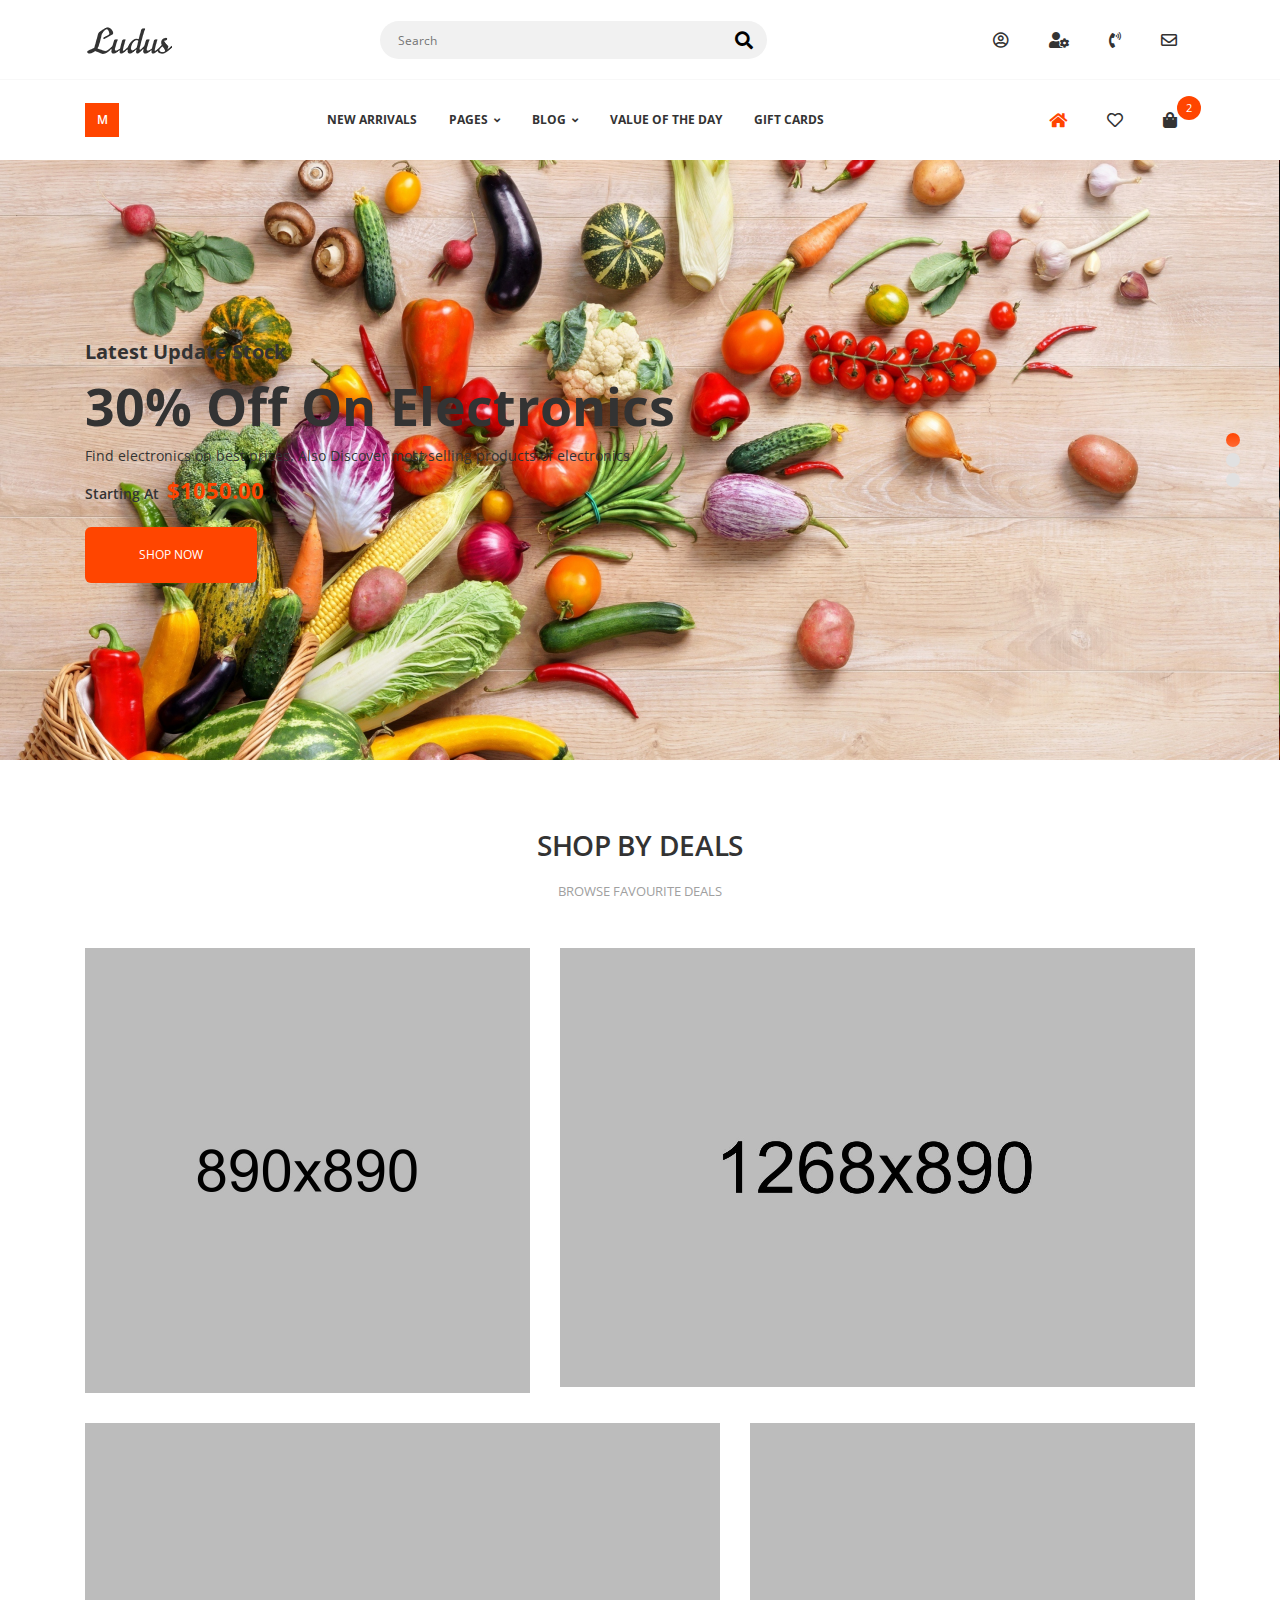
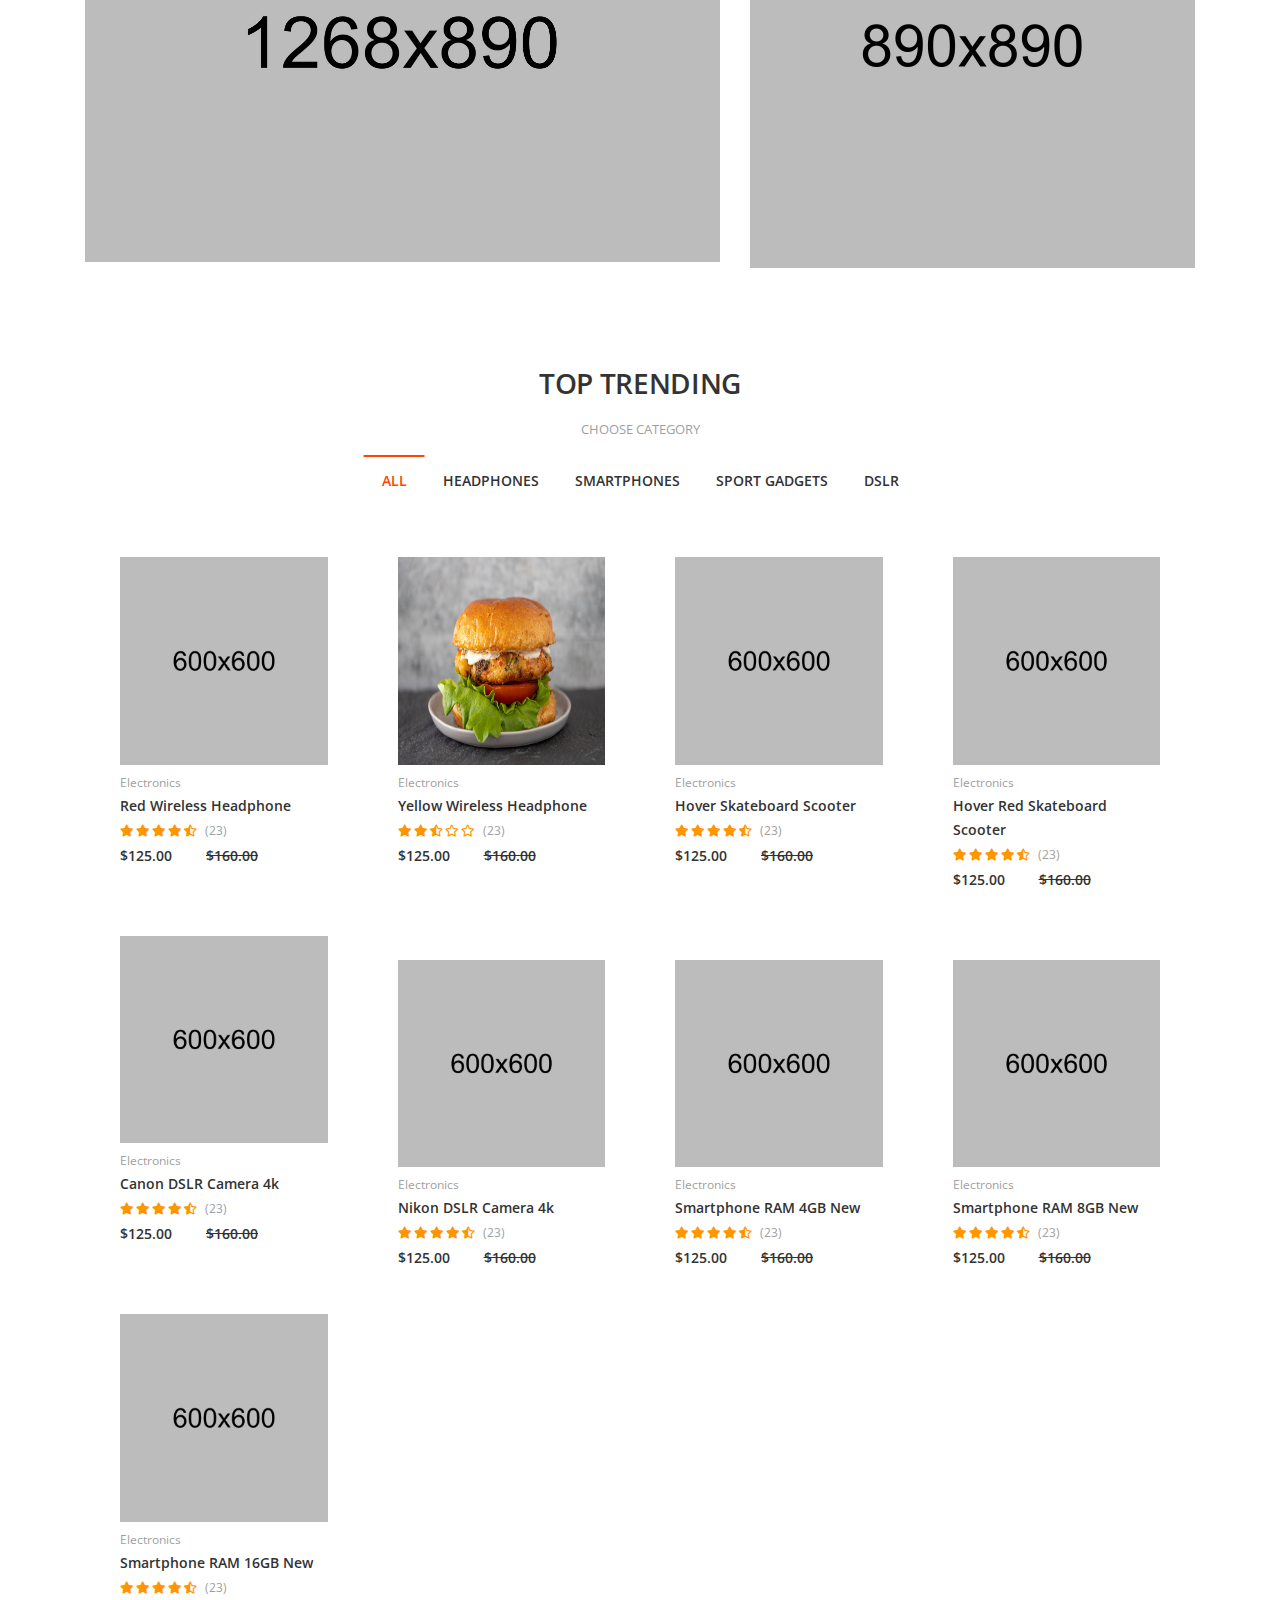
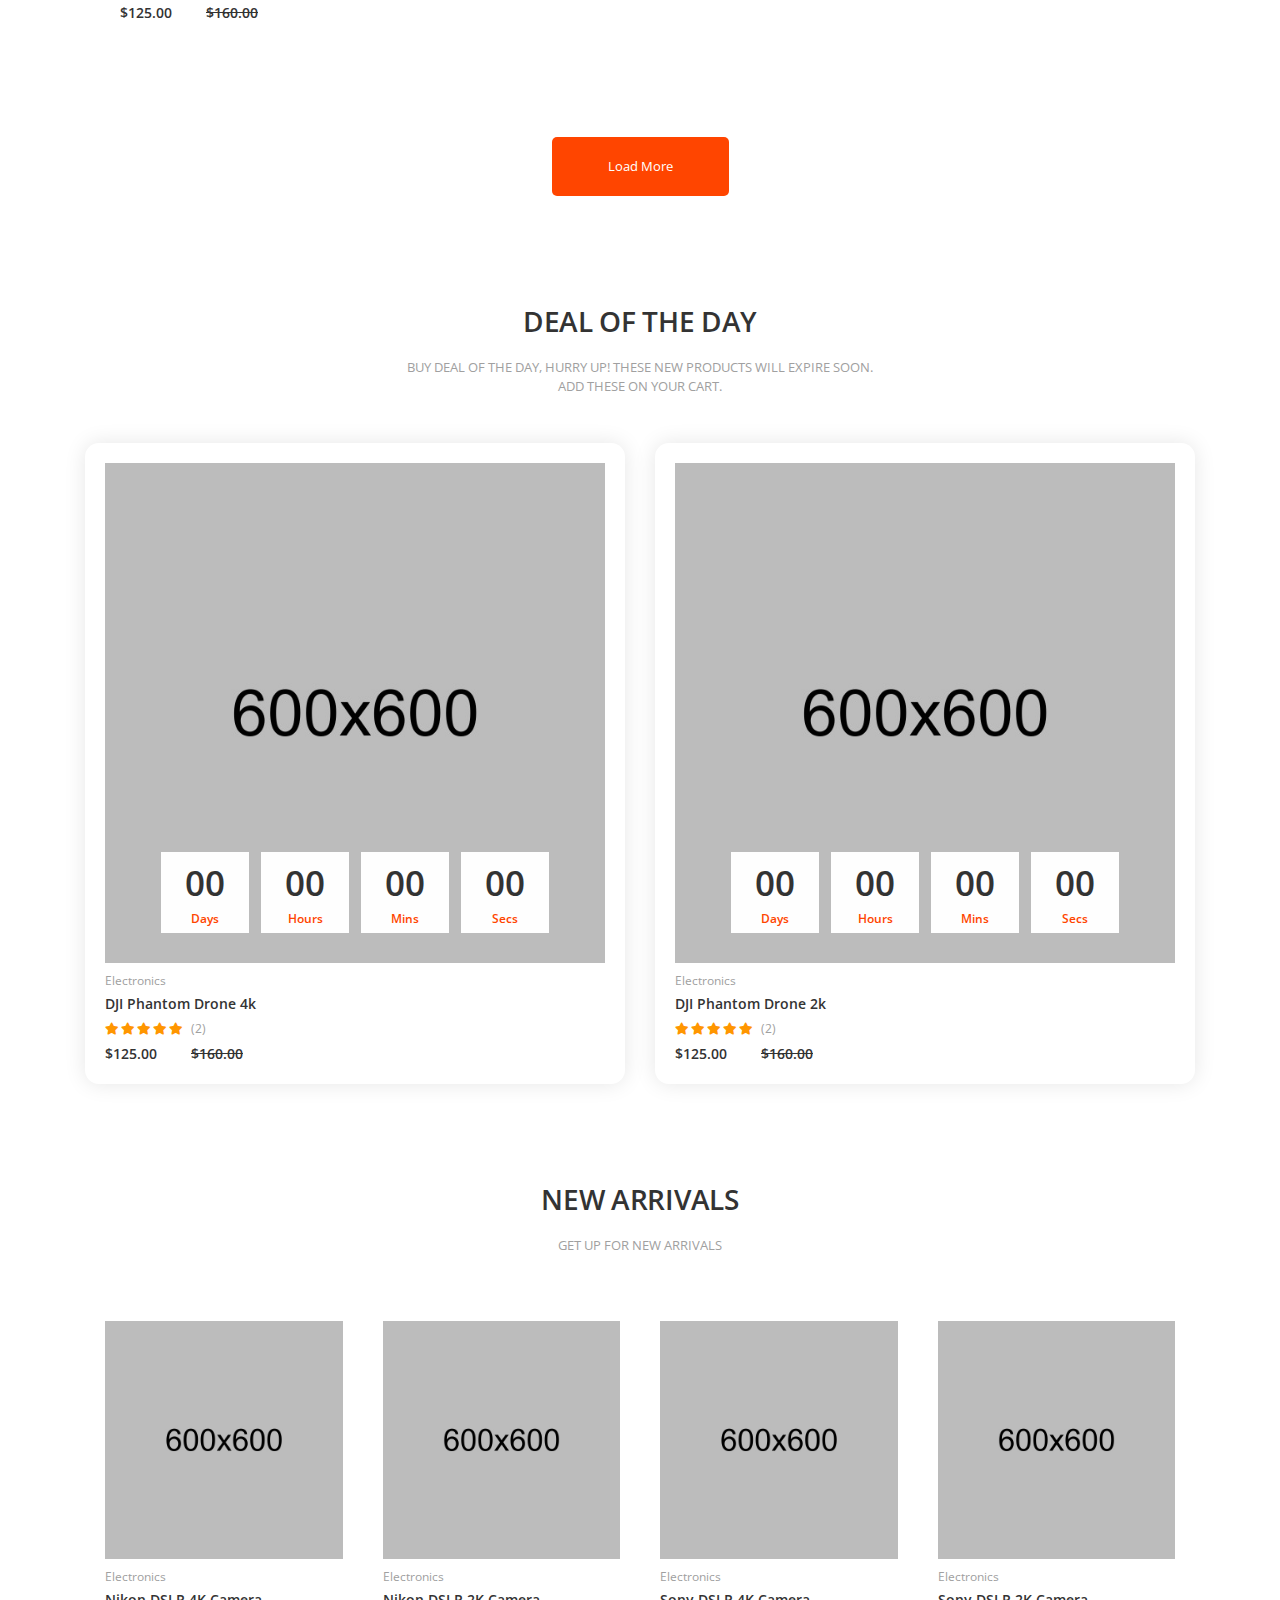
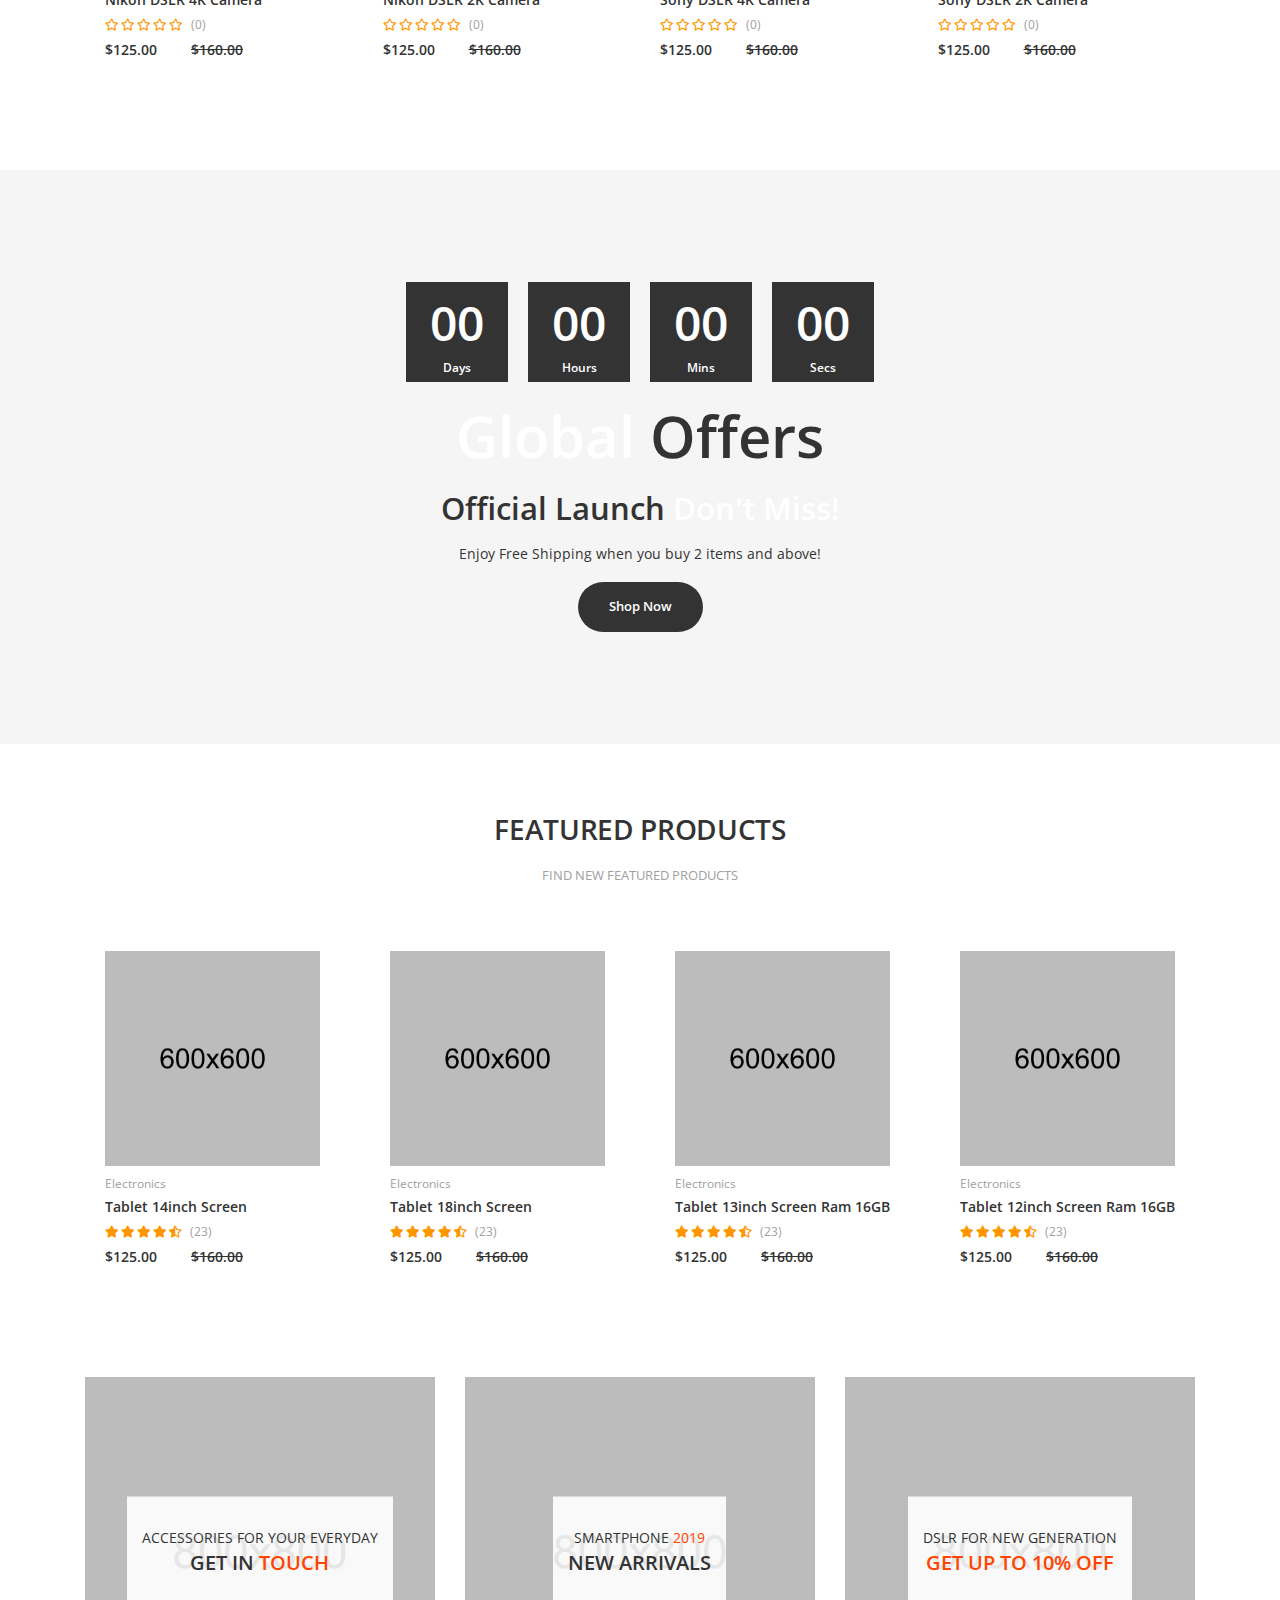
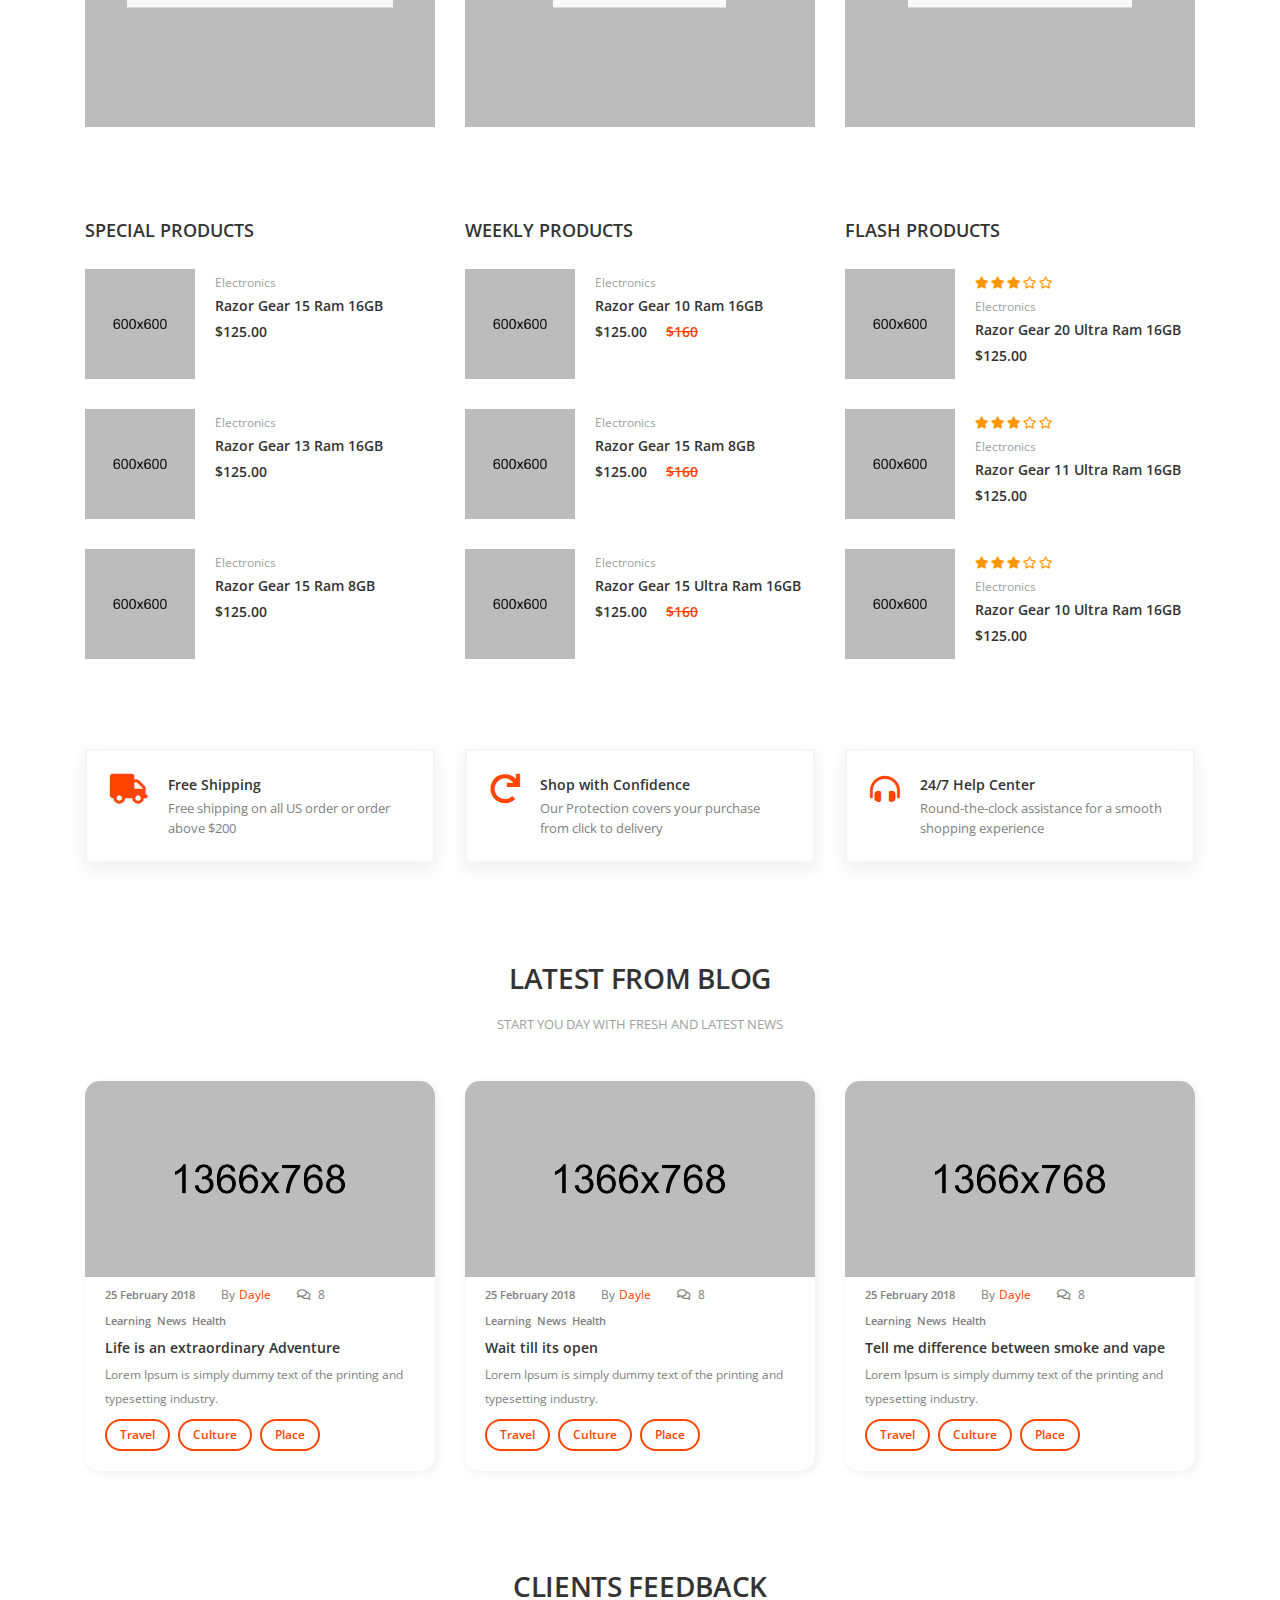
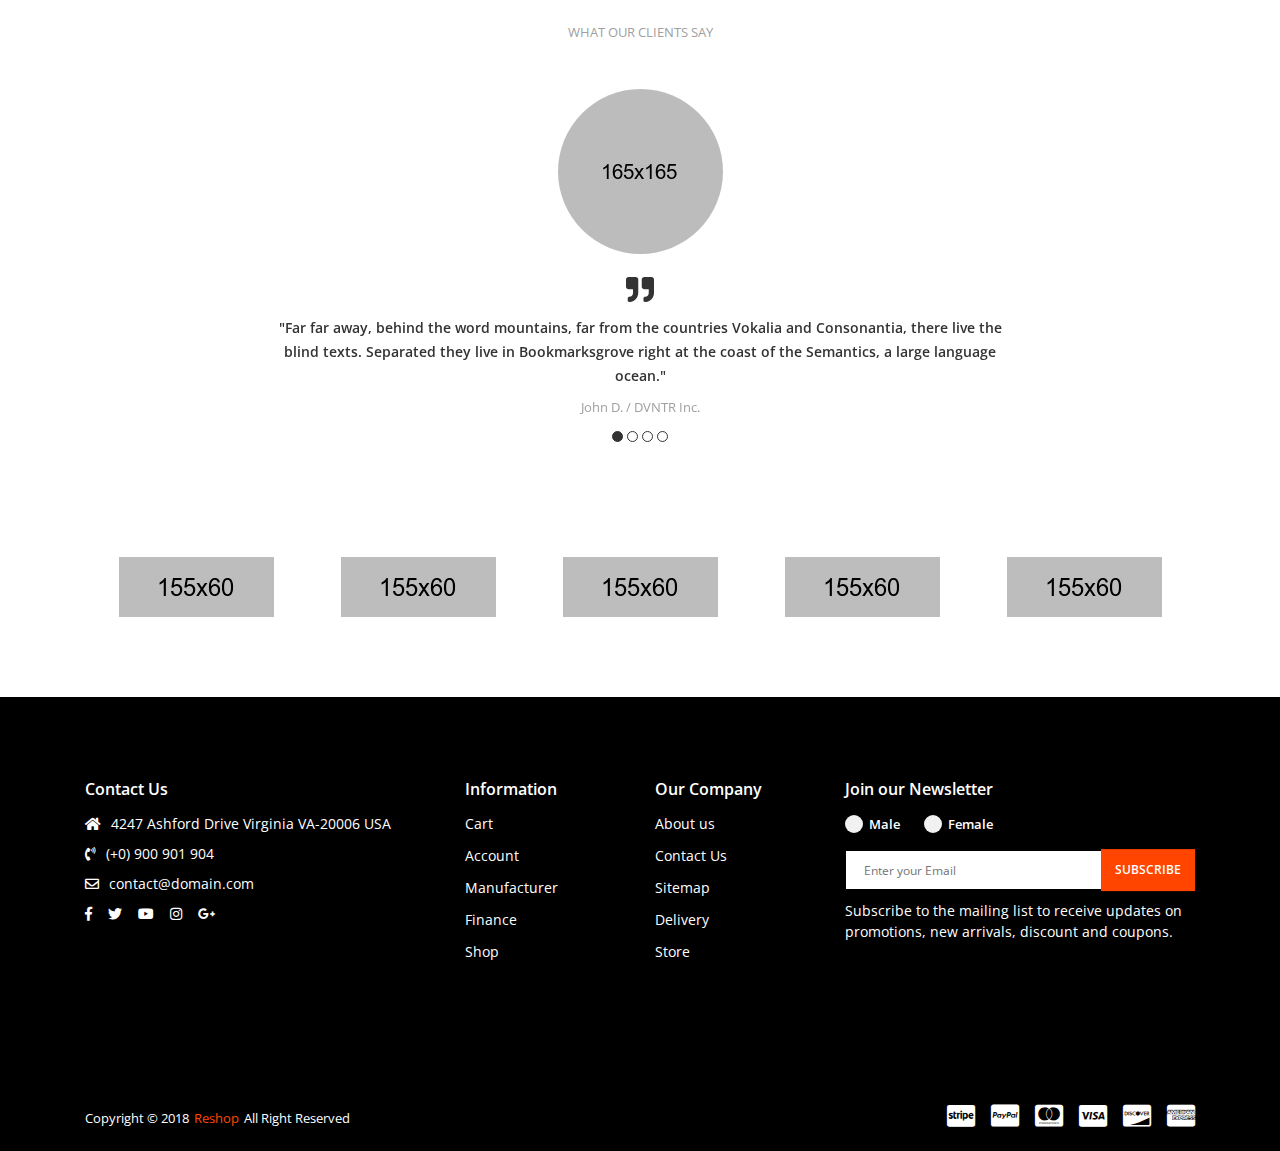
<file: FE/index.html>
<!DOCTYPE html>
<html class="no-js" lang="en">
<head>
    <meta charset="UTF-8">
    <!--[if IE]><meta http-equiv="X-UA-Compatible" content="IE=edge"><![endif]-->
    <meta name="viewport" content="width=device-width, initial-scale=1, shrink-to-fit=no">
    <meta name="description" content="">
    <meta name="author" content="">
    <link href="images/favicon.png" rel="shortcut icon">
    <title>Ludus - Electronics, Apparel, Computers, Books, DVDs & more</title>

    <!--====== Google Font ======-->
    <link href="https://fonts.googleapis.com/css?family=Open+Sans:400,600,700,800" rel="stylesheet">

    <!--====== Vendor Css ======-->
    <link rel="stylesheet" href="css/vendor.css">

    <!--====== Utility-Spacing ======-->
    <link rel="stylesheet" href="css/utility.css">

    <!--====== App ======-->
    <link rel="stylesheet" href="css/app.css">
</head>
<body class="config">
    <div class="preloader is-active">
        <div class="preloader__wrap">

            <img class="preloader__img" src="images/preloader.png" alt=""></div>
    </div>

    <!--====== Main App ======-->
    <div id="app">

        <!--====== Main Header ======-->
        <header class="header--style-1">

            <!--====== Nav 1 ======-->
            <nav class="primary-nav primary-nav-wrapper--border">
                <div class="container">

                    <!--====== Primary Nav ======-->
                    <div class="primary-nav">

                        <!--====== Main Logo ======-->

                        <a class="main-logo" href="index.html">

                            <img src="images/logo/logo-1.png" alt=""></a>
                        <!--====== End - Main Logo ======-->


                        <!--====== Search Form ======-->
                        <form class="main-form">

                            <label for="main-search"></label>

                            <input class="input-text input-text--border-radius input-text--style-1" type="text" id="main-search" placeholder="Search">

                            <button class="btn btn--icon fas fa-search main-search-button" type="submit"></button></form>
                        <!--====== End - Search Form ======-->


                        <!--====== Dropdown Main plugin ======-->
                        <div class="menu-init" id="navigation">

                            <button class="btn btn--icon toggle-button toggle-button--secondary fas fa-cogs" type="button"></button>

                            <!--====== Menu ======-->
                            <div class="ah-lg-mode">

                                <span class="ah-close">✕ Close</span>

                                <!--====== List ======-->
                                <ul class="ah-list ah-list--design1 ah-list--link-color-secondary">
                                    <li class="has-dropdown" data-tooltip="tooltip" data-placement="left" title="Account">

                                        <a><i class="far fa-user-circle"></i></a>

                                        <!--====== Dropdown ======-->

                                        <span class="js-menu-toggle"></span>
                                        <ul style="width:120px">
                                            <li>

                                                <a href="dashboard.html"><i class="fas fa-user-circle u-s-m-r-6"></i>

                                                    <span>Account</span></a></li>
                                            <li>

                                                <a href="signup.html"><i class="fas fa-user-plus u-s-m-r-6"></i>

                                                    <span>Signup</span></a></li>
                                            <li>

                                                <a href="signin.html"><i class="fas fa-lock u-s-m-r-6"></i>

                                                    <span>Signin</span></a></li>
                                            <li>

                                                <a href="signup.html"><i class="fas fa-lock-open u-s-m-r-6"></i>

                                                    <span>Signout</span></a></li>
                                        </ul>
                                        <!--====== End - Dropdown ======-->
                                    </li>
                                    <li class="has-dropdown" data-tooltip="tooltip" data-placement="left" title="Settings">

                                        <a><i class="fas fa-user-cog"></i></a>

                                        <!--====== Dropdown ======-->

                                        <span class="js-menu-toggle"></span>
                                        <ul style="width:120px">
                                            <li class="has-dropdown has-dropdown--ul-right-100">

                                                <a>Language<i class="fas fa-angle-down u-s-m-l-6"></i></a>

                                                <!--====== Dropdown ======-->

                                                <span class="js-menu-toggle"></span>
                                                <ul style="width:120px">
                                                    <li>

                                                        <a class="u-c-brand">ENGLISH</a></li>
                                                    <li>

                                                        <a>ARABIC</a></li>
                                                    <li>

                                                        <a>FRANCAIS</a></li>
                                                    <li>

                                                        <a>ESPANOL</a></li>
                                                </ul>
                                                <!--====== End - Dropdown ======-->
                                            </li>
                                            <li class="has-dropdown has-dropdown--ul-right-100">

                                                <a>Currency<i class="fas fa-angle-down u-s-m-l-6"></i></a>

                                                <!--====== Dropdown ======-->

                                                <span class="js-menu-toggle"></span>
                                                <ul style="width:225px">
                                                    <li>

                                                        <a class="u-c-brand">$ - US DOLLAR</a></li>
                                                    <li>

                                                        <a>£ - BRITISH POUND STERLING</a></li>
                                                    <li>

                                                        <a>€ - EURO</a></li>
                                                </ul>
                                                <!--====== End - Dropdown ======-->
                                            </li>
                                        </ul>
                                        <!--====== End - Dropdown ======-->
                                    </li>
                                    <li data-tooltip="tooltip" data-placement="left" title="Contact">

                                        <a href="tel:+0900901904"><i class="fas fa-phone-volume"></i></a></li>
                                    <li data-tooltip="tooltip" data-placement="left" title="Mail">

                                        <a href="mailto:contact@domain.com"><i class="far fa-envelope"></i></a></li>
                                </ul>
                                <!--====== End - List ======-->
                            </div>
                            <!--====== End - Menu ======-->
                        </div>
                        <!--====== End - Dropdown Main plugin ======-->
                    </div>
                    <!--====== End - Primary Nav ======-->
                </div>
            </nav>
            <!--====== End - Nav 1 ======-->


            <!--====== Nav 2 ======-->
            <nav class="secondary-nav-wrapper">
                <div class="container">

                    <!--====== Secondary Nav ======-->
                    <div class="secondary-nav">

                        <!--====== Dropdown Main plugin ======-->
                        <div class="menu-init" id="navigation1">

                            <button class="btn btn--icon toggle-mega-text toggle-button" type="button">M</button>

                            <!--====== Menu ======-->
                            <div class="ah-lg-mode">

                                <span class="ah-close">✕ Close</span>

                                <!--====== List ======-->
                                <ul class="ah-list">
                                    <li class="has-dropdown">

                                        <span class="mega-text">M</span>

                                        <!--====== Mega Menu ======-->

                                        <span class="js-menu-toggle"></span>
                                        <div class="mega-menu">
                                            <div class="mega-menu-wrap">
                                                <div class="mega-menu-list">
                                                    <ul>
                                                        <li class="js-active">

                                                            <a href="shop-side-version-2.html"><i class="fas fa-tv u-s-m-r-6"></i>

                                                                <span>Electronics</span></a>

                                                            <span class="js-menu-toggle js-toggle-mark"></span></li>
                                                        <li>

                                                            <a href="shop-side-version-2.html"><i class="fas fa-female u-s-m-r-6"></i>

                                                                <span>Women's Clothing</span></a>

                                                            <span class="js-menu-toggle"></span></li>
                                                        <li>

                                                            <a href="shop-side-version-2.html"><i class="fas fa-male u-s-m-r-6"></i>

                                                                <span>Men's Clothing</span></a>

                                                            <span class="js-menu-toggle"></span></li>
                                                        <li>

                                                            <a href="index.html"><i class="fas fa-utensils u-s-m-r-6"></i>

                                                                <span>Food & Supplies</span></a>

                                                            <span class="js-menu-toggle"></span></li>
                                                        <li>

                                                            <a href="index.html"><i class="fas fa-couch u-s-m-r-6"></i>

                                                                <span>Furniture & Decor</span></a>

                                                            <span class="js-menu-toggle"></span></li>
                                                        <li>

                                                            <a href="index.html"><i class="fas fa-football-ball u-s-m-r-6"></i>

                                                                <span>Sports & Game</span></a>

                                                            <span class="js-menu-toggle"></span></li>
                                                        <li>

                                                            <a href="index.html"><i class="fas fa-heartbeat u-s-m-r-6"></i>

                                                                <span>Beauty & Health</span></a>

                                                            <span class="js-menu-toggle"></span></li>
                                                    </ul>
                                                </div>

                                                <!--====== Electronics ======-->
                                                <div class="mega-menu-content js-active">

                                                    <!--====== Mega Menu Row ======-->
                                                    <div class="row">
                                                        <div class="col-lg-3">
                                                            <ul>
                                                                <li class="mega-list-title">

                                                                    <a href="shop-side-version-2.html">3D PRINTER & SUPPLIES</a></li>
                                                                <li>

                                                                    <a href="shop-side-version-2.html">3d Printer</a></li>
                                                                <li>

                                                                    <a href="shop-side-version-2.html">3d Printing Pen</a></li>
                                                                <li>

                                                                    <a href="shop-side-version-2.html">3d Printing Accessories</a></li>
                                                                <li>

                                                                    <a href="shop-side-version-2.html">3d Printer Module Board</a></li>
                                                            </ul>
                                                        </div>
                                                        <div class="col-lg-3">
                                                            <ul>
                                                                <li class="mega-list-title">

                                                                    <a href="shop-side-version-2.html">HOME AUDIO & VIDEO</a></li>
                                                                <li>

                                                                    <a href="shop-side-version-2.html">TV Boxes</a></li>
                                                                <li>

                                                                    <a href="shop-side-version-2.html">TC Receiver & Accessories</a></li>
                                                                <li>

                                                                    <a href="shop-side-version-2.html">Display Dongle</a></li>
                                                                <li>

                                                                    <a href="shop-side-version-2.html">Home Theater System</a></li>
                                                            </ul>
                                                        </div>
                                                        <div class="col-lg-3">
                                                            <ul>
                                                                <li class="mega-list-title">

                                                                    <a href="shop-side-version-2.html">MEDIA PLAYERS</a></li>
                                                                <li>

                                                                    <a href="shop-side-version-2.html">Earphones</a></li>
                                                                <li>

                                                                    <a href="shop-side-version-2.html">Mp3 Players</a></li>
                                                                <li>

                                                                    <a href="shop-side-version-2.html">Speakers & Radios</a></li>
                                                                <li>

                                                                    <a href="shop-side-version-2.html">Microphones</a></li>
                                                            </ul>
                                                        </div>
                                                        <div class="col-lg-3">
                                                            <ul>
                                                                <li class="mega-list-title">

                                                                    <a href="shop-side-version-2.html">VIDEO GAME ACCESSORIES</a></li>
                                                                <li>

                                                                    <a href="shop-side-version-2.html">Nintendo Video Games Accessories</a></li>
                                                                <li>

                                                                    <a href="shop-side-version-2.html">Sony Video Games Accessories</a></li>
                                                                <li>

                                                                    <a href="shop-side-version-2.html">Xbox Video Games Accessories</a></li>
                                                            </ul>
                                                        </div>
                                                    </div>
                                                    <!--====== End - Mega Menu Row ======-->
                                                    <br>

                                                    <!--====== Mega Menu Row ======-->
                                                    <div class="row">
                                                        <div class="col-lg-3">
                                                            <ul>
                                                                <li class="mega-list-title">

                                                                    <a href="shop-side-version-2.html">SECURITY & PROTECTION</a></li>
                                                                <li>

                                                                    <a href="shop-side-version-2.html">Security Cameras</a></li>
                                                                <li>

                                                                    <a href="shop-side-version-2.html">Alarm System</a></li>
                                                                <li>

                                                                    <a href="shop-side-version-2.html">Security Gadgets</a></li>
                                                                <li>

                                                                    <a href="shop-side-version-2.html">CCTV Security & Accessories</a></li>
                                                            </ul>
                                                        </div>
                                                        <div class="col-lg-3">
                                                            <ul>
                                                                <li class="mega-list-title">

                                                                    <a href="shop-side-version-2.html">PHOTOGRAPHY & CAMERA</a></li>
                                                                <li>

                                                                    <a href="shop-side-version-2.html">Digital Cameras</a></li>
                                                                <li>

                                                                    <a href="shop-side-version-2.html">Sport Camera & Accessories</a></li>
                                                                <li>

                                                                    <a href="shop-side-version-2.html">Camera Accessories</a></li>
                                                                <li>

                                                                    <a href="shop-side-version-2.html">Lenses & Accessories</a></li>
                                                            </ul>
                                                        </div>
                                                        <div class="col-lg-3">
                                                            <ul>
                                                                <li class="mega-list-title">

                                                                    <a href="shop-side-version-2.html">ARDUINO COMPATIBLE</a></li>
                                                                <li>

                                                                    <a href="shop-side-version-2.html">Raspberry Pi & Orange Pi</a></li>
                                                                <li>

                                                                    <a href="shop-side-version-2.html">Module Board</a></li>
                                                                <li>

                                                                    <a href="shop-side-version-2.html">Smart Robot</a></li>
                                                                <li>

                                                                    <a href="shop-side-version-2.html">Board Kits</a></li>
                                                            </ul>
                                                        </div>
                                                        <div class="col-lg-3">
                                                            <ul>
                                                                <li class="mega-list-title">

                                                                    <a href="shop-side-version-2.html">DSLR Camera</a></li>
                                                                <li>

                                                                    <a href="shop-side-version-2.html">Nikon Cameras</a></li>
                                                                <li>

                                                                    <a href="shop-side-version-2.html">Canon Camera</a></li>
                                                                <li>

                                                                    <a href="shop-side-version-2.html">Sony Camera</a></li>
                                                                <li>

                                                                    <a href="shop-side-version-2.html">DSLR Lenses</a></li>
                                                            </ul>
                                                        </div>
                                                    </div>
                                                    <!--====== End - Mega Menu Row ======-->
                                                    <br>

                                                    <!--====== Mega Menu Row ======-->
                                                    <div class="row">
                                                        <div class="col-lg-3">
                                                            <ul>
                                                                <li class="mega-list-title">

                                                                    <a href="shop-side-version-2.html">NECESSARY ACCESSORIES</a></li>
                                                                <li>

                                                                    <a href="shop-side-version-2.html">Flash Cards</a></li>
                                                                <li>

                                                                    <a href="shop-side-version-2.html">Memory Cards</a></li>
                                                                <li>

                                                                    <a href="shop-side-version-2.html">Flash Pins</a></li>
                                                                <li>

                                                                    <a href="shop-side-version-2.html">Compact Discs</a></li>
                                                            </ul>
                                                        </div>
                                                        <div class="col-lg-9 mega-image">
                                                            <div class="mega-banner">

                                                                <a class="u-d-block" href="shop-side-version-2.html">

                                                                    <img class="u-img-fluid u-d-block" src="images/banners/banner-mega-0.jpg" alt=""></a></div>
                                                        </div>
                                                    </div>
                                                    <!--====== End - Mega Menu Row ======-->
                                                </div>
                                                <!--====== End - Electronics ======-->


                                                <!--====== Women ======-->
                                                <div class="mega-menu-content">

                                                    <!--====== Mega Menu Row ======-->
                                                    <div class="row">
                                                        <div class="col-lg-6 mega-image">
                                                            <div class="mega-banner">

                                                                <a class="u-d-block" href="shop-side-version-2.html">

                                                                    <img class="u-img-fluid u-d-block" src="images/banners/banner-mega-1.jpg" alt=""></a></div>
                                                        </div>
                                                        <div class="col-lg-6 mega-image">
                                                            <div class="mega-banner">

                                                                <a class="u-d-block" href="shop-side-version-2.html">

                                                                    <img class="u-img-fluid u-d-block" src="images/banners/banner-mega-2.jpg" alt=""></a></div>
                                                        </div>
                                                    </div>
                                                    <!--====== End - Mega Menu Row ======-->
                                                    <br>

                                                    <!--====== Mega Menu Row ======-->
                                                    <div class="row">
                                                        <div class="col-lg-3">
                                                            <ul>
                                                                <li class="mega-list-title">

                                                                    <a href="shop-side-version-2.html">HOT CATEGORIES</a></li>
                                                                <li>

                                                                    <a href="shop-side-version-2.html">Dresses</a></li>
                                                                <li>

                                                                    <a href="shop-side-version-2.html">Blouses & Shirts</a></li>
                                                                <li>

                                                                    <a href="shop-side-version-2.html">T-shirts</a></li>
                                                                <li>

                                                                    <a href="shop-side-version-2.html">Rompers</a></li>
                                                            </ul>
                                                        </div>
                                                        <div class="col-lg-3">
                                                            <ul>
                                                                <li class="mega-list-title">

                                                                    <a href="shop-side-version-2.html">INTIMATES</a></li>
                                                                <li>

                                                                    <a href="shop-side-version-2.html">Bras</a></li>
                                                                <li>

                                                                    <a href="shop-side-version-2.html">Brief Sets</a></li>
                                                                <li>

                                                                    <a href="shop-side-version-2.html">Bustiers & Corsets</a></li>
                                                                <li>

                                                                    <a href="shop-side-version-2.html">Panties</a></li>
                                                            </ul>
                                                        </div>
                                                        <div class="col-lg-3">
                                                            <ul>
                                                                <li class="mega-list-title">

                                                                    <a href="shop-side-version-2.html">WEDDING & EVENTS</a></li>
                                                                <li>

                                                                    <a href="shop-side-version-2.html">Wedding Dresses</a></li>
                                                                <li>

                                                                    <a href="shop-side-version-2.html">Evening Dresses</a></li>
                                                                <li>

                                                                    <a href="shop-side-version-2.html">Prom Dresses</a></li>
                                                                <li>

                                                                    <a href="shop-side-version-2.html">Flower Dresses</a></li>
                                                            </ul>
                                                        </div>
                                                        <div class="col-lg-3">
                                                            <ul>
                                                                <li class="mega-list-title">

                                                                    <a href="shop-side-version-2.html">BOTTOMS</a></li>
                                                                <li>

                                                                    <a href="shop-side-version-2.html">Skirts</a></li>
                                                                <li>

                                                                    <a href="shop-side-version-2.html">Shorts</a></li>
                                                                <li>

                                                                    <a href="shop-side-version-2.html">Leggings</a></li>
                                                                <li>

                                                                    <a href="shop-side-version-2.html">Jeans</a></li>
                                                            </ul>
                                                        </div>
                                                    </div>
                                                    <!--====== End - Mega Menu Row ======-->
                                                    <br>

                                                    <!--====== Mega Menu Row ======-->
                                                    <div class="row">
                                                        <div class="col-lg-3">
                                                            <ul>
                                                                <li class="mega-list-title">

                                                                    <a href="shop-side-version-2.html">OUTWEAR</a></li>
                                                                <li>

                                                                    <a href="shop-side-version-2.html">Blazers</a></li>
                                                                <li>

                                                                    <a href="shop-side-version-2.html">Basics Jackets</a></li>
                                                                <li>

                                                                    <a href="shop-side-version-2.html">Trench</a></li>
                                                                <li>

                                                                    <a href="shop-side-version-2.html">Leather & Suede</a></li>
                                                            </ul>
                                                        </div>
                                                        <div class="col-lg-3">
                                                            <ul>
                                                                <li class="mega-list-title">

                                                                    <a href="shop-side-version-2.html">JACKETS</a></li>
                                                                <li>

                                                                    <a href="shop-side-version-2.html">Denim Jackets</a></li>
                                                                <li>

                                                                    <a href="shop-side-version-2.html">Trucker Jackets</a></li>
                                                                <li>

                                                                    <a href="shop-side-version-2.html">Windbreaker Jackets</a></li>
                                                                <li>

                                                                    <a href="shop-side-version-2.html">Leather Jackets</a></li>
                                                            </ul>
                                                        </div>
                                                        <div class="col-lg-3">
                                                            <ul>
                                                                <li class="mega-list-title">

                                                                    <a href="shop-side-version-2.html">ACCESSORIES</a></li>
                                                                <li>

                                                                    <a href="shop-side-version-2.html">Tech Accessories</a></li>
                                                                <li>

                                                                    <a href="shop-side-version-2.html">Headwear</a></li>
                                                                <li>

                                                                    <a href="shop-side-version-2.html">Baseball Caps</a></li>
                                                                <li>

                                                                    <a href="shop-side-version-2.html">Belts</a></li>
                                                            </ul>
                                                        </div>
                                                        <div class="col-lg-3">
                                                            <ul>
                                                                <li class="mega-list-title">

                                                                    <a href="shop-side-version-2.html">OTHER ACCESSORIES</a></li>
                                                                <li>

                                                                    <a href="shop-side-version-2.html">Bags</a></li>
                                                                <li>

                                                                    <a href="shop-side-version-2.html">Wallets</a></li>
                                                                <li>

                                                                    <a href="shop-side-version-2.html">Watches</a></li>
                                                                <li>

                                                                    <a href="shop-side-version-2.html">Sunglasses</a></li>
                                                            </ul>
                                                        </div>
                                                    </div>
                                                    <!--====== End - Mega Menu Row ======-->
                                                    <br>

                                                    <!--====== Mega Menu Row ======-->
                                                    <div class="row">
                                                        <div class="col-lg-9 mega-image">
                                                            <div class="mega-banner">

                                                                <a class="u-d-block" href="shop-side-version-2.html">

                                                                    <img class="u-img-fluid u-d-block" src="images/banners/banner-mega-3.jpg" alt=""></a></div>
                                                        </div>
                                                        <div class="col-lg-3 mega-image">
                                                            <div class="mega-banner">

                                                                <a class="u-d-block" href="shop-side-version-2.html">

                                                                    <img class="u-img-fluid u-d-block" src="images/banners/banner-mega-4.jpg" alt=""></a></div>
                                                        </div>
                                                    </div>
                                                    <!--====== End - Mega Menu Row ======-->
                                                </div>
                                                <!--====== End - Women ======-->


                                                <!--====== Men ======-->
                                                <div class="mega-menu-content">

                                                    <!--====== Mega Menu Row ======-->
                                                    <div class="row">
                                                        <div class="col-lg-4 mega-image">
                                                            <div class="mega-banner">

                                                                <a class="u-d-block" href="shop-side-version-2.html">

                                                                    <img class="u-img-fluid u-d-block" src="images/banners/banner-mega-5.jpg" alt=""></a></div>
                                                        </div>
                                                        <div class="col-lg-4 mega-image">
                                                            <div class="mega-banner">

                                                                <a class="u-d-block" href="shop-side-version-2.html">

                                                                    <img class="u-img-fluid u-d-block" src="images/banners/banner-mega-6.jpg" alt=""></a></div>
                                                        </div>
                                                        <div class="col-lg-4 mega-image">
                                                            <div class="mega-banner">

                                                                <a class="u-d-block" href="shop-side-version-2.html">

                                                                    <img class="u-img-fluid u-d-block" src="images/banners/banner-mega-7.jpg" alt=""></a></div>
                                                        </div>
                                                    </div>
                                                    <!--====== End - Mega Menu Row ======-->
                                                    <br>

                                                    <!--====== Mega Menu Row ======-->
                                                    <div class="row">
                                                        <div class="col-lg-3">
                                                            <ul>
                                                                <li class="mega-list-title">

                                                                    <a href="shop-side-version-2.html">HOT SALE</a></li>
                                                                <li>

                                                                    <a href="shop-side-version-2.html">T-Shirts</a></li>
                                                                <li>

                                                                    <a href="shop-side-version-2.html">Tank Tops</a></li>
                                                                <li>

                                                                    <a href="shop-side-version-2.html">Polo</a></li>
                                                                <li>

                                                                    <a href="shop-side-version-2.html">Shirts</a></li>
                                                            </ul>
                                                        </div>
                                                        <div class="col-lg-3">
                                                            <ul>
                                                                <li class="mega-list-title">

                                                                    <a href="shop-side-version-2.html">OUTWEAR</a></li>
                                                                <li>

                                                                    <a href="shop-side-version-2.html">Hoodies</a></li>
                                                                <li>

                                                                    <a href="shop-side-version-2.html">Trench</a></li>
                                                                <li>

                                                                    <a href="shop-side-version-2.html">Parkas</a></li>
                                                                <li>

                                                                    <a href="shop-side-version-2.html">Sweaters</a></li>
                                                            </ul>
                                                        </div>
                                                        <div class="col-lg-3">
                                                            <ul>
                                                                <li class="mega-list-title">

                                                                    <a href="shop-side-version-2.html">BOTTOMS</a></li>
                                                                <li>

                                                                    <a href="shop-side-version-2.html">Casual Pants</a></li>
                                                                <li>

                                                                    <a href="shop-side-version-2.html">Cargo Pants</a></li>
                                                                <li>

                                                                    <a href="shop-side-version-2.html">Jeans</a></li>
                                                                <li>

                                                                    <a href="shop-side-version-2.html">Shorts</a></li>
                                                            </ul>
                                                        </div>
                                                        <div class="col-lg-3">
                                                            <ul>
                                                                <li class="mega-list-title">

                                                                    <a href="shop-side-version-2.html">UNDERWEAR</a></li>
                                                                <li>

                                                                    <a href="shop-side-version-2.html">Boxers</a></li>
                                                                <li>

                                                                    <a href="shop-side-version-2.html">Briefs</a></li>
                                                                <li>

                                                                    <a href="shop-side-version-2.html">Robes</a></li>
                                                                <li>

                                                                    <a href="shop-side-version-2.html">Socks</a></li>
                                                            </ul>
                                                        </div>
                                                    </div>
                                                    <!--====== End - Mega Menu Row ======-->
                                                    <br>

                                                    <!--====== Mega Menu Row ======-->
                                                    <div class="row">
                                                        <div class="col-lg-3">
                                                            <ul>
                                                                <li class="mega-list-title">

                                                                    <a href="shop-side-version-2.html">JACKETS</a></li>
                                                                <li>

                                                                    <a href="shop-side-version-2.html">Denim Jackets</a></li>
                                                                <li>

                                                                    <a href="shop-side-version-2.html">Trucker Jackets</a></li>
                                                                <li>

                                                                    <a href="shop-side-version-2.html">Windbreaker Jackets</a></li>
                                                                <li>

                                                                    <a href="shop-side-version-2.html">Leather Jackets</a></li>
                                                            </ul>
                                                        </div>
                                                        <div class="col-lg-3">
                                                            <ul>
                                                                <li class="mega-list-title">

                                                                    <a href="shop-side-version-2.html">SUNGLASSES</a></li>
                                                                <li>

                                                                    <a href="shop-side-version-2.html">Pilot</a></li>
                                                                <li>

                                                                    <a href="shop-side-version-2.html">Wayfarer</a></li>
                                                                <li>

                                                                    <a href="shop-side-version-2.html">Square</a></li>
                                                                <li>

                                                                    <a href="shop-side-version-2.html">Round</a></li>
                                                            </ul>
                                                        </div>
                                                        <div class="col-lg-3">
                                                            <ul>
                                                                <li class="mega-list-title">

                                                                    <a href="shop-side-version-2.html">ACCESSORIES</a></li>
                                                                <li>

                                                                    <a href="shop-side-version-2.html">Eyewear Frames</a></li>
                                                                <li>

                                                                    <a href="shop-side-version-2.html">Scarves</a></li>
                                                                <li>

                                                                    <a href="shop-side-version-2.html">Hats</a></li>
                                                                <li>

                                                                    <a href="shop-side-version-2.html">Belts</a></li>
                                                            </ul>
                                                        </div>
                                                        <div class="col-lg-3">
                                                            <ul>
                                                                <li class="mega-list-title">

                                                                    <a href="shop-side-version-2.html">OTHER ACCESSORIES</a></li>
                                                                <li>

                                                                    <a href="shop-side-version-2.html">Bags</a></li>
                                                                <li>

                                                                    <a href="shop-side-version-2.html">Wallets</a></li>
                                                                <li>

                                                                    <a href="shop-side-version-2.html">Watches</a></li>
                                                                <li>

                                                                    <a href="shop-side-version-2.html">Tech Accessories</a></li>
                                                            </ul>
                                                        </div>
                                                    </div>
                                                    <!--====== End - Mega Menu Row ======-->
                                                    <br>

                                                    <!--====== Mega Menu Row ======-->
                                                    <div class="row">
                                                        <div class="col-lg-6 mega-image">
                                                            <div class="mega-banner">

                                                                <a class="u-d-block" href="shop-side-version-2.html">

                                                                    <img class="u-img-fluid u-d-block" src="images/banners/banner-mega-8.jpg" alt=""></a></div>
                                                        </div>
                                                        <div class="col-lg-6 mega-image">
                                                            <div class="mega-banner">

                                                                <a class="u-d-block" href="shop-side-version-2.html">

                                                                    <img class="u-img-fluid u-d-block" src="images/banners/banner-mega-9.jpg" alt=""></a></div>
                                                        </div>
                                                    </div>
                                                    <!--====== End - Mega Menu Row ======-->
                                                </div>
                                                <!--====== End - Men ======-->


                                                <!--====== No Sub Categories ======-->
                                                <div class="mega-menu-content">
                                                    <h5>No Categories</h5>
                                                </div>
                                                <!--====== End - No Sub Categories ======-->


                                                <!--====== No Sub Categories ======-->
                                                <div class="mega-menu-content">
                                                    <h5>No Categories</h5>
                                                </div>
                                                <!--====== End - No Sub Categories ======-->


                                                <!--====== No Sub Categories ======-->
                                                <div class="mega-menu-content">
                                                    <h5>No Categories</h5>
                                                </div>
                                                <!--====== End - No Sub Categories ======-->


                                                <!--====== No Sub Categories ======-->
                                                <div class="mega-menu-content">
                                                    <h5>No Categories</h5>
                                                </div>
                                                <!--====== End - No Sub Categories ======-->
                                            </div>
                                        </div>
                                        <!--====== End - Mega Menu ======-->
                                    </li>
                                </ul>
                                <!--====== End - List ======-->
                            </div>
                            <!--====== End - Menu ======-->
                        </div>
                        <!--====== End - Dropdown Main plugin ======-->


                        <!--====== Dropdown Main plugin ======-->
                        <div class="menu-init" id="navigation2">

                            <button class="btn btn--icon toggle-button toggle-button--secondary fas fa-cog" type="button"></button>

                            <!--====== Menu ======-->
                            <div class="ah-lg-mode">

                                <span class="ah-close">✕ Close</span>

                                <!--====== List ======-->
                                <ul class="ah-list ah-list--design2 ah-list--link-color-secondary">
                                    <li>

                                        <a href="shop-side-version-2.html">NEW ARRIVALS</a></li>
                                    <li class="has-dropdown">

                                        <a>PAGES<i class="fas fa-angle-down u-s-m-l-6"></i></a>

                                        <!--====== Dropdown ======-->

                                        <span class="js-menu-toggle"></span>
                                        <ul style="width:170px">
                                            <li class="has-dropdown has-dropdown--ul-left-100">

                                                <a>Home<i class="fas fa-angle-down i-state-right u-s-m-l-6"></i></a>

                                                <!--====== Dropdown ======-->

                                                <span class="js-menu-toggle"></span>
                                                <ul style="width:118px">
                                                    <li>

                                                        <a href="index.html">Home 1</a></li>
                                                    <li>

                                                        <a href="index-2.html">Home 2</a></li>
                                                    <li>

                                                        <a href="index-3.html">Home 3</a></li>
                                                </ul>
                                                <!--====== End - Dropdown ======-->
                                            </li>
                                            <li class="has-dropdown has-dropdown--ul-left-100">

                                                <a>Account<i class="fas fa-angle-down i-state-right u-s-m-l-6"></i></a>

                                                <!--====== Dropdown ======-->

                                                <span class="js-menu-toggle"></span>
                                                <ul style="width:200px">
                                                    <li>

                                                        <a href="signin.html">Signin / Already Registered</a></li>
                                                    <li>

                                                        <a href="signup.html">Signup / Register</a></li>
                                                    <li>

                                                        <a href="lost-password.html">Lost Password</a></li>
                                                </ul>
                                                <!--====== End - Dropdown ======-->
                                            </li>
                                            <li class="has-dropdown has-dropdown--ul-left-100">

                                                <a href="dashboard.html">Dashboard<i class="fas fa-angle-down i-state-right u-s-m-l-6"></i></a>

                                                <!--====== Dropdown ======-->

                                                <span class="js-menu-toggle"></span>
                                                <ul style="width:200px">
                                                    <li class="has-dropdown has-dropdown--ul-left-100">

                                                        <a href="dashboard.html">Manage My Account<i class="fas fa-angle-down i-state-right u-s-m-l-6"></i></a>

                                                        <!--====== Dropdown ======-->

                                                        <span class="js-menu-toggle"></span>
                                                        <ul style="width:180px">
                                                            <li>

                                                                <a href="dash-edit-profile.html">Edit Profile</a></li>
                                                            <li>

                                                                <a href="dash-address-book.html">Edit Address Book</a></li>
                                                            <li>

                                                                <a href="dash-manage-order.html">Manage Order</a></li>
                                                        </ul>
                                                        <!--====== End - Dropdown ======-->
                                                    </li>
                                                    <li>

                                                        <a href="dash-my-profile.html">My Profile</a></li>
                                                    <li class="has-dropdown has-dropdown--ul-left-100">

                                                        <a href="dash-address-book.html">Address Book<i class="fas fa-angle-down i-state-right u-s-m-l-6"></i></a>

                                                        <!--====== Dropdown ======-->

                                                        <span class="js-menu-toggle"></span>
                                                        <ul style="width:180px">
                                                            <li>

                                                                <a href="dash-address-make-default.html">Address Make Default</a></li>
                                                            <li>

                                                                <a href="dash-address-add.html">Add New Address</a></li>
                                                            <li>

                                                                <a href="dash-address-edit.html">Edit Address Book</a></li>
                                                        </ul>
                                                        <!--====== End - Dropdown ======-->
                                                    </li>
                                                    <li>

                                                        <a href="dash-track-order.html">Track Order</a></li>
                                                    <li>

                                                        <a href="dash-my-order.html">My Orders</a></li>
                                                    <li>

                                                        <a href="dash-payment-option.html">My Payment Options</a></li>
                                                    <li>

                                                        <a href="dash-cancellation.html">My Returns & Cancellations</a></li>
                                                </ul>
                                                <!--====== End - Dropdown ======-->
                                            </li>
                                            <li class="has-dropdown has-dropdown--ul-left-100">

                                                <a>Empty<i class="fas fa-angle-down i-state-right u-s-m-l-6"></i></a>

                                                <!--====== Dropdown ======-->

                                                <span class="js-menu-toggle"></span>
                                                <ul style="width:200px">
                                                    <li>

                                                        <a href="empty-search.html">Empty Search</a></li>
                                                    <li>

                                                        <a href="empty-cart.html">Empty Cart</a></li>
                                                    <li>

                                                        <a href="empty-wishlist.html">Empty Wishlist</a></li>
                                                </ul>
                                                <!--====== End - Dropdown ======-->
                                            </li>
                                            <li class="has-dropdown has-dropdown--ul-left-100">

                                                <a>Product Details<i class="fas fa-angle-down i-state-right u-s-m-l-6"></i></a>

                                                <!--====== Dropdown ======-->

                                                <span class="js-menu-toggle"></span>
                                                <ul style="width:200px">
                                                    <li>

                                                        <a href="product-detail.html">Product Details</a></li>
                                                    <li>

                                                        <a href="product-detail-variable.html">Product Details Variable</a></li>
                                                    <li>

                                                        <a href="product-detail-affiliate.html">Product Details Affiliate</a></li>
                                                </ul>
                                                <!--====== End - Dropdown ======-->
                                            </li>
                                            <li class="has-dropdown has-dropdown--ul-left-100">

                                                <a>Shop Grid Layout<i class="fas fa-angle-down i-state-right u-s-m-l-6"></i></a>

                                                <!--====== Dropdown ======-->

                                                <span class="js-menu-toggle"></span>
                                                <ul style="width:200px">
                                                    <li>

                                                        <a href="shop-grid-left.html">Shop Grid Left Sidebar</a></li>
                                                    <li>

                                                        <a href="shop-grid-right.html">Shop Grid Right Sidebar</a></li>
                                                    <li>

                                                        <a href="shop-grid-full.html">Shop Grid Full Width</a></li>
                                                    <li>

                                                        <a href="shop-side-version-2.html">Shop Side Version 2</a></li>
                                                </ul>
                                                <!--====== End - Dropdown ======-->
                                            </li>
                                            <li class="has-dropdown has-dropdown--ul-left-100">

                                                <a>Shop List Layout<i class="fas fa-angle-down i-state-right u-s-m-l-6"></i></a>

                                                <!--====== Dropdown ======-->

                                                <span class="js-menu-toggle"></span>
                                                <ul style="width:200px">
                                                    <li>

                                                        <a href="shop-list-left.html">Shop List Left Sidebar</a></li>
                                                    <li>

                                                        <a href="shop-list-right.html">Shop List Right Sidebar</a></li>
                                                    <li>

                                                        <a href="shop-list-full.html">Shop List Full Width</a></li>
                                                </ul>
                                                <!--====== End - Dropdown ======-->
                                            </li>
                                            <li>

                                                <a href="cart.html">Cart</a></li>
                                            <li>

                                                <a href="wishlist.html">Wishlist</a></li>
                                            <li>

                                                <a href="checkout.html">Checkout</a></li>
                                            <li>

                                                <a href="faq.html">FAQ</a></li>
                                            <li>

                                                <a href="about.html">About us</a></li>
                                            <li>

                                                <a href="contact.html">Contact</a></li>
                                            <li>

                                                <a href="404.html">404</a></li>
                                        </ul>
                                        <!--====== End - Dropdown ======-->
                                    </li>
                                    <li class="has-dropdown">

                                        <a>BLOG<i class="fas fa-angle-down u-s-m-l-6"></i></a>

                                        <!--====== Dropdown ======-->

                                        <span class="js-menu-toggle"></span>
                                        <ul style="width:200px">
                                            <li>

                                                <a href="blog-left-sidebar.html">Blog Left Sidebar</a></li>
                                            <li>

                                                <a href="blog-right-sidebar.html">Blog Right Sidebar</a></li>
                                            <li>

                                                <a href="blog-sidebar-none.html">Blog Sidebar None</a></li>
                                            <li>

                                                <a href="blog-masonry.html">Blog Masonry</a></li>
                                            <li>

                                                <a href="blog-detail.html">Blog Details</a></li>
                                        </ul>
                                        <!--====== End - Dropdown ======-->
                                    </li>
                                    <li>

                                        <a href="shop-side-version-2.html">VALUE OF THE DAY</a></li>
                                    <li>

                                        <a href="shop-side-version-2.html">GIFT CARDS</a></li>
                                </ul>
                                <!--====== End - List ======-->
                            </div>
                            <!--====== End - Menu ======-->
                        </div>
                        <!--====== End - Dropdown Main plugin ======-->


                        <!--====== Dropdown Main plugin ======-->
                        <div class="menu-init" id="navigation3">

                            <button class="btn btn--icon toggle-button toggle-button--secondary fas fa-shopping-bag toggle-button-shop" type="button"></button>

                            <span class="total-item-round">2</span>

                            <!--====== Menu ======-->
                            <div class="ah-lg-mode">

                                <span class="ah-close">✕ Close</span>

                                <!--====== List ======-->
                                <ul class="ah-list ah-list--design1 ah-list--link-color-secondary">
                                    <li>

                                        <a href="index.html"><i class="fas fa-home u-c-brand"></i></a></li>
                                    <li>

                                        <a href="wishlist.html"><i class="far fa-heart"></i></a></li>
                                    <li class="has-dropdown">

                                        <a class="mini-cart-shop-link"><i class="fas fa-shopping-bag"></i>

                                            <span class="total-item-round">2</span></a>

                                        <!--====== Dropdown ======-->

                                        <span class="js-menu-toggle"></span>
                                        <div class="mini-cart">

                                            <!--====== Mini Product Container ======-->
                                            <div class="mini-product-container gl-scroll u-s-m-b-15">

                                                <!--====== Card for mini cart ======-->
                                                <div class="card-mini-product">
                                                    <div class="mini-product">
                                                        <div class="mini-product__image-wrapper">

                                                            <a class="mini-product__link" href="product-detail.html">

                                                                <img class="u-img-fluid" src="images/product/electronic/hamburger-shrimp.jpg" alt=""></a></div>
                                                        <div class="mini-product__info-wrapper">

                                                            <span class="mini-product__category">

                                                                <a href="shop-side-version-2.html">Electronics</a></span>

                                                            <span class="mini-product__name">

                                                                <a href="product-detail.html">Yellow Wireless Headphone</a></span>

                                                            <span class="mini-product__quantity">1 x</span>

                                                            <span class="mini-product__price">$8</span></div>
                                                    </div>

                                                    <a class="mini-product__delete-link far fa-trash-alt"></a>
                                                </div>
                                                <!--====== End - Card for mini cart ======-->


                                                <!--====== Card for mini cart ======-->
                                                <div class="card-mini-product">
                                                    <div class="mini-product">
                                                        <div class="mini-product__image-wrapper">

                                                            <a class="mini-product__link" href="product-detail.html">

                                                                <img class="u-img-fluid" src="images/product/electronic/product18.jpg" alt=""></a></div>
                                                        <div class="mini-product__info-wrapper">

                                                            <span class="mini-product__category">

                                                                <a href="shop-side-version-2.html">Electronics</a></span>

                                                            <span class="mini-product__name">

                                                                <a href="product-detail.html">Nikon DSLR Camera 4k</a></span>

                                                            <span class="mini-product__quantity">1 x</span>

                                                            <span class="mini-product__price">$8</span></div>
                                                    </div>

                                                    <a class="mini-product__delete-link far fa-trash-alt"></a>
                                                </div>
                                                <!--====== End - Card for mini cart ======-->


                                                <!--====== Card for mini cart ======-->
                                                <div class="card-mini-product">
                                                    <div class="mini-product">
                                                        <div class="mini-product__image-wrapper">

                                                            <a class="mini-product__link" href="product-detail.html">

                                                                <img class="u-img-fluid" src="images/product/women/product8.jpg" alt=""></a></div>
                                                        <div class="mini-product__info-wrapper">

                                                            <span class="mini-product__category">

                                                                <a href="shop-side-version-2.html">Women Clothing</a></span>

                                                            <span class="mini-product__name">

                                                                <a href="product-detail.html">New Dress D Nice Elegant</a></span>

                                                            <span class="mini-product__quantity">1 x</span>

                                                            <span class="mini-product__price">$8</span></div>
                                                    </div>

                                                    <a class="mini-product__delete-link far fa-trash-alt"></a>
                                                </div>
                                                <!--====== End - Card for mini cart ======-->


                                                <!--====== Card for mini cart ======-->
                                                <div class="card-mini-product">
                                                    <div class="mini-product">
                                                        <div class="mini-product__image-wrapper">

                                                            <a class="mini-product__link" href="product-detail.html">

                                                                <img class="u-img-fluid" src="images/product/men/product8.jpg" alt=""></a></div>
                                                        <div class="mini-product__info-wrapper">

                                                            <span class="mini-product__category">

                                                                <a href="shop-side-version-2.html">Men Clothing</a></span>

                                                            <span class="mini-product__name">

                                                                <a href="product-detail.html">New Fashion D Nice Elegant</a></span>

                                                            <span class="mini-product__quantity">1 x</span>

                                                            <span class="mini-product__price">$8</span></div>
                                                    </div>

                                                    <a class="mini-product__delete-link far fa-trash-alt"></a>
                                                </div>
                                                <!--====== End - Card for mini cart ======-->
                                            </div>
                                            <!--====== End - Mini Product Container ======-->


                                            <!--====== Mini Product Statistics ======-->
                                            <div class="mini-product-stat">
                                                <div class="mini-total">

                                                    <span class="subtotal-text">SUBTOTAL</span>

                                                    <span class="subtotal-value">$16</span></div>
                                                <div class="mini-action">

                                                    <a class="mini-link btn--e-brand-b-2" href="checkout.html">PROCEED TO CHECKOUT</a>

                                                    <a class="mini-link btn--e-transparent-secondary-b-2" href="cart.html">VIEW CART</a></div>
                                            </div>
                                            <!--====== End - Mini Product Statistics ======-->
                                        </div>
                                        <!--====== End - Dropdown ======-->
                                    </li>
                                </ul>
                                <!--====== End - List ======-->
                            </div>
                            <!--====== End - Menu ======-->
                        </div>
                        <!--====== End - Dropdown Main plugin ======-->
                    </div>
                    <!--====== End - Secondary Nav ======-->
                </div>
            </nav>
            <!--====== End - Nav 2 ======-->
        </header>
        <!--====== End - Main Header ======-->


        <!--====== App Content ======-->
        <div class="app-content">

            <!--====== Primary Slider ======-->
            <div class="s-skeleton s-skeleton--h-600 s-skeleton--bg-grey">
                <div class="owl-carousel primary-style-1" id="hero-slider">
                    <div class="hero-slide hero-slide--1">
                        <div class="container">
                            <div class="row">
                                <div class="col-12">
                                    <div class="slider-content slider-content--animation">

                                        <span class="content-span-1 u-c-secondary">Latest Update Stock</span>

                                        <span class="content-span-2 u-c-secondary">30% Off On Electronics</span>

                                        <span class="content-span-3 u-c-secondary">Find electronics on best prices, Also Discover most selling products of electronics</span>

                                        <span class="content-span-4 u-c-secondary">Starting At

                                            <span class="u-c-brand">$1050.00</span></span>

                                        <a class="shop-now-link btn--e-brand" href="shop-side-version-2.html">SHOP NOW</a></div>
                                </div>
                            </div>
                        </div>
                    </div>
                    <div class="hero-slide hero-slide--2">
                        <div class="container">
                            <div class="row">
                                <div class="col-12">
                                    <div class="slider-content slider-content--animation">

                                        <span class="content-span-1 u-c-white">Find Top Brands</span>

                                        <span class="content-span-2 u-c-white">10% Off On Electronics</span>

                                        <span class="content-span-3 u-c-white">Find electronics on best prices, Also Discover most selling products of electronics</span>

                                        <span class="content-span-4 u-c-white">Starting At

                                            <span class="u-c-brand">$380.00</span></span>

                                        <a class="shop-now-link btn--e-brand" href="shop-side-version-2.html">SHOP NOW</a></div>
                                </div>
                            </div>
                        </div>
                    </div>
                    <div class="hero-slide hero-slide--3">
                        <div class="container">
                            <div class="row">
                                <div class="col-12">
                                    <div class="slider-content slider-content--animation">

                                        <span class="content-span-1 u-c-secondary">Find Top Brands</span>

                                        <span class="content-span-2 u-c-secondary">10% Off On Electronics</span>

                                        <span class="content-span-3 u-c-secondary">Find electronics on best prices, Also Discover most selling products of electronics</span>

                                        <span class="content-span-4 u-c-secondary">Starting At

                                            <span class="u-c-brand">$550.00</span></span>

                                        <a class="shop-now-link btn--e-brand" href="shop-side-version-2.html">SHOP NOW</a></div>
                                </div>
                            </div>
                        </div>
                    </div>
                </div>
            </div>
            <!--====== End - Primary Slider ======-->


            <!--====== Section 1 ======-->
            <div class="u-s-p-y-60">

                <!--====== Section Intro ======-->
                <div class="section__intro u-s-m-b-46">
                    <div class="container">
                        <div class="row">
                            <div class="col-lg-12">
                                <div class="section__text-wrap">
                                    <h1 class="section__heading u-c-secondary u-s-m-b-12">SHOP BY DEALS</h1>

                                    <span class="section__span u-c-silver">BROWSE FAVOURITE DEALS</span>
                                </div>
                            </div>
                        </div>
                    </div>
                </div>
                <!--====== End - Section Intro ======-->


                <!--====== Section Content ======-->
                <div class="section__content">
                    <div class="container">
                        <div class="row">
                            <div class="col-lg-5 col-md-5 u-s-m-b-30">

                                <a class="collection" href="shop-side-version-2.html">
                                    <div class="aspect aspect--bg-grey aspect--square">

                                        <img class="aspect__img collection__img" src="images/collection/coll-1.jpg" alt=""></div>
                                </a></div>
                            <div class="col-lg-7 col-md-7 u-s-m-b-30">

                                <a class="collection" href="shop-side-version-2.html">
                                    <div class="aspect aspect--bg-grey aspect--1286-890">

                                        <img class="aspect__img collection__img" src="images/collection/coll-2.jpg" alt=""></div>
                                </a></div>
                            <div class="col-lg-7 col-md-7 u-s-m-b-30">

                                <a class="collection" href="shop-side-version-2.html">
                                    <div class="aspect aspect--bg-grey aspect--1286-890">

                                        <img class="aspect__img collection__img" src="images/collection/coll-3.jpg" alt=""></div>
                                </a></div>
                            <div class="col-lg-5 col-md-5 u-s-m-b-30">

                                <a class="collection" href="shop-side-version-2.html">
                                    <div class="aspect aspect--bg-grey aspect--square">

                                        <img class="aspect__img collection__img" src="images/collection/coll-4.jpg" alt=""></div>
                                </a></div>
                        </div>
                    </div>
                </div>

                <!--====== Section Content ======-->
            </div>
            <!--====== End - Section 1 ======-->


            <!--====== Section 2 ======-->
            <div class="u-s-p-b-60">

                <!--====== Section Intro ======-->
                <div class="section__intro u-s-m-b-16">
                    <div class="container">
                        <div class="row">
                            <div class="col-lg-12">
                                <div class="section__text-wrap">
                                    <h1 class="section__heading u-c-secondary u-s-m-b-12">TOP TRENDING</h1>

                                    <span class="section__span u-c-silver">CHOOSE CATEGORY</span>
                                </div>
                            </div>
                        </div>
                    </div>
                </div>
                <!--====== End - Section Intro ======-->


                <!--====== Section Content ======-->
                <div class="section__content">
                    <div class="container">
                        <div class="row">
                            <div class="col-lg-12">
                                <div class="filter-category-container">
                                    <div class="filter__category-wrapper">

                                        <button class="btn filter__btn filter__btn--style-1 js-checked" type="button" data-filter="*">ALL</button></div>
                                    <div class="filter__category-wrapper">

                                        <button class="btn filter__btn filter__btn--style-1" type="button" data-filter=".headphone">HEADPHONES</button></div>
                                    <div class="filter__category-wrapper">

                                        <button class="btn filter__btn filter__btn--style-1" type="button" data-filter=".smartphone">SMARTPHONES</button></div>
                                    <div class="filter__category-wrapper">

                                        <button class="btn filter__btn filter__btn--style-1" type="button" data-filter=".sportgadget">SPORT GADGETS</button></div>
                                    <div class="filter__category-wrapper">

                                        <button class="btn filter__btn filter__btn--style-1" type="button" data-filter=".dslr">DSLR</button></div>
                                </div>
                                <div class="filter__grid-wrapper u-s-m-t-30">
                                    <div class="row">
                                        <div class="col-xl-3 col-lg-4 col-md-6 col-sm-6 u-s-m-b-30 filter__item headphone">
                                            <div class="product-o product-o--hover-on product-o--radius">
                                                <div class="product-o__wrap">

                                                    <a class="aspect aspect--bg-grey aspect--square u-d-block" href="product-detail.html">

                                                        <img class="aspect__img" src="images/product/electronic/product2.jpg" alt=""></a>
                                                    <div class="product-o__action-wrap">
                                                        <ul class="product-o__action-list">
                                                            <li>

                                                                <a data-modal="modal" data-modal-id="#quick-look" data-tooltip="tooltip" data-placement="top" title="Quick View"><i class="fas fa-search-plus"></i></a></li>
                                                            <li>

                                                                <a data-modal="modal" data-modal-id="#add-to-cart" data-tooltip="tooltip" data-placement="top" title="Add to Cart"><i class="fas fa-plus-circle"></i></a></li>
                                                            <li>

                                                                <a href="signin.html" data-tooltip="tooltip" data-placement="top" title="Add to Wishlist"><i class="fas fa-heart"></i></a></li>
                                                            <li>

                                                                <a href="signin.html" data-tooltip="tooltip" data-placement="top" title="Email me When the price drops"><i class="fas fa-envelope"></i></a></li>
                                                        </ul>
                                                    </div>
                                                </div>

                                                <span class="product-o__category">

                                                    <a href="shop-side-version-2.html">Electronics</a></span>

                                                <span class="product-o__name">

                                                    <a href="product-detail.html">Red Wireless Headphone</a></span>
                                                <div class="product-o__rating gl-rating-style"><i class="fas fa-star"></i><i class="fas fa-star"></i><i class="fas fa-star"></i><i class="fas fa-star"></i><i class="fas fa-star-half-alt"></i>

                                                    <span class="product-o__review">(23)</span></div>

                                                <span class="product-o__price">$125.00

                                                    <span class="product-o__discount">$160.00</span></span>
                                            </div>
                                        </div>
                                        <div class="col-xl-3 col-lg-4 col-md-6 col-sm-6 u-s-m-b-30 filter__item headphone">
                                            <div class="product-o product-o--hover-on product-o--radius">
                                                <div class="product-o__wrap">

                                                    <a class="aspect aspect--bg-grey aspect--square u-d-block" href="product-detail.html">

                                                        <img class="aspect__img" src="images/product/electronic/hamburger-shrimp.jpg" alt=""></a>
                                                    <div class="product-o__action-wrap">
                                                        <ul class="product-o__action-list">
                                                            <li>

                                                                <a data-modal="modal" data-modal-id="#quick-look" data-tooltip="tooltip" data-placement="top" title="Quick View"><i class="fas fa-search-plus"></i></a></li>
                                                            <li>

                                                                <a data-modal="modal" data-modal-id="#add-to-cart" data-tooltip="tooltip" data-placement="top" title="Add to Cart"><i class="fas fa-plus-circle"></i></a></li>
                                                            <li>

                                                                <a href="signin.html" data-tooltip="tooltip" data-placement="top" title="Add to Wishlist"><i class="fas fa-heart"></i></a></li>
                                                            <li>

                                                                <a href="signin.html" data-tooltip="tooltip" data-placement="top" title="Email me When the price drops"><i class="fas fa-envelope"></i></a></li>
                                                        </ul>
                                                    </div>
                                                </div>

                                                <span class="product-o__category">

                                                    <a href="shop-side-version-2.html">Electronics</a></span>

                                                <span class="product-o__name">

                                                    <a href="product-detail.html">Yellow Wireless Headphone</a></span>
                                                <div class="product-o__rating gl-rating-style"><i class="fas fa-star"></i><i class="fas fa-star"></i><i class="fas fa-star-half-alt"></i><i class="far fa-star"></i><i class="far fa-star"></i>

                                                    <span class="product-o__review">(23)</span></div>

                                                <span class="product-o__price">$125.00

                                                    <span class="product-o__discount">$160.00</span></span>
                                            </div>
                                        </div>
                                        <div class="col-xl-3 col-lg-4 col-md-6 col-sm-6 u-s-m-b-30 filter__item sportgadget">
                                            <div class="product-o product-o--hover-on product-o--radius">
                                                <div class="product-o__wrap">

                                                    <a class="aspect aspect--bg-grey aspect--square u-d-block" href="product-detail.html">

                                                        <img class="aspect__img" src="images/product/electronic/product4.jpg" alt=""></a>
                                                    <div class="product-o__action-wrap">
                                                        <ul class="product-o__action-list">
                                                            <li>

                                                                <a data-modal="modal" data-modal-id="#quick-look" data-tooltip="tooltip" data-placement="top" title="Quick View"><i class="fas fa-search-plus"></i></a></li>
                                                            <li>

                                                                <a data-modal="modal" data-modal-id="#add-to-cart" data-tooltip="tooltip" data-placement="top" title="Add to Cart"><i class="fas fa-plus-circle"></i></a></li>
                                                            <li>

                                                                <a href="signin.html" data-tooltip="tooltip" data-placement="top" title="Add to Wishlist"><i class="fas fa-heart"></i></a></li>
                                                            <li>

                                                                <a href="signin.html" data-tooltip="tooltip" data-placement="top" title="Email me When the price drops"><i class="fas fa-envelope"></i></a></li>
                                                        </ul>
                                                    </div>
                                                </div>

                                                <span class="product-o__category">

                                                    <a href="shop-side-version-2.html">Electronics</a></span>

                                                <span class="product-o__name">

                                                    <a href="product-detail.html">Hover Skateboard Scooter</a></span>
                                                <div class="product-o__rating gl-rating-style"><i class="fas fa-star"></i><i class="fas fa-star"></i><i class="fas fa-star"></i><i class="fas fa-star"></i><i class="fas fa-star-half-alt"></i>

                                                    <span class="product-o__review">(23)</span></div>

                                                <span class="product-o__price">$125.00

                                                    <span class="product-o__discount">$160.00</span></span>
                                            </div>
                                        </div>
                                        <div class="col-xl-3 col-lg-4 col-md-6 col-sm-6 u-s-m-b-30 filter__item sportgadget">
                                            <div class="product-o product-o--hover-on product-o--radius">
                                                <div class="product-o__wrap">

                                                    <a class="aspect aspect--bg-grey aspect--square u-d-block" href="product-detail.html">

                                                        <img class="aspect__img" src="images/product/electronic/product5.jpg" alt=""></a>
                                                    <div class="product-o__action-wrap">
                                                        <ul class="product-o__action-list">
                                                            <li>

                                                                <a data-modal="modal" data-modal-id="#quick-look" data-tooltip="tooltip" data-placement="top" title="Quick View"><i class="fas fa-search-plus"></i></a></li>
                                                            <li>

                                                                <a data-modal="modal" data-modal-id="#add-to-cart" data-tooltip="tooltip" data-placement="top" title="Add to Cart"><i class="fas fa-plus-circle"></i></a></li>
                                                            <li>

                                                                <a href="signin.html" data-tooltip="tooltip" data-placement="top" title="Add to Wishlist"><i class="fas fa-heart"></i></a></li>
                                                            <li>

                                                                <a href="signin.html" data-tooltip="tooltip" data-placement="top" title="Email me When the price drops"><i class="fas fa-envelope"></i></a></li>
                                                        </ul>
                                                    </div>
                                                </div>

                                                <span class="product-o__category">

                                                    <a href="shop-side-version-2.html">Electronics</a></span>

                                                <span class="product-o__name">

                                                    <a href="product-detail.html">Hover Red Skateboard Scooter</a></span>
                                                <div class="product-o__rating gl-rating-style"><i class="fas fa-star"></i><i class="fas fa-star"></i><i class="fas fa-star"></i><i class="fas fa-star"></i><i class="fas fa-star-half-alt"></i>

                                                    <span class="product-o__review">(23)</span></div>

                                                <span class="product-o__price">$125.00

                                                    <span class="product-o__discount">$160.00</span></span>
                                            </div>
                                        </div>
                                        <div class="col-xl-3 col-lg-4 col-md-6 col-sm-6 u-s-m-b-30 filter__item dslr">
                                            <div class="product-o product-o--hover-on product-o--radius">
                                                <div class="product-o__wrap">

                                                    <a class="aspect aspect--bg-grey aspect--square u-d-block" href="product-detail.html">

                                                        <img class="aspect__img" src="images/product/electronic/product6.jpg" alt=""></a>
                                                    <div class="product-o__action-wrap">
                                                        <ul class="product-o__action-list">
                                                            <li>

                                                                <a data-modal="modal" data-modal-id="#quick-look" data-tooltip="tooltip" data-placement="top" title="Quick View"><i class="fas fa-search-plus"></i></a></li>
                                                            <li>

                                                                <a data-modal="modal" data-modal-id="#add-to-cart" data-tooltip="tooltip" data-placement="top" title="Add to Cart"><i class="fas fa-plus-circle"></i></a></li>
                                                            <li>

                                                                <a href="signin.html" data-tooltip="tooltip" data-placement="top" title="Add to Wishlist"><i class="fas fa-heart"></i></a></li>
                                                            <li>

                                                                <a href="signin.html" data-tooltip="tooltip" data-placement="top" title="Email me When the price drops"><i class="fas fa-envelope"></i></a></li>
                                                        </ul>
                                                    </div>
                                                </div>

                                                <span class="product-o__category">

                                                    <a href="shop-side-version-2.html">Electronics</a></span>

                                                <span class="product-o__name">

                                                    <a href="product-detail.html">Canon DSLR Camera 4k</a></span>
                                                <div class="product-o__rating gl-rating-style"><i class="fas fa-star"></i><i class="fas fa-star"></i><i class="fas fa-star"></i><i class="fas fa-star"></i><i class="fas fa-star-half-alt"></i>

                                                    <span class="product-o__review">(23)</span></div>

                                                <span class="product-o__price">$125.00

                                                    <span class="product-o__discount">$160.00</span></span>
                                            </div>
                                        </div>
                                        <div class="col-xl-3 col-lg-4 col-md-6 col-sm-6 u-s-m-b-30 filter__item dslr">
                                            <div class="product-o product-o--hover-on product-o--radius">
                                                <div class="product-o__wrap">

                                                    <a class="aspect aspect--bg-grey aspect--square u-d-block" href="product-detail.html">

                                                        <img class="aspect__img" src="images/product/electronic/product7.jpg" alt=""></a>
                                                    <div class="product-o__action-wrap">
                                                        <ul class="product-o__action-list">
                                                            <li>

                                                                <a data-modal="modal" data-modal-id="#quick-look" data-tooltip="tooltip" data-placement="top" title="Quick View"><i class="fas fa-search-plus"></i></a></li>
                                                            <li>

                                                                <a data-modal="modal" data-modal-id="#add-to-cart" data-tooltip="tooltip" data-placement="top" title="Add to Cart"><i class="fas fa-plus-circle"></i></a></li>
                                                            <li>

                                                                <a href="signin.html" data-tooltip="tooltip" data-placement="top" title="Add to Wishlist"><i class="fas fa-heart"></i></a></li>
                                                            <li>

                                                                <a href="signin.html" data-tooltip="tooltip" data-placement="top" title="Email me When the price drops"><i class="fas fa-envelope"></i></a></li>
                                                        </ul>
                                                    </div>
                                                </div>

                                                <span class="product-o__category">

                                                    <a href="shop-side-version-2.html">Electronics</a></span>

                                                <span class="product-o__name">

                                                    <a href="product-detail.html">Nikon DSLR Camera 4k</a></span>
                                                <div class="product-o__rating gl-rating-style"><i class="fas fa-star"></i><i class="fas fa-star"></i><i class="fas fa-star"></i><i class="fas fa-star"></i><i class="fas fa-star-half-alt"></i>

                                                    <span class="product-o__review">(23)</span></div>

                                                <span class="product-o__price">$125.00

                                                    <span class="product-o__discount">$160.00</span></span>
                                            </div>
                                        </div>
                                        <div class="col-xl-3 col-lg-4 col-md-6 col-sm-6 u-s-m-b-30 filter__item smartphone">
                                            <div class="product-o product-o--hover-on product-o--radius">
                                                <div class="product-o__wrap">

                                                    <a class="aspect aspect--bg-grey aspect--square u-d-block" href="product-detail.html">

                                                        <img class="aspect__img" src="images/product/electronic/product8.jpg" alt=""></a>
                                                    <div class="product-o__action-wrap">
                                                        <ul class="product-o__action-list">
                                                            <li>

                                                                <a data-modal="modal" data-modal-id="#quick-look" data-tooltip="tooltip" data-placement="top" title="Quick View"><i class="fas fa-search-plus"></i></a></li>
                                                            <li>

                                                                <a data-modal="modal" data-modal-id="#add-to-cart" data-tooltip="tooltip" data-placement="top" title="Add to Cart"><i class="fas fa-plus-circle"></i></a></li>
                                                            <li>

                                                                <a href="signin.html" data-tooltip="tooltip" data-placement="top" title="Add to Wishlist"><i class="fas fa-heart"></i></a></li>
                                                            <li>

                                                                <a href="signin.html" data-tooltip="tooltip" data-placement="top" title="Email me When the price drops"><i class="fas fa-envelope"></i></a></li>
                                                        </ul>
                                                    </div>
                                                </div>

                                                <span class="product-o__category">

                                                    <a href="shop-side-version-2.html">Electronics</a></span>

                                                <span class="product-o__name">

                                                    <a href="product-detail.html">Smartphone RAM 4GB New</a></span>
                                                <div class="product-o__rating gl-rating-style"><i class="fas fa-star"></i><i class="fas fa-star"></i><i class="fas fa-star"></i><i class="fas fa-star"></i><i class="fas fa-star-half-alt"></i>

                                                    <span class="product-o__review">(23)</span></div>

                                                <span class="product-o__price">$125.00

                                                    <span class="product-o__discount">$160.00</span></span>
                                            </div>
                                        </div>
                                        <div class="col-xl-3 col-lg-4 col-md-6 col-sm-6 u-s-m-b-30 filter__item smartphone">
                                            <div class="product-o product-o--hover-on product-o--radius">
                                                <div class="product-o__wrap">

                                                    <a class="aspect aspect--bg-grey aspect--square u-d-block" href="product-detail.html">

                                                        <img class="aspect__img" src="images/product/electronic/product9.jpg" alt=""></a>
                                                    <div class="product-o__action-wrap">
                                                        <ul class="product-o__action-list">
                                                            <li>

                                                                <a data-modal="modal" data-modal-id="#quick-look" data-tooltip="tooltip" data-placement="top" title="Quick View"><i class="fas fa-search-plus"></i></a></li>
                                                            <li>

                                                                <a data-modal="modal" data-modal-id="#add-to-cart" data-tooltip="tooltip" data-placement="top" title="Add to Cart"><i class="fas fa-plus-circle"></i></a></li>
                                                            <li>

                                                                <a href="signin.html" data-tooltip="tooltip" data-placement="top" title="Add to Wishlist"><i class="fas fa-heart"></i></a></li>
                                                            <li>

                                                                <a href="signin.html" data-tooltip="tooltip" data-placement="top" title="Email me When the price drops"><i class="fas fa-envelope"></i></a></li>
                                                        </ul>
                                                    </div>
                                                </div>

                                                <span class="product-o__category">

                                                    <a href="shop-side-version-2.html">Electronics</a></span>

                                                <span class="product-o__name">

                                                    <a href="product-detail.html">Smartphone RAM 8GB New</a></span>
                                                <div class="product-o__rating gl-rating-style"><i class="fas fa-star"></i><i class="fas fa-star"></i><i class="fas fa-star"></i><i class="fas fa-star"></i><i class="fas fa-star-half-alt"></i>

                                                    <span class="product-o__review">(23)</span></div>

                                                <span class="product-o__price">$125.00

                                                    <span class="product-o__discount">$160.00</span></span>
                                            </div>
                                        </div>
                                        <div class="col-xl-3 col-lg-4 col-md-6 col-sm-6 u-s-m-b-30 filter__item smartphone">
                                            <div class="product-o product-o--hover-on product-o--radius">
                                                <div class="product-o__wrap">

                                                    <a class="aspect aspect--bg-grey aspect--square u-d-block" href="product-detail.html">

                                                        <img class="aspect__img" src="images/product/electronic/product10.jpg" alt=""></a>
                                                    <div class="product-o__action-wrap">
                                                        <ul class="product-o__action-list">
                                                            <li>

                                                                <a data-modal="modal" data-modal-id="#quick-look" data-tooltip="tooltip" data-placement="top" title="Quick View"><i class="fas fa-search-plus"></i></a></li>
                                                            <li>

                                                                <a data-modal="modal" data-modal-id="#add-to-cart" data-tooltip="tooltip" data-placement="top" title="Add to Cart"><i class="fas fa-plus-circle"></i></a></li>
                                                            <li>

                                                                <a href="signin.html" data-tooltip="tooltip" data-placement="top" title="Add to Wishlist"><i class="fas fa-heart"></i></a></li>
                                                            <li>

                                                                <a href="signin.html" data-tooltip="tooltip" data-placement="top" title="Email me When the price drops"><i class="fas fa-envelope"></i></a></li>
                                                        </ul>
                                                    </div>
                                                </div>

                                                <span class="product-o__category">

                                                    <a href="shop-side-version-2.html">Electronics</a></span>

                                                <span class="product-o__name">

                                                    <a href="product-detail.html">Smartphone RAM 16GB New</a></span>
                                                <div class="product-o__rating gl-rating-style"><i class="fas fa-star"></i><i class="fas fa-star"></i><i class="fas fa-star"></i><i class="fas fa-star"></i><i class="fas fa-star-half-alt"></i>

                                                    <span class="product-o__review">(23)</span></div>

                                                <span class="product-o__price">$125.00

                                                    <span class="product-o__discount">$160.00</span></span>
                                            </div>
                                        </div>
                                    </div>
                                </div>
                            </div>
                            <div class="col-lg-12">
                                <div class="load-more">

                                    <button class="btn btn--e-brand" type="button">Load More</button></div>
                            </div>
                        </div>
                    </div>
                </div>
                <!--====== End - Section Content ======-->
            </div>
            <!--====== End - Section 2 ======-->


            <!--====== Section 3 ======-->
            <div class="u-s-p-b-60">

                <!--====== Section Intro ======-->
                <div class="section__intro u-s-m-b-46">
                    <div class="container">
                        <div class="row">
                            <div class="col-lg-12">
                                <div class="section__text-wrap">
                                    <h1 class="section__heading u-c-secondary u-s-m-b-12">DEAL OF THE DAY</h1>

                                    <span class="section__span u-c-silver">BUY DEAL OF THE DAY, HURRY UP! THESE NEW PRODUCTS WILL EXPIRE SOON.</span>

                                    <span class="section__span u-c-silver">ADD THESE ON YOUR CART.</span>
                                </div>
                            </div>
                        </div>
                    </div>
                </div>
                <!--====== End - Section Intro ======-->


                <!--====== Section Content ======-->
                <div class="section__content">
                    <div class="container">
                        <div class="row">
                            <div class="col-lg-6 col-md-6 u-s-m-b-30">
                                <div class="product-o product-o--radius product-o--hover-off u-h-100">
                                    <div class="product-o__wrap">

                                        <a class="aspect aspect--bg-grey aspect--square u-d-block" href="product-detail.html">

                                            <img class="aspect__img" src="images/product/electronic/product11.jpg" alt=""></a>
                                        <div class="product-o__special-count-wrap">
                                            <div class="countdown countdown--style-special" data-countdown="2020/05/01"></div>
                                        </div>
                                        <div class="product-o__action-wrap">
                                            <ul class="product-o__action-list">
                                                <li>

                                                    <a data-modal="modal" data-modal-id="#quick-look" data-tooltip="tooltip" data-placement="top" title="Quick View"><i class="fas fa-search-plus"></i></a></li>
                                                <li>

                                                    <a data-modal="modal" data-modal-id="#add-to-cart" data-tooltip="tooltip" data-placement="top" title="Add to Cart"><i class="fas fa-plus-circle"></i></a></li>
                                                <li>

                                                    <a href="signin.html" data-tooltip="tooltip" data-placement="top" title="Add to Wishlist"><i class="fas fa-heart"></i></a></li>
                                                <li>

                                                    <a href="signin.html" data-tooltip="tooltip" data-placement="top" title="Email me When the price drops"><i class="fas fa-envelope"></i></a></li>
                                            </ul>
                                        </div>
                                    </div>

                                    <span class="product-o__category">

                                        <a href="shop-side-version-2.html">Electronics</a></span>

                                    <span class="product-o__name">

                                        <a href="product-detail.html">DJI Phantom Drone 4k</a></span>
                                    <div class="product-o__rating gl-rating-style"><i class="fas fa-star"></i><i class="fas fa-star"></i><i class="fas fa-star"></i><i class="fas fa-star"></i><i class="fas fa-star"></i>

                                        <span class="product-o__review">(2)</span></div>

                                    <span class="product-o__price">$125.00

                                        <span class="product-o__discount">$160.00</span></span>
                                </div>
                            </div>
                            <div class="col-lg-6 col-md-6 u-s-m-b-30">
                                <div class="product-o product-o--radius product-o--hover-off u-h-100">
                                    <div class="product-o__wrap">

                                        <a class="aspect aspect--bg-grey aspect--square u-d-block" href="product-detail.html">

                                            <img class="aspect__img" src="images/product/electronic/product12.jpg" alt=""></a>
                                        <div class="product-o__special-count-wrap">
                                            <div class="countdown countdown--style-special" data-countdown="2020/05/01"></div>
                                        </div>
                                        <div class="product-o__action-wrap">
                                            <ul class="product-o__action-list">
                                                <li>

                                                    <a data-modal="modal" data-modal-id="#quick-look" data-tooltip="tooltip" data-placement="top" title="Quick View"><i class="fas fa-search-plus"></i></a></li>
                                                <li>

                                                    <a data-modal="modal" data-modal-id="#add-to-cart" data-tooltip="tooltip" data-placement="top" title="Add to Cart"><i class="fas fa-plus-circle"></i></a></li>
                                                <li>

                                                    <a href="signin.html" data-tooltip="tooltip" data-placement="top" title="Add to Wishlist"><i class="fas fa-heart"></i></a></li>
                                                <li>

                                                    <a href="signin.html" data-tooltip="tooltip" data-placement="top" title="Email me When the price drops"><i class="fas fa-envelope"></i></a></li>
                                            </ul>
                                        </div>
                                    </div>

                                    <span class="product-o__category">

                                        <a href="shop-side-version-2.html">Electronics</a></span>

                                    <span class="product-o__name">

                                        <a href="product-detail.html">DJI Phantom Drone 2k</a></span>
                                    <div class="product-o__rating gl-rating-style"><i class="fas fa-star"></i><i class="fas fa-star"></i><i class="fas fa-star"></i><i class="fas fa-star"></i><i class="fas fa-star"></i>

                                        <span class="product-o__review">(2)</span></div>

                                    <span class="product-o__price">$125.00

                                        <span class="product-o__discount">$160.00</span></span>
                                </div>
                            </div>
                        </div>
                    </div>
                </div>
                <!--====== End - Section Content ======-->
            </div>
            <!--====== End - Section 3 ======-->


            <!--====== Section 4 ======-->
            <div class="u-s-p-b-60">

                <!--====== Section Intro ======-->
                <div class="section__intro u-s-m-b-46">
                    <div class="container">
                        <div class="row">
                            <div class="col-lg-12">
                                <div class="section__text-wrap">
                                    <h1 class="section__heading u-c-secondary u-s-m-b-12">NEW ARRIVALS</h1>

                                    <span class="section__span u-c-silver">GET UP FOR NEW ARRIVALS</span>
                                </div>
                            </div>
                        </div>
                    </div>
                </div>
                <!--====== End - Section Intro ======-->


                <!--====== Section Content ======-->
                <div class="section__content">
                    <div class="container">
                        <div class="slider-fouc">
                            <div class="owl-carousel product-slider" data-item="4">
                                <div class="u-s-m-b-30">
                                    <div class="product-o product-o--hover-on">
                                        <div class="product-o__wrap">

                                            <a class="aspect aspect--bg-grey aspect--square u-d-block" href="product-detail.html">

                                                <img class="aspect__img" src="images/product/electronic/product13.jpg" alt=""></a>
                                            <div class="product-o__action-wrap">
                                                <ul class="product-o__action-list">
                                                    <li>

                                                        <a data-modal="modal" data-modal-id="#quick-look" data-tooltip="tooltip" data-placement="top" title="Quick View"><i class="fas fa-search-plus"></i></a></li>
                                                    <li>

                                                        <a data-modal="modal" data-modal-id="#add-to-cart" data-tooltip="tooltip" data-placement="top" title="Add to Cart"><i class="fas fa-plus-circle"></i></a></li>
                                                    <li>

                                                        <a href="signin.html" data-tooltip="tooltip" data-placement="top" title="Add to Wishlist"><i class="fas fa-heart"></i></a></li>
                                                    <li>

                                                        <a href="signin.html" data-tooltip="tooltip" data-placement="top" title="Email me When the price drops"><i class="fas fa-envelope"></i></a></li>
                                                </ul>
                                            </div>
                                        </div>

                                        <span class="product-o__category">

                                            <a href="shop-side-version-2.html">Electronics</a></span>

                                        <span class="product-o__name">

                                            <a href="product-detail.html">Nikon DSLR 4K Camera</a></span>
                                        <div class="product-o__rating gl-rating-style"><i class="far fa-star"></i><i class="far fa-star"></i><i class="far fa-star"></i><i class="far fa-star"></i><i class="far fa-star"></i>

                                            <span class="product-o__review">(0)</span></div>

                                        <span class="product-o__price">$125.00

                                            <span class="product-o__discount">$160.00</span></span>
                                    </div>
                                </div>
                                <div class="u-s-m-b-30">
                                    <div class="product-o product-o--hover-on">
                                        <div class="product-o__wrap">

                                            <a class="aspect aspect--bg-grey aspect--square u-d-block" href="product-detail.html">

                                                <img class="aspect__img" src="images/product/electronic/product14.jpg" alt=""></a>
                                            <div class="product-o__action-wrap">
                                                <ul class="product-o__action-list">
                                                    <li>

                                                        <a data-modal="modal" data-modal-id="#quick-look" data-tooltip="tooltip" data-placement="top" title="Quick View"><i class="fas fa-search-plus"></i></a></li>
                                                    <li>

                                                        <a data-modal="modal" data-modal-id="#add-to-cart" data-tooltip="tooltip" data-placement="top" title="Add to Cart"><i class="fas fa-plus-circle"></i></a></li>
                                                    <li>

                                                        <a href="signin.html" data-tooltip="tooltip" data-placement="top" title="Add to Wishlist"><i class="fas fa-heart"></i></a></li>
                                                    <li>

                                                        <a href="signin.html" data-tooltip="tooltip" data-placement="top" title="Email me When the price drops"><i class="fas fa-envelope"></i></a></li>
                                                </ul>
                                            </div>
                                        </div>

                                        <span class="product-o__category">

                                            <a href="shop-side-version-2.html">Electronics</a></span>

                                        <span class="product-o__name">

                                            <a href="product-detail.html">Nikon DSLR 2K Camera</a></span>
                                        <div class="product-o__rating gl-rating-style"><i class="far fa-star"></i><i class="far fa-star"></i><i class="far fa-star"></i><i class="far fa-star"></i><i class="far fa-star"></i>

                                            <span class="product-o__review">(0)</span></div>

                                        <span class="product-o__price">$125.00

                                            <span class="product-o__discount">$160.00</span></span>
                                    </div>
                                </div>
                                <div class="u-s-m-b-30">
                                    <div class="product-o product-o--hover-on">
                                        <div class="product-o__wrap">

                                            <a class="aspect aspect--bg-grey aspect--square u-d-block" href="product-detail.html">

                                                <img class="aspect__img" src="images/product/electronic/product15.jpg" alt=""></a>
                                            <div class="product-o__action-wrap">
                                                <ul class="product-o__action-list">
                                                    <li>

                                                        <a data-modal="modal" data-modal-id="#quick-look" data-tooltip="tooltip" data-placement="top" title="Quick View"><i class="fas fa-search-plus"></i></a></li>
                                                    <li>

                                                        <a data-modal="modal" data-modal-id="#add-to-cart" data-tooltip="tooltip" data-placement="top" title="Add to Cart"><i class="fas fa-plus-circle"></i></a></li>
                                                    <li>

                                                        <a href="signin.html" data-tooltip="tooltip" data-placement="top" title="Add to Wishlist"><i class="fas fa-heart"></i></a></li>
                                                    <li>

                                                        <a href="signin.html" data-tooltip="tooltip" data-placement="top" title="Email me When the price drops"><i class="fas fa-envelope"></i></a></li>
                                                </ul>
                                            </div>
                                        </div>

                                        <span class="product-o__category">

                                            <a href="shop-side-version-2.html">Electronics</a></span>

                                        <span class="product-o__name">

                                            <a href="product-detail.html">Sony DSLR 4K Camera</a></span>
                                        <div class="product-o__rating gl-rating-style"><i class="far fa-star"></i><i class="far fa-star"></i><i class="far fa-star"></i><i class="far fa-star"></i><i class="far fa-star"></i>

                                            <span class="product-o__review">(0)</span></div>

                                        <span class="product-o__price">$125.00

                                            <span class="product-o__discount">$160.00</span></span>
                                    </div>
                                </div>
                                <div class="u-s-m-b-30">
                                    <div class="product-o product-o--hover-on">
                                        <div class="product-o__wrap">

                                            <a class="aspect aspect--bg-grey aspect--square u-d-block" href="product-detail.html">

                                                <img class="aspect__img" src="images/product/electronic/product16.jpg" alt=""></a>
                                            <div class="product-o__action-wrap">
                                                <ul class="product-o__action-list">
                                                    <li>

                                                        <a data-modal="modal" data-modal-id="#quick-look" data-tooltip="tooltip" data-placement="top" title="Quick View"><i class="fas fa-search-plus"></i></a></li>
                                                    <li>

                                                        <a data-modal="modal" data-modal-id="#add-to-cart" data-tooltip="tooltip" data-placement="top" title="Add to Cart"><i class="fas fa-plus-circle"></i></a></li>
                                                    <li>

                                                        <a href="signin.html" data-tooltip="tooltip" data-placement="top" title="Add to Wishlist"><i class="fas fa-heart"></i></a></li>
                                                    <li>

                                                        <a href="signin.html" data-tooltip="tooltip" data-placement="top" title="Email me When the price drops"><i class="fas fa-envelope"></i></a></li>
                                                </ul>
                                            </div>
                                        </div>

                                        <span class="product-o__category">

                                            <a href="shop-side-version-2.html">Electronics</a></span>

                                        <span class="product-o__name">

                                            <a href="product-detail.html">Sony DSLR 2K Camera</a></span>
                                        <div class="product-o__rating gl-rating-style"><i class="far fa-star"></i><i class="far fa-star"></i><i class="far fa-star"></i><i class="far fa-star"></i><i class="far fa-star"></i>

                                            <span class="product-o__review">(0)</span></div>

                                        <span class="product-o__price">$125.00

                                            <span class="product-o__discount">$160.00</span></span>
                                    </div>
                                </div>
                                <div class="u-s-m-b-30">
                                    <div class="product-o product-o--hover-on">
                                        <div class="product-o__wrap">

                                            <a class="aspect aspect--bg-grey aspect--square u-d-block" href="product-detail.html">

                                                <img class="aspect__img" src="images/product/electronic/product17.jpg" alt=""></a>
                                            <div class="product-o__action-wrap">
                                                <ul class="product-o__action-list">
                                                    <li>

                                                        <a data-modal="modal" data-modal-id="#quick-look" data-tooltip="tooltip" data-placement="top" title="Quick View"><i class="fas fa-search-plus"></i></a></li>
                                                    <li>

                                                        <a data-modal="modal" data-modal-id="#add-to-cart" data-tooltip="tooltip" data-placement="top" title="Add to Cart"><i class="fas fa-plus-circle"></i></a></li>
                                                    <li>

                                                        <a href="signin.html" data-tooltip="tooltip" data-placement="top" title="Add to Wishlist"><i class="fas fa-heart"></i></a></li>
                                                    <li>

                                                        <a href="signin.html" data-tooltip="tooltip" data-placement="top" title="Email me When the price drops"><i class="fas fa-envelope"></i></a></li>
                                                </ul>
                                            </div>
                                        </div>

                                        <span class="product-o__category">

                                            <a href="shop-side-version-2.html">Electronics</a></span>

                                        <span class="product-o__name">

                                            <a href="product-detail.html">Canon DSLR 4K Camera</a></span>
                                        <div class="product-o__rating gl-rating-style"><i class="far fa-star"></i><i class="far fa-star"></i><i class="far fa-star"></i><i class="far fa-star"></i><i class="far fa-star"></i>

                                            <span class="product-o__review">(0)</span></div>

                                        <span class="product-o__price">$125.00

                                            <span class="product-o__discount">$160.00</span></span>
                                    </div>
                                </div>
                                <div class="u-s-m-b-30">
                                    <div class="product-o product-o--hover-on">
                                        <div class="product-o__wrap">

                                            <a class="aspect aspect--bg-grey aspect--square u-d-block" href="product-detail.html">

                                                <img class="aspect__img" src="images/product/electronic/product18.jpg" alt=""></a>
                                            <div class="product-o__action-wrap">
                                                <ul class="product-o__action-list">
                                                    <li>

                                                        <a data-modal="modal" data-modal-id="#quick-look" data-tooltip="tooltip" data-placement="top" title="Quick View"><i class="fas fa-search-plus"></i></a></li>
                                                    <li>

                                                        <a data-modal="modal" data-modal-id="#add-to-cart" data-tooltip="tooltip" data-placement="top" title="Add to Cart"><i class="fas fa-plus-circle"></i></a></li>
                                                    <li>

                                                        <a href="signin.html" data-tooltip="tooltip" data-placement="top" title="Add to Wishlist"><i class="fas fa-heart"></i></a></li>
                                                    <li>

                                                        <a href="signin.html" data-tooltip="tooltip" data-placement="top" title="Email me When the price drops"><i class="fas fa-envelope"></i></a></li>
                                                </ul>
                                            </div>
                                        </div>

                                        <span class="product-o__category">

                                            <a href="shop-side-version-2.html">Electronics</a></span>

                                        <span class="product-o__name">

                                            <a href="product-detail.html">Canon DSLR 2K Camera</a></span>
                                        <div class="product-o__rating gl-rating-style"><i class="far fa-star"></i><i class="far fa-star"></i><i class="far fa-star"></i><i class="far fa-star"></i><i class="far fa-star"></i>

                                            <span class="product-o__review">(0)</span></div>

                                        <span class="product-o__price">$125.00

                                            <span class="product-o__discount">$160.00</span></span>
                                    </div>
                                </div>
                            </div>
                        </div>
                    </div>
                </div>
                <!--====== End - Section Content ======-->
            </div>
            <!--====== End - Section 4 ======-->


            <!--====== Section 5 ======-->
            <div class="banner-bg">

                <!--====== Section Content ======-->
                <div class="section__content">
                    <div class="container">
                        <div class="row">
                            <div class="col-lg-12">
                                <div class="banner-bg__countdown">
                                    <div class="countdown countdown--style-banner" data-countdown="2020/05/01"></div>
                                </div>
                                <div class="banner-bg__wrap">
                                    <div class="banner-bg__text-1">

                                        <span class="u-c-white">Global</span>

                                        <span class="u-c-secondary">Offers</span></div>
                                    <div class="banner-bg__text-2">

                                        <span class="u-c-secondary">Official Launch</span>

                                        <span class="u-c-white">Don't Miss!</span></div>

                                    <span class="banner-bg__text-block banner-bg__text-3 u-c-secondary">Enjoy Free Shipping when you buy 2 items and above!</span>

                                    <a class="banner-bg__shop-now btn--e-secondary" href="shop-side-version-2.html">Shop Now</a>
                                </div>
                            </div>
                        </div>
                    </div>
                </div>
                <!--====== End - Section Content ======-->
            </div>
            <!--====== End - Section 5 ======-->


            <!--====== Section 6 ======-->
            <div class="u-s-p-y-60">

                <!--====== Section Intro ======-->
                <div class="section__intro u-s-m-b-46">
                    <div class="container">
                        <div class="row">
                            <div class="col-lg-12">
                                <div class="section__text-wrap">
                                    <h1 class="section__heading u-c-secondary u-s-m-b-12">FEATURED PRODUCTS</h1>

                                    <span class="section__span u-c-silver">FIND NEW FEATURED PRODUCTS</span>
                                </div>
                            </div>
                        </div>
                    </div>
                </div>
                <!--====== End - Section Intro ======-->


                <!--====== Section Content ======-->
                <div class="section__content">
                    <div class="container">
                        <div class="row">
                            <div class="col-xl-3 col-lg-4 col-md-6 col-sm-6 u-s-m-b-30">
                                <div class="product-o product-o--hover-on u-h-100">
                                    <div class="product-o__wrap">

                                        <a class="aspect aspect--bg-grey aspect--square u-d-block" href="product-detail.html">

                                            <img class="aspect__img" src="images/product/electronic/product19.jpg" alt=""></a>
                                        <div class="product-o__action-wrap">
                                            <ul class="product-o__action-list">
                                                <li>

                                                    <a data-modal="modal" data-modal-id="#quick-look" data-tooltip="tooltip" data-placement="top" title="Quick View"><i class="fas fa-search-plus"></i></a></li>
                                                <li>

                                                    <a data-modal="modal" data-modal-id="#add-to-cart" data-tooltip="tooltip" data-placement="top" title="Add to Cart"><i class="fas fa-plus-circle"></i></a></li>
                                                <li>

                                                    <a href="signin.html" data-tooltip="tooltip" data-placement="top" title="Add to Wishlist"><i class="fas fa-heart"></i></a></li>
                                                <li>

                                                    <a href="signin.html" data-tooltip="tooltip" data-placement="top" title="Email me When the price drops"><i class="fas fa-envelope"></i></a></li>
                                            </ul>
                                        </div>
                                    </div>

                                    <span class="product-o__category">

                                        <a href="shop-side-version-2.html">Electronics</a></span>

                                    <span class="product-o__name">

                                        <a href="product-detail.html">Tablet 14inch Screen</a></span>
                                    <div class="product-o__rating gl-rating-style"><i class="fas fa-star"></i><i class="fas fa-star"></i><i class="fas fa-star"></i><i class="fas fa-star"></i><i class="fas fa-star-half-alt"></i>

                                        <span class="product-o__review">(23)</span></div>

                                    <span class="product-o__price">$125.00

                                        <span class="product-o__discount">$160.00</span></span>
                                </div>
                            </div>
                            <div class="col-xl-3 col-lg-4 col-md-6 col-sm-6 u-s-m-b-30">
                                <div class="product-o product-o--hover-on u-h-100">
                                    <div class="product-o__wrap">

                                        <a class="aspect aspect--bg-grey aspect--square u-d-block" href="product-detail.html">

                                            <img class="aspect__img" src="images/product/electronic/product20.jpg" alt=""></a>
                                        <div class="product-o__action-wrap">
                                            <ul class="product-o__action-list">
                                                <li>

                                                    <a data-modal="modal" data-modal-id="#quick-look" data-tooltip="tooltip" data-placement="top" title="Quick View"><i class="fas fa-search-plus"></i></a></li>
                                                <li>

                                                    <a data-modal="modal" data-modal-id="#add-to-cart" data-tooltip="tooltip" data-placement="top" title="Add to Cart"><i class="fas fa-plus-circle"></i></a></li>
                                                <li>

                                                    <a href="signin.html" data-tooltip="tooltip" data-placement="top" title="Add to Wishlist"><i class="fas fa-heart"></i></a></li>
                                                <li>

                                                    <a href="signin.html" data-tooltip="tooltip" data-placement="top" title="Email me When the price drops"><i class="fas fa-envelope"></i></a></li>
                                            </ul>
                                        </div>
                                    </div>

                                    <span class="product-o__category">

                                        <a href="shop-side-version-2.html">Electronics</a></span>

                                    <span class="product-o__name">

                                        <a href="product-detail.html">Tablet 18inch Screen</a></span>
                                    <div class="product-o__rating gl-rating-style"><i class="fas fa-star"></i><i class="fas fa-star"></i><i class="fas fa-star"></i><i class="fas fa-star"></i><i class="fas fa-star-half-alt"></i>

                                        <span class="product-o__review">(23)</span></div>

                                    <span class="product-o__price">$125.00

                                        <span class="product-o__discount">$160.00</span></span>
                                </div>
                            </div>
                            <div class="col-xl-3 col-lg-4 col-md-6 col-sm-6 u-s-m-b-30">
                                <div class="product-o product-o--hover-on u-h-100">
                                    <div class="product-o__wrap">

                                        <a class="aspect aspect--bg-grey aspect--square u-d-block" href="product-detail.html">

                                            <img class="aspect__img" src="images/product/electronic/product21.jpg" alt=""></a>
                                        <div class="product-o__action-wrap">
                                            <ul class="product-o__action-list">
                                                <li>

                                                    <a data-modal="modal" data-modal-id="#quick-look" data-tooltip="tooltip" data-placement="top" title="Quick View"><i class="fas fa-search-plus"></i></a></li>
                                                <li>

                                                    <a data-modal="modal" data-modal-id="#add-to-cart" data-tooltip="tooltip" data-placement="top" title="Add to Cart"><i class="fas fa-plus-circle"></i></a></li>
                                                <li>

                                                    <a href="signin.html" data-tooltip="tooltip" data-placement="top" title="Add to Wishlist"><i class="fas fa-heart"></i></a></li>
                                                <li>

                                                    <a href="signin.html" data-tooltip="tooltip" data-placement="top" title="Email me When the price drops"><i class="fas fa-envelope"></i></a></li>
                                            </ul>
                                        </div>
                                    </div>

                                    <span class="product-o__category">

                                        <a href="shop-side-version-2.html">Electronics</a></span>

                                    <span class="product-o__name">

                                        <a href="product-detail.html">Tablet 13inch Screen Ram 16GB</a></span>
                                    <div class="product-o__rating gl-rating-style"><i class="fas fa-star"></i><i class="fas fa-star"></i><i class="fas fa-star"></i><i class="fas fa-star"></i><i class="fas fa-star-half-alt"></i>

                                        <span class="product-o__review">(23)</span></div>

                                    <span class="product-o__price">$125.00

                                        <span class="product-o__discount">$160.00</span></span>
                                </div>
                            </div>
                            <div class="col-xl-3 col-lg-4 col-md-6 col-sm-6 u-s-m-b-30">
                                <div class="product-o product-o--hover-on u-h-100">
                                    <div class="product-o__wrap">

                                        <a class="aspect aspect--bg-grey aspect--square u-d-block" href="product-detail.html">

                                            <img class="aspect__img" src="images/product/electronic/product22.jpg" alt=""></a>
                                        <div class="product-o__action-wrap">
                                            <ul class="product-o__action-list">
                                                <li>

                                                    <a data-modal="modal" data-modal-id="#quick-look" data-tooltip="tooltip" data-placement="top" title="Quick View"><i class="fas fa-search-plus"></i></a></li>
                                                <li>

                                                    <a data-modal="modal" data-modal-id="#add-to-cart" data-tooltip="tooltip" data-placement="top" title="Add to Cart"><i class="fas fa-plus-circle"></i></a></li>
                                                <li>

                                                    <a href="signin.html" data-tooltip="tooltip" data-placement="top" title="Add to Wishlist"><i class="fas fa-heart"></i></a></li>
                                                <li>

                                                    <a href="signin.html" data-tooltip="tooltip" data-placement="top" title="Email me When the price drops"><i class="fas fa-envelope"></i></a></li>
                                            </ul>
                                        </div>
                                    </div>

                                    <span class="product-o__category">

                                        <a href="shop-side-version-2.html">Electronics</a></span>

                                    <span class="product-o__name">

                                        <a href="product-detail.html">Tablet 12inch Screen Ram 16GB</a></span>
                                    <div class="product-o__rating gl-rating-style"><i class="fas fa-star"></i><i class="fas fa-star"></i><i class="fas fa-star"></i><i class="fas fa-star"></i><i class="fas fa-star-half-alt"></i>

                                        <span class="product-o__review">(23)</span></div>

                                    <span class="product-o__price">$125.00

                                        <span class="product-o__discount">$160.00</span></span>
                                </div>
                            </div>
                        </div>
                    </div>
                </div>
                <!--====== End - Section Content ======-->
            </div>
            <!--====== End - Section 6 ======-->


            <!--====== Section 7 ======-->
            <div class="u-s-p-b-60">

                <!--====== Section Content ======-->
                <div class="section__content">
                    <div class="container">
                        <div class="row">
                            <div class="col-lg-4 col-md-4 col-sm-6 u-s-m-b-30">

                                <a class="promotion" href="shop-side-version-2.html">
                                    <div class="aspect aspect--bg-grey aspect--square">

                                        <img class="aspect__img promotion__img" src="images/promo/promo-img-1.jpg" alt=""></div>
                                    <div class="promotion__content">
                                        <div class="promotion__text-wrap">
                                            <div class="promotion__text-1">

                                                <span class="u-c-secondary">ACCESSORIES FOR YOUR EVERYDAY</span></div>
                                            <div class="promotion__text-2">

                                                <span class="u-c-secondary">GET IN</span>

                                                <span class="u-c-brand">TOUCH</span></div>
                                        </div>
                                    </div>
                                </a></div>
                            <div class="col-lg-4 col-md-4 col-sm-6 u-s-m-b-30">

                                <a class="promotion" href="shop-side-version-2.html">
                                    <div class="aspect aspect--bg-grey aspect--square">

                                        <img class="aspect__img promotion__img" src="images/promo/promo-img-2.jpg" alt=""></div>
                                    <div class="promotion__content">
                                        <div class="promotion__text-wrap">
                                            <div class="promotion__text-1">

                                                <span class="u-c-secondary">SMARTPHONE</span>

                                                <span class="u-c-brand">2019</span></div>
                                            <div class="promotion__text-2">

                                                <span class="u-c-secondary">NEW ARRIVALS</span></div>
                                        </div>
                                    </div>
                                </a></div>
                            <div class="col-lg-4 col-md-4 col-sm-6 u-s-m-b-30">

                                <a class="promotion" href="shop-side-version-2.html">
                                    <div class="aspect aspect--bg-grey aspect--square">

                                        <img class="aspect__img promotion__img" src="images/promo/promo-img-3.jpg" alt=""></div>
                                    <div class="promotion__content">
                                        <div class="promotion__text-wrap">
                                            <div class="promotion__text-1">

                                                <span class="u-c-secondary">DSLR FOR NEW GENERATION</span></div>
                                            <div class="promotion__text-2">

                                                <span class="u-c-brand">GET UP TO 10% OFF</span></div>
                                        </div>
                                    </div>
                                </a></div>
                        </div>
                    </div>
                </div>
                <!--====== End - Section Content ======-->
            </div>
            <!--====== End - Section 7 ======-->


            <!--====== Section 8 ======-->
            <div class="u-s-p-b-60">

                <!--====== Section Content ======-->
                <div class="section__content">
                    <div class="container">
                        <div class="row">
                            <div class="col-lg-4 col-md-6 col-sm-6 u-s-m-b-30">
                                <div class="column-product">

                                    <span class="column-product__title u-c-secondary u-s-m-b-25">SPECIAL PRODUCTS</span>
                                    <ul class="column-product__list">
                                        <li class="column-product__item">
                                            <div class="product-l">
                                                <div class="product-l__img-wrap">

                                                    <a class="aspect aspect--bg-grey aspect--square u-d-block product-l__link" href="product-detail.html">

                                                        <img class="aspect__img" src="images/product/electronic/product23.jpg" alt=""></a></div>
                                                <div class="product-l__info-wrap">

                                                    <span class="product-l__category">

                                                        <a href="shop-side-version-2.html">Electronics</a></span>

                                                    <span class="product-l__name">

                                                        <a href="product-detail.html">Razor Gear 15 Ram 16GB</a></span>

                                                    <span class="product-l__price">$125.00</span></div>
                                            </div>
                                        </li>
                                        <li class="column-product__item">
                                            <div class="product-l">
                                                <div class="product-l__img-wrap">

                                                    <a class="aspect aspect--bg-grey aspect--square u-d-block product-l__link" href="product-detail.html">

                                                        <img class="aspect__img" src="images/product/electronic/product24.jpg" alt=""></a></div>
                                                <div class="product-l__info-wrap">

                                                    <span class="product-l__category">

                                                        <a href="shop-side-version-2.html">Electronics</a></span>

                                                    <span class="product-l__name">

                                                        <a href="product-detail.html">Razor Gear 13 Ram 16GB</a></span>

                                                    <span class="product-l__price">$125.00</span></div>
                                            </div>
                                        </li>
                                        <li class="column-product__item">
                                            <div class="product-l">
                                                <div class="product-l__img-wrap">

                                                    <a class="aspect aspect--bg-grey aspect--square u-d-block product-l__link" href="product-detail.html">

                                                        <img class="aspect__img" src="images/product/electronic/product25.jpg" alt=""></a></div>
                                                <div class="product-l__info-wrap">

                                                    <span class="product-l__category">

                                                        <a href="shop-side-version-2.html">Electronics</a></span>

                                                    <span class="product-l__name">

                                                        <a href="product-detail.html">Razor Gear 15 Ram 8GB</a></span>

                                                    <span class="product-l__price">$125.00</span></div>
                                            </div>
                                        </li>
                                    </ul>
                                </div>
                            </div>
                            <div class="col-lg-4 col-md-6 col-sm-6 u-s-m-b-30">
                                <div class="column-product">

                                    <span class="column-product__title u-c-secondary u-s-m-b-25">WEEKLY PRODUCTS</span>
                                    <ul class="column-product__list">
                                        <li class="column-product__item">
                                            <div class="product-l">
                                                <div class="product-l__img-wrap">

                                                    <a class="aspect aspect--bg-grey aspect--square u-d-block product-l__link" href="product-detail.html">

                                                        <img class="aspect__img" src="images/product/electronic/product26.jpg" alt=""></a></div>
                                                <div class="product-l__info-wrap">

                                                    <span class="product-l__category">

                                                        <a href="shop-side-version-2.html">Electronics</a></span>

                                                    <span class="product-l__name">

                                                        <a href="product-detail.html">Razor Gear 10 Ram 16GB</a></span>

                                                    <span class="product-l__price">$125.00

                                                        <span class="product-l__discount">$160</span></span></div>
                                            </div>
                                        </li>
                                        <li class="column-product__item">
                                            <div class="product-l">
                                                <div class="product-l__img-wrap">

                                                    <a class="aspect aspect--bg-grey aspect--square u-d-block product-l__link" href="product-detail.html">

                                                        <img class="aspect__img" src="images/product/electronic/product27.jpg" alt=""></a></div>
                                                <div class="product-l__info-wrap">

                                                    <span class="product-l__category">

                                                        <a href="shop-side-version-2.html">Electronics</a></span>

                                                    <span class="product-l__name">

                                                        <a href="product-detail.html">Razor Gear 15 Ram 8GB</a></span>

                                                    <span class="product-l__price">$125.00

                                                        <span class="product-l__discount">$160</span></span></div>
                                            </div>
                                        </li>
                                        <li class="column-product__item">
                                            <div class="product-l">
                                                <div class="product-l__img-wrap">

                                                    <a class="aspect aspect--bg-grey aspect--square u-d-block product-l__link" href="product-detail.html">

                                                        <img class="aspect__img" src="images/product/electronic/product28.jpg" alt=""></a></div>
                                                <div class="product-l__info-wrap">

                                                    <span class="product-l__category">

                                                        <a href="shop-side-version-2.html">Electronics</a></span>

                                                    <span class="product-l__name">

                                                        <a href="product-detail.html">Razor Gear 15 Ultra Ram 16GB</a></span>

                                                    <span class="product-l__price">$125.00

                                                        <span class="product-l__discount">$160</span></span></div>
                                            </div>
                                        </li>
                                    </ul>
                                </div>
                            </div>
                            <div class="col-lg-4 col-md-6 col-sm-6 u-s-m-b-30">
                                <div class="column-product">

                                    <span class="column-product__title u-c-secondary u-s-m-b-25">FLASH PRODUCTS</span>
                                    <ul class="column-product__list">
                                        <li class="column-product__item">
                                            <div class="product-l">
                                                <div class="product-l__img-wrap">

                                                    <a class="aspect aspect--bg-grey aspect--square u-d-block product-l__link" href="product-detail.html">

                                                        <img class="aspect__img" src="images/product/electronic/product29.jpg" alt=""></a></div>
                                                <div class="product-l__info-wrap">
                                                    <div class="product-l__rating gl-rating-style"><i class="fas fa-star"></i><i class="fas fa-star"></i><i class="fas fa-star"></i><i class="far fa-star"></i><i class="far fa-star"></i></div>

                                                    <span class="product-l__category">

                                                        <a href="shop-side-version-2.html">Electronics</a></span>

                                                    <span class="product-l__name">

                                                        <a href="product-detail.html">Razor Gear 20 Ultra Ram 16GB</a></span>

                                                    <span class="product-l__price">$125.00</span>
                                                </div>
                                            </div>
                                        </li>
                                        <li class="column-product__item">
                                            <div class="product-l">
                                                <div class="product-l__img-wrap">

                                                    <a class="aspect aspect--bg-grey aspect--square u-d-block product-l__link" href="product-detail.html">

                                                        <img class="aspect__img" src="images/product/electronic/product30.jpg" alt=""></a></div>
                                                <div class="product-l__info-wrap">
                                                    <div class="product-l__rating gl-rating-style"><i class="fas fa-star"></i><i class="fas fa-star"></i><i class="fas fa-star"></i><i class="far fa-star"></i><i class="far fa-star"></i></div>

                                                    <span class="product-l__category">

                                                        <a href="shop-side-version-2.html">Electronics</a></span>

                                                    <span class="product-l__name">

                                                        <a href="product-detail.html">Razor Gear 11 Ultra Ram 16GB</a></span>

                                                    <span class="product-l__price">$125.00</span>
                                                </div>
                                            </div>
                                        </li>
                                        <li class="column-product__item">
                                            <div class="product-l">
                                                <div class="product-l__img-wrap">

                                                    <a class="aspect aspect--bg-grey aspect--square u-d-block product-l__link" href="product-detail.html">

                                                        <img class="aspect__img" src="images/product/electronic/product31.jpg" alt=""></a></div>
                                                <div class="product-l__info-wrap">
                                                    <div class="product-l__rating gl-rating-style"><i class="fas fa-star"></i><i class="fas fa-star"></i><i class="fas fa-star"></i><i class="far fa-star"></i><i class="far fa-star"></i></div>

                                                    <span class="product-l__category">

                                                        <a href="shop-side-version-2.html">Electronics</a></span>

                                                    <span class="product-l__name">

                                                        <a href="product-detail.html">Razor Gear 10 Ultra Ram 16GB</a></span>

                                                    <span class="product-l__price">$125.00</span>
                                                </div>
                                            </div>
                                        </li>
                                    </ul>
                                </div>
                            </div>
                        </div>
                    </div>
                </div>
                <!--====== End - Section Content ======-->
            </div>
            <!--====== End - Section 8 ======-->


            <!--====== Section 9 ======-->
            <div class="u-s-p-b-60">

                <!--====== Section Content ======-->
                <div class="section__content">
                    <div class="container">
                        <div class="row">
                            <div class="col-lg-4 col-md-6 u-s-m-b-30">
                                <div class="service u-h-100">
                                    <div class="service__icon"><i class="fas fa-truck"></i></div>
                                    <div class="service__info-wrap">

                                        <span class="service__info-text-1">Free Shipping</span>

                                        <span class="service__info-text-2">Free shipping on all US order or order above $200</span></div>
                                </div>
                            </div>
                            <div class="col-lg-4 col-md-6 u-s-m-b-30">
                                <div class="service u-h-100">
                                    <div class="service__icon"><i class="fas fa-redo"></i></div>
                                    <div class="service__info-wrap">

                                        <span class="service__info-text-1">Shop with Confidence</span>

                                        <span class="service__info-text-2">Our Protection covers your purchase from click to delivery</span></div>
                                </div>
                            </div>
                            <div class="col-lg-4 col-md-6 u-s-m-b-30">
                                <div class="service u-h-100">
                                    <div class="service__icon"><i class="fas fa-headphones-alt"></i></div>
                                    <div class="service__info-wrap">

                                        <span class="service__info-text-1">24/7 Help Center</span>

                                        <span class="service__info-text-2">Round-the-clock assistance for a smooth shopping experience</span></div>
                                </div>
                            </div>
                        </div>
                    </div>
                </div>
                <!--====== End - Section Content ======-->
            </div>
            <!--====== End - Section 9 ======-->


            <!--====== Section 10 ======-->
            <div class="u-s-p-b-60">

                <!--====== Section Intro ======-->
                <div class="section__intro u-s-m-b-46">
                    <div class="container">
                        <div class="row">
                            <div class="col-lg-12">
                                <div class="section__text-wrap">
                                    <h1 class="section__heading u-c-secondary u-s-m-b-12">LATEST FROM BLOG</h1>

                                    <span class="section__span u-c-silver">START YOU DAY WITH FRESH AND LATEST NEWS</span>
                                </div>
                            </div>
                        </div>
                    </div>
                </div>
                <!--====== End - Section Intro ======-->


                <!--====== Section Content ======-->
                <div class="section__content">
                    <div class="container">
                        <div class="row">
                            <div class="col-lg-4 col-md-6 u-s-m-b-30">
                                <div class="bp-mini bp-mini--img u-h-100">
                                    <div class="bp-mini__thumbnail">

                                        <!--====== Image Code ======-->

                                        <a class="aspect aspect--bg-grey aspect--1366-768 u-d-block" href="blog-detail.html">

                                            <img class="aspect__img" src="images/blog/post-2.jpg" alt=""></a>
                                        <!--====== End - Image Code ======-->
                                    </div>
                                    <div class="bp-mini__content">
                                        <div class="bp-mini__stat">

                                            <span class="bp-mini__stat-wrap">

                                                <span class="bp-mini__publish-date">

                                                    <a>

                                                        <span>25 February 2018</span></a></span></span>

                                            <span class="bp-mini__stat-wrap">

                                                <span class="bp-mini__preposition">By</span>

                                                <span class="bp-mini__author">

                                                    <a href="#">Dayle</a></span></span>

                                            <span class="bp-mini__stat">

                                                <span class="bp-mini__comment">

                                                    <a href="blog-detail.html"><i class="far fa-comments u-s-m-r-4"></i>

                                                        <span>8</span></a></span></span></div>
                                        <div class="bp-mini__category">

                                            <a>Learning</a>

                                            <a>News</a>

                                            <a>Health</a></div>

                                        <span class="bp-mini__h1">

                                            <a href="blog-detail.html">Life is an extraordinary Adventure</a></span>
                                        <p class="bp-mini__p">Lorem Ipsum is simply dummy text of the printing and typesetting industry.</p>
                                        <div class="blog-t-w">

                                            <a class="gl-tag btn--e-transparent-hover-brand-b-2">Travel</a>

                                            <a class="gl-tag btn--e-transparent-hover-brand-b-2">Culture</a>

                                            <a class="gl-tag btn--e-transparent-hover-brand-b-2">Place</a></div>
                                    </div>
                                </div>
                            </div>
                            <div class="col-lg-4 col-md-6 u-s-m-b-30">
                                <div class="bp-mini bp-mini--img u-h-100">
                                    <div class="bp-mini__thumbnail">

                                        <!--====== Image Code ======-->

                                        <a class="aspect aspect--bg-grey aspect--1366-768 u-d-block" href="blog-detail.html">

                                            <img class="aspect__img" src="images/blog/post-12.jpg" alt=""></a>
                                        <!--====== End - Image Code ======-->
                                    </div>
                                    <div class="bp-mini__content">
                                        <div class="bp-mini__stat">

                                            <span class="bp-mini__stat-wrap">

                                                <span class="bp-mini__publish-date">

                                                    <a>

                                                        <span>25 February 2018</span></a></span></span>

                                            <span class="bp-mini__stat-wrap">

                                                <span class="bp-mini__preposition">By</span>

                                                <span class="bp-mini__author">

                                                    <a href="#">Dayle</a></span></span>

                                            <span class="bp-mini__stat">

                                                <span class="bp-mini__comment">

                                                    <a href="blog-detail.html"><i class="far fa-comments u-s-m-r-4"></i>

                                                        <span>8</span></a></span></span></div>
                                        <div class="bp-mini__category">

                                            <a>Learning</a>

                                            <a>News</a>

                                            <a>Health</a></div>

                                        <span class="bp-mini__h1">

                                            <a href="blog-detail.html">Wait till its open</a></span>
                                        <p class="bp-mini__p">Lorem Ipsum is simply dummy text of the printing and typesetting industry.</p>
                                        <div class="blog-t-w">

                                            <a class="gl-tag btn--e-transparent-hover-brand-b-2">Travel</a>

                                            <a class="gl-tag btn--e-transparent-hover-brand-b-2">Culture</a>

                                            <a class="gl-tag btn--e-transparent-hover-brand-b-2">Place</a></div>
                                    </div>
                                </div>
                            </div>
                            <div class="col-lg-4 col-md-6 u-s-m-b-30">
                                <div class="bp-mini bp-mini--img u-h-100">
                                    <div class="bp-mini__thumbnail">

                                        <!--====== Image Code ======-->

                                        <a class="aspect aspect--bg-grey aspect--1366-768 u-d-block" href="blog-detail.html">

                                            <img class="aspect__img" src="images/blog/post-5.jpg" alt=""></a>
                                        <!--====== End - Image Code ======-->
                                    </div>
                                    <div class="bp-mini__content">
                                        <div class="bp-mini__stat">

                                            <span class="bp-mini__stat-wrap">

                                                <span class="bp-mini__publish-date">

                                                    <a>

                                                        <span>25 February 2018</span></a></span></span>

                                            <span class="bp-mini__stat-wrap">

                                                <span class="bp-mini__preposition">By</span>

                                                <span class="bp-mini__author">

                                                    <a href="#">Dayle</a></span></span>

                                            <span class="bp-mini__stat">

                                                <span class="bp-mini__comment">

                                                    <a href="blog-detail.html"><i class="far fa-comments u-s-m-r-4"></i>

                                                        <span>8</span></a></span></span></div>
                                        <div class="bp-mini__category">

                                            <a>Learning</a>

                                            <a>News</a>

                                            <a>Health</a></div>

                                        <span class="bp-mini__h1">

                                            <a href="blog-detail.html">Tell me difference between smoke and vape</a></span>
                                        <p class="bp-mini__p">Lorem Ipsum is simply dummy text of the printing and typesetting industry.</p>
                                        <div class="blog-t-w">

                                            <a class="gl-tag btn--e-transparent-hover-brand-b-2">Travel</a>

                                            <a class="gl-tag btn--e-transparent-hover-brand-b-2">Culture</a>

                                            <a class="gl-tag btn--e-transparent-hover-brand-b-2">Place</a></div>
                                    </div>
                                </div>
                            </div>
                        </div>
                    </div>
                </div>
                <!--====== End - Section Content ======-->
            </div>
            <!--====== End - Section 10 ======-->


            <!--====== Section 11 ======-->
            <div class="u-s-p-b-90 u-s-m-b-30">

                <!--====== Section Intro ======-->
                <div class="section__intro u-s-m-b-46">
                    <div class="container">
                        <div class="row">
                            <div class="col-lg-12">
                                <div class="section__text-wrap">
                                    <h1 class="section__heading u-c-secondary u-s-m-b-12">CLIENTS FEEDBACK</h1>

                                    <span class="section__span u-c-silver">WHAT OUR CLIENTS SAY</span>
                                </div>
                            </div>
                        </div>
                    </div>
                </div>
                <!--====== End - Section Intro ======-->


                <!--====== Section Content ======-->
                <div class="section__content">
                    <div class="container">

                        <!--====== Testimonial Slider ======-->
                        <div class="slider-fouc">
                            <div class="owl-carousel" id="testimonial-slider">
                                <div class="testimonial">
                                    <div class="testimonial__img-wrap">

                                        <img class="testimonial__img" src="images/about/test-1.jpg" alt=""></div>
                                    <div class="testimonial__content-wrap">

                                        <span class="testimonial__double-quote"><i class="fas fa-quote-right"></i></span>
                                        <blockquote class="testimonial__block-quote">
                                            <p>"Far far away, behind the word mountains, far from the countries Vokalia and Consonantia, there live the blind texts. Separated they live in Bookmarksgrove right at the coast of the Semantics, a large language ocean."</p>
                                        </blockquote>

                                        <span class="testimonial__author">John D. / DVNTR Inc.</span>
                                    </div>
                                </div>
                                <div class="testimonial">
                                    <div class="testimonial__img-wrap">

                                        <img class="testimonial__img" src="images/about/test-2.jpg" alt=""></div>
                                    <div class="testimonial__content-wrap">

                                        <span class="testimonial__double-quote"><i class="fas fa-quote-right"></i></span>
                                        <blockquote class="testimonial__block-quote">
                                            <p>"Far far away, behind the word mountains, far from the countries Vokalia and Consonantia, there live the blind texts. Separated they live in Bookmarksgrove right at the coast of the Semantics, a large language ocean."</p>
                                        </blockquote>

                                        <span class="testimonial__author">John D. / DVNTR Inc.</span>
                                    </div>
                                </div>
                                <div class="testimonial">
                                    <div class="testimonial__img-wrap">

                                        <img class="testimonial__img" src="images/about/test-3.jpg" alt=""></div>
                                    <div class="testimonial__content-wrap">

                                        <span class="testimonial__double-quote"><i class="fas fa-quote-right"></i></span>
                                        <blockquote class="testimonial__block-quote">
                                            <p>"Far far away, behind the word mountains, far from the countries Vokalia and Consonantia, there live the blind texts. Separated they live in Bookmarksgrove right at the coast of the Semantics, a large language ocean."</p>
                                        </blockquote>

                                        <span class="testimonial__author">John D. / DVNTR Inc.</span>
                                    </div>
                                </div>
                                <div class="testimonial">
                                    <div class="testimonial__img-wrap">

                                        <img class="testimonial__img" src="images/about/test-4.jpg" alt=""></div>
                                    <div class="testimonial__content-wrap">

                                        <span class="testimonial__double-quote"><i class="fas fa-quote-right"></i></span>
                                        <blockquote class="testimonial__block-quote">
                                            <p>"Far far away, behind the word mountains, far from the countries Vokalia and Consonantia, there live the blind texts. Separated they live in Bookmarksgrove right at the coast of the Semantics, a large language ocean."</p>
                                        </blockquote>

                                        <span class="testimonial__author">John D. / DVNTR Inc.</span>
                                    </div>
                                </div>
                            </div>
                        </div>
                        <!--====== End - Testimonial Slider ======-->
                    </div>
                </div>
                <!--====== End - Section Content ======-->
            </div>
            <!--====== End - Section 11 ======-->


            <!--====== Section 12 ======-->
            <div class="u-s-p-b-60">

                <!--====== Section Content ======-->
                <div class="section__content">
                    <div class="container">

                        <!--====== Brand Slider ======-->
                        <div class="slider-fouc">
                            <div class="owl-carousel" id="brand-slider" data-item="5">
                                <div class="brand-slide">

                                    <a href="shop-side-version-2.html">

                                        <img src="images/brand/b1.png" alt=""></a></div>
                                <div class="brand-slide">

                                    <a href="shop-side-version-2.html">

                                        <img src="images/brand/b2.png" alt=""></a></div>
                                <div class="brand-slide">

                                    <a href="shop-side-version-2.html">

                                        <img src="images/brand/b3.png" alt=""></a></div>
                                <div class="brand-slide">

                                    <a href="shop-side-version-2.html">

                                        <img src="images/brand/b4.png" alt=""></a></div>
                                <div class="brand-slide">

                                    <a href="shop-side-version-2.html">

                                        <img src="images/brand/b5.png" alt=""></a></div>
                                <div class="brand-slide">

                                    <a href="shop-side-version-2.html">

                                        <img src="images/brand/b6.png" alt=""></a></div>
                            </div>
                        </div>
                        <!--====== End - Brand Slider ======-->
                    </div>
                </div>
                <!--====== End - Section Content ======-->
            </div>
            <!--====== End - Section 12 ======-->
        </div>
        <!--====== End - App Content ======-->


        <!--====== Main Footer ======-->
        <footer>
            <div class="outer-footer">
                <div class="container">
                    <div class="row">
                        <div class="col-lg-4 col-md-6">
                            <div class="outer-footer__content u-s-m-b-40">

                                <span class="outer-footer__content-title">Contact Us</span>
                                <div class="outer-footer__text-wrap"><i class="fas fa-home"></i>

                                    <span>4247 Ashford Drive Virginia VA-20006 USA</span></div>
                                <div class="outer-footer__text-wrap"><i class="fas fa-phone-volume"></i>

                                    <span>(+0) 900 901 904</span></div>
                                <div class="outer-footer__text-wrap"><i class="far fa-envelope"></i>

                                    <span>contact@domain.com</span></div>
                                <div class="outer-footer__social">
                                    <ul>
                                        <li>

                                            <a class="s-fb--color-hover" href="#"><i class="fab fa-facebook-f"></i></a></li>
                                        <li>

                                            <a class="s-tw--color-hover" href="#"><i class="fab fa-twitter"></i></a></li>
                                        <li>

                                            <a class="s-youtube--color-hover" href="#"><i class="fab fa-youtube"></i></a></li>
                                        <li>

                                            <a class="s-insta--color-hover" href="#"><i class="fab fa-instagram"></i></a></li>
                                        <li>

                                            <a class="s-gplus--color-hover" href="#"><i class="fab fa-google-plus-g"></i></a></li>
                                    </ul>
                                </div>
                            </div>
                        </div>
                        <div class="col-lg-4 col-md-6">
                            <div class="row">
                                <div class="col-lg-6 col-md-6">
                                    <div class="outer-footer__content u-s-m-b-40">

                                        <span class="outer-footer__content-title">Information</span>
                                        <div class="outer-footer__list-wrap">
                                            <ul>
                                                <li>

                                                    <a href="cart.html">Cart</a></li>
                                                <li>

                                                    <a href="dashboard.html">Account</a></li>
                                                <li>

                                                    <a href="shop-side-version-2.html">Manufacturer</a></li>
                                                <li>

                                                    <a href="dash-payment-option.html">Finance</a></li>
                                                <li>

                                                    <a href="shop-side-version-2.html">Shop</a></li>
                                            </ul>
                                        </div>
                                    </div>
                                </div>
                                <div class="col-lg-6 col-md-6">
                                    <div class="outer-footer__content u-s-m-b-40">
                                        <div class="outer-footer__list-wrap">

                                            <span class="outer-footer__content-title">Our Company</span>
                                            <ul>
                                                <li>

                                                    <a href="about.html">About us</a></li>
                                                <li>

                                                    <a href="contact.html">Contact Us</a></li>
                                                <li>

                                                    <a href="index.html">Sitemap</a></li>
                                                <li>

                                                    <a href="dash-my-order.html">Delivery</a></li>
                                                <li>

                                                    <a href="shop-side-version-2.html">Store</a></li>
                                            </ul>
                                        </div>
                                    </div>
                                </div>
                            </div>
                        </div>
                        <div class="col-lg-4 col-md-12">
                            <div class="outer-footer__content">

                                <span class="outer-footer__content-title">Join our Newsletter</span>
                                <form class="newsletter">
                                    <div class="u-s-m-b-15">
                                        <div class="radio-box newsletter__radio">

                                            <input type="radio" id="male" name="gender">
                                            <div class="radio-box__state radio-box__state--primary">

                                                <label class="radio-box__label" for="male">Male</label></div>
                                        </div>
                                        <div class="radio-box newsletter__radio">

                                            <input type="radio" id="female" name="gender">
                                            <div class="radio-box__state radio-box__state--primary">

                                                <label class="radio-box__label" for="female">Female</label></div>
                                        </div>
                                    </div>
                                    <div class="newsletter__group">

                                        <label for="newsletter"></label>

                                        <input class="input-text input-text--only-white" type="text" id="newsletter" placeholder="Enter your Email">

                                        <button class="btn btn--e-brand newsletter__btn" type="submit">SUBSCRIBE</button></div>

                                    <span class="newsletter__text">Subscribe to the mailing list to receive updates on promotions, new arrivals, discount and coupons.</span>
                                </form>
                            </div>
                        </div>
                    </div>
                </div>
            </div>
            <div class="lower-footer">
                <div class="container">
                    <div class="row">
                        <div class="col-lg-12">
                            <div class="lower-footer__content">
                                <div class="lower-footer__copyright">

                                    <span>Copyright © 2018</span>

                                    <a href="index.html">Reshop</a>

                                    <span>All Right Reserved</span></div>
                                <div class="lower-footer__payment">
                                    <ul>
                                        <li><i class="fab fa-cc-stripe"></i></li>
                                        <li><i class="fab fa-cc-paypal"></i></li>
                                        <li><i class="fab fa-cc-mastercard"></i></li>
                                        <li><i class="fab fa-cc-visa"></i></li>
                                        <li><i class="fab fa-cc-discover"></i></li>
                                        <li><i class="fab fa-cc-amex"></i></li>
                                    </ul>
                                </div>
                            </div>
                        </div>
                    </div>
                </div>
            </div>
        </footer>

        <!--====== Modal Section ======-->


        <!--====== Quick Look Modal ======-->
        <div class="modal fade" id="quick-look">
            <div class="modal-dialog modal-dialog-centered">
                <div class="modal-content modal--shadow">

                    <button class="btn dismiss-button fas fa-times" type="button" data-dismiss="modal"></button>
                    <div class="modal-body">
                        <div class="row">
                            <div class="col-lg-5">

                                <!--====== Product Breadcrumb ======-->
                                <div class="pd-breadcrumb u-s-m-b-30">
                                    <ul class="pd-breadcrumb__list">
                                        <li class="has-separator">

                                            <a href="index.hml">Home</a></li>
                                        <li class="has-separator">

                                            <a href="shop-side-version-2.html">Electronics</a></li>
                                        <li class="has-separator">

                                            <a href="shop-side-version-2.html">DSLR Cameras</a></li>
                                        <li class="is-marked">

                                            <a href="shop-side-version-2.html">Nikon Cameras</a></li>
                                    </ul>
                                </div>
                                <!--====== End - Product Breadcrumb ======-->


                                <!--====== Product Detail ======-->
                                <div class="pd u-s-m-b-30">
                                    <div class="pd-wrap">
                                        <div id="js-product-detail-modal">
                                            <div>

                                                <img class="u-img-fluid" src="images/product/product-d-1.jpg" alt=""></div>
                                            <div>

                                                <img class="u-img-fluid" src="images/product/product-d-2.jpg" alt=""></div>
                                            <div>

                                                <img class="u-img-fluid" src="images/product/product-d-3.jpg" alt=""></div>
                                            <div>

                                                <img class="u-img-fluid" src="images/product/product-d-4.jpg" alt=""></div>
                                            <div>

                                                <img class="u-img-fluid" src="images/product/product-d-5.jpg" alt=""></div>
                                        </div>
                                    </div>
                                    <div class="u-s-m-t-15">
                                        <div id="js-product-detail-modal-thumbnail">
                                            <div>

                                                <img class="u-img-fluid" src="images/product/product-d-1.jpg" alt=""></div>
                                            <div>

                                                <img class="u-img-fluid" src="images/product/product-d-2.jpg" alt=""></div>
                                            <div>

                                                <img class="u-img-fluid" src="images/product/product-d-3.jpg" alt=""></div>
                                            <div>

                                                <img class="u-img-fluid" src="images/product/product-d-4.jpg" alt=""></div>
                                            <div>

                                                <img class="u-img-fluid" src="images/product/product-d-5.jpg" alt=""></div>
                                        </div>
                                    </div>
                                </div>
                                <!--====== End - Product Detail ======-->
                            </div>
                            <div class="col-lg-7">

                                <!--====== Product Right Side Details ======-->
                                <div class="pd-detail">
                                    <div>

                                        <span class="pd-detail__name">Nikon Camera 4k Lens Zoom Pro</span></div>
                                    <div>
                                        <div class="pd-detail__inline">

                                            <span class="pd-detail__price">$6.99</span>

                                            <span class="pd-detail__discount">(76% OFF)</span><del class="pd-detail__del">$28.97</del></div>
                                    </div>
                                    <div class="u-s-m-b-15">
                                        <div class="pd-detail__rating gl-rating-style"><i class="fas fa-star"></i><i class="fas fa-star"></i><i class="fas fa-star"></i><i class="fas fa-star"></i><i class="fas fa-star-half-alt"></i>

                                            <span class="pd-detail__review u-s-m-l-4">

                                                <a href="product-detail.html">23 Reviews</a></span></div>
                                    </div>
                                    <div class="u-s-m-b-15">
                                        <div class="pd-detail__inline">

                                            <span class="pd-detail__stock">200 in stock</span>

                                            <span class="pd-detail__left">Only 2 left</span></div>
                                    </div>
                                    <div class="u-s-m-b-15">

                                        <span class="pd-detail__preview-desc">Lorem Ipsum is simply dummy text of the printing and typesetting industry. Lorem Ipsum has been the industry's standard dummy text ever since the 1500s, when an unknown printer took a galley of type and scrambled it to make a type specimen book.</span></div>
                                    <div class="u-s-m-b-15">
                                        <div class="pd-detail__inline">

                                            <span class="pd-detail__click-wrap"><i class="far fa-heart u-s-m-r-6"></i>

                                                <a href="signin.html">Add to Wishlist</a>

                                                <span class="pd-detail__click-count">(222)</span></span></div>
                                    </div>
                                    <div class="u-s-m-b-15">
                                        <div class="pd-detail__inline">

                                            <span class="pd-detail__click-wrap"><i class="far fa-envelope u-s-m-r-6"></i>

                                                <a href="signin.html">Email me When the price drops</a>

                                                <span class="pd-detail__click-count">(20)</span></span></div>
                                    </div>
                                    <div class="u-s-m-b-15">
                                        <ul class="pd-social-list">
                                            <li>

                                                <a class="s-fb--color-hover" href="#"><i class="fab fa-facebook-f"></i></a></li>
                                            <li>

                                                <a class="s-tw--color-hover" href="#"><i class="fab fa-twitter"></i></a></li>
                                            <li>

                                                <a class="s-insta--color-hover" href="#"><i class="fab fa-instagram"></i></a></li>
                                            <li>

                                                <a class="s-wa--color-hover" href="#"><i class="fab fa-whatsapp"></i></a></li>
                                            <li>

                                                <a class="s-gplus--color-hover" href="#"><i class="fab fa-google-plus-g"></i></a></li>
                                        </ul>
                                    </div>
                                    <div class="u-s-m-b-15">
                                        <form class="pd-detail__form">
                                            <div class="pd-detail-inline-2">
                                                <div class="u-s-m-b-15">

                                                    <!--====== Input Counter ======-->
                                                    <div class="input-counter">

                                                        <span class="input-counter__minus fas fa-minus"></span>

                                                        <input class="input-counter__text input-counter--text-primary-style" type="text" value="1" data-min="1" data-max="1000">

                                                        <span class="input-counter__plus fas fa-plus"></span></div>
                                                    <!--====== End - Input Counter ======-->
                                                </div>
                                                <div class="u-s-m-b-15">

                                                    <button class="btn btn--e-brand-b-2" type="submit">Add to Cart</button></div>
                                            </div>
                                        </form>
                                    </div>
                                    <div class="u-s-m-b-15">

                                        <span class="pd-detail__label u-s-m-b-8">Product Policy:</span>
                                        <ul class="pd-detail__policy-list">
                                            <li><i class="fas fa-check-circle u-s-m-r-8"></i>

                                                <span>Buyer Protection.</span></li>
                                            <li><i class="fas fa-check-circle u-s-m-r-8"></i>

                                                <span>Full Refund if you don't receive your order.</span></li>
                                            <li><i class="fas fa-check-circle u-s-m-r-8"></i>

                                                <span>Returns accepted if product not as described.</span></li>
                                        </ul>
                                    </div>
                                </div>
                                <!--====== End - Product Right Side Details ======-->
                            </div>
                        </div>
                    </div>
                </div>
            </div>
        </div>
        <!--====== End - Quick Look Modal ======-->


        <!--====== Add to Cart Modal ======-->
        <div class="modal fade" id="add-to-cart">
            <div class="modal-dialog modal-dialog-centered">
                <div class="modal-content modal-radius modal-shadow">

                    <button class="btn dismiss-button fas fa-times" type="button" data-dismiss="modal"></button>
                    <div class="modal-body">
                        <div class="row">
                            <div class="col-lg-6 col-md-12">
                                <div class="success u-s-m-b-30">
                                    <div class="success__text-wrap"><i class="fas fa-check"></i>

                                        <span>Item is added successfully!</span></div>
                                    <div class="success__img-wrap">

                                        <img class="u-img-fluid" src="images/product/electronic/product1.jpg" alt=""></div>
                                    <div class="success__info-wrap">

                                        <span class="success__name">Beats Bomb Wireless Headphone</span>

                                        <span class="success__quantity">Quantity: 1</span>

                                        <span class="success__price">$170.00</span></div>
                                </div>
                            </div>
                            <div class="col-lg-6 col-md-12">
                                <div class="s-option">

                                    <span class="s-option__text">1 item (s) in your cart</span>
                                    <div class="s-option__link-box">

                                        <a class="s-option__link btn--e-white-brand-shadow" data-dismiss="modal">CONTINUE SHOPPING</a>

                                        <a class="s-option__link btn--e-white-brand-shadow" href="cart.html">VIEW CART</a>

                                        <a class="s-option__link btn--e-brand-shadow" href="checkout.html">PROCEED TO CHECKOUT</a></div>
                                </div>
                            </div>
                        </div>
                    </div>
                </div>
            </div>
        </div>
        <!--====== End - Add to Cart Modal ======-->


        <!--====== Newsletter Subscribe Modal ======-->
        <div class="modal fade new-l" id="newsletter-modal">
            <div class="modal-dialog modal-dialog-centered">
                <div class="modal-content modal--shadow">

                    <button class="btn new-l__dismiss fas fa-times" type="button" data-dismiss="modal"></button>
                    <div class="modal-body">
                        <div class="row u-s-m-x-0">
                            <div class="col-lg-6 new-l__col-1 u-s-p-x-0">

                                <a class="new-l__img-wrap u-d-block" href="shop-side-version-2.html">

                                    <img class="u-img-fluid u-d-block" src="images/newsletter/newsletter.jpg" alt=""></a></div>
                            <div class="col-lg-6 new-l__col-2">
                                <div class="new-l__section u-s-m-t-30">
                                    <div class="u-s-m-b-8 new-l--center">
                                        <h3 class="new-l__h3">Newsletter</h3>
                                    </div>
                                    <div class="u-s-m-b-30 new-l--center">
                                        <p class="new-l__p1">Sign up for emails to get the scoop on new arrivals, special sales and more.</p>
                                    </div>
                                    <form class="new-l__form">
                                        <div class="u-s-m-b-15">

                                            <input class="news-l__input" type="text" placeholder="E-mail Address"></div>
                                        <div class="u-s-m-b-15">

                                            <button class="btn btn--e-brand-b-2" type="submit">Sign up!</button></div>
                                    </form>
                                    <div class="u-s-m-b-15 new-l--center">
                                        <p class="new-l__p2">By Signing up, you agree to receive Reshop offers,<br />promotions and other commercial messages. You may unsubscribe at any time.</p>
                                    </div>
                                    <div class="u-s-m-b-15 new-l--center">

                                        <a class="new-l__link" data-dismiss="modal">No Thanks</a></div>
                                </div>
                            </div>
                        </div>
                    </div>
                </div>
            </div>
        </div>
        <!--====== End - Newsletter Subscribe Modal ======-->
        <!--====== End - Modal Section ======-->
    </div>
    <!--====== End - Main App ======-->


    <!--====== Google Analytics: change UA-XXXXX-Y to be your site's ID ======-->
    <script>
        window.ga = function() {
            ga.q.push(arguments)
        };
        ga.q = [];
        ga.l = +new Date;
        ga('create', 'UA-XXXXX-Y', 'auto');
        ga('send', 'pageview')
    </script>
    <script src="https://www.google-analytics.com/analytics.js" async defer></script>

    <!--====== Vendor Js ======-->
    <script src="js/vendor.js"></script>

    <!--====== jQuery Shopnav plugin ======-->
    <script src="js/jquery.shopnav.js"></script>

    <!--====== App ======-->
    <script src="js/app.js"></script>

    <!--====== Noscript ======-->
    <noscript>
        <div class="app-setting">
            <div class="container">
                <div class="row">
                    <div class="col-12">
                        <div class="app-setting__wrap">
                            <h1 class="app-setting__h1">JavaScript is disabled in your browser.</h1>

                            <span class="app-setting__text">Please enable JavaScript in your browser or upgrade to a JavaScript-capable browser.</span>
                        </div>
                    </div>
                </div>
            </div>
        </div>
    </noscript>
</body>
</html>
</file>
<file: FE/css/utility.css>
@charset "UTF-8";
/**
 * Utility classes for spacing:
 * A wide range of shorthand margin and padding utility classes to modify an
 * an element’s appearance.
 * Prefix understanding: u means utility which is a prefix for root namespace,
 * s means spacing which is a prefix for sub namespace, m means margin,
 * p means padding. e.g. `u-s-m-t-22` means apply top margin 22 pixels that by default converted to rem unit.
 */
/* Margin with value `auto`. */
.u-s-m-t-auto {
  margin-top: auto; }

.u-s-m-r-auto {
  margin-right: auto; }

.u-s-m-b-auto {
  margin-bottom: auto; }

.u-s-m-l-auto {
  margin-left: auto; }

.u-s-m-x-auto {
  margin-left: auto;
  margin-right: auto; }

.u-s-m-y-auto {
  margin-top: auto;
  margin-bottom: auto; }

.u-s-m-xy-auto {
  margin: auto; }

/* Margin with value `0`. */
.u-s-m-t-0 {
  margin-top: 0; }

.u-s-m-r-0 {
  margin-right: 0; }

.u-s-m-b-0 {
  margin-bottom: 0; }

.u-s-m-l-0 {
  margin-left: 0; }

.u-s-m-x-0 {
  margin-left: 0;
  margin-right: 0; }

.u-s-m-y-0 {
  margin-top: 0;
  margin-bottom: 0; }

.u-s-m-xy-0 {
  margin: 0; }

/* Padding with value `0`. */
.u-s-p-t-0 {
  padding-top: 0; }

.u-s-p-r-0 {
  padding-right: 0; }

.u-s-p-b-0 {
  padding-bottom: 0; }

.u-s-p-l-0 {
  padding-left: 0; }

.u-s-p-x-0 {
  padding-left: 0;
  padding-right: 0; }

.u-s-p-y-0 {
  padding-top: 0;
  padding-bottom: 0; }

.u-s-p-xy-0 {
  padding: 0; }

/* Margin with value `1`. */
.u-s-m-t-1 {
  margin-top: 0.0625rem; }

.u-s-m-r-1 {
  margin-right: 0.0625rem; }

.u-s-m-b-1 {
  margin-bottom: 0.0625rem; }

.u-s-m-l-1 {
  margin-left: 0.0625rem; }

.u-s-m-x-1 {
  margin-left: 0.0625rem;
  margin-right: 0.0625rem; }

.u-s-m-y-1 {
  margin-top: 0.0625rem;
  margin-bottom: 0.0625rem; }

.u-s-m-xy-1 {
  margin: 0.0625rem; }

/* Padding with value `1`. */
.u-s-p-t-1 {
  padding-top: 0.0625rem; }

.u-s-p-r-1 {
  padding-right: 0.0625rem; }

.u-s-p-b-1 {
  padding-bottom: 0.0625rem; }

.u-s-p-l-1 {
  padding-left: 0.0625rem; }

.u-s-p-x-1 {
  padding-left: 0.0625rem;
  padding-right: 0.0625rem; }

.u-s-p-y-1 {
  padding-top: 0.0625rem;
  padding-bottom: 0.0625rem; }

.u-s-p-xy-1 {
  padding: 0.0625rem; }

/* Margin with value `2`. */
.u-s-m-t-2 {
  margin-top: 0.125rem; }

.u-s-m-r-2 {
  margin-right: 0.125rem; }

.u-s-m-b-2 {
  margin-bottom: 0.125rem; }

.u-s-m-l-2 {
  margin-left: 0.125rem; }

.u-s-m-x-2 {
  margin-left: 0.125rem;
  margin-right: 0.125rem; }

.u-s-m-y-2 {
  margin-top: 0.125rem;
  margin-bottom: 0.125rem; }

.u-s-m-xy-2 {
  margin: 0.125rem; }

/* Padding with value `2`. */
.u-s-p-t-2 {
  padding-top: 0.125rem; }

.u-s-p-r-2 {
  padding-right: 0.125rem; }

.u-s-p-b-2 {
  padding-bottom: 0.125rem; }

.u-s-p-l-2 {
  padding-left: 0.125rem; }

.u-s-p-x-2 {
  padding-left: 0.125rem;
  padding-right: 0.125rem; }

.u-s-p-y-2 {
  padding-top: 0.125rem;
  padding-bottom: 0.125rem; }

.u-s-p-xy-2 {
  padding: 0.125rem; }

/* Margin with value `3`. */
.u-s-m-t-3 {
  margin-top: 0.1875rem; }

.u-s-m-r-3 {
  margin-right: 0.1875rem; }

.u-s-m-b-3 {
  margin-bottom: 0.1875rem; }

.u-s-m-l-3 {
  margin-left: 0.1875rem; }

.u-s-m-x-3 {
  margin-left: 0.1875rem;
  margin-right: 0.1875rem; }

.u-s-m-y-3 {
  margin-top: 0.1875rem;
  margin-bottom: 0.1875rem; }

.u-s-m-xy-3 {
  margin: 0.1875rem; }

/* Padding with value `3`. */
.u-s-p-t-3 {
  padding-top: 0.1875rem; }

.u-s-p-r-3 {
  padding-right: 0.1875rem; }

.u-s-p-b-3 {
  padding-bottom: 0.1875rem; }

.u-s-p-l-3 {
  padding-left: 0.1875rem; }

.u-s-p-x-3 {
  padding-left: 0.1875rem;
  padding-right: 0.1875rem; }

.u-s-p-y-3 {
  padding-top: 0.1875rem;
  padding-bottom: 0.1875rem; }

.u-s-p-xy-3 {
  padding: 0.1875rem; }

/* Margin with value `4`. */
.u-s-m-t-4 {
  margin-top: 0.25rem; }

.u-s-m-r-4 {
  margin-right: 0.25rem; }

.u-s-m-b-4 {
  margin-bottom: 0.25rem; }

.u-s-m-l-4 {
  margin-left: 0.25rem; }

.u-s-m-x-4 {
  margin-left: 0.25rem;
  margin-right: 0.25rem; }

.u-s-m-y-4 {
  margin-top: 0.25rem;
  margin-bottom: 0.25rem; }

.u-s-m-xy-4 {
  margin: 0.25rem; }

/* Padding with value `4`. */
.u-s-p-t-4 {
  padding-top: 0.25rem; }

.u-s-p-r-4 {
  padding-right: 0.25rem; }

.u-s-p-b-4 {
  padding-bottom: 0.25rem; }

.u-s-p-l-4 {
  padding-left: 0.25rem; }

.u-s-p-x-4 {
  padding-left: 0.25rem;
  padding-right: 0.25rem; }

.u-s-p-y-4 {
  padding-top: 0.25rem;
  padding-bottom: 0.25rem; }

.u-s-p-xy-4 {
  padding: 0.25rem; }

/* Margin with value `5`. */
.u-s-m-t-5 {
  margin-top: 0.3125rem; }

.u-s-m-r-5 {
  margin-right: 0.3125rem; }

.u-s-m-b-5 {
  margin-bottom: 0.3125rem; }

.u-s-m-l-5 {
  margin-left: 0.3125rem; }

.u-s-m-x-5 {
  margin-left: 0.3125rem;
  margin-right: 0.3125rem; }

.u-s-m-y-5 {
  margin-top: 0.3125rem;
  margin-bottom: 0.3125rem; }

.u-s-m-xy-5 {
  margin: 0.3125rem; }

/* Padding with value `5`. */
.u-s-p-t-5 {
  padding-top: 0.3125rem; }

.u-s-p-r-5 {
  padding-right: 0.3125rem; }

.u-s-p-b-5 {
  padding-bottom: 0.3125rem; }

.u-s-p-l-5 {
  padding-left: 0.3125rem; }

.u-s-p-x-5 {
  padding-left: 0.3125rem;
  padding-right: 0.3125rem; }

.u-s-p-y-5 {
  padding-top: 0.3125rem;
  padding-bottom: 0.3125rem; }

.u-s-p-xy-5 {
  padding: 0.3125rem; }

/* Margin with value `6`. */
.u-s-m-t-6 {
  margin-top: 0.375rem; }

.u-s-m-r-6 {
  margin-right: 0.375rem; }

.u-s-m-b-6 {
  margin-bottom: 0.375rem; }

.u-s-m-l-6 {
  margin-left: 0.375rem; }

.u-s-m-x-6 {
  margin-left: 0.375rem;
  margin-right: 0.375rem; }

.u-s-m-y-6 {
  margin-top: 0.375rem;
  margin-bottom: 0.375rem; }

.u-s-m-xy-6 {
  margin: 0.375rem; }

/* Padding with value `6`. */
.u-s-p-t-6 {
  padding-top: 0.375rem; }

.u-s-p-r-6 {
  padding-right: 0.375rem; }

.u-s-p-b-6 {
  padding-bottom: 0.375rem; }

.u-s-p-l-6 {
  padding-left: 0.375rem; }

.u-s-p-x-6 {
  padding-left: 0.375rem;
  padding-right: 0.375rem; }

.u-s-p-y-6 {
  padding-top: 0.375rem;
  padding-bottom: 0.375rem; }

.u-s-p-xy-6 {
  padding: 0.375rem; }

/* Margin with value `7`. */
.u-s-m-t-7 {
  margin-top: 0.4375rem; }

.u-s-m-r-7 {
  margin-right: 0.4375rem; }

.u-s-m-b-7 {
  margin-bottom: 0.4375rem; }

.u-s-m-l-7 {
  margin-left: 0.4375rem; }

.u-s-m-x-7 {
  margin-left: 0.4375rem;
  margin-right: 0.4375rem; }

.u-s-m-y-7 {
  margin-top: 0.4375rem;
  margin-bottom: 0.4375rem; }

.u-s-m-xy-7 {
  margin: 0.4375rem; }

/* Padding with value `7`. */
.u-s-p-t-7 {
  padding-top: 0.4375rem; }

.u-s-p-r-7 {
  padding-right: 0.4375rem; }

.u-s-p-b-7 {
  padding-bottom: 0.4375rem; }

.u-s-p-l-7 {
  padding-left: 0.4375rem; }

.u-s-p-x-7 {
  padding-left: 0.4375rem;
  padding-right: 0.4375rem; }

.u-s-p-y-7 {
  padding-top: 0.4375rem;
  padding-bottom: 0.4375rem; }

.u-s-p-xy-7 {
  padding: 0.4375rem; }

/* Margin with value `8`. */
.u-s-m-t-8 {
  margin-top: 0.5rem; }

.u-s-m-r-8 {
  margin-right: 0.5rem; }

.u-s-m-b-8 {
  margin-bottom: 0.5rem; }

.u-s-m-l-8 {
  margin-left: 0.5rem; }

.u-s-m-x-8 {
  margin-left: 0.5rem;
  margin-right: 0.5rem; }

.u-s-m-y-8 {
  margin-top: 0.5rem;
  margin-bottom: 0.5rem; }

.u-s-m-xy-8 {
  margin: 0.5rem; }

/* Padding with value `8`. */
.u-s-p-t-8 {
  padding-top: 0.5rem; }

.u-s-p-r-8 {
  padding-right: 0.5rem; }

.u-s-p-b-8 {
  padding-bottom: 0.5rem; }

.u-s-p-l-8 {
  padding-left: 0.5rem; }

.u-s-p-x-8 {
  padding-left: 0.5rem;
  padding-right: 0.5rem; }

.u-s-p-y-8 {
  padding-top: 0.5rem;
  padding-bottom: 0.5rem; }

.u-s-p-xy-8 {
  padding: 0.5rem; }

/* Margin with value `9`. */
.u-s-m-t-9 {
  margin-top: 0.5625rem; }

.u-s-m-r-9 {
  margin-right: 0.5625rem; }

.u-s-m-b-9 {
  margin-bottom: 0.5625rem; }

.u-s-m-l-9 {
  margin-left: 0.5625rem; }

.u-s-m-x-9 {
  margin-left: 0.5625rem;
  margin-right: 0.5625rem; }

.u-s-m-y-9 {
  margin-top: 0.5625rem;
  margin-bottom: 0.5625rem; }

.u-s-m-xy-9 {
  margin: 0.5625rem; }

/* Padding with value `9`. */
.u-s-p-t-9 {
  padding-top: 0.5625rem; }

.u-s-p-r-9 {
  padding-right: 0.5625rem; }

.u-s-p-b-9 {
  padding-bottom: 0.5625rem; }

.u-s-p-l-9 {
  padding-left: 0.5625rem; }

.u-s-p-x-9 {
  padding-left: 0.5625rem;
  padding-right: 0.5625rem; }

.u-s-p-y-9 {
  padding-top: 0.5625rem;
  padding-bottom: 0.5625rem; }

.u-s-p-xy-9 {
  padding: 0.5625rem; }

/* Margin with value `10`. */
.u-s-m-t-10 {
  margin-top: 0.625rem; }

.u-s-m-r-10 {
  margin-right: 0.625rem; }

.u-s-m-b-10 {
  margin-bottom: 0.625rem; }

.u-s-m-l-10 {
  margin-left: 0.625rem; }

.u-s-m-x-10 {
  margin-left: 0.625rem;
  margin-right: 0.625rem; }

.u-s-m-y-10 {
  margin-top: 0.625rem;
  margin-bottom: 0.625rem; }

.u-s-m-xy-10 {
  margin: 0.625rem; }

/* Padding with value `10`. */
.u-s-p-t-10 {
  padding-top: 0.625rem; }

.u-s-p-r-10 {
  padding-right: 0.625rem; }

.u-s-p-b-10 {
  padding-bottom: 0.625rem; }

.u-s-p-l-10 {
  padding-left: 0.625rem; }

.u-s-p-x-10 {
  padding-left: 0.625rem;
  padding-right: 0.625rem; }

.u-s-p-y-10 {
  padding-top: 0.625rem;
  padding-bottom: 0.625rem; }

.u-s-p-xy-10 {
  padding: 0.625rem; }

/* Margin with value `11`. */
.u-s-m-t-11 {
  margin-top: 0.6875rem; }

.u-s-m-r-11 {
  margin-right: 0.6875rem; }

.u-s-m-b-11 {
  margin-bottom: 0.6875rem; }

.u-s-m-l-11 {
  margin-left: 0.6875rem; }

.u-s-m-x-11 {
  margin-left: 0.6875rem;
  margin-right: 0.6875rem; }

.u-s-m-y-11 {
  margin-top: 0.6875rem;
  margin-bottom: 0.6875rem; }

.u-s-m-xy-11 {
  margin: 0.6875rem; }

/* Padding with value `11`. */
.u-s-p-t-11 {
  padding-top: 0.6875rem; }

.u-s-p-r-11 {
  padding-right: 0.6875rem; }

.u-s-p-b-11 {
  padding-bottom: 0.6875rem; }

.u-s-p-l-11 {
  padding-left: 0.6875rem; }

.u-s-p-x-11 {
  padding-left: 0.6875rem;
  padding-right: 0.6875rem; }

.u-s-p-y-11 {
  padding-top: 0.6875rem;
  padding-bottom: 0.6875rem; }

.u-s-p-xy-11 {
  padding: 0.6875rem; }

/* Margin with value `12`. */
.u-s-m-t-12 {
  margin-top: 0.75rem; }

.u-s-m-r-12 {
  margin-right: 0.75rem; }

.u-s-m-b-12 {
  margin-bottom: 0.75rem; }

.u-s-m-l-12 {
  margin-left: 0.75rem; }

.u-s-m-x-12 {
  margin-left: 0.75rem;
  margin-right: 0.75rem; }

.u-s-m-y-12 {
  margin-top: 0.75rem;
  margin-bottom: 0.75rem; }

.u-s-m-xy-12 {
  margin: 0.75rem; }

/* Padding with value `12`. */
.u-s-p-t-12 {
  padding-top: 0.75rem; }

.u-s-p-r-12 {
  padding-right: 0.75rem; }

.u-s-p-b-12 {
  padding-bottom: 0.75rem; }

.u-s-p-l-12 {
  padding-left: 0.75rem; }

.u-s-p-x-12 {
  padding-left: 0.75rem;
  padding-right: 0.75rem; }

.u-s-p-y-12 {
  padding-top: 0.75rem;
  padding-bottom: 0.75rem; }

.u-s-p-xy-12 {
  padding: 0.75rem; }

/* Margin with value `13`. */
.u-s-m-t-13 {
  margin-top: 0.8125rem; }

.u-s-m-r-13 {
  margin-right: 0.8125rem; }

.u-s-m-b-13 {
  margin-bottom: 0.8125rem; }

.u-s-m-l-13 {
  margin-left: 0.8125rem; }

.u-s-m-x-13 {
  margin-left: 0.8125rem;
  margin-right: 0.8125rem; }

.u-s-m-y-13 {
  margin-top: 0.8125rem;
  margin-bottom: 0.8125rem; }

.u-s-m-xy-13 {
  margin: 0.8125rem; }

/* Padding with value `13`. */
.u-s-p-t-13 {
  padding-top: 0.8125rem; }

.u-s-p-r-13 {
  padding-right: 0.8125rem; }

.u-s-p-b-13 {
  padding-bottom: 0.8125rem; }

.u-s-p-l-13 {
  padding-left: 0.8125rem; }

.u-s-p-x-13 {
  padding-left: 0.8125rem;
  padding-right: 0.8125rem; }

.u-s-p-y-13 {
  padding-top: 0.8125rem;
  padding-bottom: 0.8125rem; }

.u-s-p-xy-13 {
  padding: 0.8125rem; }

/* Margin with value `14`. */
.u-s-m-t-14 {
  margin-top: 0.875rem; }

.u-s-m-r-14 {
  margin-right: 0.875rem; }

.u-s-m-b-14 {
  margin-bottom: 0.875rem; }

.u-s-m-l-14 {
  margin-left: 0.875rem; }

.u-s-m-x-14 {
  margin-left: 0.875rem;
  margin-right: 0.875rem; }

.u-s-m-y-14 {
  margin-top: 0.875rem;
  margin-bottom: 0.875rem; }

.u-s-m-xy-14 {
  margin: 0.875rem; }

/* Padding with value `14`. */
.u-s-p-t-14 {
  padding-top: 0.875rem; }

.u-s-p-r-14 {
  padding-right: 0.875rem; }

.u-s-p-b-14 {
  padding-bottom: 0.875rem; }

.u-s-p-l-14 {
  padding-left: 0.875rem; }

.u-s-p-x-14 {
  padding-left: 0.875rem;
  padding-right: 0.875rem; }

.u-s-p-y-14 {
  padding-top: 0.875rem;
  padding-bottom: 0.875rem; }

.u-s-p-xy-14 {
  padding: 0.875rem; }

/* Margin with value `15`. */
.u-s-m-t-15 {
  margin-top: 0.9375rem; }

.u-s-m-r-15 {
  margin-right: 0.9375rem; }

.u-s-m-b-15 {
  margin-bottom: 0.9375rem; }

.u-s-m-l-15 {
  margin-left: 0.9375rem; }

.u-s-m-x-15 {
  margin-left: 0.9375rem;
  margin-right: 0.9375rem; }

.u-s-m-y-15 {
  margin-top: 0.9375rem;
  margin-bottom: 0.9375rem; }

.u-s-m-xy-15 {
  margin: 0.9375rem; }

/* Padding with value `15`. */
.u-s-p-t-15 {
  padding-top: 0.9375rem; }

.u-s-p-r-15 {
  padding-right: 0.9375rem; }

.u-s-p-b-15 {
  padding-bottom: 0.9375rem; }

.u-s-p-l-15 {
  padding-left: 0.9375rem; }

.u-s-p-x-15 {
  padding-left: 0.9375rem;
  padding-right: 0.9375rem; }

.u-s-p-y-15 {
  padding-top: 0.9375rem;
  padding-bottom: 0.9375rem; }

.u-s-p-xy-15 {
  padding: 0.9375rem; }

/* Margin with value `16`. */
.u-s-m-t-16 {
  margin-top: 1rem; }

.u-s-m-r-16 {
  margin-right: 1rem; }

.u-s-m-b-16 {
  margin-bottom: 1rem; }

.u-s-m-l-16 {
  margin-left: 1rem; }

.u-s-m-x-16 {
  margin-left: 1rem;
  margin-right: 1rem; }

.u-s-m-y-16 {
  margin-top: 1rem;
  margin-bottom: 1rem; }

.u-s-m-xy-16 {
  margin: 1rem; }

/* Padding with value `16`. */
.u-s-p-t-16 {
  padding-top: 1rem; }

.u-s-p-r-16 {
  padding-right: 1rem; }

.u-s-p-b-16 {
  padding-bottom: 1rem; }

.u-s-p-l-16 {
  padding-left: 1rem; }

.u-s-p-x-16 {
  padding-left: 1rem;
  padding-right: 1rem; }

.u-s-p-y-16 {
  padding-top: 1rem;
  padding-bottom: 1rem; }

.u-s-p-xy-16 {
  padding: 1rem; }

/* Margin with value `17`. */
.u-s-m-t-17 {
  margin-top: 1.0625rem; }

.u-s-m-r-17 {
  margin-right: 1.0625rem; }

.u-s-m-b-17 {
  margin-bottom: 1.0625rem; }

.u-s-m-l-17 {
  margin-left: 1.0625rem; }

.u-s-m-x-17 {
  margin-left: 1.0625rem;
  margin-right: 1.0625rem; }

.u-s-m-y-17 {
  margin-top: 1.0625rem;
  margin-bottom: 1.0625rem; }

.u-s-m-xy-17 {
  margin: 1.0625rem; }

/* Padding with value `17`. */
.u-s-p-t-17 {
  padding-top: 1.0625rem; }

.u-s-p-r-17 {
  padding-right: 1.0625rem; }

.u-s-p-b-17 {
  padding-bottom: 1.0625rem; }

.u-s-p-l-17 {
  padding-left: 1.0625rem; }

.u-s-p-x-17 {
  padding-left: 1.0625rem;
  padding-right: 1.0625rem; }

.u-s-p-y-17 {
  padding-top: 1.0625rem;
  padding-bottom: 1.0625rem; }

.u-s-p-xy-17 {
  padding: 1.0625rem; }

/* Margin with value `18`. */
.u-s-m-t-18 {
  margin-top: 1.125rem; }

.u-s-m-r-18 {
  margin-right: 1.125rem; }

.u-s-m-b-18 {
  margin-bottom: 1.125rem; }

.u-s-m-l-18 {
  margin-left: 1.125rem; }

.u-s-m-x-18 {
  margin-left: 1.125rem;
  margin-right: 1.125rem; }

.u-s-m-y-18 {
  margin-top: 1.125rem;
  margin-bottom: 1.125rem; }

.u-s-m-xy-18 {
  margin: 1.125rem; }

/* Padding with value `18`. */
.u-s-p-t-18 {
  padding-top: 1.125rem; }

.u-s-p-r-18 {
  padding-right: 1.125rem; }

.u-s-p-b-18 {
  padding-bottom: 1.125rem; }

.u-s-p-l-18 {
  padding-left: 1.125rem; }

.u-s-p-x-18 {
  padding-left: 1.125rem;
  padding-right: 1.125rem; }

.u-s-p-y-18 {
  padding-top: 1.125rem;
  padding-bottom: 1.125rem; }

.u-s-p-xy-18 {
  padding: 1.125rem; }

/* Margin with value `19`. */
.u-s-m-t-19 {
  margin-top: 1.1875rem; }

.u-s-m-r-19 {
  margin-right: 1.1875rem; }

.u-s-m-b-19 {
  margin-bottom: 1.1875rem; }

.u-s-m-l-19 {
  margin-left: 1.1875rem; }

.u-s-m-x-19 {
  margin-left: 1.1875rem;
  margin-right: 1.1875rem; }

.u-s-m-y-19 {
  margin-top: 1.1875rem;
  margin-bottom: 1.1875rem; }

.u-s-m-xy-19 {
  margin: 1.1875rem; }

/* Padding with value `19`. */
.u-s-p-t-19 {
  padding-top: 1.1875rem; }

.u-s-p-r-19 {
  padding-right: 1.1875rem; }

.u-s-p-b-19 {
  padding-bottom: 1.1875rem; }

.u-s-p-l-19 {
  padding-left: 1.1875rem; }

.u-s-p-x-19 {
  padding-left: 1.1875rem;
  padding-right: 1.1875rem; }

.u-s-p-y-19 {
  padding-top: 1.1875rem;
  padding-bottom: 1.1875rem; }

.u-s-p-xy-19 {
  padding: 1.1875rem; }

/* Margin with value `20`. */
.u-s-m-t-20 {
  margin-top: 1.25rem; }

.u-s-m-r-20 {
  margin-right: 1.25rem; }

.u-s-m-b-20 {
  margin-bottom: 1.25rem; }

.u-s-m-l-20 {
  margin-left: 1.25rem; }

.u-s-m-x-20 {
  margin-left: 1.25rem;
  margin-right: 1.25rem; }

.u-s-m-y-20 {
  margin-top: 1.25rem;
  margin-bottom: 1.25rem; }

.u-s-m-xy-20 {
  margin: 1.25rem; }

/* Padding with value `20`. */
.u-s-p-t-20 {
  padding-top: 1.25rem; }

.u-s-p-r-20 {
  padding-right: 1.25rem; }

.u-s-p-b-20 {
  padding-bottom: 1.25rem; }

.u-s-p-l-20 {
  padding-left: 1.25rem; }

.u-s-p-x-20 {
  padding-left: 1.25rem;
  padding-right: 1.25rem; }

.u-s-p-y-20 {
  padding-top: 1.25rem;
  padding-bottom: 1.25rem; }

.u-s-p-xy-20 {
  padding: 1.25rem; }

/* Margin with value `21`. */
.u-s-m-t-21 {
  margin-top: 1.3125rem; }

.u-s-m-r-21 {
  margin-right: 1.3125rem; }

.u-s-m-b-21 {
  margin-bottom: 1.3125rem; }

.u-s-m-l-21 {
  margin-left: 1.3125rem; }

.u-s-m-x-21 {
  margin-left: 1.3125rem;
  margin-right: 1.3125rem; }

.u-s-m-y-21 {
  margin-top: 1.3125rem;
  margin-bottom: 1.3125rem; }

.u-s-m-xy-21 {
  margin: 1.3125rem; }

/* Padding with value `21`. */
.u-s-p-t-21 {
  padding-top: 1.3125rem; }

.u-s-p-r-21 {
  padding-right: 1.3125rem; }

.u-s-p-b-21 {
  padding-bottom: 1.3125rem; }

.u-s-p-l-21 {
  padding-left: 1.3125rem; }

.u-s-p-x-21 {
  padding-left: 1.3125rem;
  padding-right: 1.3125rem; }

.u-s-p-y-21 {
  padding-top: 1.3125rem;
  padding-bottom: 1.3125rem; }

.u-s-p-xy-21 {
  padding: 1.3125rem; }

/* Margin with value `22`. */
.u-s-m-t-22 {
  margin-top: 1.375rem; }

.u-s-m-r-22 {
  margin-right: 1.375rem; }

.u-s-m-b-22 {
  margin-bottom: 1.375rem; }

.u-s-m-l-22 {
  margin-left: 1.375rem; }

.u-s-m-x-22 {
  margin-left: 1.375rem;
  margin-right: 1.375rem; }

.u-s-m-y-22 {
  margin-top: 1.375rem;
  margin-bottom: 1.375rem; }

.u-s-m-xy-22 {
  margin: 1.375rem; }

/* Padding with value `22`. */
.u-s-p-t-22 {
  padding-top: 1.375rem; }

.u-s-p-r-22 {
  padding-right: 1.375rem; }

.u-s-p-b-22 {
  padding-bottom: 1.375rem; }

.u-s-p-l-22 {
  padding-left: 1.375rem; }

.u-s-p-x-22 {
  padding-left: 1.375rem;
  padding-right: 1.375rem; }

.u-s-p-y-22 {
  padding-top: 1.375rem;
  padding-bottom: 1.375rem; }

.u-s-p-xy-22 {
  padding: 1.375rem; }

/* Margin with value `23`. */
.u-s-m-t-23 {
  margin-top: 1.4375rem; }

.u-s-m-r-23 {
  margin-right: 1.4375rem; }

.u-s-m-b-23 {
  margin-bottom: 1.4375rem; }

.u-s-m-l-23 {
  margin-left: 1.4375rem; }

.u-s-m-x-23 {
  margin-left: 1.4375rem;
  margin-right: 1.4375rem; }

.u-s-m-y-23 {
  margin-top: 1.4375rem;
  margin-bottom: 1.4375rem; }

.u-s-m-xy-23 {
  margin: 1.4375rem; }

/* Padding with value `23`. */
.u-s-p-t-23 {
  padding-top: 1.4375rem; }

.u-s-p-r-23 {
  padding-right: 1.4375rem; }

.u-s-p-b-23 {
  padding-bottom: 1.4375rem; }

.u-s-p-l-23 {
  padding-left: 1.4375rem; }

.u-s-p-x-23 {
  padding-left: 1.4375rem;
  padding-right: 1.4375rem; }

.u-s-p-y-23 {
  padding-top: 1.4375rem;
  padding-bottom: 1.4375rem; }

.u-s-p-xy-23 {
  padding: 1.4375rem; }

/* Margin with value `24`. */
.u-s-m-t-24 {
  margin-top: 1.5rem; }

.u-s-m-r-24 {
  margin-right: 1.5rem; }

.u-s-m-b-24 {
  margin-bottom: 1.5rem; }

.u-s-m-l-24 {
  margin-left: 1.5rem; }

.u-s-m-x-24 {
  margin-left: 1.5rem;
  margin-right: 1.5rem; }

.u-s-m-y-24 {
  margin-top: 1.5rem;
  margin-bottom: 1.5rem; }

.u-s-m-xy-24 {
  margin: 1.5rem; }

/* Padding with value `24`. */
.u-s-p-t-24 {
  padding-top: 1.5rem; }

.u-s-p-r-24 {
  padding-right: 1.5rem; }

.u-s-p-b-24 {
  padding-bottom: 1.5rem; }

.u-s-p-l-24 {
  padding-left: 1.5rem; }

.u-s-p-x-24 {
  padding-left: 1.5rem;
  padding-right: 1.5rem; }

.u-s-p-y-24 {
  padding-top: 1.5rem;
  padding-bottom: 1.5rem; }

.u-s-p-xy-24 {
  padding: 1.5rem; }

/* Margin with value `25`. */
.u-s-m-t-25 {
  margin-top: 1.5625rem; }

.u-s-m-r-25 {
  margin-right: 1.5625rem; }

.u-s-m-b-25 {
  margin-bottom: 1.5625rem; }

.u-s-m-l-25 {
  margin-left: 1.5625rem; }

.u-s-m-x-25 {
  margin-left: 1.5625rem;
  margin-right: 1.5625rem; }

.u-s-m-y-25 {
  margin-top: 1.5625rem;
  margin-bottom: 1.5625rem; }

.u-s-m-xy-25 {
  margin: 1.5625rem; }

/* Padding with value `25`. */
.u-s-p-t-25 {
  padding-top: 1.5625rem; }

.u-s-p-r-25 {
  padding-right: 1.5625rem; }

.u-s-p-b-25 {
  padding-bottom: 1.5625rem; }

.u-s-p-l-25 {
  padding-left: 1.5625rem; }

.u-s-p-x-25 {
  padding-left: 1.5625rem;
  padding-right: 1.5625rem; }

.u-s-p-y-25 {
  padding-top: 1.5625rem;
  padding-bottom: 1.5625rem; }

.u-s-p-xy-25 {
  padding: 1.5625rem; }

/* Margin with value `26`. */
.u-s-m-t-26 {
  margin-top: 1.625rem; }

.u-s-m-r-26 {
  margin-right: 1.625rem; }

.u-s-m-b-26 {
  margin-bottom: 1.625rem; }

.u-s-m-l-26 {
  margin-left: 1.625rem; }

.u-s-m-x-26 {
  margin-left: 1.625rem;
  margin-right: 1.625rem; }

.u-s-m-y-26 {
  margin-top: 1.625rem;
  margin-bottom: 1.625rem; }

.u-s-m-xy-26 {
  margin: 1.625rem; }

/* Padding with value `26`. */
.u-s-p-t-26 {
  padding-top: 1.625rem; }

.u-s-p-r-26 {
  padding-right: 1.625rem; }

.u-s-p-b-26 {
  padding-bottom: 1.625rem; }

.u-s-p-l-26 {
  padding-left: 1.625rem; }

.u-s-p-x-26 {
  padding-left: 1.625rem;
  padding-right: 1.625rem; }

.u-s-p-y-26 {
  padding-top: 1.625rem;
  padding-bottom: 1.625rem; }

.u-s-p-xy-26 {
  padding: 1.625rem; }

/* Margin with value `27`. */
.u-s-m-t-27 {
  margin-top: 1.6875rem; }

.u-s-m-r-27 {
  margin-right: 1.6875rem; }

.u-s-m-b-27 {
  margin-bottom: 1.6875rem; }

.u-s-m-l-27 {
  margin-left: 1.6875rem; }

.u-s-m-x-27 {
  margin-left: 1.6875rem;
  margin-right: 1.6875rem; }

.u-s-m-y-27 {
  margin-top: 1.6875rem;
  margin-bottom: 1.6875rem; }

.u-s-m-xy-27 {
  margin: 1.6875rem; }

/* Padding with value `27`. */
.u-s-p-t-27 {
  padding-top: 1.6875rem; }

.u-s-p-r-27 {
  padding-right: 1.6875rem; }

.u-s-p-b-27 {
  padding-bottom: 1.6875rem; }

.u-s-p-l-27 {
  padding-left: 1.6875rem; }

.u-s-p-x-27 {
  padding-left: 1.6875rem;
  padding-right: 1.6875rem; }

.u-s-p-y-27 {
  padding-top: 1.6875rem;
  padding-bottom: 1.6875rem; }

.u-s-p-xy-27 {
  padding: 1.6875rem; }

/* Margin with value `28`. */
.u-s-m-t-28 {
  margin-top: 1.75rem; }

.u-s-m-r-28 {
  margin-right: 1.75rem; }

.u-s-m-b-28 {
  margin-bottom: 1.75rem; }

.u-s-m-l-28 {
  margin-left: 1.75rem; }

.u-s-m-x-28 {
  margin-left: 1.75rem;
  margin-right: 1.75rem; }

.u-s-m-y-28 {
  margin-top: 1.75rem;
  margin-bottom: 1.75rem; }

.u-s-m-xy-28 {
  margin: 1.75rem; }

/* Padding with value `28`. */
.u-s-p-t-28 {
  padding-top: 1.75rem; }

.u-s-p-r-28 {
  padding-right: 1.75rem; }

.u-s-p-b-28 {
  padding-bottom: 1.75rem; }

.u-s-p-l-28 {
  padding-left: 1.75rem; }

.u-s-p-x-28 {
  padding-left: 1.75rem;
  padding-right: 1.75rem; }

.u-s-p-y-28 {
  padding-top: 1.75rem;
  padding-bottom: 1.75rem; }

.u-s-p-xy-28 {
  padding: 1.75rem; }

/* Margin with value `29`. */
.u-s-m-t-29 {
  margin-top: 1.8125rem; }

.u-s-m-r-29 {
  margin-right: 1.8125rem; }

.u-s-m-b-29 {
  margin-bottom: 1.8125rem; }

.u-s-m-l-29 {
  margin-left: 1.8125rem; }

.u-s-m-x-29 {
  margin-left: 1.8125rem;
  margin-right: 1.8125rem; }

.u-s-m-y-29 {
  margin-top: 1.8125rem;
  margin-bottom: 1.8125rem; }

.u-s-m-xy-29 {
  margin: 1.8125rem; }

/* Padding with value `29`. */
.u-s-p-t-29 {
  padding-top: 1.8125rem; }

.u-s-p-r-29 {
  padding-right: 1.8125rem; }

.u-s-p-b-29 {
  padding-bottom: 1.8125rem; }

.u-s-p-l-29 {
  padding-left: 1.8125rem; }

.u-s-p-x-29 {
  padding-left: 1.8125rem;
  padding-right: 1.8125rem; }

.u-s-p-y-29 {
  padding-top: 1.8125rem;
  padding-bottom: 1.8125rem; }

.u-s-p-xy-29 {
  padding: 1.8125rem; }

/* Margin with value `30`. */
.u-s-m-t-30 {
  margin-top: 1.875rem; }

.u-s-m-r-30 {
  margin-right: 1.875rem; }

.u-s-m-b-30 {
  margin-bottom: 1.875rem; }

.u-s-m-l-30 {
  margin-left: 1.875rem; }

.u-s-m-x-30 {
  margin-left: 1.875rem;
  margin-right: 1.875rem; }

.u-s-m-y-30 {
  margin-top: 1.875rem;
  margin-bottom: 1.875rem; }

.u-s-m-xy-30 {
  margin: 1.875rem; }

/* Padding with value `30`. */
.u-s-p-t-30 {
  padding-top: 1.875rem; }

.u-s-p-r-30 {
  padding-right: 1.875rem; }

.u-s-p-b-30 {
  padding-bottom: 1.875rem; }

.u-s-p-l-30 {
  padding-left: 1.875rem; }

.u-s-p-x-30 {
  padding-left: 1.875rem;
  padding-right: 1.875rem; }

.u-s-p-y-30 {
  padding-top: 1.875rem;
  padding-bottom: 1.875rem; }

.u-s-p-xy-30 {
  padding: 1.875rem; }

/* Margin with value `31`. */
.u-s-m-t-31 {
  margin-top: 1.9375rem; }

.u-s-m-r-31 {
  margin-right: 1.9375rem; }

.u-s-m-b-31 {
  margin-bottom: 1.9375rem; }

.u-s-m-l-31 {
  margin-left: 1.9375rem; }

.u-s-m-x-31 {
  margin-left: 1.9375rem;
  margin-right: 1.9375rem; }

.u-s-m-y-31 {
  margin-top: 1.9375rem;
  margin-bottom: 1.9375rem; }

.u-s-m-xy-31 {
  margin: 1.9375rem; }

/* Padding with value `31`. */
.u-s-p-t-31 {
  padding-top: 1.9375rem; }

.u-s-p-r-31 {
  padding-right: 1.9375rem; }

.u-s-p-b-31 {
  padding-bottom: 1.9375rem; }

.u-s-p-l-31 {
  padding-left: 1.9375rem; }

.u-s-p-x-31 {
  padding-left: 1.9375rem;
  padding-right: 1.9375rem; }

.u-s-p-y-31 {
  padding-top: 1.9375rem;
  padding-bottom: 1.9375rem; }

.u-s-p-xy-31 {
  padding: 1.9375rem; }

/* Margin with value `32`. */
.u-s-m-t-32 {
  margin-top: 2rem; }

.u-s-m-r-32 {
  margin-right: 2rem; }

.u-s-m-b-32 {
  margin-bottom: 2rem; }

.u-s-m-l-32 {
  margin-left: 2rem; }

.u-s-m-x-32 {
  margin-left: 2rem;
  margin-right: 2rem; }

.u-s-m-y-32 {
  margin-top: 2rem;
  margin-bottom: 2rem; }

.u-s-m-xy-32 {
  margin: 2rem; }

/* Padding with value `32`. */
.u-s-p-t-32 {
  padding-top: 2rem; }

.u-s-p-r-32 {
  padding-right: 2rem; }

.u-s-p-b-32 {
  padding-bottom: 2rem; }

.u-s-p-l-32 {
  padding-left: 2rem; }

.u-s-p-x-32 {
  padding-left: 2rem;
  padding-right: 2rem; }

.u-s-p-y-32 {
  padding-top: 2rem;
  padding-bottom: 2rem; }

.u-s-p-xy-32 {
  padding: 2rem; }

/* Margin with value `33`. */
.u-s-m-t-33 {
  margin-top: 2.0625rem; }

.u-s-m-r-33 {
  margin-right: 2.0625rem; }

.u-s-m-b-33 {
  margin-bottom: 2.0625rem; }

.u-s-m-l-33 {
  margin-left: 2.0625rem; }

.u-s-m-x-33 {
  margin-left: 2.0625rem;
  margin-right: 2.0625rem; }

.u-s-m-y-33 {
  margin-top: 2.0625rem;
  margin-bottom: 2.0625rem; }

.u-s-m-xy-33 {
  margin: 2.0625rem; }

/* Padding with value `33`. */
.u-s-p-t-33 {
  padding-top: 2.0625rem; }

.u-s-p-r-33 {
  padding-right: 2.0625rem; }

.u-s-p-b-33 {
  padding-bottom: 2.0625rem; }

.u-s-p-l-33 {
  padding-left: 2.0625rem; }

.u-s-p-x-33 {
  padding-left: 2.0625rem;
  padding-right: 2.0625rem; }

.u-s-p-y-33 {
  padding-top: 2.0625rem;
  padding-bottom: 2.0625rem; }

.u-s-p-xy-33 {
  padding: 2.0625rem; }

/* Margin with value `34`. */
.u-s-m-t-34 {
  margin-top: 2.125rem; }

.u-s-m-r-34 {
  margin-right: 2.125rem; }

.u-s-m-b-34 {
  margin-bottom: 2.125rem; }

.u-s-m-l-34 {
  margin-left: 2.125rem; }

.u-s-m-x-34 {
  margin-left: 2.125rem;
  margin-right: 2.125rem; }

.u-s-m-y-34 {
  margin-top: 2.125rem;
  margin-bottom: 2.125rem; }

.u-s-m-xy-34 {
  margin: 2.125rem; }

/* Padding with value `34`. */
.u-s-p-t-34 {
  padding-top: 2.125rem; }

.u-s-p-r-34 {
  padding-right: 2.125rem; }

.u-s-p-b-34 {
  padding-bottom: 2.125rem; }

.u-s-p-l-34 {
  padding-left: 2.125rem; }

.u-s-p-x-34 {
  padding-left: 2.125rem;
  padding-right: 2.125rem; }

.u-s-p-y-34 {
  padding-top: 2.125rem;
  padding-bottom: 2.125rem; }

.u-s-p-xy-34 {
  padding: 2.125rem; }

/* Margin with value `35`. */
.u-s-m-t-35 {
  margin-top: 2.1875rem; }

.u-s-m-r-35 {
  margin-right: 2.1875rem; }

.u-s-m-b-35 {
  margin-bottom: 2.1875rem; }

.u-s-m-l-35 {
  margin-left: 2.1875rem; }

.u-s-m-x-35 {
  margin-left: 2.1875rem;
  margin-right: 2.1875rem; }

.u-s-m-y-35 {
  margin-top: 2.1875rem;
  margin-bottom: 2.1875rem; }

.u-s-m-xy-35 {
  margin: 2.1875rem; }

/* Padding with value `35`. */
.u-s-p-t-35 {
  padding-top: 2.1875rem; }

.u-s-p-r-35 {
  padding-right: 2.1875rem; }

.u-s-p-b-35 {
  padding-bottom: 2.1875rem; }

.u-s-p-l-35 {
  padding-left: 2.1875rem; }

.u-s-p-x-35 {
  padding-left: 2.1875rem;
  padding-right: 2.1875rem; }

.u-s-p-y-35 {
  padding-top: 2.1875rem;
  padding-bottom: 2.1875rem; }

.u-s-p-xy-35 {
  padding: 2.1875rem; }

/* Margin with value `36`. */
.u-s-m-t-36 {
  margin-top: 2.25rem; }

.u-s-m-r-36 {
  margin-right: 2.25rem; }

.u-s-m-b-36 {
  margin-bottom: 2.25rem; }

.u-s-m-l-36 {
  margin-left: 2.25rem; }

.u-s-m-x-36 {
  margin-left: 2.25rem;
  margin-right: 2.25rem; }

.u-s-m-y-36 {
  margin-top: 2.25rem;
  margin-bottom: 2.25rem; }

.u-s-m-xy-36 {
  margin: 2.25rem; }

/* Padding with value `36`. */
.u-s-p-t-36 {
  padding-top: 2.25rem; }

.u-s-p-r-36 {
  padding-right: 2.25rem; }

.u-s-p-b-36 {
  padding-bottom: 2.25rem; }

.u-s-p-l-36 {
  padding-left: 2.25rem; }

.u-s-p-x-36 {
  padding-left: 2.25rem;
  padding-right: 2.25rem; }

.u-s-p-y-36 {
  padding-top: 2.25rem;
  padding-bottom: 2.25rem; }

.u-s-p-xy-36 {
  padding: 2.25rem; }

/* Margin with value `37`. */
.u-s-m-t-37 {
  margin-top: 2.3125rem; }

.u-s-m-r-37 {
  margin-right: 2.3125rem; }

.u-s-m-b-37 {
  margin-bottom: 2.3125rem; }

.u-s-m-l-37 {
  margin-left: 2.3125rem; }

.u-s-m-x-37 {
  margin-left: 2.3125rem;
  margin-right: 2.3125rem; }

.u-s-m-y-37 {
  margin-top: 2.3125rem;
  margin-bottom: 2.3125rem; }

.u-s-m-xy-37 {
  margin: 2.3125rem; }

/* Padding with value `37`. */
.u-s-p-t-37 {
  padding-top: 2.3125rem; }

.u-s-p-r-37 {
  padding-right: 2.3125rem; }

.u-s-p-b-37 {
  padding-bottom: 2.3125rem; }

.u-s-p-l-37 {
  padding-left: 2.3125rem; }

.u-s-p-x-37 {
  padding-left: 2.3125rem;
  padding-right: 2.3125rem; }

.u-s-p-y-37 {
  padding-top: 2.3125rem;
  padding-bottom: 2.3125rem; }

.u-s-p-xy-37 {
  padding: 2.3125rem; }

/* Margin with value `38`. */
.u-s-m-t-38 {
  margin-top: 2.375rem; }

.u-s-m-r-38 {
  margin-right: 2.375rem; }

.u-s-m-b-38 {
  margin-bottom: 2.375rem; }

.u-s-m-l-38 {
  margin-left: 2.375rem; }

.u-s-m-x-38 {
  margin-left: 2.375rem;
  margin-right: 2.375rem; }

.u-s-m-y-38 {
  margin-top: 2.375rem;
  margin-bottom: 2.375rem; }

.u-s-m-xy-38 {
  margin: 2.375rem; }

/* Padding with value `38`. */
.u-s-p-t-38 {
  padding-top: 2.375rem; }

.u-s-p-r-38 {
  padding-right: 2.375rem; }

.u-s-p-b-38 {
  padding-bottom: 2.375rem; }

.u-s-p-l-38 {
  padding-left: 2.375rem; }

.u-s-p-x-38 {
  padding-left: 2.375rem;
  padding-right: 2.375rem; }

.u-s-p-y-38 {
  padding-top: 2.375rem;
  padding-bottom: 2.375rem; }

.u-s-p-xy-38 {
  padding: 2.375rem; }

/* Margin with value `39`. */
.u-s-m-t-39 {
  margin-top: 2.4375rem; }

.u-s-m-r-39 {
  margin-right: 2.4375rem; }

.u-s-m-b-39 {
  margin-bottom: 2.4375rem; }

.u-s-m-l-39 {
  margin-left: 2.4375rem; }

.u-s-m-x-39 {
  margin-left: 2.4375rem;
  margin-right: 2.4375rem; }

.u-s-m-y-39 {
  margin-top: 2.4375rem;
  margin-bottom: 2.4375rem; }

.u-s-m-xy-39 {
  margin: 2.4375rem; }

/* Padding with value `39`. */
.u-s-p-t-39 {
  padding-top: 2.4375rem; }

.u-s-p-r-39 {
  padding-right: 2.4375rem; }

.u-s-p-b-39 {
  padding-bottom: 2.4375rem; }

.u-s-p-l-39 {
  padding-left: 2.4375rem; }

.u-s-p-x-39 {
  padding-left: 2.4375rem;
  padding-right: 2.4375rem; }

.u-s-p-y-39 {
  padding-top: 2.4375rem;
  padding-bottom: 2.4375rem; }

.u-s-p-xy-39 {
  padding: 2.4375rem; }

/* Margin with value `40`. */
.u-s-m-t-40 {
  margin-top: 2.5rem; }

.u-s-m-r-40 {
  margin-right: 2.5rem; }

.u-s-m-b-40 {
  margin-bottom: 2.5rem; }

.u-s-m-l-40 {
  margin-left: 2.5rem; }

.u-s-m-x-40 {
  margin-left: 2.5rem;
  margin-right: 2.5rem; }

.u-s-m-y-40 {
  margin-top: 2.5rem;
  margin-bottom: 2.5rem; }

.u-s-m-xy-40 {
  margin: 2.5rem; }

/* Padding with value `40`. */
.u-s-p-t-40 {
  padding-top: 2.5rem; }

.u-s-p-r-40 {
  padding-right: 2.5rem; }

.u-s-p-b-40 {
  padding-bottom: 2.5rem; }

.u-s-p-l-40 {
  padding-left: 2.5rem; }

.u-s-p-x-40 {
  padding-left: 2.5rem;
  padding-right: 2.5rem; }

.u-s-p-y-40 {
  padding-top: 2.5rem;
  padding-bottom: 2.5rem; }

.u-s-p-xy-40 {
  padding: 2.5rem; }

/* Margin with value `41`. */
.u-s-m-t-41 {
  margin-top: 2.5625rem; }

.u-s-m-r-41 {
  margin-right: 2.5625rem; }

.u-s-m-b-41 {
  margin-bottom: 2.5625rem; }

.u-s-m-l-41 {
  margin-left: 2.5625rem; }

.u-s-m-x-41 {
  margin-left: 2.5625rem;
  margin-right: 2.5625rem; }

.u-s-m-y-41 {
  margin-top: 2.5625rem;
  margin-bottom: 2.5625rem; }

.u-s-m-xy-41 {
  margin: 2.5625rem; }

/* Padding with value `41`. */
.u-s-p-t-41 {
  padding-top: 2.5625rem; }

.u-s-p-r-41 {
  padding-right: 2.5625rem; }

.u-s-p-b-41 {
  padding-bottom: 2.5625rem; }

.u-s-p-l-41 {
  padding-left: 2.5625rem; }

.u-s-p-x-41 {
  padding-left: 2.5625rem;
  padding-right: 2.5625rem; }

.u-s-p-y-41 {
  padding-top: 2.5625rem;
  padding-bottom: 2.5625rem; }

.u-s-p-xy-41 {
  padding: 2.5625rem; }

/* Margin with value `42`. */
.u-s-m-t-42 {
  margin-top: 2.625rem; }

.u-s-m-r-42 {
  margin-right: 2.625rem; }

.u-s-m-b-42 {
  margin-bottom: 2.625rem; }

.u-s-m-l-42 {
  margin-left: 2.625rem; }

.u-s-m-x-42 {
  margin-left: 2.625rem;
  margin-right: 2.625rem; }

.u-s-m-y-42 {
  margin-top: 2.625rem;
  margin-bottom: 2.625rem; }

.u-s-m-xy-42 {
  margin: 2.625rem; }

/* Padding with value `42`. */
.u-s-p-t-42 {
  padding-top: 2.625rem; }

.u-s-p-r-42 {
  padding-right: 2.625rem; }

.u-s-p-b-42 {
  padding-bottom: 2.625rem; }

.u-s-p-l-42 {
  padding-left: 2.625rem; }

.u-s-p-x-42 {
  padding-left: 2.625rem;
  padding-right: 2.625rem; }

.u-s-p-y-42 {
  padding-top: 2.625rem;
  padding-bottom: 2.625rem; }

.u-s-p-xy-42 {
  padding: 2.625rem; }

/* Margin with value `43`. */
.u-s-m-t-43 {
  margin-top: 2.6875rem; }

.u-s-m-r-43 {
  margin-right: 2.6875rem; }

.u-s-m-b-43 {
  margin-bottom: 2.6875rem; }

.u-s-m-l-43 {
  margin-left: 2.6875rem; }

.u-s-m-x-43 {
  margin-left: 2.6875rem;
  margin-right: 2.6875rem; }

.u-s-m-y-43 {
  margin-top: 2.6875rem;
  margin-bottom: 2.6875rem; }

.u-s-m-xy-43 {
  margin: 2.6875rem; }

/* Padding with value `43`. */
.u-s-p-t-43 {
  padding-top: 2.6875rem; }

.u-s-p-r-43 {
  padding-right: 2.6875rem; }

.u-s-p-b-43 {
  padding-bottom: 2.6875rem; }

.u-s-p-l-43 {
  padding-left: 2.6875rem; }

.u-s-p-x-43 {
  padding-left: 2.6875rem;
  padding-right: 2.6875rem; }

.u-s-p-y-43 {
  padding-top: 2.6875rem;
  padding-bottom: 2.6875rem; }

.u-s-p-xy-43 {
  padding: 2.6875rem; }

/* Margin with value `44`. */
.u-s-m-t-44 {
  margin-top: 2.75rem; }

.u-s-m-r-44 {
  margin-right: 2.75rem; }

.u-s-m-b-44 {
  margin-bottom: 2.75rem; }

.u-s-m-l-44 {
  margin-left: 2.75rem; }

.u-s-m-x-44 {
  margin-left: 2.75rem;
  margin-right: 2.75rem; }

.u-s-m-y-44 {
  margin-top: 2.75rem;
  margin-bottom: 2.75rem; }

.u-s-m-xy-44 {
  margin: 2.75rem; }

/* Padding with value `44`. */
.u-s-p-t-44 {
  padding-top: 2.75rem; }

.u-s-p-r-44 {
  padding-right: 2.75rem; }

.u-s-p-b-44 {
  padding-bottom: 2.75rem; }

.u-s-p-l-44 {
  padding-left: 2.75rem; }

.u-s-p-x-44 {
  padding-left: 2.75rem;
  padding-right: 2.75rem; }

.u-s-p-y-44 {
  padding-top: 2.75rem;
  padding-bottom: 2.75rem; }

.u-s-p-xy-44 {
  padding: 2.75rem; }

/* Margin with value `45`. */
.u-s-m-t-45 {
  margin-top: 2.8125rem; }

.u-s-m-r-45 {
  margin-right: 2.8125rem; }

.u-s-m-b-45 {
  margin-bottom: 2.8125rem; }

.u-s-m-l-45 {
  margin-left: 2.8125rem; }

.u-s-m-x-45 {
  margin-left: 2.8125rem;
  margin-right: 2.8125rem; }

.u-s-m-y-45 {
  margin-top: 2.8125rem;
  margin-bottom: 2.8125rem; }

.u-s-m-xy-45 {
  margin: 2.8125rem; }

/* Padding with value `45`. */
.u-s-p-t-45 {
  padding-top: 2.8125rem; }

.u-s-p-r-45 {
  padding-right: 2.8125rem; }

.u-s-p-b-45 {
  padding-bottom: 2.8125rem; }

.u-s-p-l-45 {
  padding-left: 2.8125rem; }

.u-s-p-x-45 {
  padding-left: 2.8125rem;
  padding-right: 2.8125rem; }

.u-s-p-y-45 {
  padding-top: 2.8125rem;
  padding-bottom: 2.8125rem; }

.u-s-p-xy-45 {
  padding: 2.8125rem; }

/* Margin with value `46`. */
.u-s-m-t-46 {
  margin-top: 2.875rem; }

.u-s-m-r-46 {
  margin-right: 2.875rem; }

.u-s-m-b-46 {
  margin-bottom: 2.875rem; }

.u-s-m-l-46 {
  margin-left: 2.875rem; }

.u-s-m-x-46 {
  margin-left: 2.875rem;
  margin-right: 2.875rem; }

.u-s-m-y-46 {
  margin-top: 2.875rem;
  margin-bottom: 2.875rem; }

.u-s-m-xy-46 {
  margin: 2.875rem; }

/* Padding with value `46`. */
.u-s-p-t-46 {
  padding-top: 2.875rem; }

.u-s-p-r-46 {
  padding-right: 2.875rem; }

.u-s-p-b-46 {
  padding-bottom: 2.875rem; }

.u-s-p-l-46 {
  padding-left: 2.875rem; }

.u-s-p-x-46 {
  padding-left: 2.875rem;
  padding-right: 2.875rem; }

.u-s-p-y-46 {
  padding-top: 2.875rem;
  padding-bottom: 2.875rem; }

.u-s-p-xy-46 {
  padding: 2.875rem; }

/* Margin with value `47`. */
.u-s-m-t-47 {
  margin-top: 2.9375rem; }

.u-s-m-r-47 {
  margin-right: 2.9375rem; }

.u-s-m-b-47 {
  margin-bottom: 2.9375rem; }

.u-s-m-l-47 {
  margin-left: 2.9375rem; }

.u-s-m-x-47 {
  margin-left: 2.9375rem;
  margin-right: 2.9375rem; }

.u-s-m-y-47 {
  margin-top: 2.9375rem;
  margin-bottom: 2.9375rem; }

.u-s-m-xy-47 {
  margin: 2.9375rem; }

/* Padding with value `47`. */
.u-s-p-t-47 {
  padding-top: 2.9375rem; }

.u-s-p-r-47 {
  padding-right: 2.9375rem; }

.u-s-p-b-47 {
  padding-bottom: 2.9375rem; }

.u-s-p-l-47 {
  padding-left: 2.9375rem; }

.u-s-p-x-47 {
  padding-left: 2.9375rem;
  padding-right: 2.9375rem; }

.u-s-p-y-47 {
  padding-top: 2.9375rem;
  padding-bottom: 2.9375rem; }

.u-s-p-xy-47 {
  padding: 2.9375rem; }

/* Margin with value `48`. */
.u-s-m-t-48 {
  margin-top: 3rem; }

.u-s-m-r-48 {
  margin-right: 3rem; }

.u-s-m-b-48 {
  margin-bottom: 3rem; }

.u-s-m-l-48 {
  margin-left: 3rem; }

.u-s-m-x-48 {
  margin-left: 3rem;
  margin-right: 3rem; }

.u-s-m-y-48 {
  margin-top: 3rem;
  margin-bottom: 3rem; }

.u-s-m-xy-48 {
  margin: 3rem; }

/* Padding with value `48`. */
.u-s-p-t-48 {
  padding-top: 3rem; }

.u-s-p-r-48 {
  padding-right: 3rem; }

.u-s-p-b-48 {
  padding-bottom: 3rem; }

.u-s-p-l-48 {
  padding-left: 3rem; }

.u-s-p-x-48 {
  padding-left: 3rem;
  padding-right: 3rem; }

.u-s-p-y-48 {
  padding-top: 3rem;
  padding-bottom: 3rem; }

.u-s-p-xy-48 {
  padding: 3rem; }

/* Margin with value `49`. */
.u-s-m-t-49 {
  margin-top: 3.0625rem; }

.u-s-m-r-49 {
  margin-right: 3.0625rem; }

.u-s-m-b-49 {
  margin-bottom: 3.0625rem; }

.u-s-m-l-49 {
  margin-left: 3.0625rem; }

.u-s-m-x-49 {
  margin-left: 3.0625rem;
  margin-right: 3.0625rem; }

.u-s-m-y-49 {
  margin-top: 3.0625rem;
  margin-bottom: 3.0625rem; }

.u-s-m-xy-49 {
  margin: 3.0625rem; }

/* Padding with value `49`. */
.u-s-p-t-49 {
  padding-top: 3.0625rem; }

.u-s-p-r-49 {
  padding-right: 3.0625rem; }

.u-s-p-b-49 {
  padding-bottom: 3.0625rem; }

.u-s-p-l-49 {
  padding-left: 3.0625rem; }

.u-s-p-x-49 {
  padding-left: 3.0625rem;
  padding-right: 3.0625rem; }

.u-s-p-y-49 {
  padding-top: 3.0625rem;
  padding-bottom: 3.0625rem; }

.u-s-p-xy-49 {
  padding: 3.0625rem; }

/* Margin with value `50`. */
.u-s-m-t-50 {
  margin-top: 3.125rem; }

.u-s-m-r-50 {
  margin-right: 3.125rem; }

.u-s-m-b-50 {
  margin-bottom: 3.125rem; }

.u-s-m-l-50 {
  margin-left: 3.125rem; }

.u-s-m-x-50 {
  margin-left: 3.125rem;
  margin-right: 3.125rem; }

.u-s-m-y-50 {
  margin-top: 3.125rem;
  margin-bottom: 3.125rem; }

.u-s-m-xy-50 {
  margin: 3.125rem; }

/* Padding with value `50`. */
.u-s-p-t-50 {
  padding-top: 3.125rem; }

.u-s-p-r-50 {
  padding-right: 3.125rem; }

.u-s-p-b-50 {
  padding-bottom: 3.125rem; }

.u-s-p-l-50 {
  padding-left: 3.125rem; }

.u-s-p-x-50 {
  padding-left: 3.125rem;
  padding-right: 3.125rem; }

.u-s-p-y-50 {
  padding-top: 3.125rem;
  padding-bottom: 3.125rem; }

.u-s-p-xy-50 {
  padding: 3.125rem; }

/* Margin with value `51`. */
.u-s-m-t-51 {
  margin-top: 3.1875rem; }

.u-s-m-r-51 {
  margin-right: 3.1875rem; }

.u-s-m-b-51 {
  margin-bottom: 3.1875rem; }

.u-s-m-l-51 {
  margin-left: 3.1875rem; }

.u-s-m-x-51 {
  margin-left: 3.1875rem;
  margin-right: 3.1875rem; }

.u-s-m-y-51 {
  margin-top: 3.1875rem;
  margin-bottom: 3.1875rem; }

.u-s-m-xy-51 {
  margin: 3.1875rem; }

/* Padding with value `51`. */
.u-s-p-t-51 {
  padding-top: 3.1875rem; }

.u-s-p-r-51 {
  padding-right: 3.1875rem; }

.u-s-p-b-51 {
  padding-bottom: 3.1875rem; }

.u-s-p-l-51 {
  padding-left: 3.1875rem; }

.u-s-p-x-51 {
  padding-left: 3.1875rem;
  padding-right: 3.1875rem; }

.u-s-p-y-51 {
  padding-top: 3.1875rem;
  padding-bottom: 3.1875rem; }

.u-s-p-xy-51 {
  padding: 3.1875rem; }

/* Margin with value `52`. */
.u-s-m-t-52 {
  margin-top: 3.25rem; }

.u-s-m-r-52 {
  margin-right: 3.25rem; }

.u-s-m-b-52 {
  margin-bottom: 3.25rem; }

.u-s-m-l-52 {
  margin-left: 3.25rem; }

.u-s-m-x-52 {
  margin-left: 3.25rem;
  margin-right: 3.25rem; }

.u-s-m-y-52 {
  margin-top: 3.25rem;
  margin-bottom: 3.25rem; }

.u-s-m-xy-52 {
  margin: 3.25rem; }

/* Padding with value `52`. */
.u-s-p-t-52 {
  padding-top: 3.25rem; }

.u-s-p-r-52 {
  padding-right: 3.25rem; }

.u-s-p-b-52 {
  padding-bottom: 3.25rem; }

.u-s-p-l-52 {
  padding-left: 3.25rem; }

.u-s-p-x-52 {
  padding-left: 3.25rem;
  padding-right: 3.25rem; }

.u-s-p-y-52 {
  padding-top: 3.25rem;
  padding-bottom: 3.25rem; }

.u-s-p-xy-52 {
  padding: 3.25rem; }

/* Margin with value `53`. */
.u-s-m-t-53 {
  margin-top: 3.3125rem; }

.u-s-m-r-53 {
  margin-right: 3.3125rem; }

.u-s-m-b-53 {
  margin-bottom: 3.3125rem; }

.u-s-m-l-53 {
  margin-left: 3.3125rem; }

.u-s-m-x-53 {
  margin-left: 3.3125rem;
  margin-right: 3.3125rem; }

.u-s-m-y-53 {
  margin-top: 3.3125rem;
  margin-bottom: 3.3125rem; }

.u-s-m-xy-53 {
  margin: 3.3125rem; }

/* Padding with value `53`. */
.u-s-p-t-53 {
  padding-top: 3.3125rem; }

.u-s-p-r-53 {
  padding-right: 3.3125rem; }

.u-s-p-b-53 {
  padding-bottom: 3.3125rem; }

.u-s-p-l-53 {
  padding-left: 3.3125rem; }

.u-s-p-x-53 {
  padding-left: 3.3125rem;
  padding-right: 3.3125rem; }

.u-s-p-y-53 {
  padding-top: 3.3125rem;
  padding-bottom: 3.3125rem; }

.u-s-p-xy-53 {
  padding: 3.3125rem; }

/* Margin with value `54`. */
.u-s-m-t-54 {
  margin-top: 3.375rem; }

.u-s-m-r-54 {
  margin-right: 3.375rem; }

.u-s-m-b-54 {
  margin-bottom: 3.375rem; }

.u-s-m-l-54 {
  margin-left: 3.375rem; }

.u-s-m-x-54 {
  margin-left: 3.375rem;
  margin-right: 3.375rem; }

.u-s-m-y-54 {
  margin-top: 3.375rem;
  margin-bottom: 3.375rem; }

.u-s-m-xy-54 {
  margin: 3.375rem; }

/* Padding with value `54`. */
.u-s-p-t-54 {
  padding-top: 3.375rem; }

.u-s-p-r-54 {
  padding-right: 3.375rem; }

.u-s-p-b-54 {
  padding-bottom: 3.375rem; }

.u-s-p-l-54 {
  padding-left: 3.375rem; }

.u-s-p-x-54 {
  padding-left: 3.375rem;
  padding-right: 3.375rem; }

.u-s-p-y-54 {
  padding-top: 3.375rem;
  padding-bottom: 3.375rem; }

.u-s-p-xy-54 {
  padding: 3.375rem; }

/* Margin with value `55`. */
.u-s-m-t-55 {
  margin-top: 3.4375rem; }

.u-s-m-r-55 {
  margin-right: 3.4375rem; }

.u-s-m-b-55 {
  margin-bottom: 3.4375rem; }

.u-s-m-l-55 {
  margin-left: 3.4375rem; }

.u-s-m-x-55 {
  margin-left: 3.4375rem;
  margin-right: 3.4375rem; }

.u-s-m-y-55 {
  margin-top: 3.4375rem;
  margin-bottom: 3.4375rem; }

.u-s-m-xy-55 {
  margin: 3.4375rem; }

/* Padding with value `55`. */
.u-s-p-t-55 {
  padding-top: 3.4375rem; }

.u-s-p-r-55 {
  padding-right: 3.4375rem; }

.u-s-p-b-55 {
  padding-bottom: 3.4375rem; }

.u-s-p-l-55 {
  padding-left: 3.4375rem; }

.u-s-p-x-55 {
  padding-left: 3.4375rem;
  padding-right: 3.4375rem; }

.u-s-p-y-55 {
  padding-top: 3.4375rem;
  padding-bottom: 3.4375rem; }

.u-s-p-xy-55 {
  padding: 3.4375rem; }

/* Margin with value `56`. */
.u-s-m-t-56 {
  margin-top: 3.5rem; }

.u-s-m-r-56 {
  margin-right: 3.5rem; }

.u-s-m-b-56 {
  margin-bottom: 3.5rem; }

.u-s-m-l-56 {
  margin-left: 3.5rem; }

.u-s-m-x-56 {
  margin-left: 3.5rem;
  margin-right: 3.5rem; }

.u-s-m-y-56 {
  margin-top: 3.5rem;
  margin-bottom: 3.5rem; }

.u-s-m-xy-56 {
  margin: 3.5rem; }

/* Padding with value `56`. */
.u-s-p-t-56 {
  padding-top: 3.5rem; }

.u-s-p-r-56 {
  padding-right: 3.5rem; }

.u-s-p-b-56 {
  padding-bottom: 3.5rem; }

.u-s-p-l-56 {
  padding-left: 3.5rem; }

.u-s-p-x-56 {
  padding-left: 3.5rem;
  padding-right: 3.5rem; }

.u-s-p-y-56 {
  padding-top: 3.5rem;
  padding-bottom: 3.5rem; }

.u-s-p-xy-56 {
  padding: 3.5rem; }

/* Margin with value `57`. */
.u-s-m-t-57 {
  margin-top: 3.5625rem; }

.u-s-m-r-57 {
  margin-right: 3.5625rem; }

.u-s-m-b-57 {
  margin-bottom: 3.5625rem; }

.u-s-m-l-57 {
  margin-left: 3.5625rem; }

.u-s-m-x-57 {
  margin-left: 3.5625rem;
  margin-right: 3.5625rem; }

.u-s-m-y-57 {
  margin-top: 3.5625rem;
  margin-bottom: 3.5625rem; }

.u-s-m-xy-57 {
  margin: 3.5625rem; }

/* Padding with value `57`. */
.u-s-p-t-57 {
  padding-top: 3.5625rem; }

.u-s-p-r-57 {
  padding-right: 3.5625rem; }

.u-s-p-b-57 {
  padding-bottom: 3.5625rem; }

.u-s-p-l-57 {
  padding-left: 3.5625rem; }

.u-s-p-x-57 {
  padding-left: 3.5625rem;
  padding-right: 3.5625rem; }

.u-s-p-y-57 {
  padding-top: 3.5625rem;
  padding-bottom: 3.5625rem; }

.u-s-p-xy-57 {
  padding: 3.5625rem; }

/* Margin with value `58`. */
.u-s-m-t-58 {
  margin-top: 3.625rem; }

.u-s-m-r-58 {
  margin-right: 3.625rem; }

.u-s-m-b-58 {
  margin-bottom: 3.625rem; }

.u-s-m-l-58 {
  margin-left: 3.625rem; }

.u-s-m-x-58 {
  margin-left: 3.625rem;
  margin-right: 3.625rem; }

.u-s-m-y-58 {
  margin-top: 3.625rem;
  margin-bottom: 3.625rem; }

.u-s-m-xy-58 {
  margin: 3.625rem; }

/* Padding with value `58`. */
.u-s-p-t-58 {
  padding-top: 3.625rem; }

.u-s-p-r-58 {
  padding-right: 3.625rem; }

.u-s-p-b-58 {
  padding-bottom: 3.625rem; }

.u-s-p-l-58 {
  padding-left: 3.625rem; }

.u-s-p-x-58 {
  padding-left: 3.625rem;
  padding-right: 3.625rem; }

.u-s-p-y-58 {
  padding-top: 3.625rem;
  padding-bottom: 3.625rem; }

.u-s-p-xy-58 {
  padding: 3.625rem; }

/* Margin with value `59`. */
.u-s-m-t-59 {
  margin-top: 3.6875rem; }

.u-s-m-r-59 {
  margin-right: 3.6875rem; }

.u-s-m-b-59 {
  margin-bottom: 3.6875rem; }

.u-s-m-l-59 {
  margin-left: 3.6875rem; }

.u-s-m-x-59 {
  margin-left: 3.6875rem;
  margin-right: 3.6875rem; }

.u-s-m-y-59 {
  margin-top: 3.6875rem;
  margin-bottom: 3.6875rem; }

.u-s-m-xy-59 {
  margin: 3.6875rem; }

/* Padding with value `59`. */
.u-s-p-t-59 {
  padding-top: 3.6875rem; }

.u-s-p-r-59 {
  padding-right: 3.6875rem; }

.u-s-p-b-59 {
  padding-bottom: 3.6875rem; }

.u-s-p-l-59 {
  padding-left: 3.6875rem; }

.u-s-p-x-59 {
  padding-left: 3.6875rem;
  padding-right: 3.6875rem; }

.u-s-p-y-59 {
  padding-top: 3.6875rem;
  padding-bottom: 3.6875rem; }

.u-s-p-xy-59 {
  padding: 3.6875rem; }

/* Margin with value `60`. */
.u-s-m-t-60 {
  margin-top: 3.75rem; }

.u-s-m-r-60 {
  margin-right: 3.75rem; }

.u-s-m-b-60 {
  margin-bottom: 3.75rem; }

.u-s-m-l-60 {
  margin-left: 3.75rem; }

.u-s-m-x-60 {
  margin-left: 3.75rem;
  margin-right: 3.75rem; }

.u-s-m-y-60 {
  margin-top: 3.75rem;
  margin-bottom: 3.75rem; }

.u-s-m-xy-60 {
  margin: 3.75rem; }

/* Padding with value `60`. */
.u-s-p-t-60 {
  padding-top: 3.75rem; }

.u-s-p-r-60 {
  padding-right: 3.75rem; }

.u-s-p-b-60 {
  padding-bottom: 3.75rem; }

.u-s-p-l-60 {
  padding-left: 3.75rem; }

.u-s-p-x-60 {
  padding-left: 3.75rem;
  padding-right: 3.75rem; }

.u-s-p-y-60 {
  padding-top: 3.75rem;
  padding-bottom: 3.75rem; }

.u-s-p-xy-60 {
  padding: 3.75rem; }

/* Margin with value `61`. */
.u-s-m-t-61 {
  margin-top: 3.8125rem; }

.u-s-m-r-61 {
  margin-right: 3.8125rem; }

.u-s-m-b-61 {
  margin-bottom: 3.8125rem; }

.u-s-m-l-61 {
  margin-left: 3.8125rem; }

.u-s-m-x-61 {
  margin-left: 3.8125rem;
  margin-right: 3.8125rem; }

.u-s-m-y-61 {
  margin-top: 3.8125rem;
  margin-bottom: 3.8125rem; }

.u-s-m-xy-61 {
  margin: 3.8125rem; }

/* Padding with value `61`. */
.u-s-p-t-61 {
  padding-top: 3.8125rem; }

.u-s-p-r-61 {
  padding-right: 3.8125rem; }

.u-s-p-b-61 {
  padding-bottom: 3.8125rem; }

.u-s-p-l-61 {
  padding-left: 3.8125rem; }

.u-s-p-x-61 {
  padding-left: 3.8125rem;
  padding-right: 3.8125rem; }

.u-s-p-y-61 {
  padding-top: 3.8125rem;
  padding-bottom: 3.8125rem; }

.u-s-p-xy-61 {
  padding: 3.8125rem; }

/* Margin with value `62`. */
.u-s-m-t-62 {
  margin-top: 3.875rem; }

.u-s-m-r-62 {
  margin-right: 3.875rem; }

.u-s-m-b-62 {
  margin-bottom: 3.875rem; }

.u-s-m-l-62 {
  margin-left: 3.875rem; }

.u-s-m-x-62 {
  margin-left: 3.875rem;
  margin-right: 3.875rem; }

.u-s-m-y-62 {
  margin-top: 3.875rem;
  margin-bottom: 3.875rem; }

.u-s-m-xy-62 {
  margin: 3.875rem; }

/* Padding with value `62`. */
.u-s-p-t-62 {
  padding-top: 3.875rem; }

.u-s-p-r-62 {
  padding-right: 3.875rem; }

.u-s-p-b-62 {
  padding-bottom: 3.875rem; }

.u-s-p-l-62 {
  padding-left: 3.875rem; }

.u-s-p-x-62 {
  padding-left: 3.875rem;
  padding-right: 3.875rem; }

.u-s-p-y-62 {
  padding-top: 3.875rem;
  padding-bottom: 3.875rem; }

.u-s-p-xy-62 {
  padding: 3.875rem; }

/* Margin with value `63`. */
.u-s-m-t-63 {
  margin-top: 3.9375rem; }

.u-s-m-r-63 {
  margin-right: 3.9375rem; }

.u-s-m-b-63 {
  margin-bottom: 3.9375rem; }

.u-s-m-l-63 {
  margin-left: 3.9375rem; }

.u-s-m-x-63 {
  margin-left: 3.9375rem;
  margin-right: 3.9375rem; }

.u-s-m-y-63 {
  margin-top: 3.9375rem;
  margin-bottom: 3.9375rem; }

.u-s-m-xy-63 {
  margin: 3.9375rem; }

/* Padding with value `63`. */
.u-s-p-t-63 {
  padding-top: 3.9375rem; }

.u-s-p-r-63 {
  padding-right: 3.9375rem; }

.u-s-p-b-63 {
  padding-bottom: 3.9375rem; }

.u-s-p-l-63 {
  padding-left: 3.9375rem; }

.u-s-p-x-63 {
  padding-left: 3.9375rem;
  padding-right: 3.9375rem; }

.u-s-p-y-63 {
  padding-top: 3.9375rem;
  padding-bottom: 3.9375rem; }

.u-s-p-xy-63 {
  padding: 3.9375rem; }

/* Margin with value `64`. */
.u-s-m-t-64 {
  margin-top: 4rem; }

.u-s-m-r-64 {
  margin-right: 4rem; }

.u-s-m-b-64 {
  margin-bottom: 4rem; }

.u-s-m-l-64 {
  margin-left: 4rem; }

.u-s-m-x-64 {
  margin-left: 4rem;
  margin-right: 4rem; }

.u-s-m-y-64 {
  margin-top: 4rem;
  margin-bottom: 4rem; }

.u-s-m-xy-64 {
  margin: 4rem; }

/* Padding with value `64`. */
.u-s-p-t-64 {
  padding-top: 4rem; }

.u-s-p-r-64 {
  padding-right: 4rem; }

.u-s-p-b-64 {
  padding-bottom: 4rem; }

.u-s-p-l-64 {
  padding-left: 4rem; }

.u-s-p-x-64 {
  padding-left: 4rem;
  padding-right: 4rem; }

.u-s-p-y-64 {
  padding-top: 4rem;
  padding-bottom: 4rem; }

.u-s-p-xy-64 {
  padding: 4rem; }

/* Margin with value `65`. */
.u-s-m-t-65 {
  margin-top: 4.0625rem; }

.u-s-m-r-65 {
  margin-right: 4.0625rem; }

.u-s-m-b-65 {
  margin-bottom: 4.0625rem; }

.u-s-m-l-65 {
  margin-left: 4.0625rem; }

.u-s-m-x-65 {
  margin-left: 4.0625rem;
  margin-right: 4.0625rem; }

.u-s-m-y-65 {
  margin-top: 4.0625rem;
  margin-bottom: 4.0625rem; }

.u-s-m-xy-65 {
  margin: 4.0625rem; }

/* Padding with value `65`. */
.u-s-p-t-65 {
  padding-top: 4.0625rem; }

.u-s-p-r-65 {
  padding-right: 4.0625rem; }

.u-s-p-b-65 {
  padding-bottom: 4.0625rem; }

.u-s-p-l-65 {
  padding-left: 4.0625rem; }

.u-s-p-x-65 {
  padding-left: 4.0625rem;
  padding-right: 4.0625rem; }

.u-s-p-y-65 {
  padding-top: 4.0625rem;
  padding-bottom: 4.0625rem; }

.u-s-p-xy-65 {
  padding: 4.0625rem; }

/* Margin with value `66`. */
.u-s-m-t-66 {
  margin-top: 4.125rem; }

.u-s-m-r-66 {
  margin-right: 4.125rem; }

.u-s-m-b-66 {
  margin-bottom: 4.125rem; }

.u-s-m-l-66 {
  margin-left: 4.125rem; }

.u-s-m-x-66 {
  margin-left: 4.125rem;
  margin-right: 4.125rem; }

.u-s-m-y-66 {
  margin-top: 4.125rem;
  margin-bottom: 4.125rem; }

.u-s-m-xy-66 {
  margin: 4.125rem; }

/* Padding with value `66`. */
.u-s-p-t-66 {
  padding-top: 4.125rem; }

.u-s-p-r-66 {
  padding-right: 4.125rem; }

.u-s-p-b-66 {
  padding-bottom: 4.125rem; }

.u-s-p-l-66 {
  padding-left: 4.125rem; }

.u-s-p-x-66 {
  padding-left: 4.125rem;
  padding-right: 4.125rem; }

.u-s-p-y-66 {
  padding-top: 4.125rem;
  padding-bottom: 4.125rem; }

.u-s-p-xy-66 {
  padding: 4.125rem; }

/* Margin with value `67`. */
.u-s-m-t-67 {
  margin-top: 4.1875rem; }

.u-s-m-r-67 {
  margin-right: 4.1875rem; }

.u-s-m-b-67 {
  margin-bottom: 4.1875rem; }

.u-s-m-l-67 {
  margin-left: 4.1875rem; }

.u-s-m-x-67 {
  margin-left: 4.1875rem;
  margin-right: 4.1875rem; }

.u-s-m-y-67 {
  margin-top: 4.1875rem;
  margin-bottom: 4.1875rem; }

.u-s-m-xy-67 {
  margin: 4.1875rem; }

/* Padding with value `67`. */
.u-s-p-t-67 {
  padding-top: 4.1875rem; }

.u-s-p-r-67 {
  padding-right: 4.1875rem; }

.u-s-p-b-67 {
  padding-bottom: 4.1875rem; }

.u-s-p-l-67 {
  padding-left: 4.1875rem; }

.u-s-p-x-67 {
  padding-left: 4.1875rem;
  padding-right: 4.1875rem; }

.u-s-p-y-67 {
  padding-top: 4.1875rem;
  padding-bottom: 4.1875rem; }

.u-s-p-xy-67 {
  padding: 4.1875rem; }

/* Margin with value `68`. */
.u-s-m-t-68 {
  margin-top: 4.25rem; }

.u-s-m-r-68 {
  margin-right: 4.25rem; }

.u-s-m-b-68 {
  margin-bottom: 4.25rem; }

.u-s-m-l-68 {
  margin-left: 4.25rem; }

.u-s-m-x-68 {
  margin-left: 4.25rem;
  margin-right: 4.25rem; }

.u-s-m-y-68 {
  margin-top: 4.25rem;
  margin-bottom: 4.25rem; }

.u-s-m-xy-68 {
  margin: 4.25rem; }

/* Padding with value `68`. */
.u-s-p-t-68 {
  padding-top: 4.25rem; }

.u-s-p-r-68 {
  padding-right: 4.25rem; }

.u-s-p-b-68 {
  padding-bottom: 4.25rem; }

.u-s-p-l-68 {
  padding-left: 4.25rem; }

.u-s-p-x-68 {
  padding-left: 4.25rem;
  padding-right: 4.25rem; }

.u-s-p-y-68 {
  padding-top: 4.25rem;
  padding-bottom: 4.25rem; }

.u-s-p-xy-68 {
  padding: 4.25rem; }

/* Margin with value `69`. */
.u-s-m-t-69 {
  margin-top: 4.3125rem; }

.u-s-m-r-69 {
  margin-right: 4.3125rem; }

.u-s-m-b-69 {
  margin-bottom: 4.3125rem; }

.u-s-m-l-69 {
  margin-left: 4.3125rem; }

.u-s-m-x-69 {
  margin-left: 4.3125rem;
  margin-right: 4.3125rem; }

.u-s-m-y-69 {
  margin-top: 4.3125rem;
  margin-bottom: 4.3125rem; }

.u-s-m-xy-69 {
  margin: 4.3125rem; }

/* Padding with value `69`. */
.u-s-p-t-69 {
  padding-top: 4.3125rem; }

.u-s-p-r-69 {
  padding-right: 4.3125rem; }

.u-s-p-b-69 {
  padding-bottom: 4.3125rem; }

.u-s-p-l-69 {
  padding-left: 4.3125rem; }

.u-s-p-x-69 {
  padding-left: 4.3125rem;
  padding-right: 4.3125rem; }

.u-s-p-y-69 {
  padding-top: 4.3125rem;
  padding-bottom: 4.3125rem; }

.u-s-p-xy-69 {
  padding: 4.3125rem; }

/* Margin with value `70`. */
.u-s-m-t-70 {
  margin-top: 4.375rem; }

.u-s-m-r-70 {
  margin-right: 4.375rem; }

.u-s-m-b-70 {
  margin-bottom: 4.375rem; }

.u-s-m-l-70 {
  margin-left: 4.375rem; }

.u-s-m-x-70 {
  margin-left: 4.375rem;
  margin-right: 4.375rem; }

.u-s-m-y-70 {
  margin-top: 4.375rem;
  margin-bottom: 4.375rem; }

.u-s-m-xy-70 {
  margin: 4.375rem; }

/* Padding with value `70`. */
.u-s-p-t-70 {
  padding-top: 4.375rem; }

.u-s-p-r-70 {
  padding-right: 4.375rem; }

.u-s-p-b-70 {
  padding-bottom: 4.375rem; }

.u-s-p-l-70 {
  padding-left: 4.375rem; }

.u-s-p-x-70 {
  padding-left: 4.375rem;
  padding-right: 4.375rem; }

.u-s-p-y-70 {
  padding-top: 4.375rem;
  padding-bottom: 4.375rem; }

.u-s-p-xy-70 {
  padding: 4.375rem; }

/* Margin with value `71`. */
.u-s-m-t-71 {
  margin-top: 4.4375rem; }

.u-s-m-r-71 {
  margin-right: 4.4375rem; }

.u-s-m-b-71 {
  margin-bottom: 4.4375rem; }

.u-s-m-l-71 {
  margin-left: 4.4375rem; }

.u-s-m-x-71 {
  margin-left: 4.4375rem;
  margin-right: 4.4375rem; }

.u-s-m-y-71 {
  margin-top: 4.4375rem;
  margin-bottom: 4.4375rem; }

.u-s-m-xy-71 {
  margin: 4.4375rem; }

/* Padding with value `71`. */
.u-s-p-t-71 {
  padding-top: 4.4375rem; }

.u-s-p-r-71 {
  padding-right: 4.4375rem; }

.u-s-p-b-71 {
  padding-bottom: 4.4375rem; }

.u-s-p-l-71 {
  padding-left: 4.4375rem; }

.u-s-p-x-71 {
  padding-left: 4.4375rem;
  padding-right: 4.4375rem; }

.u-s-p-y-71 {
  padding-top: 4.4375rem;
  padding-bottom: 4.4375rem; }

.u-s-p-xy-71 {
  padding: 4.4375rem; }

/* Margin with value `72`. */
.u-s-m-t-72 {
  margin-top: 4.5rem; }

.u-s-m-r-72 {
  margin-right: 4.5rem; }

.u-s-m-b-72 {
  margin-bottom: 4.5rem; }

.u-s-m-l-72 {
  margin-left: 4.5rem; }

.u-s-m-x-72 {
  margin-left: 4.5rem;
  margin-right: 4.5rem; }

.u-s-m-y-72 {
  margin-top: 4.5rem;
  margin-bottom: 4.5rem; }

.u-s-m-xy-72 {
  margin: 4.5rem; }

/* Padding with value `72`. */
.u-s-p-t-72 {
  padding-top: 4.5rem; }

.u-s-p-r-72 {
  padding-right: 4.5rem; }

.u-s-p-b-72 {
  padding-bottom: 4.5rem; }

.u-s-p-l-72 {
  padding-left: 4.5rem; }

.u-s-p-x-72 {
  padding-left: 4.5rem;
  padding-right: 4.5rem; }

.u-s-p-y-72 {
  padding-top: 4.5rem;
  padding-bottom: 4.5rem; }

.u-s-p-xy-72 {
  padding: 4.5rem; }

/* Margin with value `73`. */
.u-s-m-t-73 {
  margin-top: 4.5625rem; }

.u-s-m-r-73 {
  margin-right: 4.5625rem; }

.u-s-m-b-73 {
  margin-bottom: 4.5625rem; }

.u-s-m-l-73 {
  margin-left: 4.5625rem; }

.u-s-m-x-73 {
  margin-left: 4.5625rem;
  margin-right: 4.5625rem; }

.u-s-m-y-73 {
  margin-top: 4.5625rem;
  margin-bottom: 4.5625rem; }

.u-s-m-xy-73 {
  margin: 4.5625rem; }

/* Padding with value `73`. */
.u-s-p-t-73 {
  padding-top: 4.5625rem; }

.u-s-p-r-73 {
  padding-right: 4.5625rem; }

.u-s-p-b-73 {
  padding-bottom: 4.5625rem; }

.u-s-p-l-73 {
  padding-left: 4.5625rem; }

.u-s-p-x-73 {
  padding-left: 4.5625rem;
  padding-right: 4.5625rem; }

.u-s-p-y-73 {
  padding-top: 4.5625rem;
  padding-bottom: 4.5625rem; }

.u-s-p-xy-73 {
  padding: 4.5625rem; }

/* Margin with value `74`. */
.u-s-m-t-74 {
  margin-top: 4.625rem; }

.u-s-m-r-74 {
  margin-right: 4.625rem; }

.u-s-m-b-74 {
  margin-bottom: 4.625rem; }

.u-s-m-l-74 {
  margin-left: 4.625rem; }

.u-s-m-x-74 {
  margin-left: 4.625rem;
  margin-right: 4.625rem; }

.u-s-m-y-74 {
  margin-top: 4.625rem;
  margin-bottom: 4.625rem; }

.u-s-m-xy-74 {
  margin: 4.625rem; }

/* Padding with value `74`. */
.u-s-p-t-74 {
  padding-top: 4.625rem; }

.u-s-p-r-74 {
  padding-right: 4.625rem; }

.u-s-p-b-74 {
  padding-bottom: 4.625rem; }

.u-s-p-l-74 {
  padding-left: 4.625rem; }

.u-s-p-x-74 {
  padding-left: 4.625rem;
  padding-right: 4.625rem; }

.u-s-p-y-74 {
  padding-top: 4.625rem;
  padding-bottom: 4.625rem; }

.u-s-p-xy-74 {
  padding: 4.625rem; }

/* Margin with value `75`. */
.u-s-m-t-75 {
  margin-top: 4.6875rem; }

.u-s-m-r-75 {
  margin-right: 4.6875rem; }

.u-s-m-b-75 {
  margin-bottom: 4.6875rem; }

.u-s-m-l-75 {
  margin-left: 4.6875rem; }

.u-s-m-x-75 {
  margin-left: 4.6875rem;
  margin-right: 4.6875rem; }

.u-s-m-y-75 {
  margin-top: 4.6875rem;
  margin-bottom: 4.6875rem; }

.u-s-m-xy-75 {
  margin: 4.6875rem; }

/* Padding with value `75`. */
.u-s-p-t-75 {
  padding-top: 4.6875rem; }

.u-s-p-r-75 {
  padding-right: 4.6875rem; }

.u-s-p-b-75 {
  padding-bottom: 4.6875rem; }

.u-s-p-l-75 {
  padding-left: 4.6875rem; }

.u-s-p-x-75 {
  padding-left: 4.6875rem;
  padding-right: 4.6875rem; }

.u-s-p-y-75 {
  padding-top: 4.6875rem;
  padding-bottom: 4.6875rem; }

.u-s-p-xy-75 {
  padding: 4.6875rem; }

/* Margin with value `76`. */
.u-s-m-t-76 {
  margin-top: 4.75rem; }

.u-s-m-r-76 {
  margin-right: 4.75rem; }

.u-s-m-b-76 {
  margin-bottom: 4.75rem; }

.u-s-m-l-76 {
  margin-left: 4.75rem; }

.u-s-m-x-76 {
  margin-left: 4.75rem;
  margin-right: 4.75rem; }

.u-s-m-y-76 {
  margin-top: 4.75rem;
  margin-bottom: 4.75rem; }

.u-s-m-xy-76 {
  margin: 4.75rem; }

/* Padding with value `76`. */
.u-s-p-t-76 {
  padding-top: 4.75rem; }

.u-s-p-r-76 {
  padding-right: 4.75rem; }

.u-s-p-b-76 {
  padding-bottom: 4.75rem; }

.u-s-p-l-76 {
  padding-left: 4.75rem; }

.u-s-p-x-76 {
  padding-left: 4.75rem;
  padding-right: 4.75rem; }

.u-s-p-y-76 {
  padding-top: 4.75rem;
  padding-bottom: 4.75rem; }

.u-s-p-xy-76 {
  padding: 4.75rem; }

/* Margin with value `77`. */
.u-s-m-t-77 {
  margin-top: 4.8125rem; }

.u-s-m-r-77 {
  margin-right: 4.8125rem; }

.u-s-m-b-77 {
  margin-bottom: 4.8125rem; }

.u-s-m-l-77 {
  margin-left: 4.8125rem; }

.u-s-m-x-77 {
  margin-left: 4.8125rem;
  margin-right: 4.8125rem; }

.u-s-m-y-77 {
  margin-top: 4.8125rem;
  margin-bottom: 4.8125rem; }

.u-s-m-xy-77 {
  margin: 4.8125rem; }

/* Padding with value `77`. */
.u-s-p-t-77 {
  padding-top: 4.8125rem; }

.u-s-p-r-77 {
  padding-right: 4.8125rem; }

.u-s-p-b-77 {
  padding-bottom: 4.8125rem; }

.u-s-p-l-77 {
  padding-left: 4.8125rem; }

.u-s-p-x-77 {
  padding-left: 4.8125rem;
  padding-right: 4.8125rem; }

.u-s-p-y-77 {
  padding-top: 4.8125rem;
  padding-bottom: 4.8125rem; }

.u-s-p-xy-77 {
  padding: 4.8125rem; }

/* Margin with value `78`. */
.u-s-m-t-78 {
  margin-top: 4.875rem; }

.u-s-m-r-78 {
  margin-right: 4.875rem; }

.u-s-m-b-78 {
  margin-bottom: 4.875rem; }

.u-s-m-l-78 {
  margin-left: 4.875rem; }

.u-s-m-x-78 {
  margin-left: 4.875rem;
  margin-right: 4.875rem; }

.u-s-m-y-78 {
  margin-top: 4.875rem;
  margin-bottom: 4.875rem; }

.u-s-m-xy-78 {
  margin: 4.875rem; }

/* Padding with value `78`. */
.u-s-p-t-78 {
  padding-top: 4.875rem; }

.u-s-p-r-78 {
  padding-right: 4.875rem; }

.u-s-p-b-78 {
  padding-bottom: 4.875rem; }

.u-s-p-l-78 {
  padding-left: 4.875rem; }

.u-s-p-x-78 {
  padding-left: 4.875rem;
  padding-right: 4.875rem; }

.u-s-p-y-78 {
  padding-top: 4.875rem;
  padding-bottom: 4.875rem; }

.u-s-p-xy-78 {
  padding: 4.875rem; }

/* Margin with value `79`. */
.u-s-m-t-79 {
  margin-top: 4.9375rem; }

.u-s-m-r-79 {
  margin-right: 4.9375rem; }

.u-s-m-b-79 {
  margin-bottom: 4.9375rem; }

.u-s-m-l-79 {
  margin-left: 4.9375rem; }

.u-s-m-x-79 {
  margin-left: 4.9375rem;
  margin-right: 4.9375rem; }

.u-s-m-y-79 {
  margin-top: 4.9375rem;
  margin-bottom: 4.9375rem; }

.u-s-m-xy-79 {
  margin: 4.9375rem; }

/* Padding with value `79`. */
.u-s-p-t-79 {
  padding-top: 4.9375rem; }

.u-s-p-r-79 {
  padding-right: 4.9375rem; }

.u-s-p-b-79 {
  padding-bottom: 4.9375rem; }

.u-s-p-l-79 {
  padding-left: 4.9375rem; }

.u-s-p-x-79 {
  padding-left: 4.9375rem;
  padding-right: 4.9375rem; }

.u-s-p-y-79 {
  padding-top: 4.9375rem;
  padding-bottom: 4.9375rem; }

.u-s-p-xy-79 {
  padding: 4.9375rem; }

/* Margin with value `80`. */
.u-s-m-t-80 {
  margin-top: 5rem; }

.u-s-m-r-80 {
  margin-right: 5rem; }

.u-s-m-b-80 {
  margin-bottom: 5rem; }

.u-s-m-l-80 {
  margin-left: 5rem; }

.u-s-m-x-80 {
  margin-left: 5rem;
  margin-right: 5rem; }

.u-s-m-y-80 {
  margin-top: 5rem;
  margin-bottom: 5rem; }

.u-s-m-xy-80 {
  margin: 5rem; }

/* Padding with value `80`. */
.u-s-p-t-80 {
  padding-top: 5rem; }

.u-s-p-r-80 {
  padding-right: 5rem; }

.u-s-p-b-80 {
  padding-bottom: 5rem; }

.u-s-p-l-80 {
  padding-left: 5rem; }

.u-s-p-x-80 {
  padding-left: 5rem;
  padding-right: 5rem; }

.u-s-p-y-80 {
  padding-top: 5rem;
  padding-bottom: 5rem; }

.u-s-p-xy-80 {
  padding: 5rem; }

/* Margin with value `81`. */
.u-s-m-t-81 {
  margin-top: 5.0625rem; }

.u-s-m-r-81 {
  margin-right: 5.0625rem; }

.u-s-m-b-81 {
  margin-bottom: 5.0625rem; }

.u-s-m-l-81 {
  margin-left: 5.0625rem; }

.u-s-m-x-81 {
  margin-left: 5.0625rem;
  margin-right: 5.0625rem; }

.u-s-m-y-81 {
  margin-top: 5.0625rem;
  margin-bottom: 5.0625rem; }

.u-s-m-xy-81 {
  margin: 5.0625rem; }

/* Padding with value `81`. */
.u-s-p-t-81 {
  padding-top: 5.0625rem; }

.u-s-p-r-81 {
  padding-right: 5.0625rem; }

.u-s-p-b-81 {
  padding-bottom: 5.0625rem; }

.u-s-p-l-81 {
  padding-left: 5.0625rem; }

.u-s-p-x-81 {
  padding-left: 5.0625rem;
  padding-right: 5.0625rem; }

.u-s-p-y-81 {
  padding-top: 5.0625rem;
  padding-bottom: 5.0625rem; }

.u-s-p-xy-81 {
  padding: 5.0625rem; }

/* Margin with value `82`. */
.u-s-m-t-82 {
  margin-top: 5.125rem; }

.u-s-m-r-82 {
  margin-right: 5.125rem; }

.u-s-m-b-82 {
  margin-bottom: 5.125rem; }

.u-s-m-l-82 {
  margin-left: 5.125rem; }

.u-s-m-x-82 {
  margin-left: 5.125rem;
  margin-right: 5.125rem; }

.u-s-m-y-82 {
  margin-top: 5.125rem;
  margin-bottom: 5.125rem; }

.u-s-m-xy-82 {
  margin: 5.125rem; }

/* Padding with value `82`. */
.u-s-p-t-82 {
  padding-top: 5.125rem; }

.u-s-p-r-82 {
  padding-right: 5.125rem; }

.u-s-p-b-82 {
  padding-bottom: 5.125rem; }

.u-s-p-l-82 {
  padding-left: 5.125rem; }

.u-s-p-x-82 {
  padding-left: 5.125rem;
  padding-right: 5.125rem; }

.u-s-p-y-82 {
  padding-top: 5.125rem;
  padding-bottom: 5.125rem; }

.u-s-p-xy-82 {
  padding: 5.125rem; }

/* Margin with value `83`. */
.u-s-m-t-83 {
  margin-top: 5.1875rem; }

.u-s-m-r-83 {
  margin-right: 5.1875rem; }

.u-s-m-b-83 {
  margin-bottom: 5.1875rem; }

.u-s-m-l-83 {
  margin-left: 5.1875rem; }

.u-s-m-x-83 {
  margin-left: 5.1875rem;
  margin-right: 5.1875rem; }

.u-s-m-y-83 {
  margin-top: 5.1875rem;
  margin-bottom: 5.1875rem; }

.u-s-m-xy-83 {
  margin: 5.1875rem; }

/* Padding with value `83`. */
.u-s-p-t-83 {
  padding-top: 5.1875rem; }

.u-s-p-r-83 {
  padding-right: 5.1875rem; }

.u-s-p-b-83 {
  padding-bottom: 5.1875rem; }

.u-s-p-l-83 {
  padding-left: 5.1875rem; }

.u-s-p-x-83 {
  padding-left: 5.1875rem;
  padding-right: 5.1875rem; }

.u-s-p-y-83 {
  padding-top: 5.1875rem;
  padding-bottom: 5.1875rem; }

.u-s-p-xy-83 {
  padding: 5.1875rem; }

/* Margin with value `84`. */
.u-s-m-t-84 {
  margin-top: 5.25rem; }

.u-s-m-r-84 {
  margin-right: 5.25rem; }

.u-s-m-b-84 {
  margin-bottom: 5.25rem; }

.u-s-m-l-84 {
  margin-left: 5.25rem; }

.u-s-m-x-84 {
  margin-left: 5.25rem;
  margin-right: 5.25rem; }

.u-s-m-y-84 {
  margin-top: 5.25rem;
  margin-bottom: 5.25rem; }

.u-s-m-xy-84 {
  margin: 5.25rem; }

/* Padding with value `84`. */
.u-s-p-t-84 {
  padding-top: 5.25rem; }

.u-s-p-r-84 {
  padding-right: 5.25rem; }

.u-s-p-b-84 {
  padding-bottom: 5.25rem; }

.u-s-p-l-84 {
  padding-left: 5.25rem; }

.u-s-p-x-84 {
  padding-left: 5.25rem;
  padding-right: 5.25rem; }

.u-s-p-y-84 {
  padding-top: 5.25rem;
  padding-bottom: 5.25rem; }

.u-s-p-xy-84 {
  padding: 5.25rem; }

/* Margin with value `85`. */
.u-s-m-t-85 {
  margin-top: 5.3125rem; }

.u-s-m-r-85 {
  margin-right: 5.3125rem; }

.u-s-m-b-85 {
  margin-bottom: 5.3125rem; }

.u-s-m-l-85 {
  margin-left: 5.3125rem; }

.u-s-m-x-85 {
  margin-left: 5.3125rem;
  margin-right: 5.3125rem; }

.u-s-m-y-85 {
  margin-top: 5.3125rem;
  margin-bottom: 5.3125rem; }

.u-s-m-xy-85 {
  margin: 5.3125rem; }

/* Padding with value `85`. */
.u-s-p-t-85 {
  padding-top: 5.3125rem; }

.u-s-p-r-85 {
  padding-right: 5.3125rem; }

.u-s-p-b-85 {
  padding-bottom: 5.3125rem; }

.u-s-p-l-85 {
  padding-left: 5.3125rem; }

.u-s-p-x-85 {
  padding-left: 5.3125rem;
  padding-right: 5.3125rem; }

.u-s-p-y-85 {
  padding-top: 5.3125rem;
  padding-bottom: 5.3125rem; }

.u-s-p-xy-85 {
  padding: 5.3125rem; }

/* Margin with value `86`. */
.u-s-m-t-86 {
  margin-top: 5.375rem; }

.u-s-m-r-86 {
  margin-right: 5.375rem; }

.u-s-m-b-86 {
  margin-bottom: 5.375rem; }

.u-s-m-l-86 {
  margin-left: 5.375rem; }

.u-s-m-x-86 {
  margin-left: 5.375rem;
  margin-right: 5.375rem; }

.u-s-m-y-86 {
  margin-top: 5.375rem;
  margin-bottom: 5.375rem; }

.u-s-m-xy-86 {
  margin: 5.375rem; }

/* Padding with value `86`. */
.u-s-p-t-86 {
  padding-top: 5.375rem; }

.u-s-p-r-86 {
  padding-right: 5.375rem; }

.u-s-p-b-86 {
  padding-bottom: 5.375rem; }

.u-s-p-l-86 {
  padding-left: 5.375rem; }

.u-s-p-x-86 {
  padding-left: 5.375rem;
  padding-right: 5.375rem; }

.u-s-p-y-86 {
  padding-top: 5.375rem;
  padding-bottom: 5.375rem; }

.u-s-p-xy-86 {
  padding: 5.375rem; }

/* Margin with value `87`. */
.u-s-m-t-87 {
  margin-top: 5.4375rem; }

.u-s-m-r-87 {
  margin-right: 5.4375rem; }

.u-s-m-b-87 {
  margin-bottom: 5.4375rem; }

.u-s-m-l-87 {
  margin-left: 5.4375rem; }

.u-s-m-x-87 {
  margin-left: 5.4375rem;
  margin-right: 5.4375rem; }

.u-s-m-y-87 {
  margin-top: 5.4375rem;
  margin-bottom: 5.4375rem; }

.u-s-m-xy-87 {
  margin: 5.4375rem; }

/* Padding with value `87`. */
.u-s-p-t-87 {
  padding-top: 5.4375rem; }

.u-s-p-r-87 {
  padding-right: 5.4375rem; }

.u-s-p-b-87 {
  padding-bottom: 5.4375rem; }

.u-s-p-l-87 {
  padding-left: 5.4375rem; }

.u-s-p-x-87 {
  padding-left: 5.4375rem;
  padding-right: 5.4375rem; }

.u-s-p-y-87 {
  padding-top: 5.4375rem;
  padding-bottom: 5.4375rem; }

.u-s-p-xy-87 {
  padding: 5.4375rem; }

/* Margin with value `88`. */
.u-s-m-t-88 {
  margin-top: 5.5rem; }

.u-s-m-r-88 {
  margin-right: 5.5rem; }

.u-s-m-b-88 {
  margin-bottom: 5.5rem; }

.u-s-m-l-88 {
  margin-left: 5.5rem; }

.u-s-m-x-88 {
  margin-left: 5.5rem;
  margin-right: 5.5rem; }

.u-s-m-y-88 {
  margin-top: 5.5rem;
  margin-bottom: 5.5rem; }

.u-s-m-xy-88 {
  margin: 5.5rem; }

/* Padding with value `88`. */
.u-s-p-t-88 {
  padding-top: 5.5rem; }

.u-s-p-r-88 {
  padding-right: 5.5rem; }

.u-s-p-b-88 {
  padding-bottom: 5.5rem; }

.u-s-p-l-88 {
  padding-left: 5.5rem; }

.u-s-p-x-88 {
  padding-left: 5.5rem;
  padding-right: 5.5rem; }

.u-s-p-y-88 {
  padding-top: 5.5rem;
  padding-bottom: 5.5rem; }

.u-s-p-xy-88 {
  padding: 5.5rem; }

/* Margin with value `89`. */
.u-s-m-t-89 {
  margin-top: 5.5625rem; }

.u-s-m-r-89 {
  margin-right: 5.5625rem; }

.u-s-m-b-89 {
  margin-bottom: 5.5625rem; }

.u-s-m-l-89 {
  margin-left: 5.5625rem; }

.u-s-m-x-89 {
  margin-left: 5.5625rem;
  margin-right: 5.5625rem; }

.u-s-m-y-89 {
  margin-top: 5.5625rem;
  margin-bottom: 5.5625rem; }

.u-s-m-xy-89 {
  margin: 5.5625rem; }

/* Padding with value `89`. */
.u-s-p-t-89 {
  padding-top: 5.5625rem; }

.u-s-p-r-89 {
  padding-right: 5.5625rem; }

.u-s-p-b-89 {
  padding-bottom: 5.5625rem; }

.u-s-p-l-89 {
  padding-left: 5.5625rem; }

.u-s-p-x-89 {
  padding-left: 5.5625rem;
  padding-right: 5.5625rem; }

.u-s-p-y-89 {
  padding-top: 5.5625rem;
  padding-bottom: 5.5625rem; }

.u-s-p-xy-89 {
  padding: 5.5625rem; }

/* Margin with value `90`. */
.u-s-m-t-90 {
  margin-top: 5.625rem; }

.u-s-m-r-90 {
  margin-right: 5.625rem; }

.u-s-m-b-90 {
  margin-bottom: 5.625rem; }

.u-s-m-l-90 {
  margin-left: 5.625rem; }

.u-s-m-x-90 {
  margin-left: 5.625rem;
  margin-right: 5.625rem; }

.u-s-m-y-90 {
  margin-top: 5.625rem;
  margin-bottom: 5.625rem; }

.u-s-m-xy-90 {
  margin: 5.625rem; }

/* Padding with value `90`. */
.u-s-p-t-90 {
  padding-top: 5.625rem; }

.u-s-p-r-90 {
  padding-right: 5.625rem; }

.u-s-p-b-90 {
  padding-bottom: 5.625rem; }

.u-s-p-l-90 {
  padding-left: 5.625rem; }

.u-s-p-x-90 {
  padding-left: 5.625rem;
  padding-right: 5.625rem; }

.u-s-p-y-90 {
  padding-top: 5.625rem;
  padding-bottom: 5.625rem; }

.u-s-p-xy-90 {
  padding: 5.625rem; }

/* Margin with value `91`. */
.u-s-m-t-91 {
  margin-top: 5.6875rem; }

.u-s-m-r-91 {
  margin-right: 5.6875rem; }

.u-s-m-b-91 {
  margin-bottom: 5.6875rem; }

.u-s-m-l-91 {
  margin-left: 5.6875rem; }

.u-s-m-x-91 {
  margin-left: 5.6875rem;
  margin-right: 5.6875rem; }

.u-s-m-y-91 {
  margin-top: 5.6875rem;
  margin-bottom: 5.6875rem; }

.u-s-m-xy-91 {
  margin: 5.6875rem; }

/* Padding with value `91`. */
.u-s-p-t-91 {
  padding-top: 5.6875rem; }

.u-s-p-r-91 {
  padding-right: 5.6875rem; }

.u-s-p-b-91 {
  padding-bottom: 5.6875rem; }

.u-s-p-l-91 {
  padding-left: 5.6875rem; }

.u-s-p-x-91 {
  padding-left: 5.6875rem;
  padding-right: 5.6875rem; }

.u-s-p-y-91 {
  padding-top: 5.6875rem;
  padding-bottom: 5.6875rem; }

.u-s-p-xy-91 {
  padding: 5.6875rem; }

/* Margin with value `92`. */
.u-s-m-t-92 {
  margin-top: 5.75rem; }

.u-s-m-r-92 {
  margin-right: 5.75rem; }

.u-s-m-b-92 {
  margin-bottom: 5.75rem; }

.u-s-m-l-92 {
  margin-left: 5.75rem; }

.u-s-m-x-92 {
  margin-left: 5.75rem;
  margin-right: 5.75rem; }

.u-s-m-y-92 {
  margin-top: 5.75rem;
  margin-bottom: 5.75rem; }

.u-s-m-xy-92 {
  margin: 5.75rem; }

/* Padding with value `92`. */
.u-s-p-t-92 {
  padding-top: 5.75rem; }

.u-s-p-r-92 {
  padding-right: 5.75rem; }

.u-s-p-b-92 {
  padding-bottom: 5.75rem; }

.u-s-p-l-92 {
  padding-left: 5.75rem; }

.u-s-p-x-92 {
  padding-left: 5.75rem;
  padding-right: 5.75rem; }

.u-s-p-y-92 {
  padding-top: 5.75rem;
  padding-bottom: 5.75rem; }

.u-s-p-xy-92 {
  padding: 5.75rem; }

/* Margin with value `93`. */
.u-s-m-t-93 {
  margin-top: 5.8125rem; }

.u-s-m-r-93 {
  margin-right: 5.8125rem; }

.u-s-m-b-93 {
  margin-bottom: 5.8125rem; }

.u-s-m-l-93 {
  margin-left: 5.8125rem; }

.u-s-m-x-93 {
  margin-left: 5.8125rem;
  margin-right: 5.8125rem; }

.u-s-m-y-93 {
  margin-top: 5.8125rem;
  margin-bottom: 5.8125rem; }

.u-s-m-xy-93 {
  margin: 5.8125rem; }

/* Padding with value `93`. */
.u-s-p-t-93 {
  padding-top: 5.8125rem; }

.u-s-p-r-93 {
  padding-right: 5.8125rem; }

.u-s-p-b-93 {
  padding-bottom: 5.8125rem; }

.u-s-p-l-93 {
  padding-left: 5.8125rem; }

.u-s-p-x-93 {
  padding-left: 5.8125rem;
  padding-right: 5.8125rem; }

.u-s-p-y-93 {
  padding-top: 5.8125rem;
  padding-bottom: 5.8125rem; }

.u-s-p-xy-93 {
  padding: 5.8125rem; }

/* Margin with value `94`. */
.u-s-m-t-94 {
  margin-top: 5.875rem; }

.u-s-m-r-94 {
  margin-right: 5.875rem; }

.u-s-m-b-94 {
  margin-bottom: 5.875rem; }

.u-s-m-l-94 {
  margin-left: 5.875rem; }

.u-s-m-x-94 {
  margin-left: 5.875rem;
  margin-right: 5.875rem; }

.u-s-m-y-94 {
  margin-top: 5.875rem;
  margin-bottom: 5.875rem; }

.u-s-m-xy-94 {
  margin: 5.875rem; }

/* Padding with value `94`. */
.u-s-p-t-94 {
  padding-top: 5.875rem; }

.u-s-p-r-94 {
  padding-right: 5.875rem; }

.u-s-p-b-94 {
  padding-bottom: 5.875rem; }

.u-s-p-l-94 {
  padding-left: 5.875rem; }

.u-s-p-x-94 {
  padding-left: 5.875rem;
  padding-right: 5.875rem; }

.u-s-p-y-94 {
  padding-top: 5.875rem;
  padding-bottom: 5.875rem; }

.u-s-p-xy-94 {
  padding: 5.875rem; }

/* Margin with value `95`. */
.u-s-m-t-95 {
  margin-top: 5.9375rem; }

.u-s-m-r-95 {
  margin-right: 5.9375rem; }

.u-s-m-b-95 {
  margin-bottom: 5.9375rem; }

.u-s-m-l-95 {
  margin-left: 5.9375rem; }

.u-s-m-x-95 {
  margin-left: 5.9375rem;
  margin-right: 5.9375rem; }

.u-s-m-y-95 {
  margin-top: 5.9375rem;
  margin-bottom: 5.9375rem; }

.u-s-m-xy-95 {
  margin: 5.9375rem; }

/* Padding with value `95`. */
.u-s-p-t-95 {
  padding-top: 5.9375rem; }

.u-s-p-r-95 {
  padding-right: 5.9375rem; }

.u-s-p-b-95 {
  padding-bottom: 5.9375rem; }

.u-s-p-l-95 {
  padding-left: 5.9375rem; }

.u-s-p-x-95 {
  padding-left: 5.9375rem;
  padding-right: 5.9375rem; }

.u-s-p-y-95 {
  padding-top: 5.9375rem;
  padding-bottom: 5.9375rem; }

.u-s-p-xy-95 {
  padding: 5.9375rem; }

/* Margin with value `96`. */
.u-s-m-t-96 {
  margin-top: 6rem; }

.u-s-m-r-96 {
  margin-right: 6rem; }

.u-s-m-b-96 {
  margin-bottom: 6rem; }

.u-s-m-l-96 {
  margin-left: 6rem; }

.u-s-m-x-96 {
  margin-left: 6rem;
  margin-right: 6rem; }

.u-s-m-y-96 {
  margin-top: 6rem;
  margin-bottom: 6rem; }

.u-s-m-xy-96 {
  margin: 6rem; }

/* Padding with value `96`. */
.u-s-p-t-96 {
  padding-top: 6rem; }

.u-s-p-r-96 {
  padding-right: 6rem; }

.u-s-p-b-96 {
  padding-bottom: 6rem; }

.u-s-p-l-96 {
  padding-left: 6rem; }

.u-s-p-x-96 {
  padding-left: 6rem;
  padding-right: 6rem; }

.u-s-p-y-96 {
  padding-top: 6rem;
  padding-bottom: 6rem; }

.u-s-p-xy-96 {
  padding: 6rem; }

/* Margin with value `97`. */
.u-s-m-t-97 {
  margin-top: 6.0625rem; }

.u-s-m-r-97 {
  margin-right: 6.0625rem; }

.u-s-m-b-97 {
  margin-bottom: 6.0625rem; }

.u-s-m-l-97 {
  margin-left: 6.0625rem; }

.u-s-m-x-97 {
  margin-left: 6.0625rem;
  margin-right: 6.0625rem; }

.u-s-m-y-97 {
  margin-top: 6.0625rem;
  margin-bottom: 6.0625rem; }

.u-s-m-xy-97 {
  margin: 6.0625rem; }

/* Padding with value `97`. */
.u-s-p-t-97 {
  padding-top: 6.0625rem; }

.u-s-p-r-97 {
  padding-right: 6.0625rem; }

.u-s-p-b-97 {
  padding-bottom: 6.0625rem; }

.u-s-p-l-97 {
  padding-left: 6.0625rem; }

.u-s-p-x-97 {
  padding-left: 6.0625rem;
  padding-right: 6.0625rem; }

.u-s-p-y-97 {
  padding-top: 6.0625rem;
  padding-bottom: 6.0625rem; }

.u-s-p-xy-97 {
  padding: 6.0625rem; }

/* Margin with value `98`. */
.u-s-m-t-98 {
  margin-top: 6.125rem; }

.u-s-m-r-98 {
  margin-right: 6.125rem; }

.u-s-m-b-98 {
  margin-bottom: 6.125rem; }

.u-s-m-l-98 {
  margin-left: 6.125rem; }

.u-s-m-x-98 {
  margin-left: 6.125rem;
  margin-right: 6.125rem; }

.u-s-m-y-98 {
  margin-top: 6.125rem;
  margin-bottom: 6.125rem; }

.u-s-m-xy-98 {
  margin: 6.125rem; }

/* Padding with value `98`. */
.u-s-p-t-98 {
  padding-top: 6.125rem; }

.u-s-p-r-98 {
  padding-right: 6.125rem; }

.u-s-p-b-98 {
  padding-bottom: 6.125rem; }

.u-s-p-l-98 {
  padding-left: 6.125rem; }

.u-s-p-x-98 {
  padding-left: 6.125rem;
  padding-right: 6.125rem; }

.u-s-p-y-98 {
  padding-top: 6.125rem;
  padding-bottom: 6.125rem; }

.u-s-p-xy-98 {
  padding: 6.125rem; }

/* Margin with value `99`. */
.u-s-m-t-99 {
  margin-top: 6.1875rem; }

.u-s-m-r-99 {
  margin-right: 6.1875rem; }

.u-s-m-b-99 {
  margin-bottom: 6.1875rem; }

.u-s-m-l-99 {
  margin-left: 6.1875rem; }

.u-s-m-x-99 {
  margin-left: 6.1875rem;
  margin-right: 6.1875rem; }

.u-s-m-y-99 {
  margin-top: 6.1875rem;
  margin-bottom: 6.1875rem; }

.u-s-m-xy-99 {
  margin: 6.1875rem; }

/* Padding with value `99`. */
.u-s-p-t-99 {
  padding-top: 6.1875rem; }

.u-s-p-r-99 {
  padding-right: 6.1875rem; }

.u-s-p-b-99 {
  padding-bottom: 6.1875rem; }

.u-s-p-l-99 {
  padding-left: 6.1875rem; }

.u-s-p-x-99 {
  padding-left: 6.1875rem;
  padding-right: 6.1875rem; }

.u-s-p-y-99 {
  padding-top: 6.1875rem;
  padding-bottom: 6.1875rem; }

.u-s-p-xy-99 {
  padding: 6.1875rem; }

/* Margin with value `100`. */
.u-s-m-t-100 {
  margin-top: 6.25rem; }

.u-s-m-r-100 {
  margin-right: 6.25rem; }

.u-s-m-b-100 {
  margin-bottom: 6.25rem; }

.u-s-m-l-100 {
  margin-left: 6.25rem; }

.u-s-m-x-100 {
  margin-left: 6.25rem;
  margin-right: 6.25rem; }

.u-s-m-y-100 {
  margin-top: 6.25rem;
  margin-bottom: 6.25rem; }

.u-s-m-xy-100 {
  margin: 6.25rem; }

/* Padding with value `100`. */
.u-s-p-t-100 {
  padding-top: 6.25rem; }

.u-s-p-r-100 {
  padding-right: 6.25rem; }

.u-s-p-b-100 {
  padding-bottom: 6.25rem; }

.u-s-p-l-100 {
  padding-left: 6.25rem; }

.u-s-p-x-100 {
  padding-left: 6.25rem;
  padding-right: 6.25rem; }

.u-s-p-y-100 {
  padding-top: 6.25rem;
  padding-bottom: 6.25rem; }

.u-s-p-xy-100 {
  padding: 6.25rem; }

/* Margin with value `101`. */
.u-s-m-t-101 {
  margin-top: 6.3125rem; }

.u-s-m-r-101 {
  margin-right: 6.3125rem; }

.u-s-m-b-101 {
  margin-bottom: 6.3125rem; }

.u-s-m-l-101 {
  margin-left: 6.3125rem; }

.u-s-m-x-101 {
  margin-left: 6.3125rem;
  margin-right: 6.3125rem; }

.u-s-m-y-101 {
  margin-top: 6.3125rem;
  margin-bottom: 6.3125rem; }

.u-s-m-xy-101 {
  margin: 6.3125rem; }

/* Padding with value `101`. */
.u-s-p-t-101 {
  padding-top: 6.3125rem; }

.u-s-p-r-101 {
  padding-right: 6.3125rem; }

.u-s-p-b-101 {
  padding-bottom: 6.3125rem; }

.u-s-p-l-101 {
  padding-left: 6.3125rem; }

.u-s-p-x-101 {
  padding-left: 6.3125rem;
  padding-right: 6.3125rem; }

.u-s-p-y-101 {
  padding-top: 6.3125rem;
  padding-bottom: 6.3125rem; }

.u-s-p-xy-101 {
  padding: 6.3125rem; }

/* Margin with value `102`. */
.u-s-m-t-102 {
  margin-top: 6.375rem; }

.u-s-m-r-102 {
  margin-right: 6.375rem; }

.u-s-m-b-102 {
  margin-bottom: 6.375rem; }

.u-s-m-l-102 {
  margin-left: 6.375rem; }

.u-s-m-x-102 {
  margin-left: 6.375rem;
  margin-right: 6.375rem; }

.u-s-m-y-102 {
  margin-top: 6.375rem;
  margin-bottom: 6.375rem; }

.u-s-m-xy-102 {
  margin: 6.375rem; }

/* Padding with value `102`. */
.u-s-p-t-102 {
  padding-top: 6.375rem; }

.u-s-p-r-102 {
  padding-right: 6.375rem; }

.u-s-p-b-102 {
  padding-bottom: 6.375rem; }

.u-s-p-l-102 {
  padding-left: 6.375rem; }

.u-s-p-x-102 {
  padding-left: 6.375rem;
  padding-right: 6.375rem; }

.u-s-p-y-102 {
  padding-top: 6.375rem;
  padding-bottom: 6.375rem; }

.u-s-p-xy-102 {
  padding: 6.375rem; }

/* Margin with value `103`. */
.u-s-m-t-103 {
  margin-top: 6.4375rem; }

.u-s-m-r-103 {
  margin-right: 6.4375rem; }

.u-s-m-b-103 {
  margin-bottom: 6.4375rem; }

.u-s-m-l-103 {
  margin-left: 6.4375rem; }

.u-s-m-x-103 {
  margin-left: 6.4375rem;
  margin-right: 6.4375rem; }

.u-s-m-y-103 {
  margin-top: 6.4375rem;
  margin-bottom: 6.4375rem; }

.u-s-m-xy-103 {
  margin: 6.4375rem; }

/* Padding with value `103`. */
.u-s-p-t-103 {
  padding-top: 6.4375rem; }

.u-s-p-r-103 {
  padding-right: 6.4375rem; }

.u-s-p-b-103 {
  padding-bottom: 6.4375rem; }

.u-s-p-l-103 {
  padding-left: 6.4375rem; }

.u-s-p-x-103 {
  padding-left: 6.4375rem;
  padding-right: 6.4375rem; }

.u-s-p-y-103 {
  padding-top: 6.4375rem;
  padding-bottom: 6.4375rem; }

.u-s-p-xy-103 {
  padding: 6.4375rem; }

/* Margin with value `104`. */
.u-s-m-t-104 {
  margin-top: 6.5rem; }

.u-s-m-r-104 {
  margin-right: 6.5rem; }

.u-s-m-b-104 {
  margin-bottom: 6.5rem; }

.u-s-m-l-104 {
  margin-left: 6.5rem; }

.u-s-m-x-104 {
  margin-left: 6.5rem;
  margin-right: 6.5rem; }

.u-s-m-y-104 {
  margin-top: 6.5rem;
  margin-bottom: 6.5rem; }

.u-s-m-xy-104 {
  margin: 6.5rem; }

/* Padding with value `104`. */
.u-s-p-t-104 {
  padding-top: 6.5rem; }

.u-s-p-r-104 {
  padding-right: 6.5rem; }

.u-s-p-b-104 {
  padding-bottom: 6.5rem; }

.u-s-p-l-104 {
  padding-left: 6.5rem; }

.u-s-p-x-104 {
  padding-left: 6.5rem;
  padding-right: 6.5rem; }

.u-s-p-y-104 {
  padding-top: 6.5rem;
  padding-bottom: 6.5rem; }

.u-s-p-xy-104 {
  padding: 6.5rem; }

/* Margin with value `105`. */
.u-s-m-t-105 {
  margin-top: 6.5625rem; }

.u-s-m-r-105 {
  margin-right: 6.5625rem; }

.u-s-m-b-105 {
  margin-bottom: 6.5625rem; }

.u-s-m-l-105 {
  margin-left: 6.5625rem; }

.u-s-m-x-105 {
  margin-left: 6.5625rem;
  margin-right: 6.5625rem; }

.u-s-m-y-105 {
  margin-top: 6.5625rem;
  margin-bottom: 6.5625rem; }

.u-s-m-xy-105 {
  margin: 6.5625rem; }

/* Padding with value `105`. */
.u-s-p-t-105 {
  padding-top: 6.5625rem; }

.u-s-p-r-105 {
  padding-right: 6.5625rem; }

.u-s-p-b-105 {
  padding-bottom: 6.5625rem; }

.u-s-p-l-105 {
  padding-left: 6.5625rem; }

.u-s-p-x-105 {
  padding-left: 6.5625rem;
  padding-right: 6.5625rem; }

.u-s-p-y-105 {
  padding-top: 6.5625rem;
  padding-bottom: 6.5625rem; }

.u-s-p-xy-105 {
  padding: 6.5625rem; }

/* Margin with value `106`. */
.u-s-m-t-106 {
  margin-top: 6.625rem; }

.u-s-m-r-106 {
  margin-right: 6.625rem; }

.u-s-m-b-106 {
  margin-bottom: 6.625rem; }

.u-s-m-l-106 {
  margin-left: 6.625rem; }

.u-s-m-x-106 {
  margin-left: 6.625rem;
  margin-right: 6.625rem; }

.u-s-m-y-106 {
  margin-top: 6.625rem;
  margin-bottom: 6.625rem; }

.u-s-m-xy-106 {
  margin: 6.625rem; }

/* Padding with value `106`. */
.u-s-p-t-106 {
  padding-top: 6.625rem; }

.u-s-p-r-106 {
  padding-right: 6.625rem; }

.u-s-p-b-106 {
  padding-bottom: 6.625rem; }

.u-s-p-l-106 {
  padding-left: 6.625rem; }

.u-s-p-x-106 {
  padding-left: 6.625rem;
  padding-right: 6.625rem; }

.u-s-p-y-106 {
  padding-top: 6.625rem;
  padding-bottom: 6.625rem; }

.u-s-p-xy-106 {
  padding: 6.625rem; }

/* Margin with value `107`. */
.u-s-m-t-107 {
  margin-top: 6.6875rem; }

.u-s-m-r-107 {
  margin-right: 6.6875rem; }

.u-s-m-b-107 {
  margin-bottom: 6.6875rem; }

.u-s-m-l-107 {
  margin-left: 6.6875rem; }

.u-s-m-x-107 {
  margin-left: 6.6875rem;
  margin-right: 6.6875rem; }

.u-s-m-y-107 {
  margin-top: 6.6875rem;
  margin-bottom: 6.6875rem; }

.u-s-m-xy-107 {
  margin: 6.6875rem; }

/* Padding with value `107`. */
.u-s-p-t-107 {
  padding-top: 6.6875rem; }

.u-s-p-r-107 {
  padding-right: 6.6875rem; }

.u-s-p-b-107 {
  padding-bottom: 6.6875rem; }

.u-s-p-l-107 {
  padding-left: 6.6875rem; }

.u-s-p-x-107 {
  padding-left: 6.6875rem;
  padding-right: 6.6875rem; }

.u-s-p-y-107 {
  padding-top: 6.6875rem;
  padding-bottom: 6.6875rem; }

.u-s-p-xy-107 {
  padding: 6.6875rem; }

/* Margin with value `108`. */
.u-s-m-t-108 {
  margin-top: 6.75rem; }

.u-s-m-r-108 {
  margin-right: 6.75rem; }

.u-s-m-b-108 {
  margin-bottom: 6.75rem; }

.u-s-m-l-108 {
  margin-left: 6.75rem; }

.u-s-m-x-108 {
  margin-left: 6.75rem;
  margin-right: 6.75rem; }

.u-s-m-y-108 {
  margin-top: 6.75rem;
  margin-bottom: 6.75rem; }

.u-s-m-xy-108 {
  margin: 6.75rem; }

/* Padding with value `108`. */
.u-s-p-t-108 {
  padding-top: 6.75rem; }

.u-s-p-r-108 {
  padding-right: 6.75rem; }

.u-s-p-b-108 {
  padding-bottom: 6.75rem; }

.u-s-p-l-108 {
  padding-left: 6.75rem; }

.u-s-p-x-108 {
  padding-left: 6.75rem;
  padding-right: 6.75rem; }

.u-s-p-y-108 {
  padding-top: 6.75rem;
  padding-bottom: 6.75rem; }

.u-s-p-xy-108 {
  padding: 6.75rem; }

/* Margin with value `109`. */
.u-s-m-t-109 {
  margin-top: 6.8125rem; }

.u-s-m-r-109 {
  margin-right: 6.8125rem; }

.u-s-m-b-109 {
  margin-bottom: 6.8125rem; }

.u-s-m-l-109 {
  margin-left: 6.8125rem; }

.u-s-m-x-109 {
  margin-left: 6.8125rem;
  margin-right: 6.8125rem; }

.u-s-m-y-109 {
  margin-top: 6.8125rem;
  margin-bottom: 6.8125rem; }

.u-s-m-xy-109 {
  margin: 6.8125rem; }

/* Padding with value `109`. */
.u-s-p-t-109 {
  padding-top: 6.8125rem; }

.u-s-p-r-109 {
  padding-right: 6.8125rem; }

.u-s-p-b-109 {
  padding-bottom: 6.8125rem; }

.u-s-p-l-109 {
  padding-left: 6.8125rem; }

.u-s-p-x-109 {
  padding-left: 6.8125rem;
  padding-right: 6.8125rem; }

.u-s-p-y-109 {
  padding-top: 6.8125rem;
  padding-bottom: 6.8125rem; }

.u-s-p-xy-109 {
  padding: 6.8125rem; }

/* Margin with value `110`. */
.u-s-m-t-110 {
  margin-top: 6.875rem; }

.u-s-m-r-110 {
  margin-right: 6.875rem; }

.u-s-m-b-110 {
  margin-bottom: 6.875rem; }

.u-s-m-l-110 {
  margin-left: 6.875rem; }

.u-s-m-x-110 {
  margin-left: 6.875rem;
  margin-right: 6.875rem; }

.u-s-m-y-110 {
  margin-top: 6.875rem;
  margin-bottom: 6.875rem; }

.u-s-m-xy-110 {
  margin: 6.875rem; }

/* Padding with value `110`. */
.u-s-p-t-110 {
  padding-top: 6.875rem; }

.u-s-p-r-110 {
  padding-right: 6.875rem; }

.u-s-p-b-110 {
  padding-bottom: 6.875rem; }

.u-s-p-l-110 {
  padding-left: 6.875rem; }

.u-s-p-x-110 {
  padding-left: 6.875rem;
  padding-right: 6.875rem; }

.u-s-p-y-110 {
  padding-top: 6.875rem;
  padding-bottom: 6.875rem; }

.u-s-p-xy-110 {
  padding: 6.875rem; }

/* Margin with value `111`. */
.u-s-m-t-111 {
  margin-top: 6.9375rem; }

.u-s-m-r-111 {
  margin-right: 6.9375rem; }

.u-s-m-b-111 {
  margin-bottom: 6.9375rem; }

.u-s-m-l-111 {
  margin-left: 6.9375rem; }

.u-s-m-x-111 {
  margin-left: 6.9375rem;
  margin-right: 6.9375rem; }

.u-s-m-y-111 {
  margin-top: 6.9375rem;
  margin-bottom: 6.9375rem; }

.u-s-m-xy-111 {
  margin: 6.9375rem; }

/* Padding with value `111`. */
.u-s-p-t-111 {
  padding-top: 6.9375rem; }

.u-s-p-r-111 {
  padding-right: 6.9375rem; }

.u-s-p-b-111 {
  padding-bottom: 6.9375rem; }

.u-s-p-l-111 {
  padding-left: 6.9375rem; }

.u-s-p-x-111 {
  padding-left: 6.9375rem;
  padding-right: 6.9375rem; }

.u-s-p-y-111 {
  padding-top: 6.9375rem;
  padding-bottom: 6.9375rem; }

.u-s-p-xy-111 {
  padding: 6.9375rem; }

/* Margin with value `112`. */
.u-s-m-t-112 {
  margin-top: 7rem; }

.u-s-m-r-112 {
  margin-right: 7rem; }

.u-s-m-b-112 {
  margin-bottom: 7rem; }

.u-s-m-l-112 {
  margin-left: 7rem; }

.u-s-m-x-112 {
  margin-left: 7rem;
  margin-right: 7rem; }

.u-s-m-y-112 {
  margin-top: 7rem;
  margin-bottom: 7rem; }

.u-s-m-xy-112 {
  margin: 7rem; }

/* Padding with value `112`. */
.u-s-p-t-112 {
  padding-top: 7rem; }

.u-s-p-r-112 {
  padding-right: 7rem; }

.u-s-p-b-112 {
  padding-bottom: 7rem; }

.u-s-p-l-112 {
  padding-left: 7rem; }

.u-s-p-x-112 {
  padding-left: 7rem;
  padding-right: 7rem; }

.u-s-p-y-112 {
  padding-top: 7rem;
  padding-bottom: 7rem; }

.u-s-p-xy-112 {
  padding: 7rem; }

/* Margin with value `113`. */
.u-s-m-t-113 {
  margin-top: 7.0625rem; }

.u-s-m-r-113 {
  margin-right: 7.0625rem; }

.u-s-m-b-113 {
  margin-bottom: 7.0625rem; }

.u-s-m-l-113 {
  margin-left: 7.0625rem; }

.u-s-m-x-113 {
  margin-left: 7.0625rem;
  margin-right: 7.0625rem; }

.u-s-m-y-113 {
  margin-top: 7.0625rem;
  margin-bottom: 7.0625rem; }

.u-s-m-xy-113 {
  margin: 7.0625rem; }

/* Padding with value `113`. */
.u-s-p-t-113 {
  padding-top: 7.0625rem; }

.u-s-p-r-113 {
  padding-right: 7.0625rem; }

.u-s-p-b-113 {
  padding-bottom: 7.0625rem; }

.u-s-p-l-113 {
  padding-left: 7.0625rem; }

.u-s-p-x-113 {
  padding-left: 7.0625rem;
  padding-right: 7.0625rem; }

.u-s-p-y-113 {
  padding-top: 7.0625rem;
  padding-bottom: 7.0625rem; }

.u-s-p-xy-113 {
  padding: 7.0625rem; }

/* Margin with value `114`. */
.u-s-m-t-114 {
  margin-top: 7.125rem; }

.u-s-m-r-114 {
  margin-right: 7.125rem; }

.u-s-m-b-114 {
  margin-bottom: 7.125rem; }

.u-s-m-l-114 {
  margin-left: 7.125rem; }

.u-s-m-x-114 {
  margin-left: 7.125rem;
  margin-right: 7.125rem; }

.u-s-m-y-114 {
  margin-top: 7.125rem;
  margin-bottom: 7.125rem; }

.u-s-m-xy-114 {
  margin: 7.125rem; }

/* Padding with value `114`. */
.u-s-p-t-114 {
  padding-top: 7.125rem; }

.u-s-p-r-114 {
  padding-right: 7.125rem; }

.u-s-p-b-114 {
  padding-bottom: 7.125rem; }

.u-s-p-l-114 {
  padding-left: 7.125rem; }

.u-s-p-x-114 {
  padding-left: 7.125rem;
  padding-right: 7.125rem; }

.u-s-p-y-114 {
  padding-top: 7.125rem;
  padding-bottom: 7.125rem; }

.u-s-p-xy-114 {
  padding: 7.125rem; }

/* Margin with value `115`. */
.u-s-m-t-115 {
  margin-top: 7.1875rem; }

.u-s-m-r-115 {
  margin-right: 7.1875rem; }

.u-s-m-b-115 {
  margin-bottom: 7.1875rem; }

.u-s-m-l-115 {
  margin-left: 7.1875rem; }

.u-s-m-x-115 {
  margin-left: 7.1875rem;
  margin-right: 7.1875rem; }

.u-s-m-y-115 {
  margin-top: 7.1875rem;
  margin-bottom: 7.1875rem; }

.u-s-m-xy-115 {
  margin: 7.1875rem; }

/* Padding with value `115`. */
.u-s-p-t-115 {
  padding-top: 7.1875rem; }

.u-s-p-r-115 {
  padding-right: 7.1875rem; }

.u-s-p-b-115 {
  padding-bottom: 7.1875rem; }

.u-s-p-l-115 {
  padding-left: 7.1875rem; }

.u-s-p-x-115 {
  padding-left: 7.1875rem;
  padding-right: 7.1875rem; }

.u-s-p-y-115 {
  padding-top: 7.1875rem;
  padding-bottom: 7.1875rem; }

.u-s-p-xy-115 {
  padding: 7.1875rem; }

/* Margin with value `116`. */
.u-s-m-t-116 {
  margin-top: 7.25rem; }

.u-s-m-r-116 {
  margin-right: 7.25rem; }

.u-s-m-b-116 {
  margin-bottom: 7.25rem; }

.u-s-m-l-116 {
  margin-left: 7.25rem; }

.u-s-m-x-116 {
  margin-left: 7.25rem;
  margin-right: 7.25rem; }

.u-s-m-y-116 {
  margin-top: 7.25rem;
  margin-bottom: 7.25rem; }

.u-s-m-xy-116 {
  margin: 7.25rem; }

/* Padding with value `116`. */
.u-s-p-t-116 {
  padding-top: 7.25rem; }

.u-s-p-r-116 {
  padding-right: 7.25rem; }

.u-s-p-b-116 {
  padding-bottom: 7.25rem; }

.u-s-p-l-116 {
  padding-left: 7.25rem; }

.u-s-p-x-116 {
  padding-left: 7.25rem;
  padding-right: 7.25rem; }

.u-s-p-y-116 {
  padding-top: 7.25rem;
  padding-bottom: 7.25rem; }

.u-s-p-xy-116 {
  padding: 7.25rem; }

/* Margin with value `117`. */
.u-s-m-t-117 {
  margin-top: 7.3125rem; }

.u-s-m-r-117 {
  margin-right: 7.3125rem; }

.u-s-m-b-117 {
  margin-bottom: 7.3125rem; }

.u-s-m-l-117 {
  margin-left: 7.3125rem; }

.u-s-m-x-117 {
  margin-left: 7.3125rem;
  margin-right: 7.3125rem; }

.u-s-m-y-117 {
  margin-top: 7.3125rem;
  margin-bottom: 7.3125rem; }

.u-s-m-xy-117 {
  margin: 7.3125rem; }

/* Padding with value `117`. */
.u-s-p-t-117 {
  padding-top: 7.3125rem; }

.u-s-p-r-117 {
  padding-right: 7.3125rem; }

.u-s-p-b-117 {
  padding-bottom: 7.3125rem; }

.u-s-p-l-117 {
  padding-left: 7.3125rem; }

.u-s-p-x-117 {
  padding-left: 7.3125rem;
  padding-right: 7.3125rem; }

.u-s-p-y-117 {
  padding-top: 7.3125rem;
  padding-bottom: 7.3125rem; }

.u-s-p-xy-117 {
  padding: 7.3125rem; }

/* Margin with value `118`. */
.u-s-m-t-118 {
  margin-top: 7.375rem; }

.u-s-m-r-118 {
  margin-right: 7.375rem; }

.u-s-m-b-118 {
  margin-bottom: 7.375rem; }

.u-s-m-l-118 {
  margin-left: 7.375rem; }

.u-s-m-x-118 {
  margin-left: 7.375rem;
  margin-right: 7.375rem; }

.u-s-m-y-118 {
  margin-top: 7.375rem;
  margin-bottom: 7.375rem; }

.u-s-m-xy-118 {
  margin: 7.375rem; }

/* Padding with value `118`. */
.u-s-p-t-118 {
  padding-top: 7.375rem; }

.u-s-p-r-118 {
  padding-right: 7.375rem; }

.u-s-p-b-118 {
  padding-bottom: 7.375rem; }

.u-s-p-l-118 {
  padding-left: 7.375rem; }

.u-s-p-x-118 {
  padding-left: 7.375rem;
  padding-right: 7.375rem; }

.u-s-p-y-118 {
  padding-top: 7.375rem;
  padding-bottom: 7.375rem; }

.u-s-p-xy-118 {
  padding: 7.375rem; }

/* Margin with value `119`. */
.u-s-m-t-119 {
  margin-top: 7.4375rem; }

.u-s-m-r-119 {
  margin-right: 7.4375rem; }

.u-s-m-b-119 {
  margin-bottom: 7.4375rem; }

.u-s-m-l-119 {
  margin-left: 7.4375rem; }

.u-s-m-x-119 {
  margin-left: 7.4375rem;
  margin-right: 7.4375rem; }

.u-s-m-y-119 {
  margin-top: 7.4375rem;
  margin-bottom: 7.4375rem; }

.u-s-m-xy-119 {
  margin: 7.4375rem; }

/* Padding with value `119`. */
.u-s-p-t-119 {
  padding-top: 7.4375rem; }

.u-s-p-r-119 {
  padding-right: 7.4375rem; }

.u-s-p-b-119 {
  padding-bottom: 7.4375rem; }

.u-s-p-l-119 {
  padding-left: 7.4375rem; }

.u-s-p-x-119 {
  padding-left: 7.4375rem;
  padding-right: 7.4375rem; }

.u-s-p-y-119 {
  padding-top: 7.4375rem;
  padding-bottom: 7.4375rem; }

.u-s-p-xy-119 {
  padding: 7.4375rem; }

/* Margin with value `120`. */
.u-s-m-t-120 {
  margin-top: 7.5rem; }

.u-s-m-r-120 {
  margin-right: 7.5rem; }

.u-s-m-b-120 {
  margin-bottom: 7.5rem; }

.u-s-m-l-120 {
  margin-left: 7.5rem; }

.u-s-m-x-120 {
  margin-left: 7.5rem;
  margin-right: 7.5rem; }

.u-s-m-y-120 {
  margin-top: 7.5rem;
  margin-bottom: 7.5rem; }

.u-s-m-xy-120 {
  margin: 7.5rem; }

/* Padding with value `120`. */
.u-s-p-t-120 {
  padding-top: 7.5rem; }

.u-s-p-r-120 {
  padding-right: 7.5rem; }

.u-s-p-b-120 {
  padding-bottom: 7.5rem; }

.u-s-p-l-120 {
  padding-left: 7.5rem; }

.u-s-p-x-120 {
  padding-left: 7.5rem;
  padding-right: 7.5rem; }

.u-s-p-y-120 {
  padding-top: 7.5rem;
  padding-bottom: 7.5rem; }

.u-s-p-xy-120 {
  padding: 7.5rem; }
</file>
<file: FE/css/app.css>
/*
Theme Name: Ludus
Author: ahfront
Description: Ludus - is complete multipurpose polish eCommerce template built with
best practices. It will be perfect solution for your current or future shop, customizable
into any store contains responsiveness & great UI. Well tested on compatible browsers.
The template contains 40+ HTML files, 3 Homepages, 3 Header Styles, 12 Dashboard Pages,
3 Product Pages, 7 Shop Pages, 5 Blog Pages, Box mode and generated 10 Color variations but could
create unlimited colors.
Version: 1.0.0
Tags: one-column, two-columns, three-columns, four-columns, right-sidebar,
custom-colors, box-mode, custom-header, custom-menu, custom-logo, featured-images
*/
/*--------------------------------------------------------------
>>> TABLE OF CONTENTS:
----------------------------------------------------------------
1.0 Base Styles
2.0 Typography
3.0 Pre-configured styles
4.0 Layout Utility Styles
5.0 Components
6.0 Header
  6.1 Primary Nav
  6.2 Secondary Nav
7.0 Footer
  7.1 Outer-Footer
  7.3 Lower-Footer
9.0 About-Page
10.0 Contact-Page
11.0 Cart-Wishlist-Pages
12.0 Empty-404-Pages
13.0 Checkout-Page
14.0 Signin Signup Lost Password-Page
15.0 FAQ-Page
16.0 Dashboard-Pages
17.0 Blog-Pages
18.0 Product-Detail-Pages
19.0 Shop-Pages
20.0 Vendor Extension Pages
  20.1 Bootstrap
  20.2 jquery.shopnav
  20.3 Owl-Carousel
  20.4 jquery.scrollUp
  20.5 Slick Carousel

--------------------------------------------------------------*/
/*--------------------------------------------------------------
1.0 Base Styles
--------------------------------------------------------------*/
/**
 * Setup box-sizing
 */
html {
  box-sizing: border-box;
  -webkit-tap-highlight-color: transparent; }
  html.boxed {
    background-color: #eee; }

*,
*::before,
*::after {
  box-sizing: inherit; }

/**
 * Set up a background-color and height on the root and body element.
 */
body {
  line-height: 1.5;
  font-size: 1rem;
  -webkit-font-smoothing: antialiased; }

.config {
  overflow: hidden; }

/**
 * Basic styles for headings and paragraph
 */
h1, h2, h3, h4, h5, h6 {
  padding: 0;
  margin: 0; }

h1 {
  font-size: 50px;
  line-height: 50px; }

h2 {
  font-size: 32px;
  line-height: 46px; }

h3 {
  font-size: 18px;
  line-height: 32px; }

h4 {
  font-size: 16px;
  line-height: 30px; }

h5 {
  font-size: 15px;
  line-height: 30px; }

p {
  margin: 0;
  padding: 0;
  font-size: 14px;
  line-height: 24px; }

/**
 * Basic styles for links
 */
a, a:hover, a:focus {
  outline: none;
  text-decoration: none;
  cursor: pointer; }

/**
 * Basic style for image element
 */
img {
  border: 0; }
  img:focus {
    outline: none; }

/**
 * Basic style for iframe element
 */
iframe {
  border: none;
  overflow: hidden; }

iframe[src*="soundcloud"] {
  width: 100%; }

/*--------------------------------------------------------------
Box Module
--------------------------------------------------------------*/
/* Body Element */
@media (min-width: 576px) {
  html.boxed body {
    background-color: #ffffff;
    margin: 0 auto; } }

@media (min-width: 576px) {
  html.boxed body {
    max-width: 546px; } }

@media (min-width: 791px) {
  html.boxed body {
    max-width: 770px; } }

@media (min-width: 1025px) {
  html.boxed body {
    max-width: 990px; } }

@media (min-width: 1230px) {
  html.boxed body {
    max-width: 1200px; } }

/* Header with container Element */
@media (max-width: 1024px) {
  html.boxed header .container {
    padding-left: 20px;
    padding-right: 20px; } }

@media (min-width: 1025px) {
  html.boxed header .container {
    padding-left: 40px;
    padding-right: 40px; } }

/* Header & Footer Element */
@media (min-width: 576px) {
  html.boxed header, html.boxed footer {
    margin-right: auto;
    margin-left: auto;
    width: 100%; } }

@media (min-width: 576px) {
  html.boxed header, html.boxed footer {
    max-width: 456px; } }

@media (min-width: 791px) {
  html.boxed header, html.boxed footer {
    max-width: 770px; } }

@media (min-width: 1025px) {
  html.boxed header, html.boxed footer {
    max-width: 990px; } }

@media (min-width: 1230px) {
  html.boxed header, html.boxed footer {
    max-width: 1200px; } }

/* App Content exclude Header & Footer */
@media (min-width: 576px) {
  html.boxed .app-content {
    margin: 0 auto;
    overflow: hidden; } }

@media (min-width: 576px) {
  html.boxed .app-content {
    max-width: 546px; } }

@media (min-width: 791px) {
  html.boxed .app-content {
    max-width: 770px; } }

@media (min-width: 1025px) {
  html.boxed .app-content {
    max-width: 990px; } }

@media (min-width: 1230px) {
  html.boxed .app-content {
    max-width: 1200px; } }

/* App Content with container */
@media (max-width: 1024px) {
  html.boxed .app-content .container {
    padding-left: 20px;
    padding-right: 20px; } }

@media (min-width: 1025px) {
  html.boxed .app-content .container {
    padding-left: 40px;
    padding-right: 40px; } }

/* Footer with container Element */
@media (max-width: 1024px) {
  html.boxed footer .container {
    padding-left: 20px;
    padding-right: 20px; } }

@media (min-width: 1025px) {
  html.boxed footer .container {
    padding-left: 40px;
    padding-right: 40px; } }

/*--------------------------------------------------------------
2.0 Typography
--------------------------------------------------------------*/
/**
 * Basic typography style for copy text
 */
body {
  color: #7f7f7f;
  font-family: "Open Sans", -apple-system, system-ui, BlinkMacSystemFont, "Segoe UI", Roboto, "Helvetica Neue", Arial, sans-serif; }

/*--------------------------------------------------------------
3.0 Pre-configured styles
--------------------------------------------------------------*/
/**
* JavaScript Disabled Page
*/
.no-js #app {
  display: none; }

.app-setting {
  background-color: #ffffff;
  display: -ms-flexbox;
  display: flex;
  -ms-flex-align: center;
      align-items: center;
  height: 100vh;
  position: fixed;
  z-index: 1000001;
  top: 0;
  left: 0;
  right: 0;
  bottom: 0; }
  .app-setting__wrap {
    text-align: center;
    padding: 2.1875rem;
    background-color: #fbfbfb;
    border-left: 0.1875rem solid #ff4500; }
  .app-setting__h1 {
    font-size: 2.0625rem;
    font-weight: 700;
    line-height: 42px;
    color: #333333; }
  .app-setting__text {
    font-size: 0.8125rem;
    color: #ababab; }

/**
* Preloader
*/
.preloader.is-active {
  width: 100%;
  text-align: center;
  height: 100%;
  position: fixed;
  left: 0;
  top: 0;
  z-index: 1000000;
  background: white;
  display: block; }

.preloader {
  display: none; }
  .preloader__wrap {
    display: -ms-flexbox;
    display: flex;
    -ms-flex-align: center;
        align-items: center;
    -ms-flex-pack: center;
        justify-content: center;
    height: 100%; }
  .preloader__img {
    display: block; }

/*
  * Row modifier class
 */
.row--center {
  -ms-flex-pack: center;
      justify-content: center; }

/*
  * Fitvids plugin modifier class
 */
.fluid-width-video-wrapper {
  background-color: #f5f5f5; }

/*
  * Social media classes with property background-color & color.
  * 's' is a prefix and represents a social media class.
 */
/* Facebook */
.s-fb--bgcolor-hover:hover {
  background-color: #4267b2; }

.s-fb--color-hover:hover {
  color: #4267b2; }

.s-fb--color {
  color: #4267b2; }

/* Twitter */
.s-tw--bgcolor-hover:hover {
  background-color: #38A1F3; }

.s-tw--color-hover:hover {
  color: #38A1F3; }

.s-tw--color {
  color: #38A1F3; }

/* instagram */
.s-insta--bgcolor-hover:hover {
  background-color: #f77737; }

.s-insta--color-hover:hover {
  color: #f77737; }

.s-insta--color {
  color: #f77737; }

/* youtube */
.s-youtube--bgcolor-hover:hover {
  background-color: #ED3833; }

.s-youtube--color-hover:hover {
  color: #ED3833; }

.s-youtube--color {
  color: #ED3833; }

/* linkedin */
.s-linked--bgcolor-hover:hover {
  background-color: #0077B5; }

.s-linked--color-hover:hover {
  color: #0077B5; }

.s-linked--color {
  color: #0077B5; }

/* googleplus */
.s-gplus--bgcolor-hover:hover {
  background-color: #dd4b39; }

.s-gplus--color-hover:hover {
  color: #dd4b39; }

.s-gplus--color {
  color: #dd4b39; }

/* Whats App */
.s-wa--color {
  color: #25d366; }

.s-wa--color-hover:hover {
  color: #25d366; }

/*
  * Global classes you can use these classes on elements and components of your application.
  * Remember: Don't confuse your mind with utility classes & Global classes.
  * Utility class has a prefix 'u' that represents root namespace also has a sub-namespace
  * prefix. These are low-level utility classes that make it easy to build complex user interfaces.
  * Global class has a prefix 'gl' and these classes are ready-made styles that you could
  * use on different elements like span, div, h1, h3 and components like button, selectbox. scrollbar etc.
 */
/*
  * Chrome Default Style for scrollbar
 */
.gl-scroll::-webkit-scrollbar {
  height: 8px;
  width: 8px; }

.gl-scroll::-webkit-scrollbar-track {
  background: #eee; }

.gl-scroll::-webkit-scrollbar-thumb {
  background: #888; }

.gl-scroll::-webkit-scrollbar-thumb:hover {
  background: #555; }

/*
  * Global Rating Style apply on any div that has `i` element as children
 */
.gl-rating-style > i {
  margin-left: 2px;
  color: #ff9600; }
  .gl-rating-style > i:first-child {
    margin-left: 0; }

.gl-rating-style-2 > i {
  margin-left: 2px;
  color: #ff4500; }
  .gl-rating-style-2 > i:first-child {
    margin-left: 0; }

/*
  * Signup, Login Social Buttons
 */
.gl-s-api {
  width: 80%;
  margin: 0 auto; }
  .gl-s-api__btn {
    border: none;
    cursor: pointer;
    text-align: center;
    display: block;
    width: 100%;
    padding: 12px;
    color: #ffffff;
    font-size: 14px;
    font-weight: 600;
    transition: background-color 0.5s linear; }
    .gl-s-api__btn:focus {
      outline: 0; }
    .gl-s-api__btn span {
      margin-left: 10px; }
  .gl-s-api__btn--fb {
    background-color: #4267b2; }
    .gl-s-api__btn--fb:hover {
      background-color: #3b5c9f; }
  .gl-s-api__btn--gplus {
    background-color: #dd4b39; }
    .gl-s-api__btn--gplus:hover {
      background-color: #d73925; }

/*
 * Inline Maker 1
  */
.gl-inline {
  display: -ms-flexbox;
  display: flex;
  -ms-flex-wrap: nowrap;
      flex-wrap: nowrap;
  -ms-flex-align: center;
      align-items: center; }
  .gl-inline div {
    -ms-flex: 1;
        flex: 1;
    margin-right: 14px; }
    .gl-inline div:last-child {
      margin-right: 0; }

/*
* Inline Maker 2
 */
.gl-l-r {
  display: -ms-flexbox;
  display: flex;
  -ms-flex-align: center;
      align-items: center;
  -ms-flex-pack: justify;
      justify-content: space-between; }

/**
  * DOB: Date of Birth Select Box
 */
.gl-dob {
  display: -ms-flexbox;
  display: flex;
  -ms-flex-align: center;
      align-items: center; }
  .gl-dob .select-box {
    -ms-flex: 1;
        flex: 1;
    margin-right: 8px; }
    .gl-dob .select-box:last-child {
      margin-right: 0; }

.gl-link {
  font-size: 13px;
  font-weight: 600;
  color: #ff4500;
  transition: color 0.5s linear; }
  .gl-link:hover {
    color: #fa4400; }

.gl-h1 {
  color: #333333;
  font-size: 18px;
  margin-bottom: 8px; }

.gl-text {
  display: block;
  color: #a0a0a0;
  font-size: 13px; }

.gl-label {
  margin-bottom: 8px;
  display: block;
  color: #333333;
  font-size: 13px;
  font-weight: 600; }

/**
* Global Tag
 */
.gl-tag {
  margin-right: 8px;
  display: inline-block;
  margin-bottom: 10px;
  padding: 5px 13px;
  font-size: 12px;
  font-weight: 600;
  border-radius: 22px; }
  .gl-tag:last-child {
    margin-right: 0; }

/*
* Global Modal Classes
 */
.gl-modal-h1 {
  margin-bottom: 8px;
  line-height: 1;
  display: block;
  color: #333333;
  font-size: 20px;
  font-weight: 600; }

.gl-modal-text {
  color: #a0a0a0;
  font-size: 13px; }

.gl-modal-btn-group {
  display: -ms-flexbox;
  display: flex;
  -ms-flex-align: center;
      align-items: center; }
  .gl-modal-btn-group button {
    margin-right: 12px; }
    .gl-modal-btn-group button:last-child {
      margin-right: 0; }

@media (max-width: 575px) {
  .gl-inline {
    display: block; }
    .gl-inline div {
      display: block;
      margin-right: 0; }
  .gl-l-r {
    display: block; }
  .gl-dob {
    display: block; }
    .gl-dob .select-box {
      width: 100%;
      margin-bottom: 8px;
      margin-right: 0; }
      .gl-dob .select-box:last-child {
        margin: 0; } }

/**
  * Default Pulse Animation
 */
@-webkit-keyframes mypulse {
  0% {
    box-shadow: 0 0 0 0 #bdc3c7; }
  100% {
    box-shadow: 0 0 0 1.5em rgba(189, 195, 199, 0); } }
@keyframes mypulse {
  0% {
    box-shadow: 0 0 0 0 #bdc3c7; }
  100% {
    box-shadow: 0 0 0 1.5em rgba(189, 195, 199, 0); } }

/*--------------------------------------------------------------
4.0 Layout Utility Styles
--------------------------------------------------------------*/
/**
 * Utility classes for colors:
 * Convey meaning through color with a handful of color utility classes.
 * Includes support for styling links too.
 */
.u-c-brand {
  color: #ff4500 !important; }

.u-c-secondary {
  color: #333333 !important; }

.u-c-white {
  color: #ffffff !important; }

.u-c-black {
  color: #000000 !important; }

.u-c-grey {
  color: #7f7f7f !important; }

.u-c-silver {
  color: #a0a0a0 !important; }

/*
  * Display Utility
 */
.u-d-block {
  display: block; }

/*
  * Sizing
  * Easily make an element as wide or as tall (relative to its parent) with our width and height utilities.
 */
.u-w-100 {
  width: 100%; }

.u-h-100 {
  height: 100%; }

/**
  * Image Responsive utility classes
 */
.u-img-fluid {
  width: 100%;
  max-width: 100%;
  height: auto; }

/*--------------------------------------------------------------
5.0 Components
--------------------------------------------------------------*/
/* Breadcrumb Component */
.breadcrumb__wrap {
  background-color: #fbfbfb;
  padding: 1.125rem;
  border-radius: 0.1875rem; }

.breadcrumb__list {
  list-style: none;
  padding: 0;
  margin: 0;
  word-wrap: break-word; }
  .breadcrumb__list > li {
    display: inline-block; }
    .breadcrumb__list > li > a {
      color: #a0a0a0;
      font-size: 13px;
      font-weight: 700;
      transition: color 0.5s; }
      .breadcrumb__list > li > a:hover {
        color: #333333; }
    .breadcrumb__list > li.is-marked > a {
      color: #333333; }
    .breadcrumb__list > li.has-separator:after {
      content: '/';
      margin: 0 16px; }

/* Button Component */
.btn {
  -webkit-user-select: none;
     -moz-user-select: none;
      -ms-user-select: none;
          user-select: none;
  cursor: pointer;
  font-size: 14px; }
  .btn:focus {
    outline: none; }

.btn--icon {
  border: none;
  background-color: transparent;
  padding: 0; }

.btn--e-brand {
  color: #ffffff;
  border: 1px solid transparent;
  background-color: #ff4500;
  transition: background-color .5s ease-in; }
  .btn--e-brand:hover {
    background-color: #fa4400; }

.btn--e-brand-b-2 {
  color: #ffffff;
  background-color: #ff4500;
  border: 2px solid #ff4500;
  transition: background-color 0.5s ease-in, border-color 0.5s ease-in; }
  .btn--e-brand-b-2:hover {
    background-color: #fa4400;
    border-color: #fa4400; }

.btn--e-grey-b-2 {
  color: #333333;
  background-color: #f5f5f5;
  border: 2px solid #f5f5f5;
  transition: background-color 0.5s ease-in, border-color 0.5s ease-in; }
  .btn--e-grey-b-2:hover {
    background-color: #f2f2f2;
    border-color: #f2f2f2; }

.btn--e-secondary {
  color: #ffffff;
  border: 1px solid transparent;
  background-color: #333333;
  transition: background-color .5s ease-in; }
  .btn--e-secondary:hover {
    background-color: #303030; }

.btn--e-white-brand {
  border: 1px solid transparent;
  color: #333333;
  background-color: #ffffff;
  transition: background-color .3s linear, color .3s linear; }
  .btn--e-white-brand:hover {
    background-color: #ff4500;
    color: #ffffff; }

.btn--e-transparent-brand-b-2 {
  color: #ff4500;
  border: 2px solid #ff4500;
  background-color: transparent;
  transition: border-color .5s ease-in; }
  .btn--e-transparent-brand-b-2:hover {
    border-color: #fa4400; }

.btn--e-transparent-hover-brand-b-2 {
  color: #ff4500;
  border: 2px solid #ff4500;
  background-color: transparent;
  transition: background-color .1s ease-in,border-color .1s ease-in; }
  .btn--e-transparent-hover-brand-b-2:hover {
    background-color: #ff4500;
    color: #ffffff; }

.btn--e-transparent-secondary-b-2 {
  color: #333333;
  border: 2px solid #333333;
  background-color: transparent;
  transition: border-color .5s ease-in; }
  .btn--e-transparent-secondary-b-2:hover {
    border-color: #303030; }

.btn--e-transparent-platinum-b-2 {
  color: #333333;
  border: 2px solid #e5e5e5;
  background-color: transparent;
  transition: border-color 0.5s linear; }
  .btn--e-transparent-platinum-b-2:hover {
    border-color: #ff4500; }

.btn--e-white-brand-shadow {
  border: 1px solid #eee;
  box-shadow: 1px 2px 8px 0 rgba(36, 37, 38, 0.08);
  background-color: #ffffff;
  color: #333333;
  transition: background-color .3s linear, border-color .3s linear,color .3s linear; }
  .btn--e-white-brand-shadow:hover {
    border-color: #ff4500;
    background-color: #ff4500;
    color: #ffffff; }

.btn--e-brand-shadow {
  border: 1px solid #ff4500;
  box-shadow: 1px 2px 8px 0 rgba(36, 37, 38, 0.08);
  background-color: #ff4500;
  color: #ffffff;
  transition: background-color .3s linear, border-color .3s linear; }
  .btn--e-brand-shadow:hover {
    border-color: #fa4400;
    background-color: #fa4400; }

/* Countdown Component */
.countdown--style-special {
  display: -ms-flexbox;
  display: flex;
  -ms-flex-wrap: wrap;
      flex-wrap: wrap;
  -ms-flex-pack: center;
      justify-content: center; }
  .countdown--style-special .countdown__content {
    margin: 0 6px 10px;
    text-align: center;
    padding: 5px 24px;
    background-color: rgba(255, 255, 255, 0.98); }
  .countdown--style-special .countdown__value {
    font-size: 35px;
    font-weight: 600;
    display: block;
    color: #333333; }
  .countdown--style-special .countdown__key {
    font-size: 12px;
    font-weight: 600;
    display: block;
    color: #ff4500; }

.countdown--style-banner {
  display: -ms-flexbox;
  display: flex;
  -ms-flex-wrap: wrap;
      flex-wrap: wrap;
  -ms-flex-pack: center;
      justify-content: center; }
  .countdown--style-banner .countdown__content {
    margin: 0 10px 10px;
    text-align: center;
    padding: 5px 24px;
    background-color: #333333; }
  .countdown--style-banner .countdown__value {
    font-size: 48px;
    font-weight: 600;
    display: block;
    color: #ffffff; }
  .countdown--style-banner .countdown__key {
    font-size: 12px;
    font-weight: 600;
    display: block;
    color: #ffffff; }

.countdown--style-section {
  display: -ms-flexbox;
  display: flex;
  -ms-flex-pack: center;
      justify-content: center;
  -ms-flex-align: center;
      align-items: center;
  -ms-flex-wrap: wrap;
      flex-wrap: wrap; }
  .countdown--style-section .countdown__content {
    margin: 18px 20px 20px 0;
    padding: 8px 22px;
    box-shadow: 0 0 8px 0 rgba(0, 0, 0, 0.06);
    background-color: rgba(255, 255, 255, 0.98); }
  .countdown--style-section .countdown__value {
    font-size: 26px;
    font-weight: 600;
    display: block;
    color: #333333; }
  .countdown--style-section .countdown__key {
    font-size: 10px;
    font-weight: 600;
    display: block;
    color: #ff4500; }

/* Input-Counter Component */
.input-counter {
  position: relative;
  display: inline-block;
  max-width: 132px;
  min-width: 132px; }
  .input-counter__text {
    border-radius: 25px;
    display: block;
    width: 100%;
    height: 50px;
    font-size: 14px;
    font-weight: 600;
    text-align: center; }
    .input-counter__text:focus {
      outline: 0; }
  .input-counter--text-primary-style {
    color: #333333;
    transition: all 0.6s linear;
    border: 2px solid transparent;
    background-color: #f1f1f1; }
    .input-counter--text-primary-style:focus {
      background-color: transparent;
      border-color: #ff4500; }
  .input-counter__minus, .input-counter__plus {
    top: 0;
    display: inline-block;
    font-size: 10px;
    cursor: pointer;
    position: absolute;
    width: 50px;
    line-height: 50px;
    height: 100%;
    text-align: center;
    color: #7f7f7f;
    transition: color 0.5s; }
    .input-counter__minus:hover, .input-counter__plus:hover {
      color: #333333; }
  .input-counter__minus {
    left: 0; }
  .input-counter__plus {
    right: 0; }

/* Input Text Component */
.input-text {
  font-size: 12px;
  background-clip: padding-box;
  padding: 0 18px;
  height: 40px; }
  .input-text--border-radius {
    border-radius: 25px; }
  .input-text--primary-style {
    color: #333333;
    transition: all 0.6s linear;
    border: 2px solid transparent;
    background-color: #f1f1f1; }
    .input-text--primary-style:focus {
      background-color: transparent;
      border-color: #ff4500; }
  .input-text--style-1 {
    color: #5c636c;
    transition: all 0.6s linear;
    border: 1px solid transparent;
    background-color: #f1f1f1; }
    .input-text--style-1:focus {
      box-shadow: 0 0 15px 0 rgba(0, 0, 0, 0.1);
      background-color: transparent;
      border-color: #eee; }
  .input-text--style-2 {
    color: #5c636c;
    border: 1px solid transparent;
    background-color: #f1f1f1;
    transition: all 0.6s linear; }
    .input-text--style-2:focus {
      background-color: #ffffff; }
  .input-text--only-white {
    border: 1px solid transparent;
    color: #333333;
    background-color: #ffffff; }
  .input-text:focus {
    outline: 0; }

.input-text:disabled {
  background-color: #cecece; }

input::-ms-clear {
  display: none; }

/* Preload Aspect Ratio Component */
/*
  * Example 1 For Square: <a class="aspect aspect--bg-grey aspect--square u-d-block"><img src="a.jpg" class="aspect__img" alt=""></a>
  * Example 2 For Non Square: <div class="aspect aspect--bg-grey aspect--1286-890"><img src="a.jpg" class="aspect__img" alt=""></div>
 */
/*
  * Some Points to use Aspect Ratio Component classes:
  * Make sure the element on which it adds, it would be a block or inline-block element,
  * if it is not then you could add utility class 'u-d-block', 'u-d-inline-block' or you
  * could directly target that element with CSS to make inline or block.
  * By default '.aspect--square' or '.aspect--16:9: resolution' class takes height according to
  * the height of the child image element.
  * But if the parent element is a flex element then aspect ratio technique doesn't work because
  * '.aspect--square' or '.aspect--16:9: resolution' contains padding top/bottom property with a
  * percentage value.
  * There are also some cases you do not want to have '.aspect--square' or '.aspect--16:9: resolution'
  * class to take width & height that match with child image element.
  * Then you could append CSS class or directly target that parent element with CSS and
  * set your custom width & height.
  * If the image has aspect ratio square, i.e. 4:3 then you would add class '.aspect--square'
  * on the element. This class has a padding-bottom:100% property.
  * 100% means to take the entire height of the image.
  * If the image doesn't have aspect ratio square then to make a custom class
  * like '.aspect--imageWidth-imageHeight' and use ready-made sass function() nonsquare(imageWidth,imageHeight)
  * that returns padding-bottom property with the value calculated according to image resolution.
  * You could also change the background-color of placeholder according to your own choice.
  * By default, only 2 classes are generated.
 */
.aspect {
  position: relative; }

.aspect--bg-grey {
  background-color: #f5f5f5; }

.aspect--bg-grey-fb {
  background-color: #fbfbfb; }

.aspect--square {
  padding-bottom: 100%; }

/*
  * Add this class inside '.aspect' child image element. If you want to make an image responsive then
  * you can use utility u-img-fluid class.
 */
.aspect__img {
  position: absolute;
  width: 100%;
  height: 100%; }

/* Product Component */
.product-o {
  padding: 20px;
  background-color: #ffffff; }

.product-o--hover-off {
  box-shadow: 0 0 21px 0 rgba(0, 0, 0, 0.1); }

.product-o--radius {
  border-radius: 14px; }

.product-o--hover-on {
  transition: all 0.4s ease-in-out; }
  .product-o--hover-on:hover {
    box-shadow: 0 0 21px 0 rgba(0, 0, 0, 0.1); }

.product-o:hover .product-o__wrap:before {
  opacity: 1; }

.product-o:hover .product-o__action-wrap {
  opacity: 1;
  -webkit-transform: translateY(-50%) scale(1);
          transform: translateY(-50%) scale(1); }

.product-o:hover .product-o__action-list > li {
  opacity: 1;
  -webkit-transform: translateY(0);
          transform: translateY(0); }

.product-o__wrap {
  position: relative; }
  .product-o__wrap:before {
    content: "";
    background: rgba(0, 0, 0, 0.6);
    position: absolute;
    top: 0;
    left: 0;
    right: 0;
    bottom: 0;
    z-index: 1;
    opacity: 0;
    transition: all 400ms cubic-bezier(0.175, 0.885, 0.32, 1.275); }

.product-o__action-wrap {
  width: 100%;
  position: absolute;
  top: 50%;
  left: 0;
  opacity: 0;
  z-index: 2;
  -webkit-transform: translateY(-50%) scale(0.8);
          transform: translateY(-50%) scale(0.8);
  transition: all 0.2s ease 0s; }

.product-o__action-list {
  display: -ms-flexbox;
  display: flex;
  -ms-flex-pack: center;
      justify-content: center;
  -ms-flex-wrap: wrap;
      flex-wrap: wrap;
  margin: 0;
  padding: 0;
  list-style: none; }
  .product-o__action-list > li {
    margin: 0 4px 6px;
    opacity: 0;
    -webkit-transform: translateY(50%);
            transform: translateY(50%);
    transition: all 0.3s ease 0.1s; }
    .product-o__action-list > li > a {
      display: block;
      width: 35px;
      text-align: center;
      border-radius: 50%;
      height: 35px;
      line-height: 35px;
      background-color: rgba(255, 255, 255, 0.25);
      color: #ffffff;
      font-size: 12px;
      transition: all 0.3s ease 0s; }
      .product-o__action-list > li > a:hover {
        background-color: #333333;
        color: #ffffff; }

.product-o__category {
  display: block;
  margin-top: 4px; }
  .product-o__category > a {
    color: #a0a0a0;
    transition: color 0.5s;
    font-size: 12px; }
    .product-o__category > a:hover {
      color: #ff4500; }

.product-o__name > a {
  color: #333333;
  font-size: 14px;
  font-weight: 600;
  transition: color 0.5s; }
  .product-o__name > a:hover {
    color: #ff4500; }

.product-o__rating {
  margin-bottom: 4px; }
  .product-o__rating i {
    font-size: 12px; }

.product-o__review {
  margin-left: 4px;
  font-size: 12px;
  color: #a0a0a0; }

.product-o__price {
  display: block;
  color: #333333;
  font-size: 14px;
  font-weight: 600; }

.product-o__discount {
  font-weight: 600;
  margin-left: 30px;
  color: #333333;
  font-size: 14px;
  text-decoration: line-through; }

.product-o__countdown-wrap {
  margin-top: 16px; }

.product-o__special-count-wrap {
  position: absolute;
  width: 100%;
  bottom: 20px; }

.x-product {
  padding: 20px;
  border-radius: 6px;
  transition: -webkit-transform 0.3s cubic-bezier(0.68, -0.55, 0.265, 1.55);
  transition: transform 0.3s cubic-bezier(0.68, -0.55, 0.265, 1.55);
  transition: transform 0.3s cubic-bezier(0.68, -0.55, 0.265, 1.55), -webkit-transform 0.3s cubic-bezier(0.68, -0.55, 0.265, 1.55);
  box-shadow: 0 0 8px 0 rgba(0, 0, 0, 0.06); }
  .x-product .row {
    -ms-flex-align: center;
        align-items: center; }
  .x-product__feature-list {
    margin: 0;
    padding: 0;
    list-style: none; }
  .x-product:hover {
    -webkit-transform: translateY(-6px);
            transform: translateY(-6px); }

.feature {
  margin-bottom: 20px; }
  .feature__name {
    color: #333333;
    font-size: 13px;
    font-weight: 600;
    display: block; }
  .feature__value {
    color: #7f7f7f;
    font-size: 12px;
    display: block; }

.product-l {
  display: -ms-flexbox;
  display: flex; }
  .product-l__img-wrap {
    margin-right: 20px; }
  .product-l__rating i {
    font-size: 12px; }
  .product-l__link {
    width: 110px;
    height: 110px; }
  .product-l__category {
    display: block; }
    .product-l__category > a {
      color: #a0a0a0;
      transition: color 0.5s;
      font-size: 12px; }
      .product-l__category > a:hover {
        color: #ff4500; }
  .product-l__name {
    display: block;
    margin-bottom: 4px; }
    .product-l__name > a {
      color: #333333;
      font-size: 14px;
      font-weight: 600;
      transition: color 0.5s; }
      .product-l__name > a:hover {
        color: #ff4500; }
  .product-l__price {
    display: block;
    color: #333333;
    font-size: 14px;
    font-weight: 600; }
  .product-l__discount {
    font-weight: 600;
    margin-left: 15px;
    color: #ff4500;
    font-size: 14px;
    text-decoration: line-through; }

.product-o2 {
  background-color: #ffffff;
  box-shadow: 0 0 8px 0 rgba(0, 0, 0, 0.06); }
  .product-o2__wrap {
    position: relative;
    overflow: hidden; }
  .product-o2__action-wrap {
    position: absolute;
    z-index: 2;
    opacity: 0;
    transition: all 0.6s linear;
    left: 20px;
    top: 20px; }
  .product-o2__action-list {
    margin: 0;
    padding: 0;
    text-align: center;
    list-style: none; }
    .product-o2__action-list > li {
      margin-bottom: 6px; }
      .product-o2__action-list > li > a {
        display: inline-block;
        width: 35px;
        text-align: center;
        border-radius: 50%;
        height: 35px;
        line-height: 35px;
        background-color: #ff4500;
        color: #ffffff;
        font-size: 12px;
        transition: all 0.3s ease 0.1s; }
        .product-o2__action-list > li > a:hover {
          background-color: #ffffff;
          color: #ff4500; }
      .product-o2__action-list > li:last-child {
        margin-bottom: 0; }
  .product-o2__countdown-wrap {
    position: absolute;
    right: 0;
    top: 0;
    background-color: rgba(0, 0, 0, 0.6);
    width: 60px;
    height: 100%; }
  .product-o2__img {
    transition: all 0.6s ease-in-out;
    -webkit-transform: scale(1);
            transform: scale(1); }
  .product-o2__content {
    padding: 10px; }
  .product-o2__category {
    display: block;
    margin-top: 4px; }
    .product-o2__category > a {
      color: #a0a0a0;
      transition: color 0.5s;
      font-size: 12px; }
      .product-o2__category > a:hover {
        color: #ff4500; }
  .product-o2__name {
    display: block; }
    .product-o2__name > a {
      color: #333333;
      font-size: 14px;
      font-weight: 600;
      transition: color 0.5s; }
      .product-o2__name > a:hover {
        color: #ff4500; }
  .product-o2__rating {
    margin-bottom: 4px; }
    .product-o2__rating i {
      font-size: 12px; }
  .product-o2__review {
    margin-left: 4px;
    font-size: 12px;
    color: #a0a0a0; }
  .product-o2__price {
    display: block;
    color: #333333;
    font-size: 14px;
    font-weight: 600; }
  .product-o2__discount {
    font-weight: 600;
    margin-left: 30px;
    color: #333333;
    font-size: 14px;
    text-decoration: line-through; }

.product-o2:hover .product-o2__img {
  -webkit-transform: scale(1.1);
          transform: scale(1.1); }

.product-o2:hover .product-o2__action-wrap {
  opacity: 1; }

.product-r {
  border-radius: 15px;
  overflow: hidden;
  background-color: #ffffff;
  transition: -webkit-transform 0.3s cubic-bezier(0.68, -0.55, 0.265, 1.55);
  transition: transform 0.3s cubic-bezier(0.68, -0.55, 0.265, 1.55);
  transition: transform 0.3s cubic-bezier(0.68, -0.55, 0.265, 1.55), -webkit-transform 0.3s cubic-bezier(0.68, -0.55, 0.265, 1.55);
  box-shadow: 2px 2px 8px 3px rgba(36, 37, 38, 0.08); }
  .product-r__container {
    position: relative; }
  .product-r__ribbon-wrap {
    position: absolute;
    top: 0;
    right: 25px; }
  .product-r__action-wrap {
    width: 100%;
    position: absolute;
    top: 50%;
    left: 0;
    opacity: 0;
    z-index: 2;
    -webkit-transform: translateY(-50%) scale(0.8);
            transform: translateY(-50%) scale(0.8);
    transition: all 0.2s ease 0s; }
  .product-r__action-list {
    display: -ms-flexbox;
    display: flex;
    -ms-flex-pack: center;
        justify-content: center;
    -ms-flex-wrap: wrap;
        flex-wrap: wrap;
    margin: 0;
    padding: 0;
    list-style: none; }
    .product-r__action-list > li {
      margin: 0 4px 6px;
      opacity: 0;
      -webkit-transform: translateY(50%);
              transform: translateY(50%);
      transition: all 0.3s ease 0.1s; }
      .product-r__action-list > li > a {
        display: block;
        width: 35px;
        text-align: center;
        border-radius: 50%;
        height: 35px;
        line-height: 35px;
        background-color: #ffffff;
        color: #ff4500;
        box-shadow: 0 0 8px 0 rgba(0, 0, 0, 0.06);
        font-size: 12px;
        transition: all 0.3s ease 0s; }
        .product-r__action-list > li > a:hover {
          background-color: #ffffff;
          color: #ff4500; }
  .product-r__info-wrap {
    padding: 14px; }
  .product-r__category {
    display: block;
    margin-bottom: 2px; }
    .product-r__category > a {
      color: #a0a0a0;
      transition: color 0.5s;
      font-size: 12px; }
      .product-r__category > a:hover {
        color: #ff4500; }
  .product-r__n-p-wrap {
    display: -ms-flexbox;
    display: flex;
    -ms-flex-pack: justify;
        justify-content: space-between;
    margin-bottom: 6px; }
  .product-r__name, .product-r__price {
    -ms-flex: 0 1 auto; }
  .product-r__name {
    display: block; }
    .product-r__name > a {
      color: #333333;
      font-size: 14px;
      font-weight: 600;
      transition: color 0.5s; }
      .product-r__name > a:hover {
        color: #ff4500; }
  .product-r__price {
    display: block;
    font-weight: 600;
    color: #ff4500;
    font-size: 16px; }
  .product-r__description {
    margin-bottom: 6px;
    display: block;
    color: #7f7f7f;
    font-size: 12px; }
  .product-r:hover {
    -webkit-transform: translateY(-6px);
            transform: translateY(-6px); }
    .product-r:hover .product-r__action-wrap {
      opacity: 1;
      -webkit-transform: translateY(-50%) scale(1);
              transform: translateY(-50%) scale(1); }
    .product-r:hover .product-r__action-list > li {
      opacity: 1;
      -webkit-transform: translateY(0);
              transform: translateY(0); }

.product-bs {
  background-color: #ffffff;
  box-shadow: 0 0 8px 0 rgba(0, 0, 0, 0.06);
  transition: -webkit-transform 0.7s ease-in-out;
  transition: transform 0.7s ease-in-out;
  transition: transform 0.7s ease-in-out, -webkit-transform 0.7s ease-in-out; }
  .product-bs__container {
    padding: 20px; }
  .product-bs__wrap {
    position: relative;
    margin-bottom: 4px; }
  .product-bs__action-wrap {
    width: 100%;
    position: absolute;
    top: 50%;
    left: 0;
    opacity: 0;
    z-index: 2;
    -webkit-transform: translateY(-50%) scale(0.8);
            transform: translateY(-50%) scale(0.8);
    transition: all 0.2s ease 0s; }
  .product-bs__action-list {
    display: -ms-flexbox;
    display: flex;
    -ms-flex-pack: center;
        justify-content: center;
    -ms-flex-wrap: wrap;
        flex-wrap: wrap;
    margin: 0;
    padding: 0;
    list-style: none; }
    .product-bs__action-list > li {
      margin: 0 4px 6px;
      opacity: 0;
      -webkit-transform: translateY(50%);
              transform: translateY(50%);
      transition: all 0.3s ease 0.1s; }
      .product-bs__action-list > li > a {
        display: block;
        width: 35px;
        text-align: center;
        border-radius: 50%;
        height: 35px;
        line-height: 35px;
        background-color: #ff4500;
        color: #ffffff;
        font-size: 12px;
        transition: all 0.3s ease 0s; }
        .product-bs__action-list > li > a:hover {
          box-shadow: 0 0 8px 0 rgba(0, 0, 0, 0.06);
          background-color: #ffffff;
          color: #ff4500; }
  .product-bs__category {
    display: block; }
    .product-bs__category > a {
      color: #a0a0a0;
      transition: color 0.5s;
      font-size: 12px; }
      .product-bs__category > a:hover {
        color: #ff4500; }
  .product-bs__name {
    display: block; }
    .product-bs__name > a {
      color: #333333;
      font-size: 14px;
      font-weight: 600;
      transition: color 0.5s; }
      .product-bs__name > a:hover {
        color: #ff4500; }
  .product-bs__rating {
    margin-bottom: 4px; }
    .product-bs__rating i {
      font-size: 12px; }
  .product-bs__review {
    margin-left: 4px;
    font-size: 12px;
    color: #a0a0a0; }
  .product-bs__price {
    display: block;
    color: #333333;
    font-size: 14px;
    font-weight: 600; }
  .product-bs__discount {
    font-weight: 600;
    margin-left: 30px;
    color: #333333;
    font-size: 14px;
    text-decoration: line-through; }

.product-bs:hover {
  -webkit-transform: translateY(-8px);
          transform: translateY(-8px); }
  .product-bs:hover .product-bs__action-wrap {
    opacity: 1;
    -webkit-transform: translateY(-50%) scale(1);
            transform: translateY(-50%) scale(1); }
  .product-bs:hover .product-bs__action-list > li {
    opacity: 1;
    -webkit-transform: translateY(0);
            transform: translateY(0); }

.product-short {
  background-color: #fbfbfb;
  transition: -webkit-transform 0.7s ease-in-out;
  transition: transform 0.7s ease-in-out;
  transition: transform 0.7s ease-in-out, -webkit-transform 0.7s ease-in-out; }
  .product-short:hover {
    -webkit-transform: translateY(-8px);
            transform: translateY(-8px); }
  .product-short__container {
    padding: 30px; }
  .product-short__info {
    margin-top: 14px; }
  .product-short__price {
    display: block;
    font-size: 12px;
    font-weight: 600;
    color: #ff4500; }
  .product-short__name {
    display: block; }
    .product-short__name > a {
      font-size: 14px;
      font-weight: 600;
      color: #333333;
      transition: color 0.5s; }
      .product-short__name > a:hover {
        color: #ff4500; }
  .product-short__category {
    display: block; }
    .product-short__category > a {
      font-size: 11px;
      color: #a0a0a0;
      transition: color 0.5s; }
      .product-short__category > a:hover {
        color: #ff4500; }

/* Checkbox, Radio Component */
/*
  * Remember these are very important styles and make sure input checkbox always has a greater z-index from label
  * and any other div's.
  * Remember these styles make checkbox horizontal center, and when you click out of the boundary region
  * Behind the scenes checkbox has a opacity 0 but it will be checked.
 */
.check-box [type="checkbox"] {
  position: absolute;
  left: 0;
  top: 0;
  min-width: 16px;
  width: 100%;
  height: 100%;
  z-index: 2;
  opacity: 0;
  cursor: pointer; }

.radio-box [type="radio"] {
  position: absolute;
  left: 0;
  top: 0;
  min-width: 16px;
  width: 100%;
  height: 100%;
  z-index: 2;
  opacity: 0;
  cursor: pointer; }

.check-box {
  position: relative;
  display: inline-block;
  white-space: nowrap;
  line-height: 1; }
  .check-box__label {
    position: initial;
    display: inline-block;
    font-weight: 600;
    font-size: 13px;
    color: #333333;
    margin-left: 24px;
    white-space: normal; }
    .check-box__label:before, .check-box__label:after {
      content: '';
      width: 18px;
      height: 18px;
      display: block;
      border: 2px solid transparent;
      z-index: 0;
      transition: all .5s ease;
      position: absolute;
      left: 0;
      top: 0; }
    .check-box__label:before {
      background-color: #f1f1f1; }
    .check-box__label:after {
      -webkit-transform: scale(0.6);
              transform: scale(0.6); }

.check-box input:checked ~ .check-box__state label:before {
  -webkit-animation: mypulse 1s;
          animation: mypulse 1s; }

.check-box input:checked ~ .check-box__state.check-box__state--primary label:before {
  border-color: #ff4500;
  background-color: #ffffff; }

.check-box input:checked ~ .check-box__state.check-box__state--primary label:after {
  -webkit-transform: scale(0.4);
          transform: scale(0.4);
  background-color: #ff4500; }

.radio-box {
  position: relative;
  display: inline-block;
  white-space: nowrap;
  line-height: 1; }
  .radio-box__label {
    position: initial;
    display: inline-block;
    font-weight: 600;
    font-size: 13px;
    color: #333333;
    white-space: normal;
    margin-left: 24px; }
    .radio-box__label:before, .radio-box__label:after {
      content: '';
      width: 18px;
      height: 18px;
      display: block;
      border-radius: 50%;
      border: 2px solid transparent;
      z-index: 0;
      transition: all .5s ease;
      position: absolute;
      left: 0;
      top: 0; }
    .radio-box__label:before {
      background-color: #f1f1f1; }
    .radio-box__label:after {
      -webkit-transform: scale(0.6);
              transform: scale(0.6); }

.radio-box input:checked ~ .radio-box__state label:before {
  -webkit-animation: mypulse 1s;
          animation: mypulse 1s; }

.radio-box input:checked ~ .radio-box__state.radio-box__state--primary label:before {
  border-color: #ff4500;
  background-color: #ffffff; }

.radio-box input:checked ~ .radio-box__state.radio-box__state--primary label:after {
  -webkit-transform: scale(0.4);
          transform: scale(0.4);
  background-color: #ff4500; }

/* Select-Box Component */
.select-box {
  display: block;
  max-width: 100%;
  font-size: 13px;
  font-weight: 600;
  padding: 10px 12px 11px 15px;
  cursor: pointer;
  line-height: 1.2; }
  .select-box--primary-style {
    color: #333333;
    border: 2px solid transparent;
    background-color: #f1f1f1; }
  .select-box--transparent-b-2 {
    color: #333333;
    border: 1px solid transparent;
    background-color: transparent; }
  .select-box:focus {
    outline: 0; }
  .select-box::-ms-expand {
    background-color: transparent;
    border: 0; }

.select-box:disabled {
  background-color: #cecece; }

.select-box--primary-style:focus::-ms-value {
  color: #333333;
  background-color: #f1f1f1; }

.select-box--transparent-b-2:focus::-ms-value {
  color: #333333;
  background-color: #ffffff; }

/* Textarea Component */
.text-area {
  height: 100%;
  font-size: 12px;
  font-weight: 600;
  padding: 18px;
  resize: vertical; }
  .text-area--border-radius {
    border-radius: 25px; }
  .text-area--primary-style {
    color: #5c636c;
    transition: all 0.6s linear;
    border: 2px solid transparent;
    background-color: #f1f1f1; }
    .text-area--primary-style:focus {
      background-color: transparent;
      border-color: #ff4500; }
  .text-area:focus {
    outline: 0; }

/* Modal Component */
.dismiss-button {
  z-index: 2;
  position: absolute;
  top: 0;
  right: -50px;
  background-color: transparent;
  padding: 8px;
  font-size: 24px;
  border: 0;
  color: #ffffff;
  cursor: pointer;
  transition: color 110ms ease-in-out; }
  .dismiss-button:hover {
    color: #ff4500; }

#dash-newsletter .modal-dialog {
  width: 100%;
  max-width: 450px; }

#dash-newsletter .modal-body {
  padding: 1.875rem; }

.d-modal__form {
  width: 100%; }
  .d-modal__form .btn {
    padding: 14px 46px;
    font-size: 12px;
    font-weight: 600; }
  .d-modal__form a {
    font-size: 15px;
    font-weight: 600;
    color: #ff4500;
    transition: color 110ms ease-in-out; }
    .d-modal__form a:hover {
      color: #7f7f7f; }

#edit-ship-address .modal-dialog, #add-ship-address .modal-dialog {
  width: 100%;
  max-width: 750px; }

#edit-ship-address .modal-body, #add-ship-address .modal-body {
  padding: 1.875rem; }

.checkout-modal1__form, .checkout-modal2__form {
  width: 100%; }
  .checkout-modal1__form .btn, .checkout-modal1__form .input-text, .checkout-modal1__form .select-box, .checkout-modal2__form .btn, .checkout-modal2__form .input-text, .checkout-modal2__form .select-box {
    border-radius: 6px; }
  .checkout-modal1__form .input-text, .checkout-modal1__form .select-box, .checkout-modal2__form .input-text, .checkout-modal2__form .select-box {
    width: 100%; }
  .checkout-modal1__form .btn, .checkout-modal2__form .btn {
    font-weight: 600;
    padding: 16px 46px; }

#add-to-cart .modal-dialog {
  width: 100%;
  max-width: 550px; }

#add-to-cart .row {
  -ms-flex-align: center;
      align-items: center; }

.success {
  text-align: center; }
  .success__text-wrap {
    margin-bottom: 18px; }
    .success__text-wrap i {
      margin-right: 8px;
      font-size: 16px;
      color: #ff4500; }
    .success__text-wrap span {
      font-weight: 700;
      font-size: 14px;
      color: #333333; }
  .success__img-wrap {
    display: inline-block;
    vertical-align: middle;
    background-color: #f5f5f5;
    width: 120px;
    height: 120px; }
    .success__img-wrap img {
      min-width: 120px; }
  .success__name {
    display: block;
    margin: 4px 0;
    font-size: 14px;
    font-weight: 600;
    color: #333333; }
  .success__quantity {
    margin-bottom: 4px;
    display: block;
    font-size: 12px;
    color: #a0a0a0; }
  .success__price {
    display: block;
    font-weight: 700;
    font-size: 14px;
    color: #ff4500; }

.s-option {
  text-align: center; }
  .s-option__text {
    display: block;
    margin-bottom: 20px;
    font-size: 12px;
    color: #a0a0a0; }
  .s-option__link-box {
    width: 85%;
    margin: 0 auto; }
  .s-option__link {
    margin-bottom: 20px;
    display: block;
    padding: 12px 8px;
    width: 100%;
    text-align: center;
    font-weight: 600;
    font-size: 13px; }

#quick-look .modal-dialog {
  width: 100%;
  max-width: 991px; }

#quick-look .modal-body {
  padding: 1.875rem; }

.new-l--center {
  text-align: center; }

#newsletter-modal .modal-dialog {
  width: 100%;
  max-width: 800px; }

#newsletter-modal .modal-body {
  padding: 0; }

#newsletter-modal .new-l__dismiss {
  z-index: 2;
  position: absolute;
  top: 0;
  right: 10px;
  background-color: transparent;
  padding: 8px;
  font-size: 16px;
  border: 0;
  color: #515151;
  cursor: pointer; }

#newsletter-modal .row {
  -ms-flex-align: center;
      align-items: center; }

.new-l__img-wrap {
  background-color: #f5f5f5;
  position: relative; }
  .new-l__img-wrap:before {
    transition: all 0.6s linear;
    content: '';
    position: absolute;
    z-index: 1;
    left: 0;
    right: 0;
    bottom: 0;
    top: 0;
    opacity: 0;
    background-color: rgba(0, 0, 0, 0.4); }

.new-l__img-wrap:hover:before {
  opacity: 1; }

.new-l__h3 {
  font-size: 26px;
  line-height: 1.2;
  color: #333333; }

.new-l__p1 {
  font-size: 14px;
  line-height: 21px; }

.new-l__p2 {
  font-size: 12px;
  color: #a0a0a0; }

.new-l__link {
  font-size: 13px;
  color: #7f7f7f;
  transition: all .3s; }
  .new-l__link:hover {
    color: #ff4500;
    text-decoration: underline; }

.new-l__form {
  width: 100%; }
  .new-l__form .btn {
    width: 100%; }
  .new-l__form .btn {
    padding: 13px 30px;
    font-size: 14px;
    font-weight: 600; }

.news-l__input {
  width: 100%;
  font-size: 12px;
  padding: 0 18px;
  height: 40px;
  color: #333333;
  transition: all 0.6s linear;
  border: 2px solid rgba(0, 0, 0, 0.08);
  border-radius: 4px;
  background-color: #ffffff; }
  .news-l__input:focus {
    border-color: #ff4500; }
  .news-l__input:focus {
    outline: 0; }
  .news-l__input::-ms-clear {
    display: none; }

@media (max-width: 991px) {
  .new-l__col-1 {
    display: none; } }

/*--------------------------------------------------------------
6.0 Header
--------------------------------------------------------------*/
.header-wrapper {
  position: relative; }

.header--style-1 {
  background-color: #ffffff; }

.header--style-2 {
  background-color: #242424; }

.header--style-3 {
  position: absolute;
  width: 100%;
  background-color: transparent;
  z-index: 2; }

.header--box-shadow {
  box-shadow: 0 2px 7px 0 rgba(0, 0, 0, 0.07); }

/* 6.1 Primary Nav */
.primary-nav-wrapper--border {
  border-bottom: 1px solid #f8f8f8; }

.primary-nav {
  display: -ms-flexbox;
  display: flex;
  -ms-flex-wrap: wrap;
      flex-wrap: wrap;
  position: relative;
  height: 80px;
  width: 100%;
  -ms-flex-pack: justify;
      justify-content: space-between;
  -ms-flex-align: center;
      align-items: center; }

.main-logo {
  display: inline-block;
  vertical-align: top; }
  .main-logo img {
    display: block; }

.main-form {
  position: relative;
  width: 35%; }

#main-search {
  padding: 0 36px 0 18px;
  width: 100%; }

.main-search-button {
  position: absolute;
  top: 50%;
  right: 15px;
  -webkit-transform: translateY(-50%);
          transform: translateY(-50%);
  font-size: 18px; }

/* 6.2 Secondary Nav */
.secondary-nav {
  display: -ms-flexbox;
  display: flex;
  -ms-flex-wrap: wrap;
      flex-wrap: wrap;
  position: relative;
  height: 80px;
  width: 100%;
  -ms-flex-pack: justify;
      justify-content: space-between;
  -ms-flex-align: center;
      align-items: center; }

.has-superscript {
  position: relative; }
  .has-superscript:before {
    display: block;
    position: absolute;
    top: 10px;
    left: 40px;
    font-size: 10px;
    padding: 1px 7px;
    color: #ffffff; }
  .has-superscript--discount20:before {
    content: '-20% OFF'; }
  .has-superscript--new:before {
    content: 'NEW'; }
  .has-superscript--hot:before {
    content: 'HOT'; }
  .has-superscript--sale:before {
    content: 'SALE'; }
  .has-superscript--purple:before {
    background-color: #8d54ec; }
  .has-superscript--orange:before {
    background-color: #ff4500; }
  .has-superscript--mud:before {
    background-color: #878a85; }
  .has-superscript--ruby:before {
    background-color: #ee1a3d; }

@media (max-width: 991px) {
  .header--style-3 {
    position: relative;
    background-color: #242424; } }

/*--------------------------------------------------------------
7.0 Footer
--------------------------------------------------------------*/
/* 7.1 Outer-Footer */
.outer-footer {
  padding: 80px 0;
  background-color: #000000; }
  .outer-footer__content-title {
    display: block;
    color: #ffffff;
    font-size: 16px;
    font-weight: 600;
    margin-bottom: 10px; }
  .outer-footer__logo-wrap {
    margin-bottom: 4px; }
  .outer-footer__text-wrap {
    margin-bottom: 6px; }
    .outer-footer__text-wrap > i {
      margin-right: 6px;
      font-size: 14px;
      color: #ffffff; }
    .outer-footer__text-wrap span {
      font-size: 14px;
      color: #ffffff; }
  .outer-footer__social ul {
    margin: 0;
    padding: 0;
    list-style: none;
    display: -ms-flexbox;
    display: flex;
    -ms-flex-wrap: wrap;
        flex-wrap: wrap; }
    .outer-footer__social ul > li {
      margin-right: 16px; }
      .outer-footer__social ul > li > a {
        font-size: 14px;
        color: #ffffff;
        transition: color 0.6s; }
      .outer-footer__social ul > li:last-child {
        margin-right: 0; }
  .outer-footer__list-wrap ul {
    margin: 0;
    padding: 0;
    list-style: none; }
    .outer-footer__list-wrap ul > li {
      margin-bottom: 8px; }
      .outer-footer__list-wrap ul > li > a {
        transition: color 0.6s;
        color: #ffffff;
        font-size: 14px; }
        .outer-footer__list-wrap ul > li > a:hover {
          color: #ff4500; }
      .outer-footer__list-wrap ul > li:last-child {
        margin-bottom: 0; }

.newsletter__group {
  position: relative; }

.newsletter__btn {
  position: absolute;
  padding: 14px;
  right: 0;
  font-weight: 600;
  font-size: 12px;
  top: 50%;
  border: none;
  -webkit-transform: translateY(-50%);
          transform: translateY(-50%); }

.newsletter__text {
  margin-top: 10px;
  display: block;
  color: #ffffff;
  font-size: 14px; }

.newsletter__radio {
  margin-right: 20px; }
  .newsletter__radio .radio-box__label {
    color: #ffffff; }
  .newsletter__radio:last-child {
    margin-right: 0; }

#newsletter {
  width: 100%;
  padding: 0 100px 0 18px; }

/* 7.3 Lower-Footer */
.lower-footer {
  background-color: #000000;
  padding: 20px 0; }
  .lower-footer__content {
    display: -ms-flexbox;
    display: flex;
    -ms-flex-wrap: wrap;
        flex-wrap: wrap;
    -ms-flex-pack: justify;
        justify-content: space-between;
    -ms-flex-align: center;
        align-items: center; }
  .lower-footer__copyright, .lower-footer__payment {
    -ms-flex: 0 1 auto; }
  .lower-footer__copyright span {
    font-size: 13px;
    color: #ffffff; }
  .lower-footer__copyright a {
    margin: 0 1px;
    font-size: 13px;
    color: #ff4500;
    transition: color 0.6s; }
    .lower-footer__copyright a:hover {
      color: #ff4500; }
  .lower-footer__img img {
    display: block; }
  .lower-footer__payment ul {
    margin: 0;
    padding: 0;
    list-style: none;
    display: -ms-flexbox;
    display: flex;
    -ms-flex-wrap: wrap;
        flex-wrap: wrap; }
    .lower-footer__payment ul > li {
      margin-right: 16px; }
      .lower-footer__payment ul > li > i {
        font-size: 25px;
        color: #ffffff; }
      .lower-footer__payment ul > li:last-child {
        margin-right: 0; }

@media (max-width: 767px) {
  .lower-footer__content {
    -ms-flex-pack: center;
        justify-content: center; }
  .lower-footer__copyright {
    margin-bottom: 8px; } }

/*--------------------------------------------------------------
8.0 Index-Pages:
--------------------------------------------------------------*/
.fixed-list {
  position: fixed;
  top: 50%;
  right: 10px;
  z-index: 99;
  -webkit-transform: translateY(-50%);
          transform: translateY(-50%); }
  .fixed-list > ul {
    display: block;
    margin: 0;
    padding: 0;
    background-color: #ffffff;
    border-radius: 1.5625rem; }
    .fixed-list > ul > li > a {
      color: #333333;
      text-align: center;
      font-size: 14px;
      padding: 14px; }
      .fixed-list > ul > li > a.active {
        background-color: #ff4500;
        color: #ffffff; }
    .fixed-list > ul > li:first-child > a {
      border-top-left-radius: 1.5625rem;
      border-top-right-radius: 1.5625rem; }
    .fixed-list > ul > li:last-child > a {
      border-bottom-left-radius: 1.5625rem;
      border-bottom-right-radius: 1.5625rem; }

.bg-anti-flash-white {
  background-color: #f3f3f3; }

.white-container {
  width: 1220px;
  background-color: #ffffff;
  max-width: 100%;
  margin: 0 auto; }

.section__intro {
  position: relative; }

.block {
  display: -ms-flexbox;
  display: flex;
  -ms-flex-pack: justify;
      justify-content: space-between;
  padding: 4px 0;
  -ms-flex-align: center;
      align-items: center;
  border-bottom: 1px solid #e7e7e7; }
  .block__title {
    color: #333333;
    display: block;
    font-size: 14px;
    font-weight: 600;
    margin-bottom: 8px; }

.category-o {
  position: relative;
  border: 2px dashed #f5f5f5;
  border-radius: 50%;
  overflow: hidden; }
  .category-o__img-wrap {
    border-radius: 50%; }
  .category-o__img {
    border-radius: 50%;
    -webkit-transform: scale(1);
            transform: scale(1);
    transition: all 0.6s linear; }
  .category-o__info {
    content: '';
    position: absolute;
    z-index: 2;
    width: 100%;
    text-align: center;
    bottom: 40px; }
  .category-o__shop-now {
    box-shadow: 0 3px 7px 0 rgba(0, 0, 0, 0.07);
    font-size: 13px;
    padding: 10px 25px;
    border-radius: 20px;
    font-weight: 600;
    display: inline-block; }
  .category-o:before {
    content: '';
    position: absolute;
    z-index: 1;
    top: 0;
    left: 0;
    right: 0;
    bottom: 0;
    transition: all 0.3s linear;
    background-color: rgba(0, 0, 0, 0.8);
    opacity: 0; }

.category-o:hover:before {
  opacity: 1; }

.category-o:hover .category-o__img {
  -webkit-transform: scale(1.1);
          transform: scale(1.1); }

.tab-list {
  margin: 0;
  padding: 0; }
  .tab-list > li {
    margin-right: 8px;
    margin-bottom: 12px; }
    .tab-list > li > a {
      border-radius: 20px;
      font-weight: 600;
      font-size: 13px;
      padding: 10px 16px;
      color: #333333; }
      .tab-list > li > a.active {
        border-color: #ff4500;
        background-color: #ff4500;
        color: #ffffff; }
    .tab-list > li:last-child {
      margin-right: 0; }

.promotion-o {
  position: relative;
  display: block;
  transition: -webkit-transform 0.3s cubic-bezier(0.68, -0.55, 0.265, 1.55);
  transition: transform 0.3s cubic-bezier(0.68, -0.55, 0.265, 1.55);
  transition: transform 0.3s cubic-bezier(0.68, -0.55, 0.265, 1.55), -webkit-transform 0.3s cubic-bezier(0.68, -0.55, 0.265, 1.55); }
  .promotion-o__content {
    position: absolute;
    width: 100%;
    z-index: 2;
    -webkit-transform: translateY(-50%);
            transform: translateY(-50%);
    top: 50%;
    text-align: center; }
  .promotion-o__link {
    box-shadow: 0 3px 7px 0 rgba(0, 0, 0, 0.07);
    font-size: 13px;
    padding: 10px 25px;
    font-weight: 600;
    transition: all .3s linear;
    display: inline-block; }

.promotion-o:hover {
  -webkit-transform: translateY(-6px);
          transform: translateY(-6px); }

.i3-banner {
  position: relative;
  display: block;
  overflow: hidden;
  cursor: pointer; }
  .i3-banner:before {
    transition: all 0.6s linear;
    content: '';
    position: absolute;
    z-index: 1;
    left: 0;
    right: 0;
    bottom: 0;
    top: 0;
    opacity: 0;
    background-color: rgba(0, 0, 0, 0.4); }
  .i3-banner__img {
    -webkit-transform: scale(1);
            transform: scale(1);
    transition: all 0.6s ease-in-out; }

.i3-banner:hover:before {
  opacity: 1; }

.i3-banner:hover .i3-banner__img {
  -webkit-transform: scale(1.1);
          transform: scale(1.1); }

.aspect--1048-334 {
  padding-bottom: 31.87023%; }

.section__text-wrap {
  text-align: center; }

.section__content {
  position: relative; }

.section__heading {
  font-weight: 600;
  letter-spacing: -.02rem;
  font-size: 28px;
  position: relative; }

.section__span {
  font-size: 13px;
  display: block; }

.collection {
  position: relative;
  display: block;
  overflow: hidden;
  cursor: pointer; }
  .collection:before {
    transition: all 0.6s linear;
    content: '';
    position: absolute;
    z-index: 1;
    left: 0;
    right: 0;
    bottom: 0;
    top: 0;
    opacity: 0;
    background-color: rgba(0, 0, 0, 0.4); }
  .collection__img {
    -webkit-transform: scale(1);
            transform: scale(1);
    transition: all 0.6s ease-in-out; }

.collection:hover:before {
  opacity: 1; }

.collection:hover .collection__img {
  -webkit-transform: scale(1.1);
          transform: scale(1.1); }

.aspect--1286-890 {
  padding-bottom: 69.20684%; }

.filter-category-container {
  position: relative;
  display: -ms-flexbox;
  display: flex;
  -ms-flex-wrap: wrap;
      flex-wrap: wrap;
  -ms-flex-pack: center;
      justify-content: center; }

.filter__btn--style-1 {
  position: relative;
  transition: all 0.3s ease 0s;
  display: block;
  border: none;
  padding: 18px;
  font-size: 14px;
  color: #333333;
  font-weight: 600;
  background-color: transparent; }
  .filter__btn--style-1:before {
    content: '';
    width: 0;
    height: 2px;
    background-color: #ff4500;
    position: absolute;
    top: 0;
    left: 50%;
    -webkit-transform: translateX(-50%);
            transform: translateX(-50%);
    transition: all 0.2s ease 0s; }
  .filter__btn--style-1:hover {
    color: #ff4500; }
    .filter__btn--style-1:hover:before {
      width: 100%; }
  .filter__btn--style-1.js-checked {
    color: #ff4500; }
    .filter__btn--style-1.js-checked:before {
      width: 100%; }

.filter__btn--style-2 {
  transition: all 0.3s ease 0s;
  display: block;
  padding: 15px 27px;
  margin: 0 8px 10px;
  border: 2px solid #f7f7f9;
  font-size: 12px;
  color: #7f7f7f;
  background-color: transparent; }
  .filter__btn--style-2:hover {
    border-color: #ff4500;
    color: #333333; }
  .filter__btn--style-2.js-checked {
    border-color: #ff4500;
    color: #333333; }

.load-more {
  text-align: center;
  padding: 40px 0; }
  .load-more > button {
    padding: 22px 56px;
    border: none;
    border-radius: 5px;
    font-size: 13px; }

.banner-bg {
  padding: 7em 0;
  position: relative;
  background: #f5f5f5 url(../images/banners/banner-bg.jpg) repeat fixed center center;
  background-size: cover; }
  .banner-bg__wrap {
    text-align: center; }
  .banner-bg__text-block {
    display: block; }
  .banner-bg__text-1 {
    font-weight: 600;
    margin-bottom: 6px;
    font-size: 58px; }
  .banner-bg__text-2 {
    font-weight: 600;
    margin-bottom: 12px;
    font-size: 31px; }
  .banner-bg__text-3 {
    margin-bottom: 18px;
    font-size: 14px; }
  .banner-bg__shop-now {
    display: inline-block;
    padding: 14px 30px;
    font-weight: 600;
    border-radius: 40px;
    font-size: 13px; }

.promotion {
  display: block;
  position: relative; }
  .promotion:before {
    transition: all 0.3s linear;
    content: '';
    position: absolute;
    z-index: 1;
    top: 0;
    left: 0;
    right: 0;
    bottom: 0;
    background-color: rgba(0, 0, 0, 0.8);
    opacity: 0; }
  .promotion__content {
    position: absolute;
    width: 100%;
    z-index: 2;
    -webkit-transform: translateY(-50%);
            transform: translateY(-50%);
    top: 50%;
    text-align: center; }
  .promotion__text-wrap {
    display: inline-block;
    background-color: rgba(255, 255, 255, 0.9);
    padding: 30px 15px;
    transition: all 0.5s ease-in-out; }
  .promotion__text-1 {
    font-size: 14px; }
  .promotion__text-2 {
    font-size: 20px;
    font-weight: 600; }

.promotion:hover:before {
  opacity: 1; }

.promotion:hover .promotion__text-wrap {
  background-color: white; }

.column-product__title {
  display: block;
  font-size: 18px;
  font-weight: 600; }

.column-product__list {
  margin: 0;
  padding: 0;
  list-style: none; }

.column-product__item {
  margin-bottom: 30px; }

.column-product__item:last-child {
  margin-bottom: 0; }

.service {
  display: -ms-flexbox;
  display: flex;
  background-color: #ffffff;
  padding: 23px;
  box-shadow: 0 6px 15px 0 rgba(36, 37, 38, 0.08);
  border: 2px solid #f5f5f5; }
  .service__icon, .service__info-wrap {
    -ms-flex: 0 1 auto; }
  .service__icon {
    margin-right: 20px; }
    .service__icon > i {
      color: #ff4500;
      font-size: 30px; }
  .service__info-text-1 {
    display: block;
    font-size: 14px;
    margin-bottom: 4px;
    color: #333333;
    font-weight: 600; }
  .service__info-text-2 {
    font-size: 13px;
    display: block;
    color: #7f7f7f; }

.new-brand-slider {
  position: relative; }

#brand-slider {
  position: static; }

@media (max-width: 991px) {
  .block {
    display: block; }
  .success__img-wrap, .success__info-wrap {
    display: none; } }

/*--------------------------------------------------------------
9.0 About-Page
--------------------------------------------------------------*/
.about {
  background-color: #ffffff;
  box-shadow: 0 1px 15px 0 rgba(0, 0, 0, 0.07); }
  .about__container {
    padding: 60px; }
  .about__info {
    text-align: center; }
  .about__h2 {
    color: #333333;
    font-weight: 600;
    margin-bottom: 10px;
    font-size: 24px; }
  .about .about__p-wrap {
    position: relative;
    margin-bottom: 20px; }
    .about .about__p-wrap:before, .about .about__p-wrap:after {
      content: '';
      display: block;
      width: 70px;
      position: absolute;
      border: solid #ff4500; }
    .about .about__p-wrap:before {
      top: -10px;
      left: -8px;
      border-top-width: 1px; }
    .about .about__p-wrap:after {
      bottom: -10px;
      right: -8px;
      border-bottom-width: 1px; }
  .about__p {
    color: #333333; }
  .about__link {
    display: inline-block;
    padding: 12px 42px;
    border-radius: 40px;
    font-weight: 600;
    font-size: 12px; }

.team-member {
  background-color: #fbfbfb;
  transition: -webkit-transform 0.7s ease-in-out;
  transition: transform 0.7s ease-in-out;
  transition: transform 0.7s ease-in-out, -webkit-transform 0.7s ease-in-out; }
  .team-member__wrap {
    position: relative; }
  .team-member__social-wrap {
    width: 100%;
    position: absolute;
    top: 50%;
    left: 0;
    opacity: 0;
    z-index: 2;
    -webkit-transform: translateY(-50%) scale(0.8);
            transform: translateY(-50%) scale(0.8);
    transition: all 0.2s ease 0s; }
  .team-member__social-list {
    display: -ms-flexbox;
    display: flex;
    -ms-flex-pack: center;
        justify-content: center;
    -ms-flex-wrap: wrap;
        flex-wrap: wrap;
    margin: 0;
    padding: 0;
    list-style: none; }
    .team-member__social-list > li {
      margin: 0 4px 6px;
      opacity: 0;
      -webkit-transform: translateY(50%);
              transform: translateY(50%);
      transition: all 0.3s ease 0.1s; }
      .team-member__social-list > li > a {
        display: block;
        width: 35px;
        text-align: center;
        border-radius: 50%;
        height: 35px;
        line-height: 35px;
        background-color: #ffffff;
        color: #ff4500;
        font-size: 12px;
        transition: all 0.3s ease 0s; }
        .team-member__social-list > li > a:hover {
          color: #ffffff; }
  .team-member__info {
    padding: 16px; }
  .team-member__name {
    display: block;
    font-size: 14px;
    font-weight: 600;
    color: #333333; }
  .team-member__job-title {
    display: block;
    font-size: 11px;
    color: #a0a0a0; }

.team-member:hover {
  -webkit-transform: translateY(-8px);
          transform: translateY(-8px); }
  .team-member:hover .team-member__social-wrap {
    opacity: 1;
    -webkit-transform: translateY(-50%) scale(1);
            transform: translateY(-50%) scale(1); }
  .team-member:hover .team-member__social-list > li {
    opacity: 1;
    -webkit-transform: translateY(0);
            transform: translateY(0); }

.testimonial {
  text-align: center; }
  .testimonial__img-wrap {
    margin-bottom: 16px; }
  .testimonial__double-quote {
    display: block; }
    .testimonial__double-quote i {
      font-size: 28px;
      color: #333333; }
  .testimonial__block-quote {
    margin: 0 auto;
    width: 70%;
    padding: 10px 20px; }
    .testimonial__block-quote p {
      font-size: 14px;
      font-weight: 600;
      color: #333333; }
  .testimonial__author {
    display: block;
    font-size: 13px;
    color: #a0a0a0; }

.testimonial .testimonial__img-wrap .testimonial__img {
  display: inline-block;
  width: 165px;
  height: 165px;
  border-radius: 50%; }

/*--------------------------------------------------------------
10.0 Contact-Page
--------------------------------------------------------------*/
.g-map {
  background-color: #eee; }

#map {
  height: 450px;
  width: 100%; }

.contact-o {
  background-color: #ffffff;
  padding: 23px;
  transition: -webkit-transform 0.3s cubic-bezier(0.68, -0.55, 0.265, 1.55);
  transition: transform 0.3s cubic-bezier(0.68, -0.55, 0.265, 1.55);
  transition: transform 0.3s cubic-bezier(0.68, -0.55, 0.265, 1.55), -webkit-transform 0.3s cubic-bezier(0.68, -0.55, 0.265, 1.55);
  border: 2px solid #f5f5f5;
  box-shadow: 0 6px 15px 0 rgba(36, 37, 38, 0.08); }
  .contact-o:hover {
    -webkit-transform: translateY(-6px);
            transform: translateY(-6px); }
  .contact-o__wrap {
    text-align: center; }
  .contact-o__icon {
    margin-bottom: 10px; }
    .contact-o__icon > i {
      color: #ff4500;
      font-size: 48px; }
  .contact-o__info-text-1 {
    display: block;
    font-size: 17px;
    margin-bottom: 4px;
    color: #333333;
    font-weight: 600;
    text-transform: uppercase; }
  .contact-o__info-text-2 {
    font-size: 12px;
    margin-bottom: 2px;
    display: block;
    color: #7f7f7f; }

.contact-area__heading {
  margin-bottom: 30px; }
  .contact-area__heading h2 {
    display: inline-block;
    font-size: 26px;
    font-weight: 700;
    color: #333333;
    background-color: #ffffff; }

.contact-f {
  width: 100%; }
  .contact-f .input-text, .contact-f .text-area {
    border-radius: 6px;
    width: 100%; }
  .contact-f .text-area {
    height: 185px; }
  .contact-f .btn {
    padding: 19px 21px;
    border-radius: 25px; }

/*--------------------------------------------------------------
11.0 Cart-Wishlist-Pages
--------------------------------------------------------------*/
.table-responsive {
  overflow-x: auto; }

.table-p {
  width: 100%;
  border: 1px solid #eee;
  border-collapse: collapse; }
  .table-p tr {
    position: relative;
    border-top: 1px solid #eee; }
  .table-p td {
    padding: 20px; }
  .table-p__box {
    display: -ms-flexbox;
    display: flex;
    -ms-flex-wrap: nowrap;
        flex-wrap: nowrap;
    -ms-flex-align: center;
        align-items: center; }
  .table-p__img-wrap {
    display: inline-block;
    vertical-align: middle;
    background-color: #f5f5f5;
    width: 120px;
    height: 120px; }
    .table-p__img-wrap img {
      display: block;
      min-width: 120px; }
  .table-p__info {
    margin-left: 18px; }
  .table-p__name {
    display: block; }
    .table-p__name > a {
      color: #333333;
      font-size: 14px;
      font-weight: 600;
      transition: color 0.5s; }
      .table-p__name > a:hover {
        color: #ff4500; }
  .table-p__category {
    display: block; }
    .table-p__category > a {
      color: #a0a0a0;
      transition: color 0.5s;
      font-size: 12px; }
      .table-p__category > a:hover {
        color: #ff4500; }
  .table-p__variant-list {
    margin: 0;
    padding: 0;
    list-style: none; }
    .table-p__variant-list > li > span {
      color: #a0a0a0;
      font-size: 12px; }
  .table-p__price {
    text-align: center;
    display: block;
    color: #333333;
    font-size: 14px;
    font-weight: 600; }
  .table-p__input-counter-wrap {
    text-align: center; }
  .table-p__del-wrap {
    text-align: center; }
  .table-p__delete-link {
    padding: 10px;
    font-size: 16px;
    display: inline-block;
    color: #333333;
    transition: color 0.5s; }
    .table-p__delete-link:hover {
      color: #ff4500; }

.w-r {
  background-color: #ffffff;
  border: 1px solid #eee;
  box-shadow: 1px 1px 6px 0 rgba(0, 0, 0, 0.07); }
  .w-r__container {
    display: -ms-flexbox;
    display: flex;
    padding: 20px;
    -ms-flex-wrap: nowrap;
        flex-wrap: nowrap;
    -ms-flex-align: center;
        align-items: center;
    -ms-flex-pack: justify;
        justify-content: space-between; }
  .w-r__wrap-1, .w-r__wrap-2 {
    -ms-flex: 0 1 auto; }
  .w-r__wrap-1 {
    display: -ms-flexbox;
    display: flex;
    -ms-flex-wrap: nowrap;
        flex-wrap: nowrap;
    -ms-flex-align: center;
        align-items: center;
    -ms-flex-pack: start;
        justify-content: flex-start; }
  .w-r__img-wrap {
    display: inline-block;
    vertical-align: middle;
    background-color: #f5f5f5;
    width: 120px;
    height: 120px; }
    .w-r__img-wrap img {
      display: block;
      min-width: 120px; }
  .w-r__info {
    margin-left: 18px; }
  .w-r__name {
    display: block; }
    .w-r__name > a {
      color: #333333;
      font-size: 14px;
      font-weight: 600;
      transition: color 0.5s; }
      .w-r__name > a:hover {
        color: #ff4500; }
  .w-r__category {
    display: block;
    margin-bottom: 2px; }
    .w-r__category > a {
      color: #a0a0a0;
      transition: color 0.5s;
      font-size: 12px; }
      .w-r__category > a:hover {
        color: #ff4500; }
  .w-r__price {
    display: block;
    color: #ff4500;
    font-size: 14px;
    font-weight: 600; }
  .w-r__discount {
    font-weight: 600;
    margin-left: 12px;
    color: #333333;
    font-size: 14px;
    text-decoration: line-through; }
  .w-r__link {
    font-size: 12px;
    font-weight: 600;
    display: inline-block;
    border-radius: 5px;
    margin: 0 0 10px 10px;
    padding: 12px 30px; }

.route-box {
  display: -ms-flexbox;
  display: flex;
  -ms-flex-align: center;
      align-items: center;
  -ms-flex-wrap: wrap;
      flex-wrap: wrap;
  background-color: #f1f1f1;
  -ms-flex-pack: justify;
      justify-content: space-between; }
  .route-box__g {
    -ms-flex: 0 1 auto; }
  .route-box__link {
    color: #333333;
    font-size: 13px;
    text-align: center;
    padding: 17px;
    font-weight: 600;
    display: inline-block;
    transition: color 0.5s; }
    .route-box__link:hover {
      color: #ff4500; }
  .route-box i {
    margin-right: 2px; }

.f-cart__pad-box {
  border: 1px solid #eee;
  padding: 32px 22px 35px; }

.f-cart__table {
  width: 100%;
  border-collapse: collapse; }
  .f-cart__table td {
    color: #333333;
    vertical-align: middle;
    font-size: 14px;
    font-weight: 600;
    padding: 8px 0; }
  .f-cart__table td:first-child {
    text-align: left; }
  .f-cart__table td {
    text-align: right; }
  .f-cart__table tr:last-child td {
    font-size: 16px;
    font-weight: 700;
    color: #ff4500; }

.f-cart__ship-link {
  font-size: 13px;
  text-align: center;
  padding: 17px;
  font-weight: 600;
  border-radius: 6px;
  display: block; }

.f-cart .input-text, .f-cart .select-box, .f-cart .text-area, .f-cart .btn {
  border-radius: 6px;
  width: 100%; }

.f-cart .text-area {
  height: 350px; }

.f-cart .btn {
  padding: 16px;
  font-weight: 600;
  font-size: 13px; }

@media (max-width: 991px) {
  .w-r__wrap-2 {
    display: -ms-flexbox;
    display: flex;
    -ms-flex-direction: column;
        flex-direction: column;
    -ms-flex-wrap: nowrap;
        flex-wrap: nowrap;
    -ms-flex-align: end;
        align-items: flex-end; } }

@media (max-width: 767px) {
  .table-p td {
    min-width: 200px; }
  .w-r__container {
    -ms-flex-direction: column;
        flex-direction: column; }
  .w-r__wrap-1 {
    -ms-flex-direction: column;
        flex-direction: column; }
  .w-r__info {
    text-align: center;
    margin: 15px 0 15px; }
  .w-r__wrap-2 {
    -ms-flex-align: center;
        align-items: center; } }

/*--------------------------------------------------------------
12.0 Empty-404-Pages
--------------------------------------------------------------*/
.empty {
  text-align: center; }
  .empty__big-text {
    display: block;
    margin-bottom: 12px;
    color: #ff4500;
    line-height: 1;
    font-size: 85px;
    font-weight: 600; }
  .empty__text-1 {
    display: block;
    font-size: 14px;
    font-weight: 700;
    margin-bottom: 12px;
    color: #333333; }
  .empty__text-2 {
    display: block;
    font-size: 14px;
    font-weight: 700;
    margin-bottom: 24px;
    color: #a0a0a0; }
    .empty__text-2 > a {
      color: #ff4500;
      padding: 2px; }
      .empty__text-2 > a:after {
        content: ',';
        margin: 0 2px;
        color: #333333; }
    .empty__text-2 > a:last-child:after {
      content: none; }
  .empty__search-form {
    position: relative;
    width: 40%;
    margin: 0 auto; }
    .empty__search-form .btn {
      position: absolute;
      top: 50%;
      -webkit-transform: translateY(-50%);
              transform: translateY(-50%);
      right: 8px; }
  .empty__redirect-link {
    border-radius: 40px;
    padding: 16px;
    display: inline-block;
    font-weight: 600;
    font-size: 13px; }

#search-label {
  padding: 0 36px 0 18px;
  width: 100%; }

/*--------------------------------------------------------------
13.0 Checkout-Page
--------------------------------------------------------------*/
.msg {
  background-color: #ffffff;
  box-shadow: 0 6px 15px 0 rgba(36, 37, 38, 0.08);
  padding: 20px; }
  .msg__text {
    padding: 8px 0;
    display: block;
    font-size: 14px;
    font-weight: 600;
    color: #333333; }

.l-f__form {
  width: 100%; }

.l-f .input-text {
  width: 100%; }

.l-f .input-text, .l-f .btn {
  border-radius: 6px; }

.l-f .btn {
  font-weight: 600;
  padding: 12px 18px; }

.c-f__form {
  position: relative;
  width: 50%; }

.c-f .input-text {
  width: 100%; }

.c-f .input-text, .c-f .btn {
  border-radius: 6px; }

.c-f .btn {
  font-weight: 600;
  padding: 12px 18px; }

.checkout-f {
  width: 100%; }
  .checkout-f .input-text, .checkout-f .select-box, .checkout-f .text-area, .checkout-f .btn {
    width: 100%;
    border-radius: 6px; }
  .checkout-f .text-area {
    height: 185px; }
  .checkout-f .btn {
    font-weight: 600;
    padding: 18px; }

.checkout-f__h1 {
  color: #333333;
  font-size: 18px;
  margin-bottom: 8px; }

.o-summary__section {
  background-color: #ffffff;
  border: 1px solid #eee; }

.o-summary__box {
  padding: 20px; }

.o-summary__item-wrap {
  max-height: 228px;
  padding: 17px;
  overflow-y: auto; }

.o-summary__table {
  width: 100%;
  border-collapse: collapse; }
  .o-summary__table td {
    color: #333333;
    vertical-align: middle;
    font-size: 14px;
    font-weight: 600;
    padding: 8px 0; }
  .o-summary__table td:first-child {
    text-align: left; }
  .o-summary__table td {
    text-align: right; }
  .o-summary__table tr:last-child td {
    font-size: 16px;
    font-weight: 700;
    color: #ff4500; }

.o-card {
  border: 1px solid #f5f5f5;
  display: -ms-flexbox;
  display: flex;
  -ms-flex-wrap: nowrap;
      flex-wrap: nowrap;
  -ms-flex-align: center;
      align-items: center;
  -ms-flex-pack: justify;
      justify-content: space-between;
  background-color: #ffffff;
  padding: 10px;
  margin-bottom: 22px; }
  .o-card:last-child {
    margin-bottom: 0; }
  .o-card__flex {
    display: -ms-flexbox;
    display: flex;
    -ms-flex-align: center;
        align-items: center; }
  .o-card__img-wrap {
    display: inline-block;
    vertical-align: middle;
    width: 60px;
    height: 60px;
    background-color: #f5f5f5; }
    .o-card__img-wrap img {
      display: block;
      min-width: 60px; }
  .o-card__info-wrap {
    margin-left: 18px; }
  .o-card__name {
    display: block; }
    .o-card__name > a {
      color: #333333;
      font-size: 13px;
      font-weight: 600;
      transition: color 0.5s; }
      .o-card__name > a:hover {
        color: #ff4500; }
  .o-card__quantity {
    font-size: 13px;
    margin-bottom: 2px;
    display: block; }
  .o-card__price {
    display: block;
    color: #ff4500;
    font-size: 13px;
    font-weight: 600; }
  .o-card__del {
    padding: 10px;
    font-size: 16px;
    display: inline-block;
    color: #333333;
    transition: color 0.5s; }
    .o-card__del:hover {
      color: #ff4500; }

.ship-b__text {
  display: block;
  font-weight: 600;
  font-size: 13px;
  color: #333333;
  margin-bottom: 4px; }

.ship-b__box {
  display: -ms-flexbox;
  display: flex;
  -ms-flex-align: center;
      align-items: center;
  -ms-flex-pack: justify;
      justify-content: space-between; }

.ship-b__p {
  margin-bottom: 4px;
  color: #7f7f7f;
  font-weight: 600;
  font-size: 13px;
  -ms-flex: 0 0 50%;
      flex: 0 0 50%;
  max-width: 50%; }

.ship-b__edit {
  display: inline-block;
  font-size: 13px;
  font-weight: 600;
  padding: 6px 12px;
  border-radius: 6px; }

@media (max-width: 575px) {
  .o-summary__item-wrap {
    max-height: 466px; }
  .o-card__flex {
    display: block;
    padding: 14px;
    text-align: center; }
  .o-card__info-wrap {
    margin-left: 0; }
  .ship-b__box {
    display: block; }
  .ship-b__p {
    max-width: 100%; } }

/*--------------------------------------------------------------
14.0 Signin Signup Lost Password-Page
--------------------------------------------------------------*/
.l-f-o {
  border: 1px solid #eee; }
  .l-f-o__pad-box {
    padding: 20px; }
  .l-f-o__form {
    width: 100%; }
  .l-f-o .input-text, .l-f-o .btn, .l-f-o .select-box {
    border-radius: 6px; }
  .l-f-o .input-text {
    width: 100%; }
  .l-f-o .btn {
    font-weight: 600;
    padding: 12px 18px; }
  .l-f-o__create-link {
    font-size: 13px;
    text-align: center;
    padding: 12px;
    display: block;
    font-weight: 600;
    border-radius: 6px; }

/*--------------------------------------------------------------
15.0 FAQ-Page
--------------------------------------------------------------*/
.faq__heading {
  font-weight: 700;
  font-size: 13px;
  color: #333333;
  margin-bottom: 6px; }

.faq__text {
  font-size: 13px;
  color: #7f7f7f; }

.faq__list {
  border-top: 1px solid #eee;
  padding: 14px 0; }
  .faq__list:last-child {
    border-bottom: 1px solid #eee; }

.faq__question {
  display: block;
  position: relative;
  padding: 8px 0;
  font-size: 16px;
  font-weight: 600;
  color: #333333; }

.faq__question:before {
  content: "\F107";
  font-family: 'Font Awesome 5 Free';
  font-weight: 900;
  position: absolute;
  top: 8px;
  -webkit-transform: rotate(180deg);
          transform: rotate(180deg);
  right: 12px;
  transition: -webkit-transform 0.5s ease-in-out;
  transition: transform 0.5s ease-in-out;
  transition: transform 0.5s ease-in-out, -webkit-transform 0.5s ease-in-out; }

.faq__question.collapsed:before {
  -webkit-transform: rotate(0deg);
          transform: rotate(0deg); }

/*--------------------------------------------------------------
16.0 Dashboard-Pages
--------------------------------------------------------------*/
.dash__box--bg-white {
  background-color: #ffffff; }

.dash__box--border {
  border: 1px solid #eee; }

.dash__box--bg-grey {
  background-color: #fbfbfb; }

.dash__box--shadow {
  box-shadow: -2px 0px 14px 0 rgba(36, 37, 38, 0.08); }

.dash__box--shadow-2 {
  box-shadow: -6px 2px 8px 0 rgba(36, 37, 38, 0.08); }

.dash__box--radius {
  border-radius: 15px; }

.dash__pad-1 {
  padding: 26px 20px; }

.dash__pad-2 {
  padding: 24px; }

.dash__pad-3 {
  padding: 26px; }

.dash__f-list {
  margin: 0;
  padding: 0;
  list-style: none; }
  .dash__f-list > li {
    padding: 4px 0; }
    .dash__f-list > li > a {
      font-size: 13px;
      display: block;
      color: #000000; }

.dash-l-r {
  display: -ms-flexbox;
  display: flex;
  -ms-flex-align: center;
      align-items: center;
  -ms-flex-pack: justify;
      justify-content: space-between; }

.dash-active {
  font-weight: 600;
  color: #000000; }

.dash__w-list {
  margin: 0;
  padding: 0;
  list-style: none;
  text-align: center; }
  .dash__w-list > li {
    border-bottom: 1px solid #eee; }

.dash__w-wrap {
  padding: 18px 0; }

.dash__w-icon {
  width: 45px;
  height: 45px;
  display: inline-block;
  line-height: 45px;
  border-radius: 50%;
  font-size: 14px;
  margin-bottom: 8px; }

.dash__w-icon-style-1 {
  background-color: rgba(255, 69, 0, 0.14); }
  .dash__w-icon-style-1 > i {
    color: #ff4500; }

.dash__w-icon-style-2 {
  background-color: rgba(0, 148, 68, 0.14); }
  .dash__w-icon-style-2 > i {
    color: #009444; }

.dash__w-icon-style-3 {
  background-color: rgba(49, 133, 252, 0.14); }
  .dash__w-icon-style-3 > i {
    color: #3185FC; }

.dash__w-text {
  display: block;
  font-weight: 700;
  font-size: 40px;
  line-height: 1;
  color: #000000; }

.dash__w-name {
  display: block;
  color: #a0a0a0;
  font-weight: 600;
  font-size: 13px; }

.dash__h1 {
  line-height: 1;
  color: #333333;
  font-size: 18px; }

.dash__h2 {
  line-height: 1;
  font-size: 14px;
  color: #333333; }

.dash__text {
  display: block;
  font-size: 12px;
  color: #7f7f7f; }

.dash__text-2 {
  display: block;
  font-size: 13px;
  font-weight: 600;
  color: #7f7f7f; }

.dash__link > a {
  font-size: 13px;
  font-weight: 600;
  transition: color 0.5s linear; }

.dash__link--brand > a {
  color: #ff4500; }
  .dash__link--brand > a:hover {
    color: #fa4400; }

.dash__link--secondary > a {
  color: #333333; }
  .dash__link--secondary > a:hover {
    color: #ff4500; }

.dash__link--black > a {
  color: #000000; }

.dash__table-wrap {
  height: 300px;
  overflow: auto; }

.dash__table {
  width: 100%;
  border-collapse: collapse; }
  .dash__table thead {
    background-color: #fbfbfb; }
  .dash__table th, .dash__table td {
    padding: 20px;
    text-align: center;
    font-weight: 600;
    color: #333333; }
  .dash__table th {
    font-size: 14px; }
  .dash__table td {
    font-size: 13px; }
  .dash__table tbody tr {
    border-bottom: 1px solid #eee; }
    .dash__table tbody tr:last-child {
      border-bottom: 0; }

.dash__table-img-wrap {
  background-color: #f5f5f5;
  display: inline-block;
  vertical-align: middle;
  width: 40px;
  height: 40px; }
  .dash__table-img-wrap img {
    display: block;
    min-width: 40px; }

.dash-edit-p {
  width: 100%; }
  .dash-edit-p .btn, .dash-edit-p .input-text, .dash-edit-p .select-box {
    border-radius: 6px; }
  .dash-edit-p .input-text {
    width: 100%; }
  .dash-edit-p .btn {
    font-weight: 600;
    padding: 16px 46px; }

.dash__custom-link {
  font-weight: 600;
  display: inline-block;
  text-align: center;
  padding: 14px 18px;
  font-size: 13px;
  border-radius: 6px;
  width: 12rem; }

.manage-o__text {
  font-size: 13px;
  font-weight: 600; }

.manage-o__text-2 {
  font-size: 14px;
  font-weight: 600; }

.manage-o__header {
  padding-bottom: 14px;
  border-bottom: 1px solid #eee; }

.manage-o__icon {
  font-weight: 600;
  font-size: 13px;
  color: #333333; }

.manage-o__timeline {
  padding-top: 40px; }
  .manage-o__timeline [class*="col-"] {
    padding: 0;
    text-align: center; }

.timeline-row {
  display: -ms-flexbox;
  display: flex;
  -ms-flex-wrap: wrap;
      flex-wrap: wrap; }

.timeline-l-i {
  position: relative;
  border-radius: 3px;
  border-top: 3px solid #eee; }
  .timeline-l-i .timeline-circle {
    position: absolute;
    width: 18px;
    height: 18px;
    background: #ffffff;
    border: 2px solid #eee;
    margin: auto;
    top: 0;
    left: 0;
    bottom: 0;
    right: 0; }
    .timeline-l-i .timeline-circle:before {
      content: "";
      display: block;
      width: 8px;
      height: 8px;
      background-color: #eee;
      margin: auto;
      position: absolute;
      top: 0;
      left: 0;
      bottom: 0;
      right: 0; }

.timeline-l-i.timeline-l-i--finish {
  border-color: #6B5AED; }
  .timeline-l-i.timeline-l-i--finish .timeline-circle {
    border-color: #6B5AED; }
    .timeline-l-i.timeline-l-i--finish .timeline-circle:before {
      background-color: #6B5AED; }

.timeline-text {
  margin-top: 20px;
  font-size: 13px;
  text-transform: uppercase;
  display: block;
  font-weight: 600;
  color: #333333; }

.manage-o__description {
  display: -ms-flexbox;
  display: flex;
  -ms-flex-align: center;
      align-items: center;
  -ms-flex-pack: justify;
      justify-content: space-between; }

.description__container {
  display: -ms-flexbox;
  display: flex;
  -ms-flex-align: center;
      align-items: center; }

.description__img-wrap {
  width: 90px;
  height: 90px;
  border-radius: 50%;
  display: inline-block;
  vertical-align: middle;
  background: #f5f5f5; }
  .description__img-wrap img {
    border-radius: 50%;
    display: block;
    min-width: 90px; }

.description-title {
  margin-left: 12px;
  font-size: 14px;
  font-weight: 600;
  color: #333333; }

.dash__address-header {
  display: -ms-flexbox;
  display: flex;
  -ms-flex-align: center;
      align-items: center;
  -ms-flex-pack: justify;
      justify-content: space-between; }

.dash__table-2-wrap {
  overflow: auto; }

.dash__table-2 {
  width: 100%;
  border-collapse: collapse; }
  .dash__table-2 thead {
    background-color: #fbfbfb; }
  .dash__table-2 th, .dash__table-2 td {
    padding: 20px;
    min-width: 200px;
    text-align: left;
    font-weight: 600;
    color: #333333; }
  .dash__table-2 th {
    font-size: 14px; }
  .dash__table-2 td {
    font-size: 13px; }
  .dash__table-2 tbody tr {
    border-bottom: 1px solid #eee; }
    .dash__table-2 tbody tr:last-child {
      border-bottom: 0; }

.address-book-edit {
  display: inline-block;
  font-size: 13px;
  font-weight: 600;
  padding: 6px 12px;
  border-radius: 6px; }

.dash__address-make {
  width: 100%; }
  .dash__address-make .btn {
    font-weight: 600;
    padding: 16px 46px;
    border-radius: 6px; }

.dash-address-manipulation {
  width: 100%; }
  .dash-address-manipulation .btn, .dash-address-manipulation .input-text, .dash-address-manipulation .select-box {
    border-radius: 6px; }
  .dash-address-manipulation .input-text, .dash-address-manipulation .select-box {
    width: 100%; }
  .dash-address-manipulation .btn {
    font-weight: 600;
    padding: 16px 46px; }

.dash-track-order {
  width: 100%; }
  .dash-track-order .btn, .dash-track-order .input-text {
    border-radius: 6px; }
  .dash-track-order .input-text {
    width: 100%; }
  .dash-track-order .btn {
    font-weight: 600;
    padding: 16px 46px; }

.m-order {
  width: 100%; }
  .m-order__select-wrapper {
    display: -ms-flexbox;
    display: flex;
    -ms-flex-align: center;
        align-items: center; }
  .m-order label {
    color: #333333;
    font-size: 13px;
    font-weight: 600; }
  .m-order .select-box {
    border-radius: 6px; }

.m-order__list {
  background-color: #ffffff; }

.m-order__get {
  border: 1px solid #eee;
  margin-bottom: 30px;
  background-color: #ffffff;
  padding: 24px; }
  .m-order__get:last-child {
    margin-bottom: 0; }

.manage-o__badge {
  display: inline-block;
  text-align: center;
  width: 5.9375rem;
  padding: 8px;
  font-size: 13px;
  font-weight: 600;
  background-color: transparent;
  border-radius: 32px; }

.badge--processing {
  background-color: rgba(49, 133, 252, 0.14);
  color: #3185FC; }

.badge--shipped {
  background-color: rgba(0, 148, 68, 0.14);
  color: #009444; }

.badge--delivered {
  background-color: rgba(255, 69, 0, 0.14);
  color: #ff4500; }

@media (max-width: 991px) {
  .dash__box--w {
    margin-bottom: 30px; } }

@media (max-width: 767px) {
  .dash__address-header {
    display: block; }
    .dash__address-header .dash__h1 {
      margin-bottom: 8px; }
    .dash__address-header .dash__link {
      display: block; } }

@media (max-width: 575px) {
  .dash-l-r {
    display: block; }
  .manage-o__description {
    display: block;
    text-align: center; }
  .description__container {
    display: block; }
  .description-title {
    margin: 12px 0; } }

/*--------------------------------------------------------------
17.0 Blog-Pages
--------------------------------------------------------------*/
.blog-t-w {
  display: -ms-flexbox;
  display: flex;
  -ms-flex-wrap: wrap;
      flex-wrap: wrap; }

.post-prev, .post-next {
  text-align: center;
  z-index: 1;
  cursor: pointer;
  display: inline-block;
  position: absolute;
  top: 0;
  bottom: 0;
  width: 35px;
  height: 35px;
  line-height: 35px;
  border-radius: 50%;
  color: #333333;
  background-color: #ffffff;
  box-shadow: 0 6px 15px 0 rgba(36, 37, 38, 0.08);
  margin: auto 0;
  opacity: 0;
  transition: opacity .6s ease-in; }

.post-prev {
  left: 20px; }

.post-next {
  right: 20px; }

.post-prev:before, .post-next:before {
  content: '';
  background: rgba(255, 255, 255, 0.3);
  width: 35px;
  height: 35px;
  position: absolute;
  left: 0;
  top: 0;
  transition: all .3s;
  border-radius: 50%;
  box-shadow: 0 0 0 0 rgba(255, 255, 255, 0.4); }

.post-prev:hover:before, .post-next:hover:before {
  -webkit-transform: scale(1.6);
          transform: scale(1.6);
  opacity: .6; }

.post-gallery:hover .post-prev, .post-gallery:hover .post-next {
  opacity: 1; }

.post-video-block {
  position: relative;
  background-color: #f5f5f5;
  width: 100%; }

.post-video-link {
  position: absolute;
  width: 100%;
  height: 100%;
  z-index: 7;
  display: -ms-flexbox;
  display: flex;
  -ms-flex-wrap: wrap;
      flex-wrap: wrap;
  -ms-flex-pack: center;
      justify-content: center;
  -ms-flex-align: center;
      align-items: center; }

.post-video-link:before {
  width: 3.875rem;
  height: 3.875rem;
  position: absolute;
  top: 50%;
  left: 50%;
  margin-top: -1.9375rem;
  margin-left: -1.9375rem;
  transition: -webkit-transform .3s;
  transition: transform .3s;
  transition: transform .3s, -webkit-transform .3s;
  border-radius: 50%;
  box-shadow: 0 0 0 0 rgba(255, 255, 255, 0.4);
  z-index: 3; }

.post-video-link:hover:before {
  box-shadow: 0 0 0 12px rgba(255, 255, 255, 0.3);
  -webkit-transform: scale(0.9);
          transform: scale(0.9); }

.post-video-block .post-video-link:before {
  content: '';
  background: url(../video/video-play.png) no-repeat 0 0;
  background-size: contain; }

.post-video-block.process .post-video-link:before {
  content: none; }

.post-video-block.process.pause .post-video-link:before {
  content: '';
  background: url(../video/video-pause.png) no-repeat; }

.post-center-wrap {
  display: -ms-flexbox;
  display: flex;
  -ms-flex-pack: center;
      justify-content: center; }

.aspect--1366-768 {
  padding-bottom: 56.22255%; }

.bp {
  border-radius: 6px;
  background-color: #ffffff;
  box-shadow: 1px 1px 8px 0 rgba(36, 37, 38, 0.08); }
  .bp__wrap {
    padding: 25px; }
  .bp__thumbnail {
    margin-bottom: 12px; }
  .bp__stat {
    margin-bottom: 6px; }
    .bp__stat .bp__stat-wrap {
      margin-right: 22px; }
      .bp__stat .bp__stat-wrap:last-child {
        margin-right: 0; }
  .bp__publish-date > a {
    font-size: 12px;
    font-weight: 600;
    color: #a0a0a0; }
  .bp__author > a {
    font-size: 12px;
    text-decoration: overline;
    font-weight: 600;
    color: #ff4500; }
  .bp__comment > a {
    color: #7f7f7f;
    font-weight: 600;
    font-size: 12px; }
  .bp__category > a {
    color: #a0a0a0;
    font-weight: 600;
    transition: color 110ms ease-in-out;
    font-size: 12px;
    margin-right: 2px; }
    .bp__category > a:last-child {
      margin-right: 0; }
    .bp__category > a:hover {
      color: #ff4500; }
  .bp__h1 {
    display: block;
    margin-bottom: 6px; }
    .bp__h1 > a {
      font-size: 20px;
      font-weight: 600;
      color: #333333; }
  .bp__h2 {
    display: block;
    margin-bottom: 16px;
    font-size: 14px;
    font-weight: 400;
    color: #a0a0a0; }
  .bp__p {
    margin-bottom: 12px;
    font-size: 13px;
    color: #7f7f7f; }
  .bp__read-more {
    display: block;
    margin-bottom: 6px; }
    .bp__read-more > a {
      font-size: 14px;
      font-weight: 700;
      color: #ff4500; }
  .bp__social-list {
    margin: 0;
    padding: 0;
    list-style: none;
    display: -ms-flexbox;
    display: flex;
    -ms-flex-wrap: wrap;
        flex-wrap: wrap; }
    .bp__social-list > li {
      margin-right: 16px; }
      .bp__social-list > li:last-child {
        margin-right: 0; }
      .bp__social-list > li > a {
        font-size: 14px; }

.bp--img .bp__thumbnail {
  overflow: hidden; }
  .bp--img .bp__thumbnail img {
    transition: -webkit-transform 0.6s ease-in-out;
    transition: transform 0.6s ease-in-out;
    transition: transform 0.6s ease-in-out, -webkit-transform 0.6s ease-in-out;
    -webkit-transform: scale(1);
            transform: scale(1); }

.bp--img:hover .bp__thumbnail {
  overflow: hidden; }
  .bp--img:hover .bp__thumbnail img {
    -webkit-transform: scale(1.1);
            transform: scale(1.1); }

.bp audio, .bp video, .bp-mini audio, .bp-mini video, .bp-detail audio, .bp-detail video {
  display: block;
  width: 100%; }

.blog-m__element {
  width: 33.33%;
  padding: 20px 10px; }

.bp-mini {
  background-color: #ffffff;
  box-shadow: 2px 2px 8px 0 rgba(36, 37, 38, 0.08);
  overflow: hidden;
  border-radius: 15px; }
  .bp-mini__content {
    padding: 4px 20px 10px; }
  .bp-mini__stat {
    margin-bottom: 2px; }
    .bp-mini__stat .bp-mini__stat-wrap {
      margin-right: 22px; }
      .bp-mini__stat .bp-mini__stat-wrap:last-child {
        margin-right: 0; }
  .bp-mini__publish-date > a {
    font-size: 11px;
    font-weight: 600;
    color: #7f7f7f; }
  .bp-mini__preposition {
    color: #7f7f7f;
    font-size: 12px; }
  .bp-mini__author > a {
    color: #ff4500;
    font-size: 12px; }
  .bp-mini__comment > a {
    color: #7f7f7f;
    font-size: 12px; }
  .bp-mini__category {
    margin-bottom: 4px; }
    .bp-mini__category > a {
      color: #7f7f7f;
      font-weight: 600;
      transition: color 110ms ease-in-out;
      font-size: 11px;
      margin-right: 2px; }
      .bp-mini__category > a:last-child {
        margin-right: 0; }
      .bp-mini__category > a:hover {
        color: #ff4500; }
    .bp-mini__category > a:last-child:after {
      content: none; }
  .bp-mini__h1 {
    display: block;
    margin-bottom: 4px; }
    .bp-mini__h1 > a {
      transition: color 110ms ease-in-out;
      font-size: 14px;
      font-weight: 600;
      color: #333333; }
      .bp-mini__h1 > a:hover {
        color: #ff4500; }
  .bp-mini__p {
    margin-bottom: 8px;
    font-size: 12px;
    color: #7f7f7f; }

.bp-mini--img .bp-mini__thumbnail {
  overflow: hidden; }
  .bp-mini--img .bp-mini__thumbnail img {
    transition: -webkit-transform 0.6s ease-in-out;
    transition: transform 0.6s ease-in-out;
    transition: transform 0.6s ease-in-out, -webkit-transform 0.6s ease-in-out;
    -webkit-transform: scale(1);
            transform: scale(1); }

.bp-mini--img:hover .bp-mini__thumbnail {
  overflow: hidden; }
  .bp-mini--img:hover .bp-mini__thumbnail img {
    -webkit-transform: scale(1.1);
            transform: scale(1.1); }

.detail-post {
  max-width: 740px;
  padding: 0 15px;
  width: 100%;
  margin: 0 auto; }

.bp-detail {
  position: relative; }
  .bp-detail__thumbnail {
    margin-bottom: 12px; }
  .bp-detail__stat {
    margin-bottom: 6px; }
    .bp-detail__stat .bp-detail__stat-wrap {
      margin-right: 22px; }
      .bp-detail__stat .bp-detail__stat-wrap:last-child {
        margin-right: 0; }
  .bp-detail__publish-date > a {
    font-size: 12px;
    font-weight: 600;
    color: #a0a0a0; }
  .bp-detail__author > a {
    font-size: 12px;
    text-decoration: overline;
    font-weight: 600;
    color: #ff4500; }
  .bp-detail__category > a {
    color: #a0a0a0;
    font-weight: 600;
    transition: color 110ms ease-in-out;
    font-size: 12px;
    margin-right: 2px; }
    .bp-detail__category > a:last-child {
      margin-right: 0; }
    .bp-detail__category > a:hover {
      color: #ff4500; }
  .bp-detail__h1 {
    display: block;
    margin-bottom: 6px; }
    .bp-detail__h1 > a {
      font-size: 20px;
      font-weight: 600;
      color: #333333; }
  .bp-detail__p {
    margin-bottom: 16px;
    color: #333333;
    font-size: 18px;
    line-height: 2; }
    .bp-detail__p a {
      font-weight: 700;
      color: #ff4500;
      transition: all .3s; }
      .bp-detail__p a:hover {
        color: #7f7f7f;
        text-decoration: underline; }

.bp-detail__q {
  width: 100%;
  text-align: center;
  padding: 3rem;
  margin: 0 0 1rem;
  background-color: #ffffff;
  border-radius: 6px;
  border: 2px solid #ff4500; }
  .bp-detail__q i {
    font-size: 2.125rem;
    color: #333333;
    margin-bottom: 8px; }

.bp-detail__q-title {
  display: block;
  font-size: 16px;
  font-weight: 600;
  margin-bottom: 8px;
  color: #333333; }

.bp-detail__q-citation {
  display: block;
  font-size: 12px;
  font-weight: 600;
  color: #7f7f7f; }

.bp-detail__social-list {
  margin: 0;
  padding: 0;
  list-style: none;
  display: -ms-flexbox;
  display: flex;
  -ms-flex-wrap: wrap;
      flex-wrap: wrap; }
  .bp-detail__social-list > li {
    margin-right: 16px; }
    .bp-detail__social-list > li:last-child {
      margin-right: 0; }
    .bp-detail__social-list > li > a {
      font-size: 1.125rem; }

.bp-detail__postnp {
  margin: 1.375rem 0; }
  .bp-detail__postnp a {
    font-size: 13px;
    border-bottom: 1px solid #333333;
    font-weight: 600;
    color: #333333;
    transition: color 110ms ease-in-out,border-color 110ms ease-in-out; }
    .bp-detail__postnp a:hover {
      color: #ff4500;
      border-color: #ff4500; }

.blog-w__h {
  display: block;
  vertical-align: middle;
  font-size: 16px;
  color: #333333;
  letter-spacing: 0.03em;
  font-weight: 600;
  margin-bottom: 24px;
  padding-bottom: 12px;
  border-bottom: 1px solid #f7f7f7; }

.blog-w__list {
  margin: 0;
  padding: 0;
  list-style: none; }
  .blog-w__list > li {
    margin-bottom: 12px; }
    .blog-w__list > li:last-child {
      margin-bottom: 0; }
    .blog-w__list > li > a {
      font-size: 12px;
      font-weight: 600;
      color: #7f7f7f; }
      .blog-w__list > li > a:hover {
        color: #333333; }

.blog-search-form {
  position: relative;
  width: 100%; }
  .blog-search-form .input-text {
    width: 100%;
    border-radius: 6px; }
  .blog-search-form .btn {
    position: absolute;
    top: 50%;
    right: 15px;
    -webkit-transform: translateY(-50%);
            transform: translateY(-50%);
    font-size: 18px; }

.blog-w__b-l {
  margin: 0;
  padding: 0;
  list-style: none; }
  .blog-w__b-l > li {
    margin-bottom: 30px; }
    .blog-w__b-l > li:last-child {
      margin-bottom: 0; }

.blog-w__b-l-2 {
  margin: 0;
  padding: 0;
  list-style: none; }
  .blog-w__b-l-2 > li {
    margin-bottom: 8px; }
    .blog-w__b-l-2 > li:last-child {
      margin-bottom: 0; }

.b-l__date {
  font-size: 10px;
  color: #a0a0a0;
  display: block;
  margin-bottom: 6px; }

.b-l__text {
  font-size: 12px;
  color: #7f7f7f; }

.b-l__h {
  display: block;
  margin-bottom: 6px; }
  .b-l__h > a {
    font-size: 12px;
    transition: color 110ms ease-in-out;
    color: #333333;
    font-weight: 600; }
    .b-l__h > a:hover {
      color: #ff4500; }

.b-l__h-2 > a {
  font-size: 12px;
  transition: color 110ms ease-in-out;
  color: #333333;
  font-weight: 600; }
  .b-l__h-2 > a:hover {
    color: #ff4500; }

.b-l__p {
  display: block;
  font-size: 12px;
  color: #7f7f7f; }

.blog-pg {
  margin: 0;
  padding: 0;
  list-style: none;
  display: -ms-flexbox;
  display: flex;
  -ms-flex-align: center;
      align-items: center; }
  .blog-pg > li {
    margin-right: 14px; }
    .blog-pg > li:last-child {
      margin-right: 0; }
    .blog-pg > li > a {
      width: 42px;
      text-align: center;
      height: 42px;
      line-height: 42px;
      font-size: 12px;
      display: block;
      font-weight: 600;
      border-radius: 50%;
      background-color: transparent;
      color: #333333; }

.blog-pg > li > a:hover {
  background-color: #ff4500;
  color: #ffffff; }

.blog-pg > li.blog-pg--active > a {
  background-color: #ff4500;
  color: #ffffff;
  border-color: #ff4500; }

.d-meta__text {
  display: block;
  color: #333333;
  font-size: 32px;
  font-weight: 700; }

.d-meta__text-2 {
  display: block;
  color: #333333;
  font-size: 18px;
  font-weight: 600; }

.d-meta__text-3 {
  display: block;
  color: #7f7f7f;
  font-size: 12px; }

.d-meta__comments ol {
  margin: 0;
  padding: 0;
  list-style: none; }

.d-meta__comments .comment-children {
  padding-left: 1rem; }

.d-meta__p-comment {
  display: -ms-flexbox;
  display: flex;
  margin-bottom: 1.5rem; }

.p-comment__wrap1 {
  margin-right: 20px; }

.p-comment__img-wrap {
  width: 80px;
  height: 80px;
  background-color: #f5f5f5; }

.p-comment__author {
  display: block;
  margin-bottom: 2px;
  font-size: 14px;
  font-weight: 600;
  color: #333333; }

.p-comment__timestamp {
  display: block;
  margin-bottom: 2px; }
  .p-comment__timestamp a {
    font-size: 12px;
    font-weight: 600;
    color: #7f7f7f;
    transition: color 110ms ease-in-out; }
    .p-comment__timestamp a:hover {
      color: #ff4500; }

.p-comment__paragraph {
  color: #7f7f7f;
  font-size: 13px;
  margin-bottom: 8px;
  width: 100%;
  max-width: 470px; }

.p-comment__reply {
  font-size: 13px;
  font-weight: 600;
  color: #ff4500;
  border-bottom: 0; }
  .p-comment__reply:hover {
    border-bottom: 1px solid #ff4500; }

.respond__form {
  width: 100%; }
  .respond__form .btn, .respond__form .input-text, .respond__form .text-area {
    border-radius: 6px; }
  .respond__form .input-text, .respond__form .text-area {
    width: 100%; }
  .respond__form .text-area {
    height: 15.625rem; }
  .respond__form .btn {
    font-weight: 600;
    padding: 16px 46px; }

.respond__group {
  display: -ms-flexbox;
  display: flex;
  -ms-flex-wrap: nowrap;
      flex-wrap: nowrap; }
  .respond__group div {
    -ms-flex: 1;
        flex: 1;
    margin-right: 14px; }
    .respond__group div:last-child {
      margin-right: 0; }

@media (max-width: 991px) {
  .blog-m__element {
    width: 50%; }
  .respond__group {
    display: block; }
    .respond__group div {
      display: block;
      margin-right: 0; } }

@media (max-width: 767px) {
  .blog-m__element {
    width: 100%; } }

/*--------------------------------------------------------------
18.0 Product-Detail-Pages
--------------------------------------------------------------*/
.pd-breadcrumb__list {
  list-style: none;
  padding: 0;
  margin: 0;
  word-wrap: break-word; }
  .pd-breadcrumb__list > li {
    display: inline-block; }
    .pd-breadcrumb__list > li > a {
      color: #a0a0a0;
      font-size: 12px;
      transition: color 0.5s; }
      .pd-breadcrumb__list > li > a:hover {
        color: #333333; }
    .pd-breadcrumb__list > li.is-marked > a {
      color: #333333;
      font-weight: 700; }
    .pd-breadcrumb__list > li.has-separator:after {
      content: '-';
      margin: 0 6px; }

.pd {
  cursor: pointer; }

.pd-wrap {
  position: relative; }

.pd-text {
  position: absolute;
  top: 15px;
  padding: 8px;
  right: 15px;
  font-size: 12px;
  color: #333333; }

.pd-social-list {
  margin: 0;
  padding: 0;
  list-style: none;
  display: -ms-flexbox;
  display: flex;
  -ms-flex-wrap: wrap;
      flex-wrap: wrap; }
  .pd-social-list > li {
    margin-right: 16px; }
    .pd-social-list > li:last-child {
      margin-right: 0; }
    .pd-social-list > li > a {
      font-size: 1.125rem;
      transition: color 110ms ease-in-out;
      color: #333333; }

.pd-detail__label {
  display: block;
  font-size: 14px;
  font-weight: 700;
  color: #333333; }

.pd-detail__inline span {
  margin-right: 0.375rem; }
  .pd-detail__inline span:last-child {
    margin-right: 0; }

.pd-detail-inline-2 {
  display: -ms-flexbox;
  display: flex;
  -ms-flex-wrap: nowrap;
      flex-wrap: nowrap;
  -ms-flex-align: center;
      align-items: center; }
  .pd-detail-inline-2 div {
    margin-right: 14px; }
    .pd-detail-inline-2 div:last-child {
      margin-right: 0; }

.pd-detail__name {
  display: block;
  color: #333333;
  font-size: 16px;
  font-weight: 600; }

.pd-detail__price {
  color: #ff4500;
  font-size: 2rem;
  font-weight: 700; }

.pd-detail__discount {
  color: #ff4500;
  font-size: 14px;
  font-weight: 600;
  transition: color 0.5s; }

.pd-detail__del {
  color: #a0a0a0;
  font-size: 12px; }

.pd-detail__rating {
  display: block; }
  .pd-detail__rating i {
    font-size: 12px; }

.pd-detail__review > a {
  font-size: 12px;
  transition: color 110ms ease-in-out;
  color: #333333; }
  .pd-detail__review > a:hover {
    color: #ff4500;
    text-decoration: underline; }

.pd-detail__stock, .pd-detail__left {
  font-size: 12px;
  font-weight: 600;
  padding: 8px;
  display: inline-block;
  border-radius: 30px; }

.pd-detail__stock {
  background-color: rgba(0, 148, 68, 0.14);
  color: #009444; }

.pd-detail__left {
  background-color: rgba(255, 69, 0, 0.14);
  color: #ff4500; }

.pd-detail__preview-desc {
  font-size: 13px;
  color: #7f7f7f; }

.pd-detail__click-wrap > a {
  font-size: 13px;
  color: #a0a0a0;
  transition: color 110ms ease-in-out; }
  .pd-detail__click-wrap > a:hover {
    color: #b6b6b6;
    text-decoration: underline; }

.pd-detail__click-count {
  font-size: 10px;
  color: #a0a0a0; }

.pd-detail__form {
  width: 100%; }
  .pd-detail__form .btn {
    padding: 1rem 3rem;
    border-radius: 0.375rem; }

/**
  * Variations
 */
.pd-detail__color, .pd-detail__size {
  display: -ms-flexbox;
  display: flex;
  -ms-flex-wrap: wrap;
      flex-wrap: wrap; }

.color__radio {
  position: relative;
  line-height: 1.89;
  margin-right: 36px;
  display: inline-block; }

.color__radio [type="radio"] {
  position: absolute;
  left: 0;
  top: 0;
  min-width: 30px;
  width: 100%;
  height: 100%;
  z-index: 2;
  opacity: 0;
  cursor: pointer; }

.color__radio-label {
  position: initial;
  display: inline-block; }

.color__radio-label:before, .color__radio-label:after {
  content: '';
  width: 30px;
  height: 30px;
  display: block;
  border: 2px solid transparent;
  z-index: 0;
  position: absolute;
  left: 0;
  top: 0; }

.color__radio-label:after {
  -webkit-transform: scale(0.6);
          transform: scale(0.6);
  background-color: inherit; }

.color__radio input:checked + label:before {
  border-color: #d2d2d2; }

.size__radio {
  position: relative;
  margin: 0 12px 12px 0; }

.size__radio [type="radio"] {
  position: absolute;
  left: 0;
  top: 0;
  width: 100%;
  height: 100%;
  z-index: 2;
  opacity: 0;
  cursor: pointer; }

.size__radio-label {
  border: 1px solid rgba(0, 0, 0, 0.08);
  padding: 7px 15px;
  background-color: #ffffff;
  font-size: 13px;
  color: #333333;
  cursor: pointer;
  display: inline-block; }

.size__radio input:checked + label {
  border-color: #333333; }

.pd-detail__policy-list {
  margin: 0;
  padding-left: 26px;
  font-size: 14px;
  list-style: none; }
  .pd-detail__policy-list > li i {
    color: #009444; }
  .pd-detail__policy-list > li span {
    color: #7f7f7f; }

.pd-tab__list {
  margin: 0;
  border-bottom: 2px solid #e7e7e7; }
  .pd-tab__list > li {
    margin-bottom: -2px; }
    .pd-tab__list > li > a {
      padding: 10px 0;
      color: #333333;
      font-size: 14px;
      font-weight: 700;
      border-bottom: 2px solid transparent;
      border-top-left-radius: 3px;
      border-top-right-radius: 3px;
      letter-spacing: .01rem;
      transition: all .3s; }
      .pd-tab__list > li > a span {
        margin-left: 2px;
        font-size: 12px; }
      .pd-tab__list > li > a.active {
        color: #000000;
        border-color: #000000; }
    .pd-tab__list > li + li {
      margin-left: 28px; }

.pd-tab__desc, .pd-tab__tag {
  max-width: 691px; }

.pd-tab__desc p {
  color: #333333;
  font-size: 16px;
  line-height: 2; }

.pd-tab__desc ul {
  margin: 0;
  padding-left: 16px;
  list-style: none; }
  .pd-tab__desc ul > li {
    margin-bottom: 7px;
    color: #333333;
    font-size: 14px; }

.pd-tab__desc h4 {
  color: #333333;
  font-size: 16px;
  font-weight: 700;
  line-height: 1.4; }

.pd-tab__desc .pd-table {
  overflow: auto; }
  .pd-tab__desc .pd-table table {
    width: 100%;
    border-radius: 2px;
    border: 1px solid #eee;
    border-collapse: collapse; }
  .pd-tab__desc .pd-table tbody tr {
    border-bottom: 1px solid #eee; }
  .pd-tab__desc .pd-table tbody td {
    font-size: 14px;
    color: #7f7f7f;
    padding: 12px; }
  .pd-tab__desc .pd-table tbody td:first-child {
    color: #333333;
    font-weight: 600; }

.pd-tab__tag h2 {
  font-size: 16px;
  font-weight: 700;
  color: #333333;
  line-height: 1.18; }

.pd-tab__tag form {
  width: 100%; }
  .pd-tab__tag form .btn {
    font-size: 13px;
    font-weight: 600;
    border: 0;
    height: 48px;
    padding: 17px 18px; }
  .pd-tab__tag form .input-text {
    height: 48px;
    margin-right: 8px;
    width: 50%; }

.pd-tab__rev-f1 {
  width: 100%; }

.pd-tab__rev-score {
  padding: 40px 0;
  text-align: center;
  background-color: #f6f6f6; }
  .pd-tab__rev-score h2 {
    font-size: 16px;
    font-weight: 600;
    line-height: 0.875;
    color: #333333; }
  .pd-tab__rev-score h4 {
    font-size: 14px;
    font-weight: 700;
    line-height: 0.875;
    color: #333333; }

.rev-f1__group {
  display: -ms-flexbox;
  display: flex;
  -ms-flex-align: center;
      align-items: center;
  -ms-flex-pack: justify;
      justify-content: space-between; }
  .rev-f1__group h2 {
    font-size: 16px;
    font-weight: 700;
    color: #333333;
    line-height: 1.18; }
  .rev-f1__group .select-box {
    border-radius: 0.375rem; }

.rev-f1__review {
  max-width: 691px; }

.review-o {
  padding: 1rem 0;
  border-bottom: 1px solid #f0f0f0; }

.review-o__name {
  font-size: 14px;
  font-weight: 600;
  color: #333333; }

.review-o__date {
  margin-left: 6px;
  font-size: 11px;
  font-weight: 600;
  color: #7f7f7f; }

.review-o__rating span {
  margin-left: 2px;
  font-size: 11px;
  font-weight: 600;
  color: #7f7f7f; }

.review-o__text {
  font-size: 13px;
  color: #7f7f7f; }

.pd-tab__rev-f2 {
  width: 100%; }
  .pd-tab__rev-f2 h2 {
    font-size: 32px;
    color: #333333;
    line-height: 0.90; }
  .pd-tab__rev-f2 .input-text, .pd-tab__rev-f2 .text-area {
    width: 100%; }
  .pd-tab__rev-f2 .text-area {
    height: 15.625rem; }
  .pd-tab__rev-f2 .btn {
    font-weight: 600;
    padding: 16px 46px; }

.rev-f2__table-wrap {
  overflow: auto; }

.rev-f2__table {
  width: 100%;
  table-layout: fixed;
  text-align: center;
  border-collapse: collapse;
  border: 1px solid #dee2e6; }
  .rev-f2__table th, .rev-f2__table td {
    padding: 16px 4px;
    border: 1px solid #d6d6d6; }
  .rev-f2__table th {
    width: 120px;
    color: #333333;
    background-color: #f0f0f0;
    font-size: 13px; }
    .rev-f2__table th span {
      margin-top: 2px;
      display: block;
      font-size: 11px;
      color: #333333; }

.rev-f2__group {
  display: -ms-flexbox;
  display: flex;
  -ms-flex-wrap: nowrap;
      flex-wrap: nowrap; }
  .rev-f2__group div {
    -ms-flex: 1;
        flex: 1;
    margin-right: 14px; }
    .rev-f2__group div:last-child {
      margin-right: 0; }

@media (max-width: 991px) {
  .pd-text {
    display: none; }
  .zoomContainer {
    display: none; }
  .rev-f2__group {
    display: block; }
    .rev-f2__group div {
      display: block;
      margin-right: 0; } }

@media (max-width: 575px) {
  .pd-detail-inline-2 {
    display: block; }
    .pd-detail-inline-2 div {
      display: block;
      margin-right: 0; }
  .rev-f1__group {
    display: block; } }

/*--------------------------------------------------------------
19.0 Shop-Pages
--------------------------------------------------------------*/
.shop-w-master__heading {
  font-size: 18px;
  color: #333333;
  font-weight: 700;
  line-height: 20px; }

.sidebar--bg-snow {
  background-color: #f9f9f9; }

.shop-w--style {
  border: 1px solid #f1f1f1;
  background-color: #ffffff;
  box-shadow: 0 6px 15px 0 rgba(36, 37, 38, 0.08); }

.shop-w__intro-wrap {
  position: relative; }

.shop-w__h {
  font-size: 14px;
  padding: 14px 18px;
  border-bottom: 1px solid #efefef;
  color: #333333;
  font-weight: 700;
  line-height: 20px; }

.shop-w__wrap {
  padding: 14px; }

.shop-w__toggle.collapsed:before {
  content: "\F067"; }

.shop-w__toggle {
  position: absolute;
  top: 50%;
  padding: 8px 12px;
  background-color: transparent;
  -webkit-transform: translateY(-50%);
          transform: translateY(-50%);
  right: 10px;
  font-size: 12px;
  cursor: pointer;
  color: #444; }

.shop-w ul {
  margin: 0;
  padding-left: 0;
  list-style: none; }

.shop-w__list {
  overflow: auto;
  max-height: 290px; }
  .shop-w__list > li {
    position: relative;
    padding: 8px 16px; }

.shop-w__list-2 {
  overflow: auto;
  max-height: 290px; }
  .shop-w__list-2 > li {
    padding: 0.25rem 0;
    position: relative; }

.list__content {
  position: relative; }
  .list__content [type="checkbox"] {
    position: absolute;
    left: 0;
    top: 0;
    min-width: 16px;
    width: 100%;
    height: 100%;
    z-index: 2;
    opacity: 0;
    cursor: pointer; }
  .list__content span {
    padding: 8px 16px;
    display: block;
    font-size: 14px;
    transition: background-color 110ms ease-in-out,color 110ms ease-in-out;
    color: #7f7f7f; }

.list__content:hover span {
  color: #333333;
  background-color: #ececec;
  border-radius: .5rem; }

.list__content input:checked + span {
  background-color: #ececec;
  color: #333333;
  border-radius: .5rem; }

.shop-w__total-text {
  font-size: 11px;
  position: absolute;
  cursor: pointer;
  top: 50%;
  -webkit-transform: translateY(-50%);
          transform: translateY(-50%);
  color: #333333;
  right: 13px; }

.shop-w__category-list {
  overflow: auto;
  max-height: 290px; }
  .shop-w__category-list > li {
    padding: 4px 14px; }
    .shop-w__category-list > li > a {
      font-size: 14px;
      color: #333333;
      transition: color 110ms ease-in-out; }
      .shop-w__category-list > li > a:hover {
        color: #ff4500; }
    .shop-w__category-list > li ul .has-list > a {
      font-size: 13px;
      font-weight: 700;
      color: #333333; }
    .shop-w__category-list > li ul {
      display: none;
      padding-left: 8px; }
      .shop-w__category-list > li ul li a {
        font-size: 13px;
        color: #7f7f7f;
        transition: color 110ms ease-in-out; }
        .shop-w__category-list > li ul li a:hover {
          color: #ff4500; }

.has-list {
  position: relative; }

.category-list__text {
  font-size: 10px;
  color: #a0a0a0; }

.js-shop-category-span {
  cursor: pointer;
  font-size: 13px;
  color: #444;
  transition: color 110ms ease-in-out; }
  .js-shop-category-span:hover {
    color: #000000; }

.js-shop-category-span.is-expanded:before {
  content: '\f068'; }

.shop-w__form-p-wrap {
  display: -ms-flexbox;
  display: flex;
  -ms-flex-wrap: wrap;
      flex-wrap: wrap;
  padding: 8px 0; }
  .shop-w__form-p-wrap div {
    margin-right: 8px;
    margin-bottom: 12px; }
    .shop-w__form-p-wrap div:last-child {
      margin-right: 0; }
  .shop-w__form-p-wrap .input-text, .shop-w__form-p-wrap .btn {
    height: 40px;
    padding: 8px;
    border-radius: 2px; }
  .shop-w__form-p-wrap .input-text {
    width: 80px; }
  .shop-w__form-p-wrap .btn {
    width: 40px; }

.color__check {
  position: relative;
  line-height: 1.89;
  margin-right: 36px;
  display: inline-block; }

.color__check [type="checkbox"] {
  position: absolute;
  left: 0;
  top: 0;
  min-width: 30px;
  width: 100%;
  height: 100%;
  z-index: 2;
  opacity: 0;
  cursor: pointer; }

.color__check-label {
  position: initial;
  display: inline-block; }

.color__check-label:before, .color__check-label:after {
  content: '';
  width: 30px;
  height: 30px;
  display: block;
  border: 2px solid transparent;
  z-index: 0;
  position: absolute;
  left: 0;
  top: 0; }

.color__check-label:after {
  -webkit-transform: scale(0.6);
          transform: scale(0.6);
  background-color: inherit; }

.color__check input:checked + label:before {
  border-color: #d2d2d2; }

.rating__check {
  position: relative;
  cursor: pointer; }
  .rating__check [type="checkbox"] {
    position: absolute;
    left: 0;
    top: 0;
    min-width: 16px;
    width: 100%;
    height: 100%;
    z-index: 2;
    opacity: 0;
    cursor: pointer; }

.rating__check-star-wrap > i {
  margin-left: 2px;
  color: #ff4500;
  transition: color .4s ease-in-out; }
  .rating__check-star-wrap > i:first-child {
    margin-left: 0; }

.rating__check-star-wrap span {
  font-size: 12px;
  color: #333333;
  margin-right: 2px; }

.rating__check:hover .rating__check-star-wrap > i {
  color: #ff9600; }

.rating__check input:checked + .rating__check-star-wrap > i {
  color: #ff9600; }

.shop-p__meta-wrap {
  box-shadow: 0 8px 16px rgba(0, 0, 0, 0.15);
  padding: 20px;
  border-radius: 0.625rem; }

.shop-p__meta-text-1 {
  display: block;
  font-size: 14px;
  margin-bottom: 6px;
  font-weight: 700;
  color: #333333; }

.shop-p__meta-text-2 {
  font-size: 14px;
  font-weight: 700;
  color: #7f7f7f; }

.shop-p__tool-style {
  display: -ms-flexbox;
  display: flex;
  -ms-flex-align: center;
      align-items: center;
  -ms-flex-pack: justify;
      justify-content: space-between; }

.tool-style__group {
  display: -ms-flexbox;
  display: flex;
  -ms-flex-wrap: wrap;
      flex-wrap: wrap; }
  .tool-style__group span {
    position: relative;
    display: inline-block;
    height: 40px;
    cursor: pointer;
    border: 2px solid #e5e5e5;
    font-size: 13px;
    padding: 8px 18px;
    font-weight: 700;
    color: #333333; }
    .tool-style__group span:hover {
      background-color: rgba(255, 69, 0, 0.12);
      color: #ff4500;
      border-color: #ff4500;
      z-index: 2; }
  .tool-style__group span:not(:last-child) {
    margin-right: -2px; }
  .tool-style__group span.is-active {
    background-color: rgba(255, 69, 0, 0.12);
    color: #ff4500;
    border-color: #ff4500;
    z-index: 2; }

.tool-style__form-wrap {
  display: -ms-flexbox;
  display: flex;
  -ms-flex-align: center;
      align-items: center; }
  .tool-style__form-wrap div + div {
    margin-left: 15px; }
  .tool-style__form-wrap select {
    border-radius: .25rem; }

.is-grid-active .product-m {
  position: relative;
  margin-bottom: 30px;
  transition: 0.3s; }
  .is-grid-active .product-m__thumb {
    position: relative; }
  .is-grid-active .product-m__add-cart {
    position: absolute;
    bottom: 15px;
    left: 15px;
    right: 15px;
    opacity: 0;
    visibility: hidden;
    transition: 0.3s; }
    .is-grid-active .product-m__add-cart > a {
      padding: 12px;
      border-radius: 0.125rem;
      font-size: 13px;
      width: 100%;
      text-align: center;
      display: block; }
  .is-grid-active .product-m__quick-look {
    position: absolute;
    top: 8px;
    right: 22px;
    opacity: 0;
    visibility: hidden;
    transition: 0.3s; }
    .is-grid-active .product-m__quick-look > a {
      font-size: 16px;
      color: #ff4500;
      transition: color 110ms ease-in-out; }
      .is-grid-active .product-m__quick-look > a:hover {
        color: #a0a0a0; }
  .is-grid-active .product-m__content {
    padding: 4px 16px 6px; }
  .is-grid-active .product-m__category {
    margin-bottom: 2px;
    line-height: 1.2; }
    .is-grid-active .product-m__category > a {
      color: #a0a0a0;
      transition: color 0.5s;
      font-size: 12px; }
      .is-grid-active .product-m__category > a:hover {
        color: #ff4500; }
  .is-grid-active .product-m__name > a {
    color: #333333;
    font-size: 14px;
    font-weight: 600;
    transition: color 0.5s; }
    .is-grid-active .product-m__name > a:hover {
      color: #ff4500; }
  .is-grid-active .product-m__price {
    line-height: 1.2;
    color: #333333;
    font-size: 14px;
    font-weight: 600; }
  .is-grid-active .product-m__discount {
    font-weight: 600;
    margin-left: 30px;
    color: #ff4500;
    font-size: 14px;
    text-decoration: line-through; }
  .is-grid-active .product-m__rating {
    margin-bottom: 6px; }
    .is-grid-active .product-m__rating i {
      font-size: 12px; }
  .is-grid-active .product-m__review {
    margin-left: 4px;
    font-size: 11px;
    color: #a0a0a0; }
  .is-grid-active .product-m__hover {
    position: absolute;
    top: 96%;
    width: 100%;
    z-index: 9;
    padding: 4px 16px 14px;
    left: 0;
    background: #ffffff;
    box-shadow: 0 6px 7px 0 rgba(0, 0, 0, 0.2);
    transition: all 300ms ease-in-out;
    opacity: 0;
    visibility: hidden; }
  .is-grid-active .product-m__wishlist {
    text-align: right; }
    .is-grid-active .product-m__wishlist a {
      font-size: 16px;
      color: #a0a0a0;
      transition: color 110ms ease-in-out; }
      .is-grid-active .product-m__wishlist a:hover {
        color: #ff4500; }
  .is-grid-active .product-m__preview-description {
    margin-bottom: 8px;
    font-size: 12px;
    color: #7f7f7f; }

.is-grid-active .product-m:hover {
  box-shadow: 0 0 15px 0 rgba(0, 0, 0, 0.2); }
  .is-grid-active .product-m:hover .product-m__add-cart {
    opacity: 1;
    visibility: visible; }
  .is-grid-active .product-m:hover .product-m__quick-look {
    opacity: 1;
    visibility: visible; }
  .is-grid-active .product-m:hover .product-m__hover {
    top: 99%;
    opacity: 1;
    visibility: visible; }

.is-list-active {
  display: block; }
  .is-list-active [class*="col-"] {
    display: block;
    max-width: 100%;
    width: 100%; }

.is-list-active .product-m {
  padding: 15px 0;
  transition: 0.3s;
  display: -ms-flexbox;
  display: flex;
  -ms-flex-wrap: wrap;
      flex-wrap: wrap; }
  .is-list-active .product-m__thumb {
    position: relative;
    -ms-flex: 0 0 33.33333%;
        flex: 0 0 33.33333%;
    max-width: 33.33333%;
    padding-right: 15px;
    padding-left: 15px; }
  .is-list-active .product-m__add-cart {
    position: absolute;
    bottom: 15px;
    left: 15px;
    right: 15px;
    opacity: 0;
    visibility: hidden;
    transition: 0.3s; }
    .is-list-active .product-m__add-cart > a {
      padding: 12px;
      border-radius: 0.125rem;
      font-size: 13px;
      width: 100%;
      text-align: center;
      display: block; }
  .is-list-active .product-m__quick-look {
    position: absolute;
    top: 8px;
    right: 22px;
    opacity: 0;
    visibility: hidden;
    transition: 0.3s; }
    .is-list-active .product-m__quick-look > a {
      font-size: 16px;
      color: #ff4500;
      transition: color 110ms ease-in-out; }
      .is-list-active .product-m__quick-look > a:hover {
        color: #fa4400; }
  .is-list-active .product-m__content {
    position: relative;
    -ms-flex: 0 0 66.66667%;
        flex: 0 0 66.66667%;
    max-width: 66.66667%;
    padding-right: 15px;
    padding-left: 15px; }
  .is-list-active .product-m__category {
    margin-bottom: 2px;
    line-height: 1.2; }
    .is-list-active .product-m__category > a {
      color: #a0a0a0;
      transition: color 0.5s;
      font-size: 12px; }
      .is-list-active .product-m__category > a:hover {
        color: #ff4500; }
  .is-list-active .product-m__name > a {
    color: #333333;
    font-size: 14px;
    font-weight: 600;
    transition: color 0.5s; }
    .is-list-active .product-m__name > a:hover {
      color: #ff4500; }
  .is-list-active .product-m__price {
    margin-bottom: 8px;
    line-height: 1.2;
    color: #333333;
    font-size: 14px;
    font-weight: 600; }
  .is-list-active .product-m__discount {
    font-weight: 600;
    margin-left: 30px;
    color: #ff4500;
    font-size: 14px;
    text-decoration: line-through; }
  .is-list-active .product-m__rating {
    margin-bottom: 6px; }
    .is-list-active .product-m__rating i {
      font-size: 12px; }
  .is-list-active .product-m__review {
    margin-left: 4px;
    font-size: 11px;
    color: #a0a0a0; }
  .is-list-active .product-m__preview-description {
    font-size: 12px;
    color: #7f7f7f; }
  .is-list-active .product-m__wishlist {
    position: absolute;
    right: 12px;
    bottom: 13px; }
    .is-list-active .product-m__wishlist a {
      font-size: 16px;
      color: #a0a0a0;
      transition: color 110ms ease-in-out; }
      .is-list-active .product-m__wishlist a:hover {
        color: #ff4500; }

.is-list-active .product-m:hover {
  background: #ffffff;
  border-radius: 0.1875rem;
  box-shadow: 0 0 15px 0 rgba(0, 0, 0, 0.2); }
  .is-list-active .product-m:hover .product-m__add-cart {
    opacity: 1;
    visibility: visible; }
  .is-list-active .product-m:hover .product-m__quick-look {
    opacity: 1;
    visibility: visible; }

.shop-p__pagination {
  margin: 0;
  padding: 0;
  list-style: none;
  -ms-flex-pack: center;
      justify-content: center;
  display: -ms-flexbox;
  display: flex;
  -ms-flex-align: center;
      align-items: center; }
  .shop-p__pagination > li {
    margin-right: 14px; }
    .shop-p__pagination > li:last-child {
      margin-right: 0; }
    .shop-p__pagination > li > a {
      width: 42px;
      text-align: center;
      height: 42px;
      line-height: 42px;
      font-size: 12px;
      display: block;
      font-weight: 600;
      border-radius: 50%;
      background-color: transparent;
      color: #333333; }
  .shop-p__pagination > li.is-active > a {
    background-color: #f7f7f7; }
  .shop-p__pagination > li:not(.is-active) > a:hover {
    color: #ff4500;
    text-decoration: underline; }

.shop-a__wrap {
  position: fixed;
  top: 0;
  width: 350px;
  min-height: 100vh;
  bottom: 0;
  z-index: 9999;
  right: 0;
  transition: all 400ms ease-out;
  -webkit-transform: translate(200px, 0);
          transform: translate(200px, 0);
  box-shadow: 0 0 7px 2px rgba(0, 0, 0, 0.09);
  background-color: #ffffff;
  visibility: hidden;
  opacity: 0; }

.shop-a__inner {
  overflow: auto;
  height: 100%;
  padding: 1.25rem 1.125rem; }

.shop-a.is-open .shop-a__wrap {
  -webkit-transform: translate(0, 0);
          transform: translate(0, 0);
  visibility: visible;
  opacity: 1; }

@media (max-width: 575px) {
  .is-list-active .product-m__thumb {
    margin-bottom: 30px;
    -ms-flex: 0 0 100%;
        flex: 0 0 100%;
    max-width: 100%; }
  .is-list-active .product-m__content {
    -ms-flex: 0 0 100%;
        flex: 0 0 100%;
    max-width: 100%; }
  .is-list-active .product-m__wishlist {
    position: static;
    text-align: right; }
  .shop-p__tool-style {
    display: block; }
  .tool-style__form-wrap {
    display: block; }
    .tool-style__form-wrap div + div {
      margin-left: 0; } }

/*--------------------------------------------------------------
20.0 Vendor Extension Pages
--------------------------------------------------------------*/
/*--------------------------------------------------------------
20.1 Bootstrap
--------------------------------------------------------------*/
/* Modal styles */
.modal {
  z-index: 999999; }

.modal-content {
  display: block !important;
  border: none;
  border-radius: 0; }

.modal--radius {
  border-radius: 8px; }

.modal--shadow {
  box-shadow: 0 2px 10px rgba(0, 0, 0, 0.45); }

/* Tootip styles */
.tooltip {
  font-family: "Open Sans", -apple-system, system-ui, BlinkMacSystemFont, "Segoe UI", Roboto, "Helvetica Neue", Arial, sans-serif;
  font-size: 12px;
  font-weight: 600; }

.tooltip.show {
  opacity: 1; }

.bs-tooltip-top .arrow::before, .bs-tooltip-auto[x-placement^="top"] .arrow::before {
  border-top-color: #f5f5f5; }

.bs-tooltip-right .arrow::before, .bs-tooltip-auto[x-placement^="right"] .arrow::before {
  border-right-color: #f5f5f5; }

.bs-tooltip-bottom .arrow::before, .bs-tooltip-auto[x-placement^="bottom"] .arrow::before {
  border-bottom-color: #f5f5f5; }

.bs-tooltip-left .arrow::before, .bs-tooltip-auto[x-placement^="left"] .arrow::before {
  border-left-color: #f5f5f5; }

.tooltip-inner {
  color: #333333;
  background-color: #f5f5f5;
  border-radius: 2px; }

@media (max-width: 991px) {
  .tooltip.show {
    opacity: 0; } }

/*--------------------------------------------------------------
20.2 jquery.shopnav
--------------------------------------------------------------*/
.ah-list {
  margin: 0;
  padding: 0; }
  .ah-list li {
    list-style: none; }
  .ah-list ul {
    margin: 0;
    padding: 0; }

.ah-list--design1 > li {
  display: inline-block; }
  .ah-list--design1 > li > a {
    display: inline-block;
    font-size: 16px;
    padding: 28px 18px; }

.ah-list--link-color-secondary > li > a {
  color: #333333; }

.ah-list--link-color-white > li > a {
  color: #ffffff; }

.ah-list--design2 > li {
  display: inline-block; }
  .ah-list--design2 > li > a {
    font-weight: 700;
    font-size: 12px;
    display: inline-block;
    padding: 31px 14px; }

.has-dropdown > ul .has-dropdown {
  position: relative; }

.has-dropdown > ul {
  background-color: #ffffff;
  box-shadow: 0 0 4px 0 rgba(0, 0, 0, 0.13);
  position: absolute;
  text-align: left;
  padding: 20px 0 20px;
  z-index: 999;
  white-space: nowrap;
  transition: all 0.3s ease;
  top: 120%;
  opacity: 0;
  visibility: hidden; }
  .has-dropdown > ul > li > a {
    display: block;
    padding: 8px 20px;
    color: #333333;
    font-size: 12px;
    font-weight: 600; }

.has-dropdown--ul-left-100 > ul {
  left: 100%; }

.has-dropdown--ul-right-100 > ul {
  right: 100%; }

@media (max-width: 1024px) {
  .menu-init .fa-angle-down:before {
    content: none; }
  .menu-init.js-open .ah-lg-mode {
    left: 0;
    transition: all .4s ease-in-out; }
  .menu-init.js-open:after {
    content: "";
    width: 100%;
    height: 100%;
    position: fixed;
    top: 0;
    left: 0;
    display: block;
    background-color: rgba(0, 0, 0, 0.7);
    z-index: 19999; }
  .ah-lg-mode {
    position: fixed;
    left: -315px;
    width: 315px;
    height: 100%;
    top: 0;
    background-color: #ffffff;
    z-index: 20000;
    overflow-y: auto; }
  .ah-close {
    color: #333333;
    padding: 20px;
    font-size: 13px;
    font-weight: 600;
    cursor: pointer;
    display: block; }
  .ah-list > li {
    position: relative;
    display: block;
    border-top: 1px solid #f8f8f8; }
    .ah-list > li > a {
      display: block;
      padding: 8px 18px; }
  .ah-list > li:last-child {
    border-bottom: 1px solid #f8f8f8; }
  .ah-list--design1 > li > a, .ah-list--design2 > li > a {
    font-weight: normal;
    font-size: 14px; }
  .ah-list--link-color-white > li > a {
    color: #333333; }
  .js-menu-toggle {
    width: 21px;
    display: block;
    height: 21px;
    border-radius: 50%;
    background-color: #ffffff;
    box-shadow: 1px 1px 0 0 rgba(0, 0, 0, 0.13);
    position: absolute;
    right: 15px;
    top: 6px;
    transition: all .3s;
    cursor: pointer; }
    .js-menu-toggle:after {
      font-family: 'Font Awesome 5 Free';
      content: "\F067";
      position: absolute;
      top: 50%;
      width: 100%;
      font-weight: 900;
      color: #333333;
      display: block;
      -webkit-transform: translateY(-50%);
              transform: translateY(-50%);
      text-align: center;
      font-size: 8px; }
    .js-menu-toggle.js-toggle-mark:after {
      content: "\F068"; }
  .has-dropdown > ul {
    width: 100% !important;
    box-shadow: none;
    transition: none;
    position: static;
    padding: 0 0 10px;
    opacity: 1;
    visibility: visible;
    display: none; }
    .has-dropdown > ul > li {
      padding: 0; }
      .has-dropdown > ul > li > a {
        display: block; }
  .ah-list > li > ul > li > a {
    padding: 8px 36px; }
  .ah-list > li > ul > li > ul > li > a {
    padding: 8px 54px; }
  .ah-list > li > ul > li > ul > li > ul > li > a {
    padding: 8px 72px; } }

@media (min-width: 1025px) {
  .toggle-button {
    display: none; }
  .ah-close {
    display: none; }
  .ah-list > li > a:hover {
    color: #ff4500; }
  .has-dropdown > ul > li:hover {
    background-color: #fbfbfb; }
  .has-dropdown:hover > ul {
    opacity: 1;
    visibility: visible; }
  .ah-list > .has-dropdown:hover > ul {
    top: 100%; }
  .has-dropdown .has-dropdown:hover > ul {
    top: 0; }
  .ah-list > .has-dropdown:hover > a {
    color: #ff4500; }
  .has-dropdown > a .fa-angle-down {
    font-size: 10px;
    line-height: 18px;
    float: right; }
  .has-dropdown:hover > a .i-state-right:before {
    content: "\F105"; } }

/* Extension Mega Menu */
.mega-text {
  width: 34px;
  height: 34px;
  display: inline-block;
  -webkit-user-select: none;
     -moz-user-select: none;
      -ms-user-select: none;
          user-select: none;
  background-color: #ff4500;
  font-size: 12px;
  font-weight: 600;
  line-height: 34px;
  text-align: center;
  cursor: pointer;
  color: #ffffff; }

.mega-menu-list > ul > li > a {
  display: block;
  padding: 10px 22px;
  color: #000000;
  text-transform: uppercase;
  font-weight: 600;
  font-size: 12px; }

.mega-menu-list > ul > li.js-active {
  background: linear-gradient(225deg, #ff4500, #ff4500); }
  .mega-menu-list > ul > li.js-active > a {
    color: #ffffff; }

.mega-menu-content {
  display: none; }

.mega-menu-content.js-active {
  display: block; }

.mega-menu-content [class*="col-"] > ul > li > a {
  padding: 4px 0;
  display: block;
  color: #333333;
  font-size: 13px;
  transition: color 0.5s; }
  .mega-menu-content [class*="col-"] > ul > li > a:hover {
    color: #fa4400; }

.mega-menu-content [class*="col-"] > ul > .mega-list-title > a {
  font-weight: 700; }

.mega-menu-content > h5 {
  font-weight: 600;
  margin: 6px 0 0;
  font-size: 12px;
  color: #000000; }

@media (max-width: 1024px) {
  .toggle-mega-text {
    width: 34px;
    display: inline-block;
    height: 34px;
    -webkit-user-select: none;
       -moz-user-select: none;
        -ms-user-select: none;
            user-select: none;
    background-color: #ff4500;
    font-size: 12px;
    font-weight: 600;
    line-height: 34px;
    text-align: center;
    cursor: pointer;
    color: #ffffff; }
  .mega-menu {
    display: none; }
  .mega-menu-list {
    padding: 20px;
    border: 1px solid #f6f6f6; }
    .mega-menu-list > ul > li {
      position: relative; }
  .mega-menu-content {
    padding: 20px; }
  .mega-menu-content .row {
    display: block; }
  .mega-menu-content [class*="col-"] {
    margin-bottom: 15px;
    max-width: 100%; }
  .mega-image {
    display: none; } }

@media (min-width: 1025px) {
  .js-open.mega-text {
    -webkit-animation: mypulse 1s;
            animation: mypulse 1s; }
  .js-open.mega-text ~ .mega-menu {
    display: block; }
  .mega-menu {
    display: none;
    padding: 30px;
    width: 100%;
    background-color: #ffffff;
    box-shadow: 0 0 4px 0 rgba(0, 0, 0, 0.13);
    position: absolute;
    z-index: 998;
    top: 100%; }
  .mega-menu-wrap {
    display: -ms-flexbox;
    display: flex;
    -ms-flex-wrap: nowrap;
        flex-wrap: nowrap; }
  .mega-menu-list {
    -ms-flex: 0 0 20%;
        flex: 0 0 20%;
    max-width: 20%; }
  .mega-menu-content {
    -ms-flex: 0 0 80%;
        flex: 0 0 80%;
    max-width: 80%;
    overflow-y: auto;
    padding: 0 17px;
    height: 370px;
    transition: opacity 0.5s;
    display: none; }
    .mega-menu-content::-webkit-scrollbar {
      width: 8px; }
    .mega-menu-content::-webkit-scrollbar-track {
      background: #eee; }
    .mega-menu-content::-webkit-scrollbar-thumb {
      background: #888; }
    .mega-menu-content::-webkit-scrollbar-thumb:hover {
      background: #555; }
  .mega-banner {
    position: relative;
    overflow: hidden; }
    .mega-banner img {
      -webkit-transform: scale(1);
              transform: scale(1);
      transition: all 0.6s ease-in-out; }
    .mega-banner:hover img {
      -webkit-transform: scale(1.1);
              transform: scale(1.1); }
  .mega-image {
    margin: auto 0; } }

/* Extension Mini Cart */
.mini-cart-shop-link {
  position: relative; }
  .mini-cart-shop-link > .total-item-round {
    top: 16px;
    left: 32px; }

.total-item-round {
  width: 24px;
  position: absolute;
  height: 24px;
  line-height: 24px;
  border-radius: 50%;
  text-align: center;
  font-size: 11px;
  background-color: #ff4500;
  color: #ffffff; }

.mini-cart {
  background-color: #ffffff;
  box-shadow: -2px 0px 5px 1px rgba(0, 0, 0, 0.06);
  width: 478px;
  padding: 14px;
  position: absolute;
  transition: all 0.3s ease;
  z-index: 998;
  top: 120%;
  opacity: 0;
  right: 0;
  visibility: hidden; }

.mini-product-container {
  max-height: 280px;
  padding: 17px;
  overflow-y: auto; }

.card-mini-product {
  display: -ms-flexbox;
  display: flex;
  -ms-flex-wrap: nowrap;
      flex-wrap: nowrap;
  -ms-flex-align: center;
      align-items: center;
  -ms-flex-pack: justify;
      justify-content: space-between;
  background-color: #ffffff;
  border: 1px solid rgba(0, 0, 0, 0.08);
  padding: 15px;
  margin-bottom: 22px; }
  .card-mini-product:last-child {
    margin-bottom: 0; }

.mini-product {
  display: -ms-flexbox;
  display: flex;
  -ms-flex-align: center;
      align-items: center; }
  .mini-product__image-wrapper {
    margin-right: 20px; }
  .mini-product__link {
    background-color: #f5f5f5;
    display: inline-block;
    vertical-align: middle;
    width: 80px;
    height: 80px; }
    .mini-product__link img {
      display: block;
      min-width: 80px; }
  .mini-product__category {
    display: block; }
    .mini-product__category > a {
      color: #a0a0a0;
      transition: color 0.5s;
      font-size: 12px; }
      .mini-product__category > a:hover {
        color: #ff4500; }
  .mini-product__name {
    display: block; }
    .mini-product__name > a {
      color: #333333;
      font-size: 14px;
      font-weight: 600;
      transition: color 0.5s; }
      .mini-product__name > a:hover {
        color: #ff4500; }
  .mini-product__quantity {
    font-size: 12px;
    margin-right: 4px;
    color: #333333; }
  .mini-product__price {
    font-size: 14px;
    font-weight: 600;
    color: #333333; }
  .mini-product__delete-link {
    padding: 10px;
    font-size: 16px;
    display: inline-block;
    color: #333333;
    transition: color 0.5s; }
    .mini-product__delete-link:hover {
      color: #ff4500; }

.mini-total {
  margin-bottom: 16px;
  display: -ms-flexbox;
  display: flex;
  -ms-flex-wrap: nowrap;
      flex-wrap: nowrap;
  -ms-flex-pack: justify;
      justify-content: space-between;
  -ms-flex-align: center;
      align-items: center; }

.subtotal-text {
  display: block;
  font-size: 14px;
  font-weight: 600;
  color: #333333; }

.subtotal-value {
  display: block;
  font-size: 14px;
  font-weight: 700;
  color: #333333; }

.mini-link {
  display: block;
  text-align: center;
  padding: 12px 42px;
  border-radius: 6px;
  margin-bottom: 20px;
  font-weight: 700;
  font-size: 10px; }

.mini-action {
  width: 65%;
  margin: 0 auto; }

@media (max-width: 1024px) {
  .mini-cart-shop-link > .total-item-round {
    top: 5px;
    left: 38px; }
  .toggle-button-shop + .total-item-round {
    top: 5px;
    right: 10px; }
  .has-dropdown > .mini-cart {
    width: 100% !important;
    box-shadow: none;
    transition: none;
    padding: 14px;
    position: static;
    opacity: 1;
    visibility: visible;
    display: none; }
  .mini-product-container {
    max-height: 836px; }
  .card-mini-product {
    display: block;
    text-align: center; }
  .mini-product {
    display: block; }
    .mini-product__image-wrapper {
      margin-right: 0;
      margin-bottom: 10px; }
    .mini-product__info-wrapper {
      padding: 0;
      display: block;
      margin-bottom: 10px; }
  .mini-total {
    margin-bottom: 22px; } }

@media (min-width: 1025px) {
  .toggle-button-shop + .total-item-round {
    display: none; }
  .has-dropdown:hover > .mini-cart {
    top: 100%;
    opacity: 1;
    visibility: visible; } }

/*--------------------------------------------------------------
20.3 Owl-Carousel
--------------------------------------------------------------*/
.slider-fouc {
  display: none; }

.s-skeleton {
  position: relative; }
  .s-skeleton--h-600 {
    min-height: 600px; }
  .s-skeleton--h-640 {
    min-height: 640px; }
  .s-skeleton--bg-grey {
    background-color: #f5f5f5; }
  .s-skeleton--bg-black {
    background-color: #000000; }
  .s-skeleton .owl-carousel {
    position: static; }

.primary-style-1 .hero-slide {
  height: 600px;
  display: -ms-flexbox;
  display: flex;
  -ms-flex-align: center;
      align-items: center; }

.primary-style-2 .hero-slide {
  height: 600px;
  display: -ms-flexbox;
  display: flex;
  -ms-flex-align: center;
      align-items: center; }

.primary-style-3 .hero-slide {
  height: 640px; }

.primary-style-3-wrap {
  position: absolute;
  bottom: 120px;
  z-index: 1;
  width: 100%; }

.hero-slide {
  background: center center/cover no-repeat; }
  .hero-slide--1 {
    background-image: url(../images/slider/slide-1.jpg); }
  .hero-slide--2 {
    background-image: url(../images/slider/slide-2.jpg); }
  .hero-slide--3 {
    background-image: url(../images/slider/slide-3.jpg); }
  .hero-slide--4 {
    background-image: url(../images/slider/slide-4.jpg); }
  .hero-slide--5 {
    background-image: url(../images/slider/slide-5.jpg); }
  .hero-slide--6 {
    background-image: url(../images/slider/slide-6.jpg); }
  .hero-slide--7 {
    background-image: url(../images/slider/slide-7.jpg); }
  .hero-slide--8 {
    background-image: url(../images/slider/slide-8.jpg); }
  .hero-slide--9 {
    background-image: url(../images/slider/slide-9.jpg); }

.owl-carousel .owl-dots {
  position: absolute; }

.owl-carousel button.owl-dot:focus {
  outline: 0; }

.owl-carousel.primary-style-1 .owl-dots {
  top: 50%;
  -webkit-transform: translateY(-50%);
          transform: translateY(-50%);
  right: 40px; }

.owl-carousel.primary-style-1 button.owl-dot {
  width: 14px;
  height: 14px;
  border-radius: 50%;
  display: block;
  margin-bottom: 6px;
  background: #e1e1e1;
  transition: background 0.8s ease-out; }
  .owl-carousel.primary-style-1 button.owl-dot:last-child {
    margin-bottom: 0; }
  .owl-carousel.primary-style-1 button.owl-dot.active, .owl-carousel.primary-style-1 button.owl-dot:hover {
    background: transparent linear-gradient(-180deg, #ff4500 0%, #ff6a33 100%); }

.owl-carousel.primary-style-2 .owl-dots {
  width: 100%;
  text-align: center;
  bottom: 20px; }

.owl-carousel.primary-style-2 button.owl-dot {
  width: 11px;
  height: 11px;
  display: inline-block;
  margin-right: 4px;
  border-radius: 50%;
  background-color: #7f7f7f;
  transition: background 0.8s ease-out; }
  .owl-carousel.primary-style-2 button.owl-dot:last-child {
    margin-right: 0; }
  .owl-carousel.primary-style-2 button.owl-dot.active, .owl-carousel.primary-style-2 button.owl-dot:hover {
    background-color: #ffffff; }

.primary-style-2-container {
  width: 100%;
  padding-right: 15px;
  padding-left: 15px;
  margin-right: auto;
  margin-left: auto; }

@media (min-width: 576px) {
  .primary-style-2-container {
    max-width: 540px; } }

@media (min-width: 768px) {
  .primary-style-2-container {
    max-width: 720px; } }

@media (min-width: 992px) {
  .primary-style-2-container {
    max-width: 960px; } }

.owl-carousel.primary-style-3 .owl-dots {
  top: 50%;
  -webkit-transform: translateY(-50%);
          transform: translateY(-50%);
  right: 40px; }

.owl-carousel.primary-style-3 button.owl-dot {
  width: 5px;
  height: 32px;
  display: block;
  margin-bottom: 6px;
  background-color: #f3f3f3;
  transition: background 0.8s ease-out; }
  .owl-carousel.primary-style-3 button.owl-dot:last-child {
    margin-bottom: 0; }
  .owl-carousel.primary-style-3 button.owl-dot.active, .owl-carousel.primary-style-3 button.owl-dot:hover {
    background-color: #ff4500; }

.owl-carousel#testimonial-slider .owl-dots {
  width: 100%;
  text-align: center;
  bottom: -30px; }

.owl-carousel#testimonial-slider button.owl-dot {
  width: 11px;
  height: 11px;
  display: inline-block;
  border: 1px solid #333333;
  margin-right: 4px;
  border-radius: 50%;
  background-color: transparent;
  transition: background 0.8s ease-out; }
  .owl-carousel#testimonial-slider button.owl-dot:last-child {
    margin-right: 0; }
  .owl-carousel#testimonial-slider button.owl-dot.active, .owl-carousel#testimonial-slider button.owl-dot:hover {
    background-color: #333333; }

.content-span-1 {
  font-size: 1.25rem;
  font-weight: 700;
  display: block; }

.content-span-2 {
  font-weight: 700;
  font-size: 3.25rem;
  display: block; }

.content-span-3 {
  display: block;
  font-size: 0.875rem;
  margin-bottom: 8px; }

.content-span-4 {
  display: block;
  font-weight: 600;
  font-size: 0.875rem;
  margin-bottom: 20px; }
  .content-span-4 span {
    font-weight: 700;
    margin-left: 4px;
    font-size: 1.375rem; }

.shop-now-link {
  padding: 18px 53px;
  font-size: 0.75rem;
  position: relative;
  transition: background 0.3s;
  text-align: center;
  border-radius: 6px;
  display: inline-block; }

.owl-item .slider-content--animation * {
  -webkit-animation-duration: 1s;
          animation-duration: 1s;
  -webkit-animation-fill-mode: both;
          animation-fill-mode: both; }

.owl-item.active .content-span-1 {
  -webkit-animation-delay: 0.5s;
          animation-delay: 0.5s;
  -webkit-animation-name: fadeInLeft;
          animation-name: fadeInLeft; }

.owl-item.active .content-span-2 {
  -webkit-animation-delay: 1s;
          animation-delay: 1s;
  -webkit-animation-name: fadeInLeft;
          animation-name: fadeInLeft; }

.owl-item.active .content-span-3 {
  -webkit-animation-delay: 1.5s;
          animation-delay: 1.5s;
  -webkit-animation-name: fadeInLeft;
          animation-name: fadeInLeft; }

.owl-item.active .content-span-4 {
  -webkit-animation-delay: 1.5s;
          animation-delay: 1.5s;
  -webkit-animation-name: fadeInLeft;
          animation-name: fadeInLeft; }

.owl-item.active .shop-now-link {
  -webkit-animation-delay: 2s;
          animation-delay: 2s;
  -webkit-animation-name: fadeInLeft;
          animation-name: fadeInLeft; }

.product-slider, .tab-slider {
  position: static; }
  .product-slider .owl-item:hover, .tab-slider .owl-item:hover {
    z-index: 2; }

/* Products-Slider (Previous & Next Buttons) */
.section__content:hover .p-prev, .section__content:hover .t-prev, .section__content:hover .p-next, .section__content:hover .t-next {
  opacity: 1; }

.p-prev, .p-next {
  text-align: center;
  box-shadow: 0 6px 15px 5px rgba(36, 37, 38, 0.08);
  z-index: 1;
  cursor: pointer;
  display: inline-block;
  position: absolute;
  top: 0;
  bottom: 0;
  height: 72px;
  line-height: 72px;
  width: 36px;
  background-color: #ffffff;
  margin: auto 0;
  transition: opacity .6s ease-in,background-color .6s ease-in;
  opacity: 0; }
  .p-prev > i, .p-next > i {
    font-size: 14px;
    color: #333333;
    display: block;
    position: absolute;
    top: 50%;
    -webkit-transform: translateY(-50%);
            transform: translateY(-50%); }

.p-prev {
  left: 0;
  border-bottom-right-radius: 90px;
  border-top-right-radius: 90px; }
  .p-prev > i {
    left: 6px; }

.p-next {
  right: 0;
  border-bottom-left-radius: 90px;
  border-top-left-radius: 90px; }
  .p-next > i {
    right: 6px; }

.t-prev, .t-next {
  text-align: center;
  z-index: 1;
  display: inline-block;
  box-shadow: 0 6px 15px 5px rgba(36, 37, 38, 0.08);
  background-color: #ffffff;
  position: absolute;
  top: 0;
  bottom: 0;
  cursor: pointer;
  height: 36px;
  line-height: 36px;
  width: 36px;
  margin: auto 0;
  transition: opacity .6s ease-in;
  opacity: 0; }
  .t-prev > i, .t-next > i {
    font-size: 14px;
    color: #333333;
    display: block;
    position: absolute;
    top: 50%;
    -webkit-transform: translateY(-50%);
            transform: translateY(-50%); }

.t-prev {
  left: 0;
  border-bottom-right-radius: 90px;
  border-top-right-radius: 90px; }
  .t-prev > i {
    left: 10px; }

.t-next {
  right: 0;
  border-bottom-left-radius: 90px;
  border-top-left-radius: 90px; }
  .t-next > i {
    right: 10px; }

#brand-slider .owl-stage {
  margin: 1.25rem 0; }

.brand-slide {
  width: 155px;
  height: 60px;
  margin: 0 auto; }
  .brand-slide a {
    display: block;
    background-color: #ffffff;
    transition: all .3s; }
    .brand-slide a:hover {
      box-shadow: 2px 3px 8px 0 rgba(0, 0, 0, 0.2); }

.b-prev, .b-next {
  text-align: center;
  z-index: 1;
  display: inline-block;
  position: absolute;
  top: 0;
  cursor: pointer;
  bottom: 0;
  height: 36px;
  line-height: 36px;
  width: 36px;
  box-shadow: 0 6px 15px 5px rgba(36, 37, 38, 0.08);
  background-color: #ffffff;
  margin: auto 0;
  transition: opacity .6s ease-in;
  opacity: 0; }
  .b-prev > i, .b-next > i {
    font-size: 14px;
    color: #333333; }

.b-prev {
  left: 0; }

.b-next {
  right: 0; }

/* Brand-Slider (Previous & Next Buttons) */
.section__content:hover .b-prev, .section__content:hover .b-next {
  opacity: 1; }

/*--------------------------------------------------------------
20.4 jquery.scrollUp
--------------------------------------------------------------*/
/* ScrollUp Custom */
#topScroll {
  right: 24px;
  bottom: 60px;
  width: 50px;
  height: 50px;
  line-height: 50px;
  box-shadow: 2px 2px 4px 4px rgba(36, 37, 38, 0.08);
  background-color: #ffffff;
  color: #333333;
  font-size: 18px;
  text-align: center; }

/*--------------------------------------------------------------
20.5 Slick Carousel
--------------------------------------------------------------*/
.slick-slide, .slick-slide * {
  outline: none; }

#pd-o-thumbnail .slick-slide:not(.slick-current) {
  opacity: .4; }

#js-product-detail-modal-thumbnail .slick-slide:not(.slick-current) {
  opacity: .4; }

.pt-prev, .pt-next {
  text-align: center;
  z-index: 1;
  display: inline-block;
  position: absolute;
  top: 0;
  cursor: pointer;
  bottom: 0;
  border-radius: 50%;
  height: 36px;
  line-height: 36px;
  width: 36px;
  margin: auto 0;
  transition: opacity ease-in-out .5s, background-color ease-in 0.3s;
  background-color: #ffffff;
  opacity: 0; }
  .pt-prev i, .pt-next i {
    font-size: 12px;
    color: #000000; }

.pt-prev {
  left: 20px; }

.pt-next {
  right: 20px; }

#pd-o-thumbnail:hover .pt-prev, #pd-o-thumbnail:hover .pt-next {
  opacity: .8; }

#js-product-detail-modal-thumbnail:hover .pt-prev, #js-product-detail-modal-thumbnail:hover .pt-next {
  opacity: .8; }
</file>
